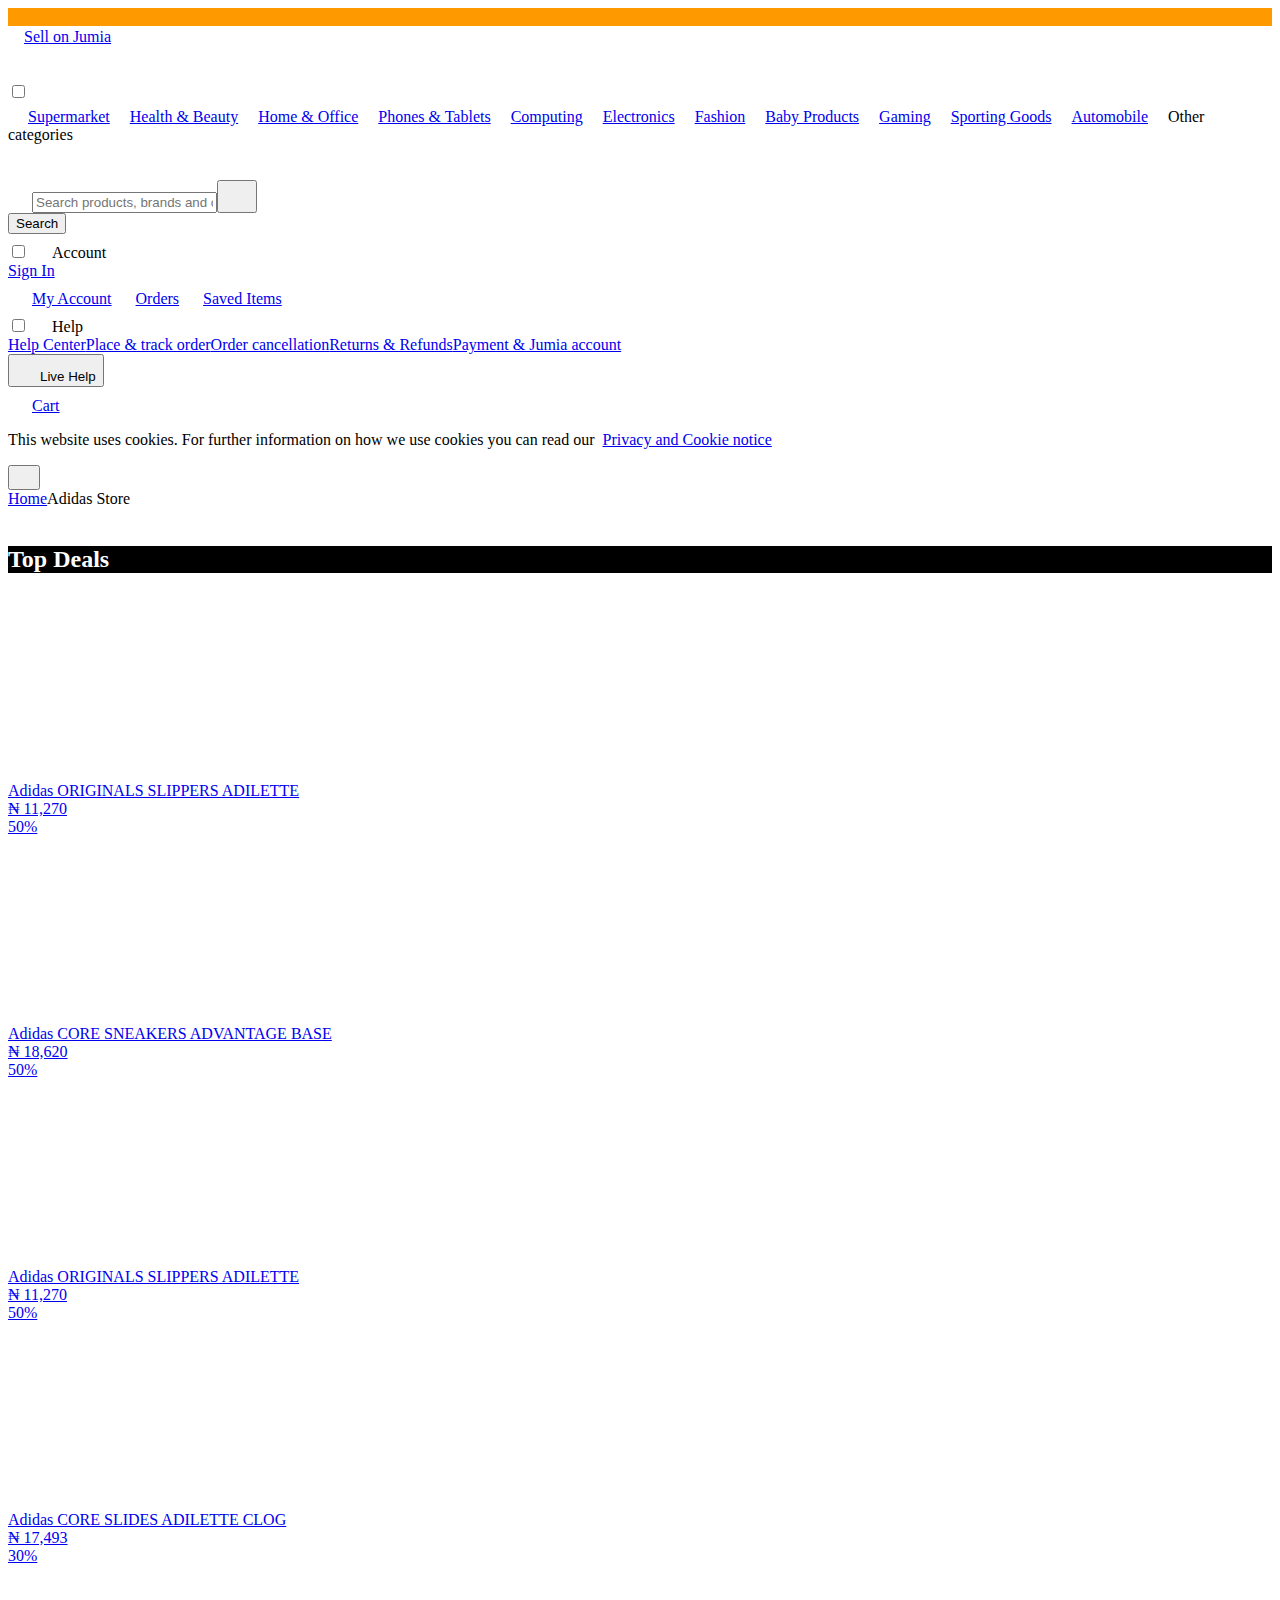
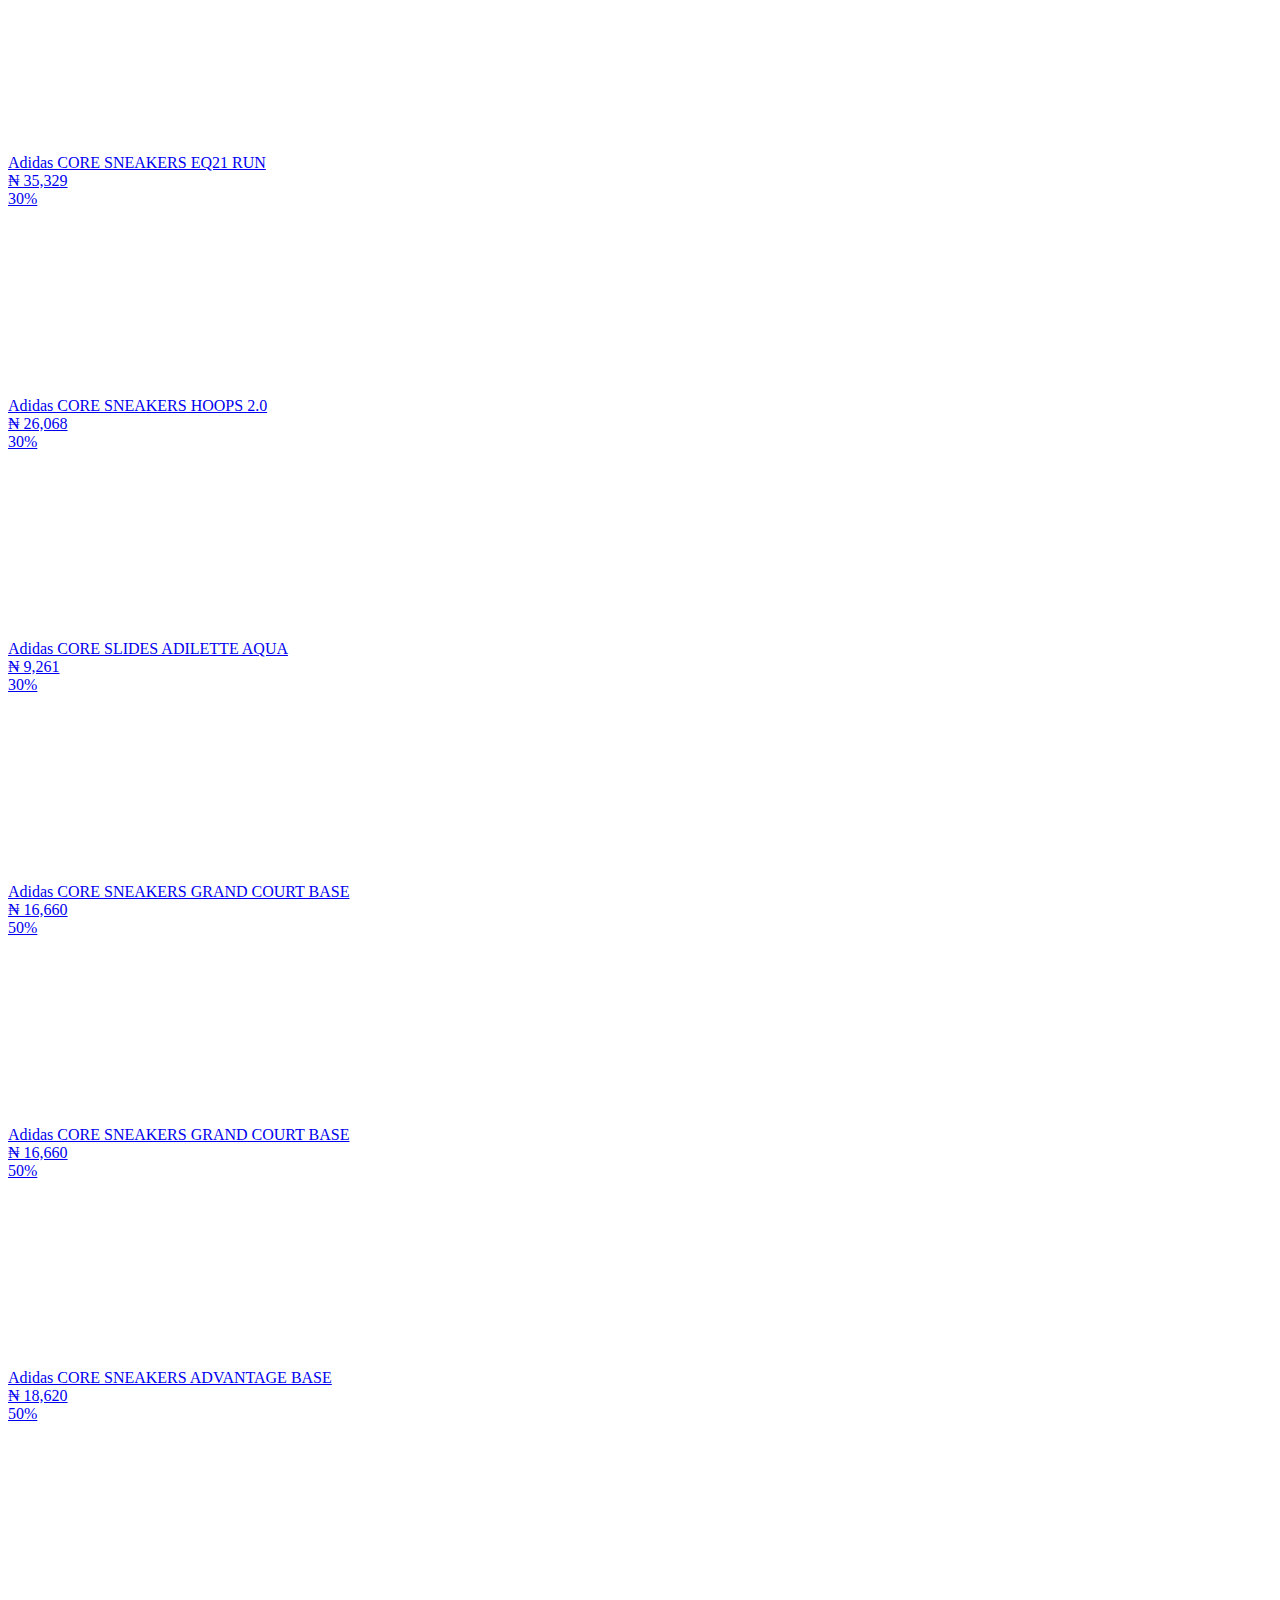
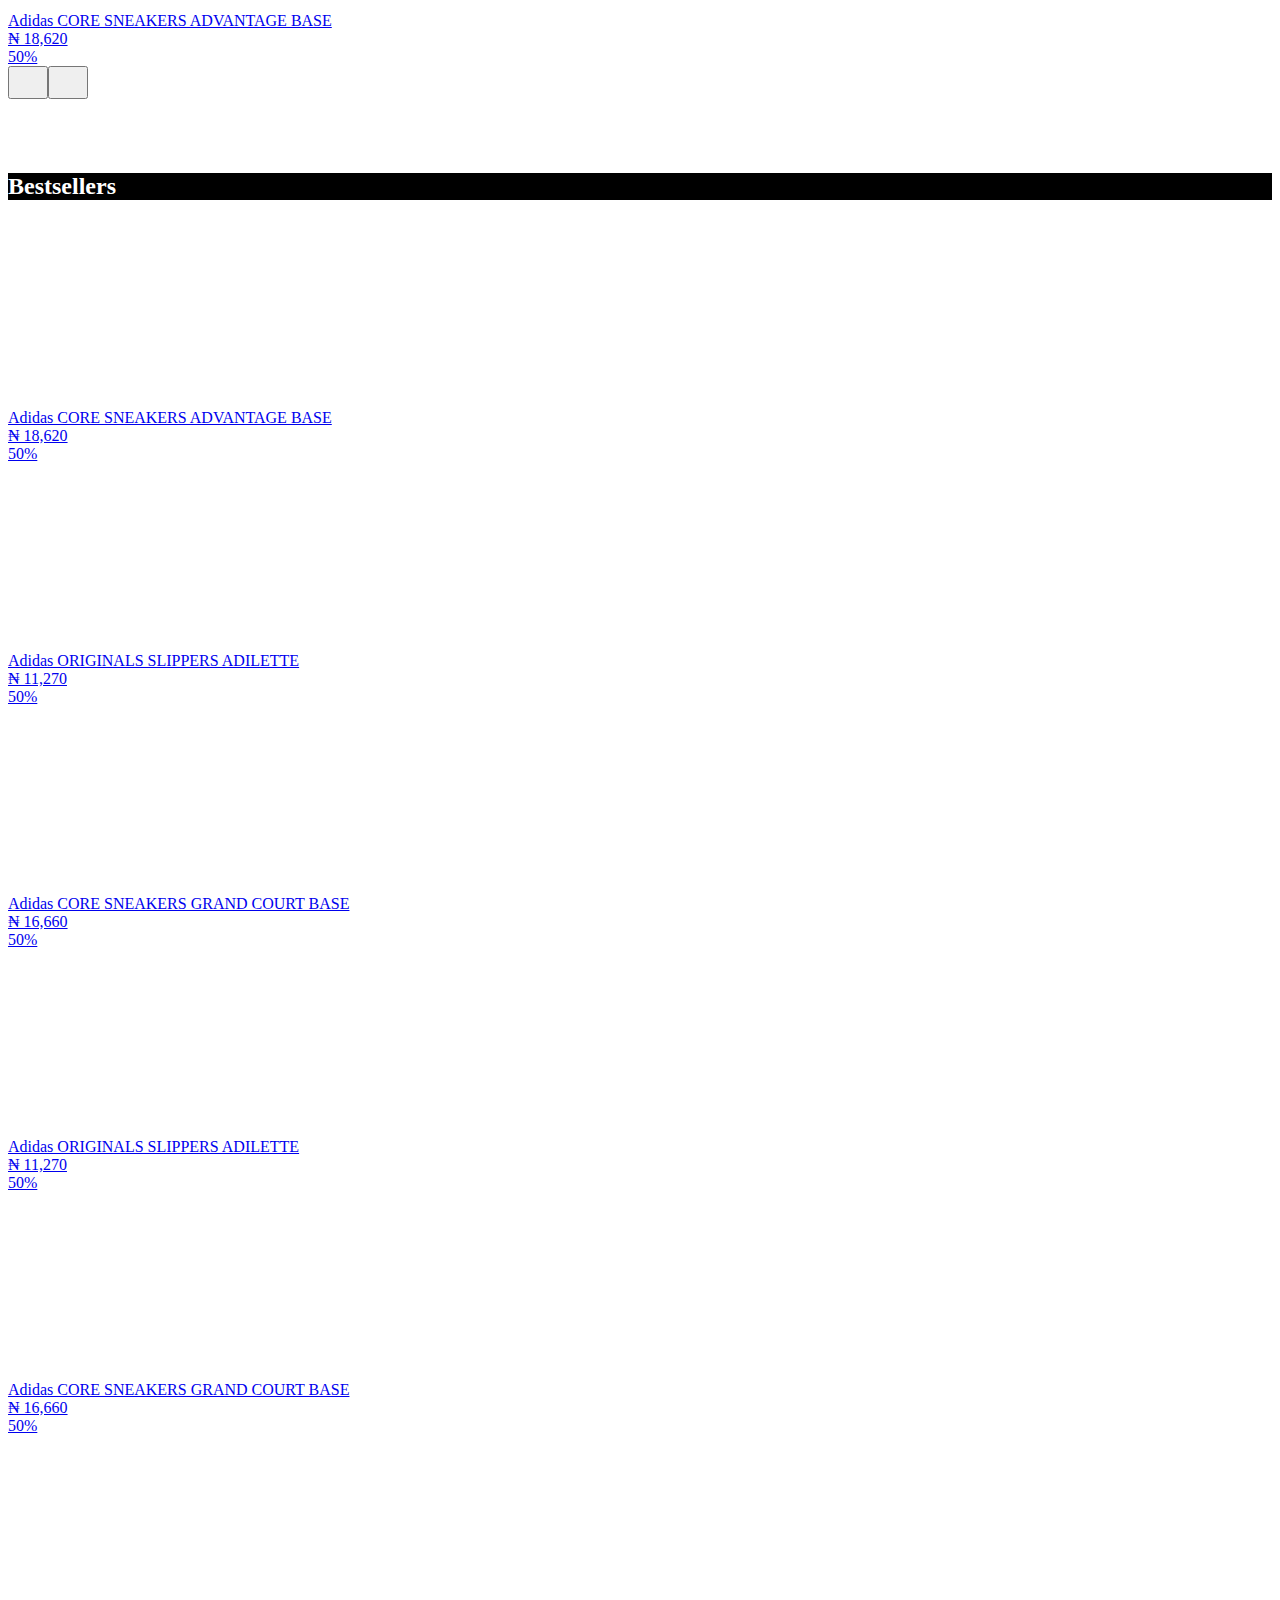
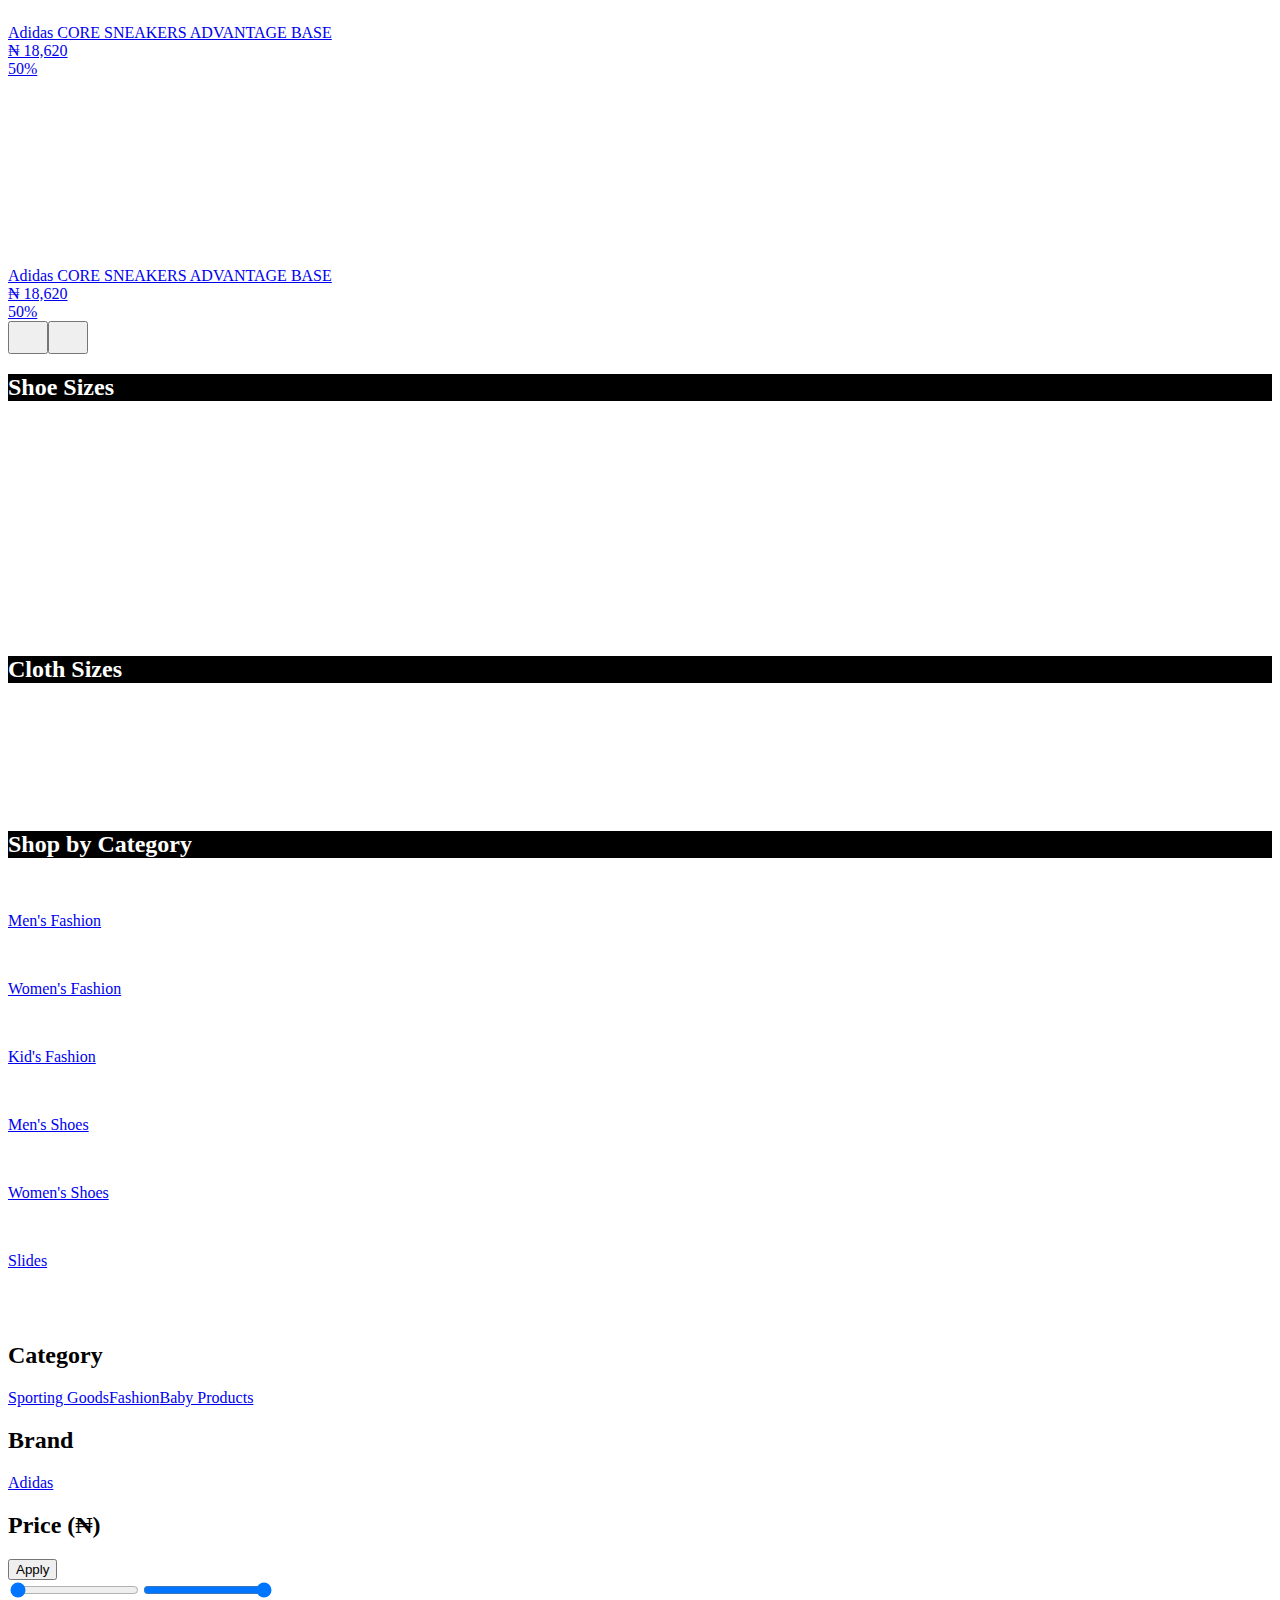
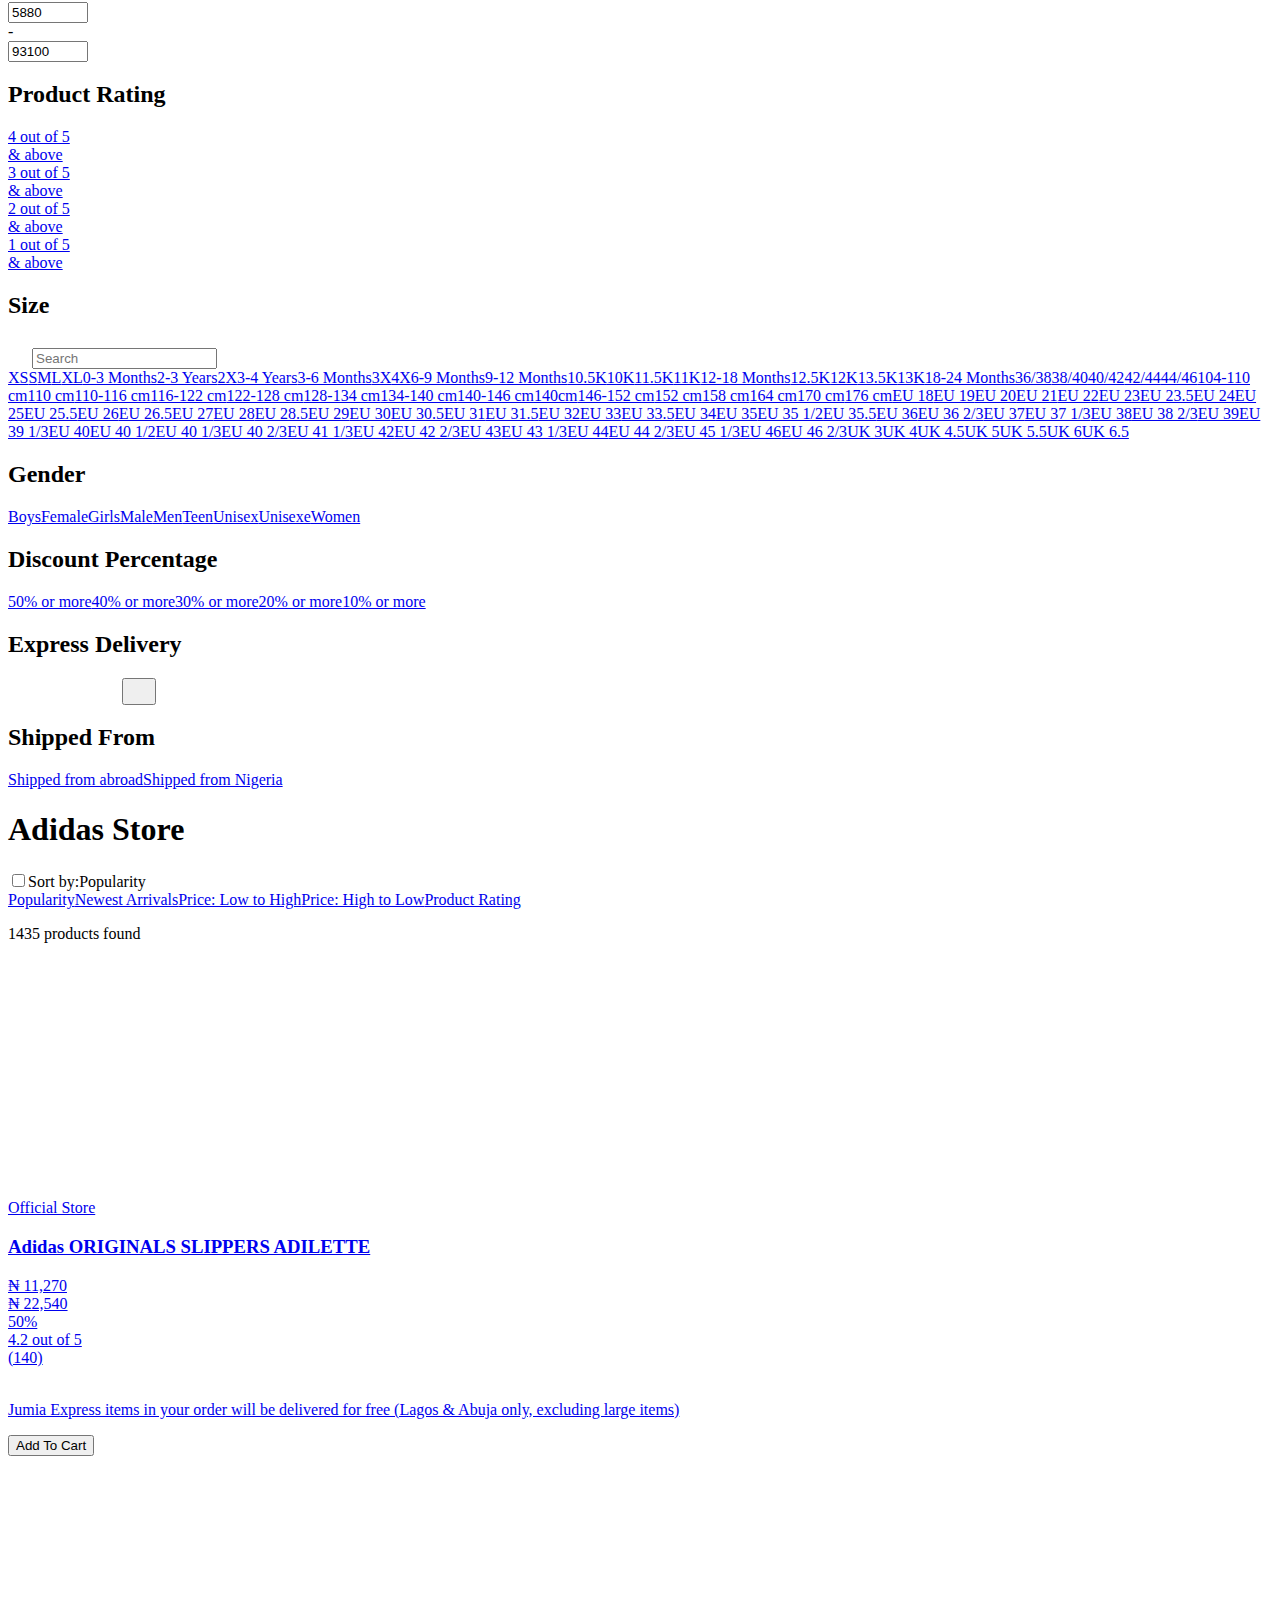
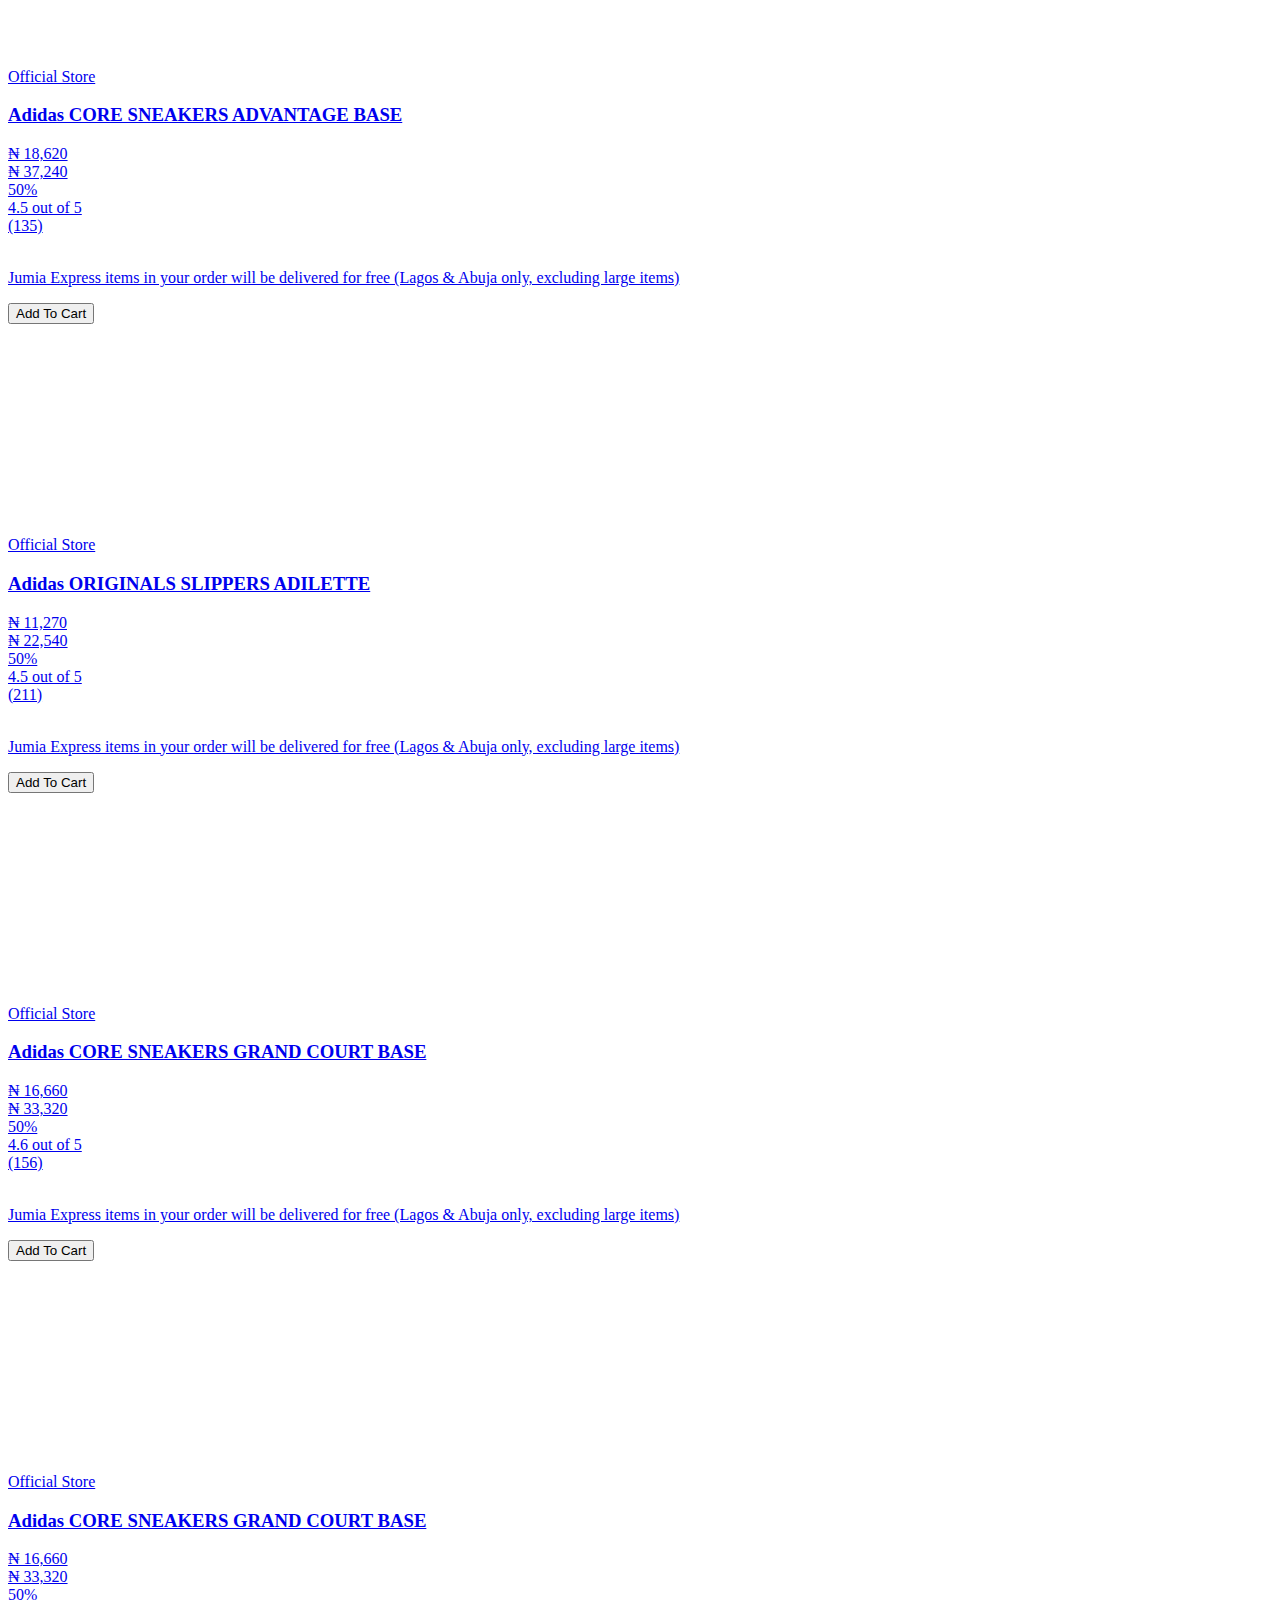
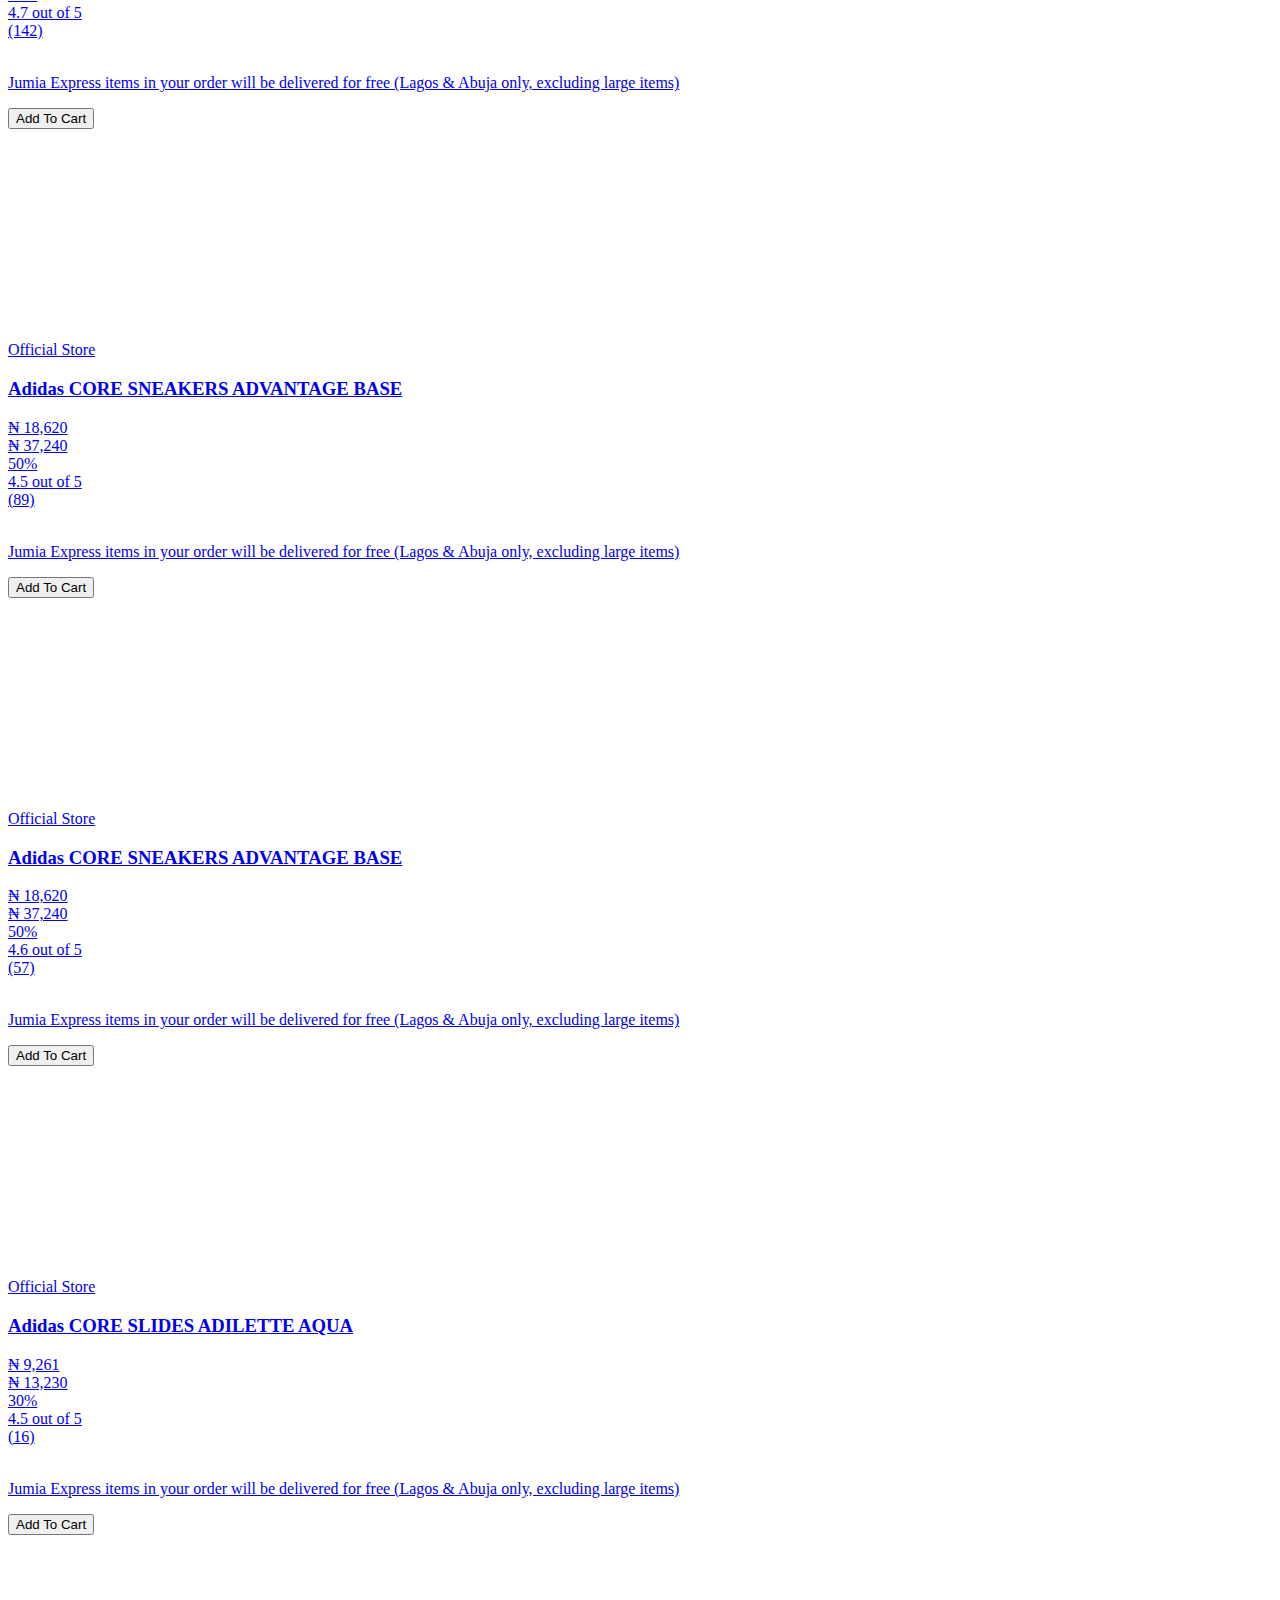
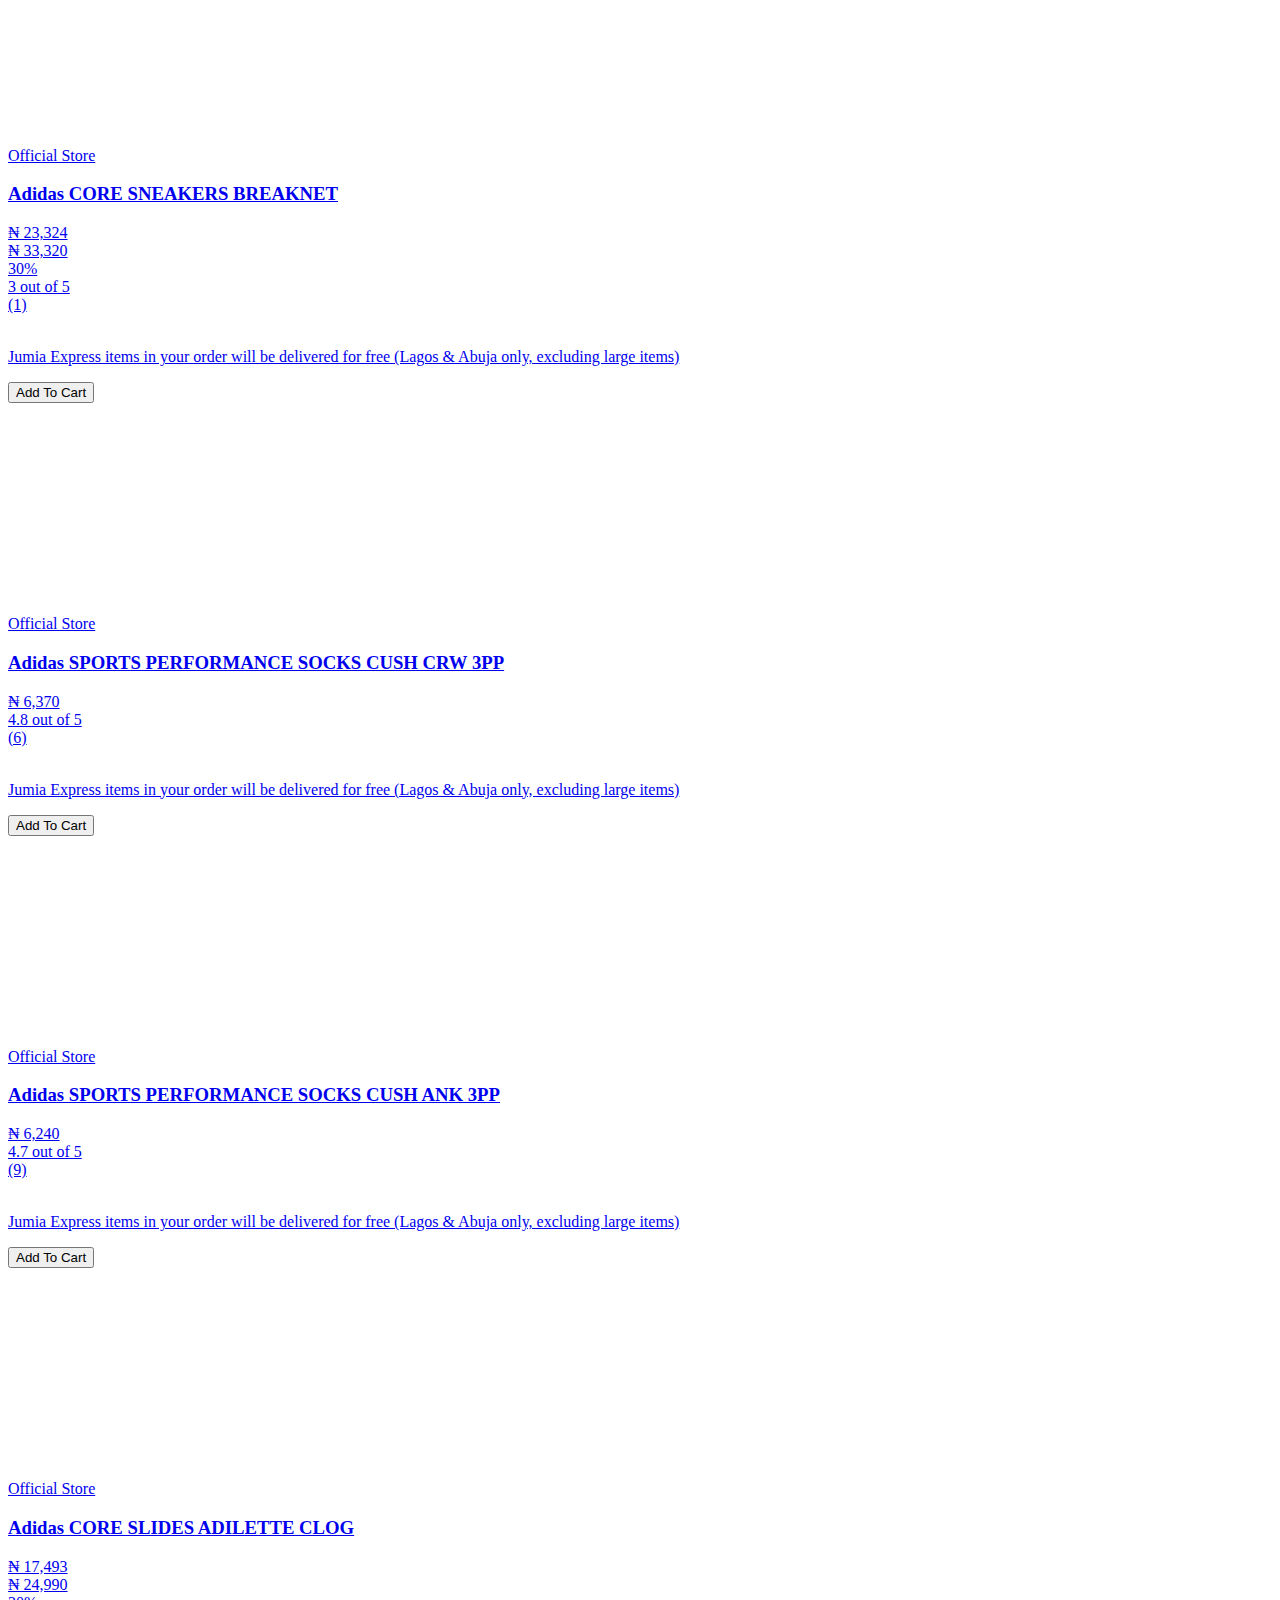
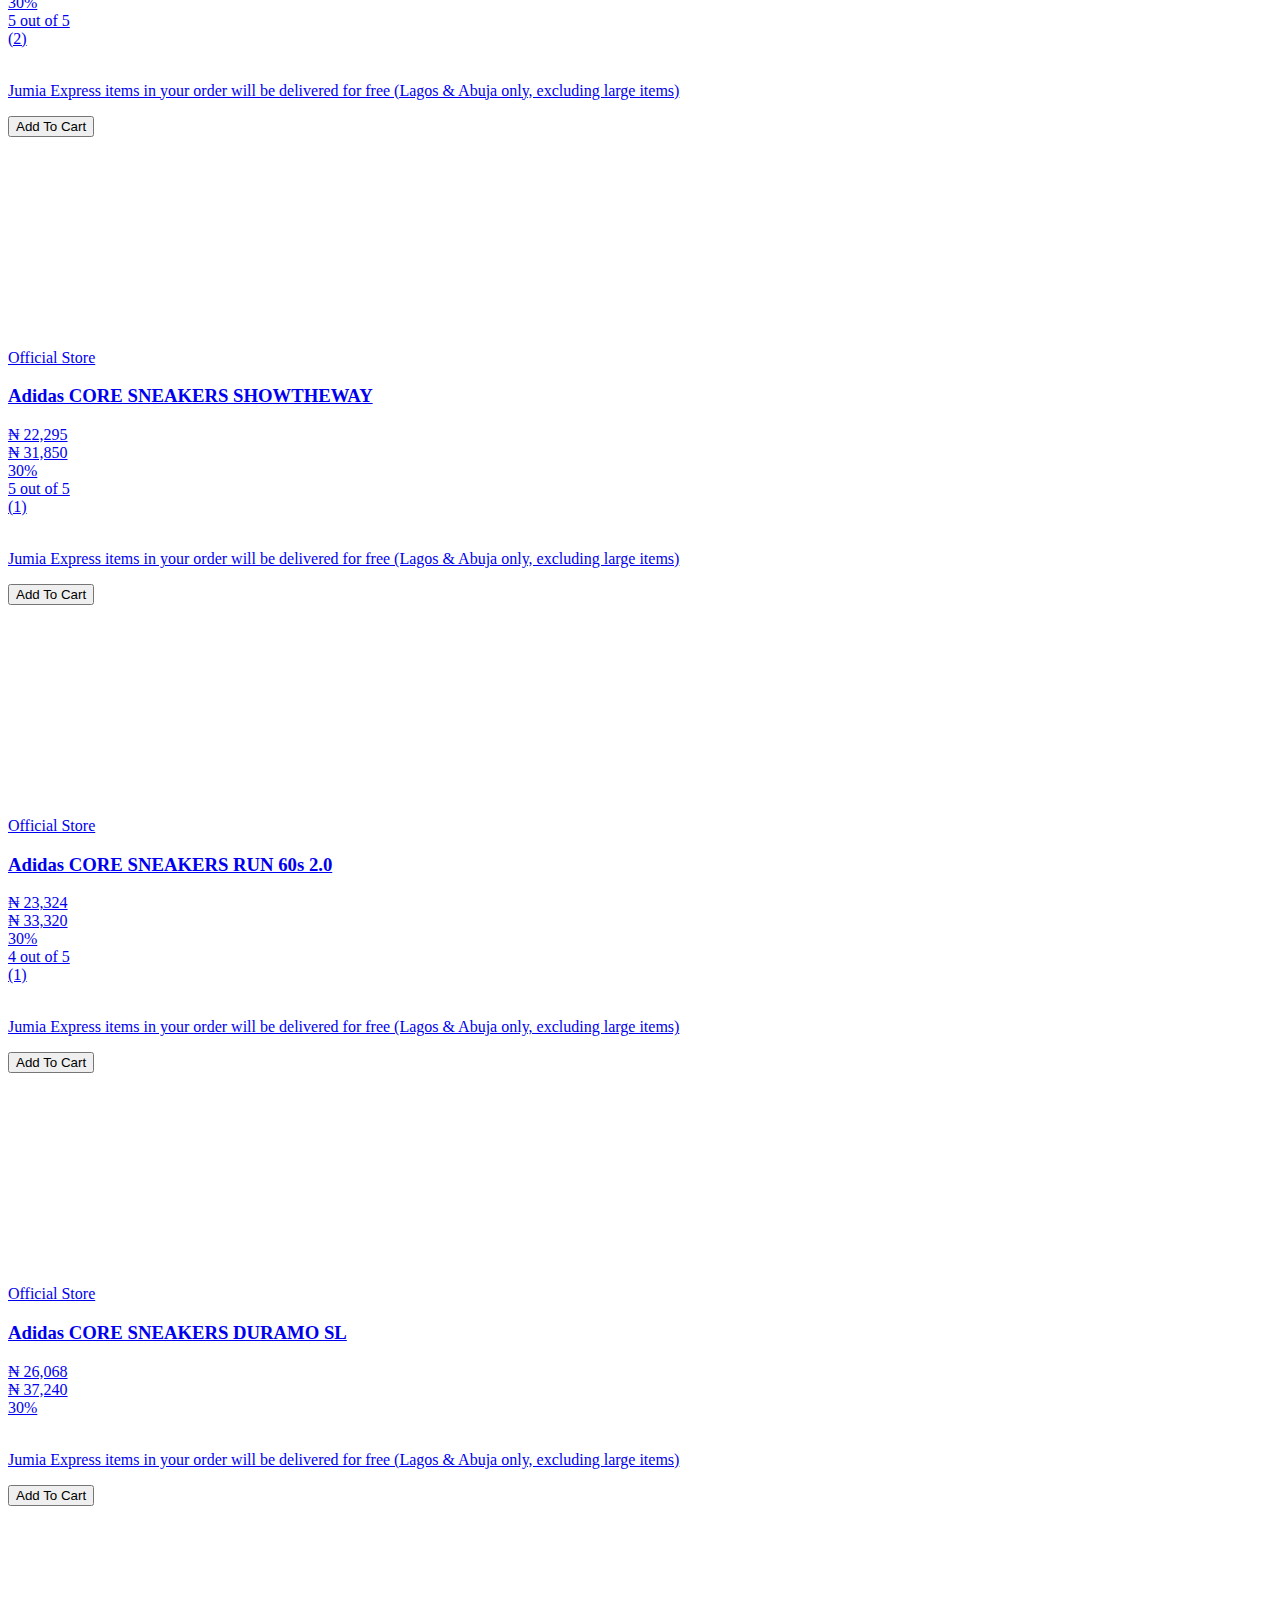
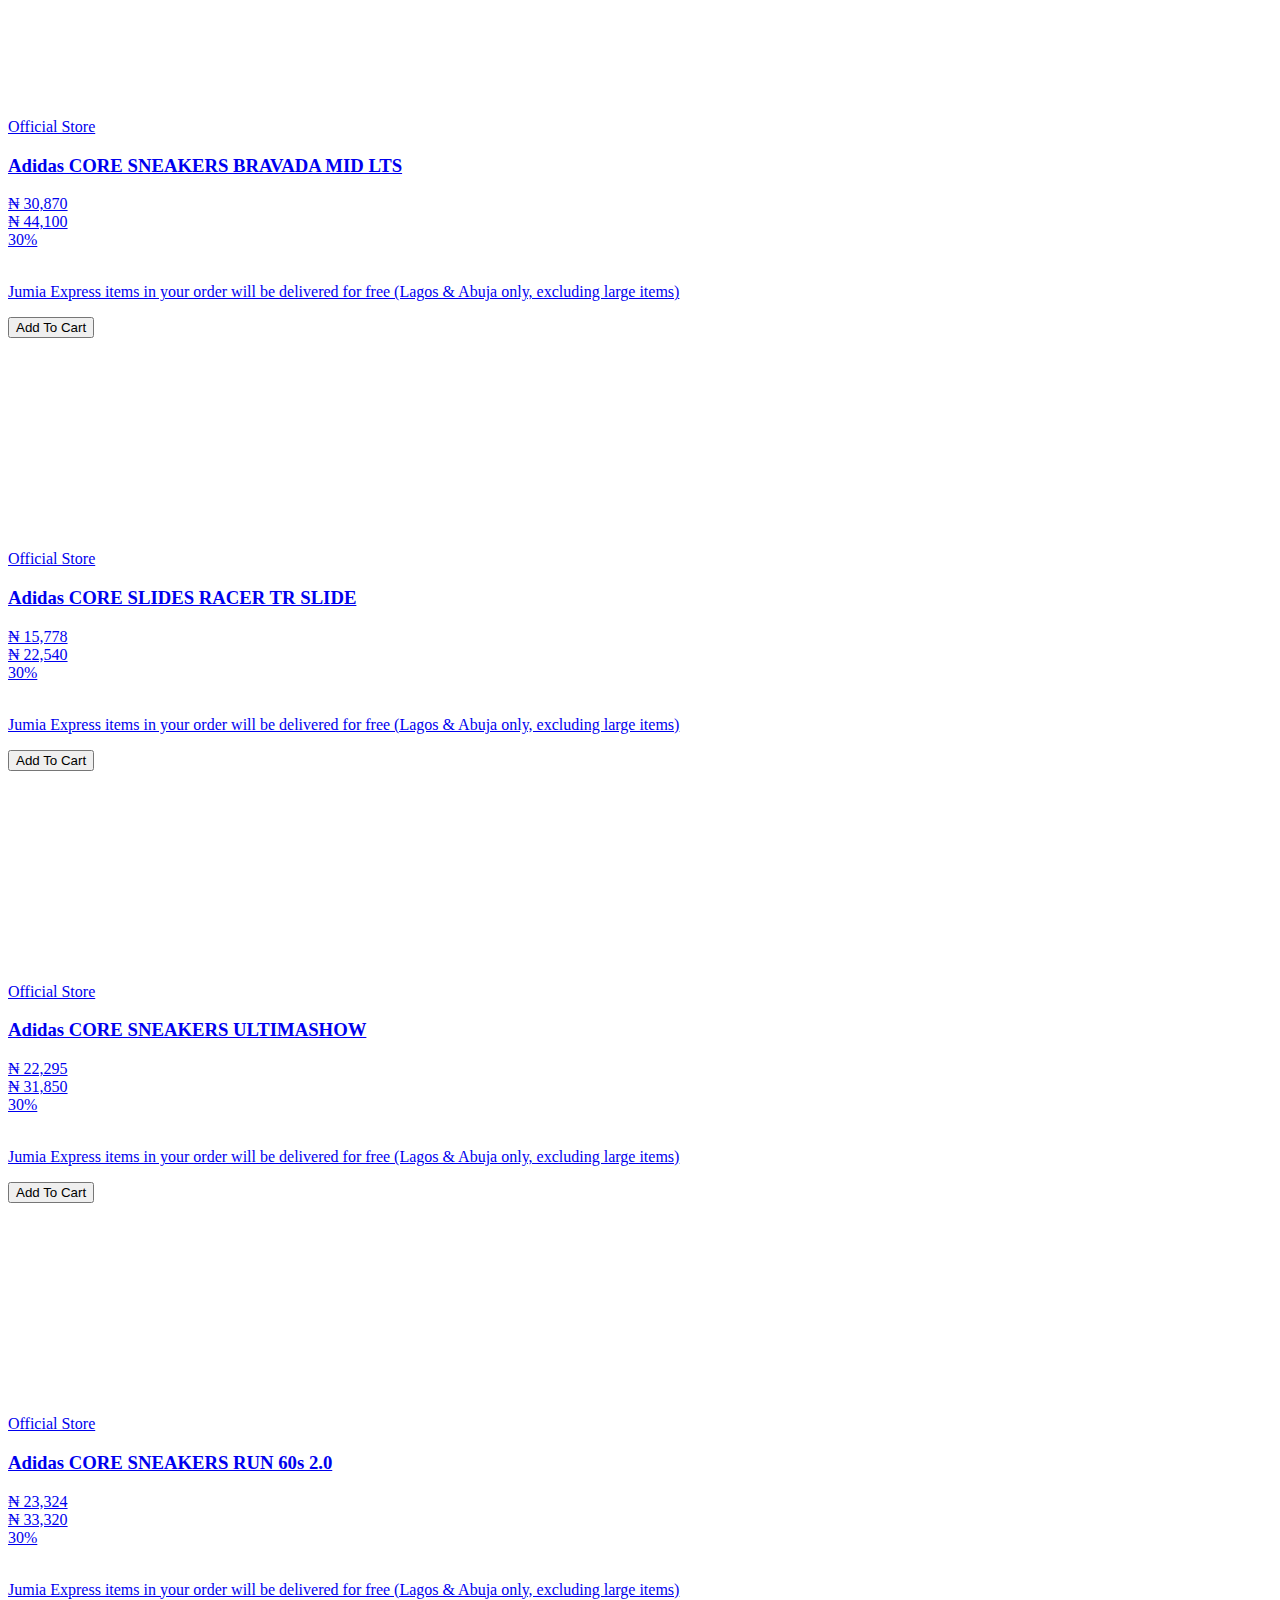
<file: img/j5.html>
<!DOCTYPE html><html lang="en" dir="ltr"><head><meta charset="utf-8" /><title>Adidas Store | Jumia NG</title><meta property="og:type" content="product" /><meta property="og:site_name" content="Jumia Nigeria" /><meta property="og:title" content="Adidas Store | Jumia NG" /><meta property="og:description" content="Shop for Adidas Store online on Jumia Nigeria. Discover a great selection of Adidas Store ✓ Price in Naira ✓ Enjoy cash on delivery - Shop Now!" /><meta property="og:url" content="/mlp-adidas-store/" /><meta property="og:image" content="https://ng.jumia.is/cms/jumialogonew.png" /><meta property="og:locale" content="en_NG" /><meta name="title" content="Adidas Store | Jumia NG" /><meta name="robots" content="index,follow" /><meta name="description" content="Shop for Adidas Store online on Jumia Nigeria. Discover a great selection of Adidas Store ✓ Price in Naira ✓ Enjoy cash on delivery - Shop Now!" /><link rel="alternate" href="android-app://com.jumia.android/JUMIA/NG/mlp-adidas-store?utm_source=google&amp;utm_medium=organic&amp;adjust_tracker=j1hd8h&amp;adjust_campaign=GOOGLE_SEARCH&amp;adjust_adgroup=https%3A%2F%2Fwww.jumia.com.ng%2Fmlp-adidas-store%2F" /><link rel="canonical" href="https://www.jumia.com.ng/mlp-adidas-store/" /><link rel="next" href="https://www.jumia.com.ng/mlp-adidas-store/?page=2" /><meta property="fb:app_id" content="728795990650684" /><meta property="fb:pages" content="291297097615087" /><meta name="google-site-verification" content="4vr0StQ8YkyEzgDxkC_mgx0UMSH2xM3vkOaRpaMEjWM" /><meta name="msvalidate.01" content="66DCE7076C4C56245BAB83C687510491" /><meta name="viewport" content="width=device-width, initial-scale=1.0" /><link rel="stylesheet" href="https://www.jumia.com.ng/assets_he/css/main.a99797ad.css" /><link rel="icon" type="image/ico" href="https://www.jumia.com.ng/assets_he/favicon.dbe4090f.ico" /><link rel="preconnect dns-prefetch" href="//bam.nr-data.net" /><link rel="preconnect dns-prefetch" href="//js-agent.newrelic.com" /><link rel="preconnect dns-prefetch" href="//www.google-analytics.com" /><link rel="preconnect dns-prefetch" href="//www.googletagmanager.com" /><link rel="preconnect dns-prefetch" href="//www.facebook.com" /><link rel="preconnect dns-prefetch" href="//connect.facebook.net" /><link rel="preconnect dns-prefetch" href="//static.criteo.net" /><link rel="preconnect dns-prefetch" href="//sslwidget.criteo.com" /><link rel="preconnect dns-prefetch" href="//dis.eu.criteo.com" /><link rel="preconnect dns-prefetch" href="//creativecdn.com" /><link rel="dns-prefetch" href="https://ng.jumia.is" /></head><body><script type='text/javascript' >window.NREUM||(NREUM={});NREUM.info = {"agent":"","beacon":"bam-cell.nr-data.net","errorBeacon":"bam-cell.nr-data.net","licenseKey":"b76de0635f","applicationID":"202020352","applicationTime":14.256622,"transactionName":"NVxXYhMHChFYVUELDQwWdkMSEgsPFnVUFgMOVlIWHUY0LWpi","queueTime":0,"ttGuid":"90a4c541d93c8db9","agentToken":null}; (window.NREUM||(NREUM={})).init={ajax:{deny_list:["bam-cell.nr-data.net"]}};(window.NREUM||(NREUM={})).loader_config={licenseKey:"b76de0635f",applicationID:"202020352"};window.NREUM||(NREUM={}),__nr_require=function(t,e,n){function r(n){if(!e[n]){var i=e[n]={exports:{}};t[n][0].call(i.exports,function(e){var i=t[n][1][e];return r(i||e)},i,i.exports)}return e[n].exports}if("function"==typeof __nr_require)return __nr_require;for(var i=0;i<n.length;i++)r(n[i]);return r}({1:[function(t,e,n){function r(){}function i(t,e,n,r){return function(){return s.recordSupportability("API/"+e+"/called"),o(t+e,[u.now()].concat(c(arguments)),n?null:this,r),n?void 0:this}}var o=t("handle"),a=t(10),c=t(11),f=t("ee").get("tracer"),u=t("loader"),s=t(4),d=NREUM;"undefined"==typeof window.newrelic&&(newrelic=d);var p=["setPageViewName","setCustomAttribute","setErrorHandler","finished","addToTrace","inlineHit","addRelease"],l="api-",v=l+"ixn-";a(p,function(t,e){d[e]=i(l,e,!0,"api")}),d.addPageAction=i(l,"addPageAction",!0),d.setCurrentRouteName=i(l,"routeName",!0),e.exports=newrelic,d.interaction=function(){return(new r).get()};var m=r.prototype={createTracer:function(t,e){var n={},r=this,i="function"==typeof e;return o(v+"tracer",[u.now(),t,n],r),function(){if(f.emit((i?"":"no-")+"fn-start",[u.now(),r,i],n),i)try{return e.apply(this,arguments)}catch(t){throw f.emit("fn-err",[arguments,this,t],n),t}finally{f.emit("fn-end",[u.now()],n)}}}};a("actionText,setName,setAttribute,save,ignore,onEnd,getContext,end,get".split(","),function(t,e){m[e]=i(v,e)}),newrelic.noticeError=function(t,e){"string"==typeof t&&(t=new Error(t)),s.recordSupportability("API/noticeError/called"),o("err",[t,u.now(),!1,e])}},{}],2:[function(t,e,n){function r(t){if(NREUM.init){for(var e=NREUM.init,n=t.split("."),r=0;r<n.length-1;r++)if(e=e[n[r]],"object"!=typeof e)return;return e=e[n[n.length-1]]}}e.exports={getConfiguration:r}},{}],3:[function(t,e,n){var r=!1;try{var i=Object.defineProperty({},"passive",{get:function(){r=!0}});window.addEventListener("testPassive",null,i),window.removeEventListener("testPassive",null,i)}catch(o){}e.exports=function(t){return r?{passive:!0,capture:!!t}:!!t}},{}],4:[function(t,e,n){function r(t,e){var n=[a,t,{name:t},e];return o("storeMetric",n,null,"api"),n}function i(t,e){var n=[c,t,{name:t},e];return o("storeEventMetrics",n,null,"api"),n}var o=t("handle"),a="sm",c="cm";e.exports={constants:{SUPPORTABILITY_METRIC:a,CUSTOM_METRIC:c},recordSupportability:r,recordCustom:i}},{}],5:[function(t,e,n){function r(){return c.exists&&performance.now?Math.round(performance.now()):(o=Math.max((new Date).getTime(),o))-a}function i(){return o}var o=(new Date).getTime(),a=o,c=t(12);e.exports=r,e.exports.offset=a,e.exports.getLastTimestamp=i},{}],6:[function(t,e,n){function r(t){return!(!t||!t.protocol||"file:"===t.protocol)}e.exports=r},{}],7:[function(t,e,n){function r(t,e){var n=t.getEntries();n.forEach(function(t){"first-paint"===t.name?l("timing",["fp",Math.floor(t.startTime)]):"first-contentful-paint"===t.name&&l("timing",["fcp",Math.floor(t.startTime)])})}function i(t,e){var n=t.getEntries();if(n.length>0){var r=n[n.length-1];if(u&&u<r.startTime)return;var i=[r],o=a({});o&&i.push(o),l("lcp",i)}}function o(t){t.getEntries().forEach(function(t){t.hadRecentInput||l("cls",[t])})}function a(t){var e=navigator.connection||navigator.mozConnection||navigator.webkitConnection;if(e)return e.type&&(t["net-type"]=e.type),e.effectiveType&&(t["net-etype"]=e.effectiveType),e.rtt&&(t["net-rtt"]=e.rtt),e.downlink&&(t["net-dlink"]=e.downlink),t}function c(t){if(t instanceof y&&!w){var e=Math.round(t.timeStamp),n={type:t.type};a(n),e<=v.now()?n.fid=v.now()-e:e>v.offset&&e<=Date.now()?(e-=v.offset,n.fid=v.now()-e):e=v.now(),w=!0,l("timing",["fi",e,n])}}function f(t){"hidden"===t&&(u=v.now(),l("pageHide",[u]))}if(!("init"in NREUM&&"page_view_timing"in NREUM.init&&"enabled"in NREUM.init.page_view_timing&&NREUM.init.page_view_timing.enabled===!1)){var u,s,d,p,l=t("handle"),v=t("loader"),m=t(9),g=t(3),y=NREUM.o.EV;if("PerformanceObserver"in window&&"function"==typeof window.PerformanceObserver){s=new PerformanceObserver(r);try{s.observe({entryTypes:["paint"]})}catch(h){}d=new PerformanceObserver(i);try{d.observe({entryTypes:["largest-contentful-paint"]})}catch(h){}p=new PerformanceObserver(o);try{p.observe({type:"layout-shift",buffered:!0})}catch(h){}}if("addEventListener"in document){var w=!1,b=["click","keydown","mousedown","pointerdown","touchstart"];b.forEach(function(t){document.addEventListener(t,c,g(!1))})}m(f)}},{}],8:[function(t,e,n){function r(t,e){if(!i)return!1;if(t!==i)return!1;if(!e)return!0;if(!o)return!1;for(var n=o.split("."),r=e.split("."),a=0;a<r.length;a++)if(r[a]!==n[a])return!1;return!0}var i=null,o=null,a=/Version\/(\S+)\s+Safari/;if(navigator.userAgent){var c=navigator.userAgent,f=c.match(a);f&&c.indexOf("Chrome")===-1&&c.indexOf("Chromium")===-1&&(i="Safari",o=f[1])}e.exports={agent:i,version:o,match:r}},{}],9:[function(t,e,n){function r(t){function e(){t(c&&document[c]?document[c]:document[o]?"hidden":"visible")}"addEventListener"in document&&a&&document.addEventListener(a,e,i(!1))}var i=t(3);e.exports=r;var o,a,c;"undefined"!=typeof document.hidden?(o="hidden",a="visibilitychange",c="visibilityState"):"undefined"!=typeof document.msHidden?(o="msHidden",a="msvisibilitychange"):"undefined"!=typeof document.webkitHidden&&(o="webkitHidden",a="webkitvisibilitychange",c="webkitVisibilityState")},{}],10:[function(t,e,n){function r(t,e){var n=[],r="",o=0;for(r in t)i.call(t,r)&&(n[o]=e(r,t[r]),o+=1);return n}var i=Object.prototype.hasOwnProperty;e.exports=r},{}],11:[function(t,e,n){function r(t,e,n){e||(e=0),"undefined"==typeof n&&(n=t?t.length:0);for(var r=-1,i=n-e||0,o=Array(i<0?0:i);++r<i;)o[r]=t[e+r];return o}e.exports=r},{}],12:[function(t,e,n){e.exports={exists:"undefined"!=typeof window.performance&&window.performance.timing&&"undefined"!=typeof window.performance.timing.navigationStart}},{}],ee:[function(t,e,n){function r(){}function i(t){function e(t){return t&&t instanceof r?t:t?u(t,f,a):a()}function n(n,r,i,o,a){if(a!==!1&&(a=!0),!l.aborted||o){t&&a&&t(n,r,i);for(var c=e(i),f=m(n),u=f.length,s=0;s<u;s++)f[s].apply(c,r);var p=d[w[n]];return p&&p.push([b,n,r,c]),c}}function o(t,e){h[t]=m(t).concat(e)}function v(t,e){var n=h[t];if(n)for(var r=0;r<n.length;r++)n[r]===e&&n.splice(r,1)}function m(t){return h[t]||[]}function g(t){return p[t]=p[t]||i(n)}function y(t,e){l.aborted||s(t,function(t,n){e=e||"feature",w[n]=e,e in d||(d[e]=[])})}var h={},w={},b={on:o,addEventListener:o,removeEventListener:v,emit:n,get:g,listeners:m,context:e,buffer:y,abort:c,aborted:!1};return b}function o(t){return u(t,f,a)}function a(){return new r}function c(){(d.api||d.feature)&&(l.aborted=!0,d=l.backlog={})}var f="nr@context",u=t("gos"),s=t(10),d={},p={},l=e.exports=i();e.exports.getOrSetContext=o,l.backlog=d},{}],gos:[function(t,e,n){function r(t,e,n){if(i.call(t,e))return t[e];var r=n();if(Object.defineProperty&&Object.keys)try{return Object.defineProperty(t,e,{value:r,writable:!0,enumerable:!1}),r}catch(o){}return t[e]=r,r}var i=Object.prototype.hasOwnProperty;e.exports=r},{}],handle:[function(t,e,n){function r(t,e,n,r){i.buffer([t],r),i.emit(t,e,n)}var i=t("ee").get("handle");e.exports=r,r.ee=i},{}],id:[function(t,e,n){function r(t){var e=typeof t;return!t||"object"!==e&&"function"!==e?-1:t===window?0:a(t,o,function(){return i++})}var i=1,o="nr@id",a=t("gos");e.exports=r},{}],loader:[function(t,e,n){function r(){if(!P++){var t=M.info=NREUM.info,e=g.getElementsByTagName("script")[0];if(setTimeout(u.abort,3e4),!(t&&t.licenseKey&&t.applicationID&&e))return u.abort();f(O,function(e,n){t[e]||(t[e]=n)});var n=a();c("mark",["onload",n+M.offset],null,"api"),c("timing",["load",n]);var r=g.createElement("script");0===t.agent.indexOf("http://")||0===t.agent.indexOf("https://")?r.src=t.agent:r.src=v+"://"+t.agent,e.parentNode.insertBefore(r,e)}}function i(){"complete"===g.readyState&&o()}function o(){c("mark",["domContent",a()+M.offset],null,"api")}var a=t(5),c=t("handle"),f=t(10),u=t("ee"),s=t(8),d=t(6),p=t(2),l=t(3),v=p.getConfiguration("ssl")===!1?"http":"https",m=window,g=m.document,y="addEventListener",h="attachEvent",w=m.XMLHttpRequest,b=w&&w.prototype,E=!d(m.location);NREUM.o={ST:setTimeout,SI:m.setImmediate,CT:clearTimeout,XHR:w,REQ:m.Request,EV:m.Event,PR:m.Promise,MO:m.MutationObserver};var x=""+location,O={beacon:"bam.nr-data.net",errorBeacon:"bam.nr-data.net",agent:"js-agent.newrelic.com/nr-1215.min.js"},T=w&&b&&b[y]&&!/CriOS/.test(navigator.userAgent),M=e.exports={offset:a.getLastTimestamp(),now:a,origin:x,features:{},xhrWrappable:T,userAgent:s,disabled:E};if(!E){t(1),t(7),g[y]?(g[y]("DOMContentLoaded",o,l(!1)),m[y]("load",r,l(!1))):(g[h]("onreadystatechange",i),m[h]("onload",r)),c("mark",["firstbyte",a.getLastTimestamp()],null,"api");var P=0}},{}],"wrap-function":[function(t,e,n){function r(t,e){function n(e,n,r,f,u){function nrWrapper(){var o,a,s,p;try{a=this,o=d(arguments),s="function"==typeof r?r(o,a):r||{}}catch(l){i([l,"",[o,a,f],s],t)}c(n+"start",[o,a,f],s,u);try{return p=e.apply(a,o)}catch(v){throw c(n+"err",[o,a,v],s,u),v}finally{c(n+"end",[o,a,p],s,u)}}return a(e)?e:(n||(n=""),nrWrapper[p]=e,o(e,nrWrapper,t),nrWrapper)}function r(t,e,r,i,o){r||(r="");var c,f,u,s="-"===r.charAt(0);for(u=0;u<e.length;u++)f=e[u],c=t[f],a(c)||(t[f]=n(c,s?f+r:r,i,f,o))}function c(n,r,o,a){if(!v||e){var c=v;v=!0;try{t.emit(n,r,o,e,a)}catch(f){i([f,n,r,o],t)}v=c}}return t||(t=s),n.inPlace=r,n.flag=p,n}function i(t,e){e||(e=s);try{e.emit("internal-error",t)}catch(n){}}function o(t,e,n){if(Object.defineProperty&&Object.keys)try{var r=Object.keys(t);return r.forEach(function(n){Object.defineProperty(e,n,{get:function(){return t[n]},set:function(e){return t[n]=e,e}})}),e}catch(o){i([o],n)}for(var a in t)l.call(t,a)&&(e[a]=t[a]);return e}function a(t){return!(t&&t instanceof Function&&t.apply&&!t[p])}function c(t,e){var n=e(t);return n[p]=t,o(t,n,s),n}function f(t,e,n){var r=t[e];t[e]=c(r,n)}function u(){for(var t=arguments.length,e=new Array(t),n=0;n<t;++n)e[n]=arguments[n];return e}var s=t("ee"),d=t(11),p="nr@original",l=Object.prototype.hasOwnProperty,v=!1;e.exports=r,e.exports.wrapFunction=c,e.exports.wrapInPlace=f,e.exports.argsToArray=u},{}]},{},["loader"]);</script><div id="jm"><div class="banner" data-bnrid="57" data-end="2022-12-31T23:59:00+01:00" style="background:#ff9900;"><div class="row _no-go -phs"><a class="col16 ar _1168-56" href="https://www.jumia.com.ng/mlp-free-delivery/" data-id="catalog_mlpDefault_Desktop Top Strip" data-name="Desktop Top Strip" data-creative="https://ng.jumia.is/cms/0-1-cpr/2022/1-Jan/0-free-delivery/TopStrip_free-delivery_.gif" data-position="banner_top" data-track-onclick="eecPromo" data-track-onview="eecPromo"><img data-lazy data-src="https://ng.jumia.is/cms/0-1-cpr/2022/1-Jan/0-free-delivery/TopStrip_free-delivery_.gif" src="[data-uri]" class="_ni" alt="Desktop Top Strip" /></a></div></div><div class="vb row -i-ctr -j-ctr _head -bg-gy05 -gy5"><div class="col3 -df -j-start"><a href="/marketplace-vendor/" class="_link -df -i-ctr -or5 -m -fs12" target="_blank" rel="noopener"><svg viewBox="0 0 24 24" class="ic -f-or5 -maxs" width="16" height="16"><use xlink:href="https://www.jumia.com.ng/assets_he/images/i-icons.e96268cb.svg#cat-services"></use></svg>Sell on Jumia</a></div><div class="col10 -df -j-ctr -fs0"><a class="vent-link" title="Jumia"><svg viewBox="0 0 71 24" class="ic" width="71" height="24"><use xlink:href="https://www.jumia.com.ng/assets_he/images/i-global.69e64bc1.svg#venture-jumia"></use></svg></a><a class="vent-link" title="JumiaPay" href="https://pay.jumia.com.ng/?utm_source=jumia&amp;utm_medium=mall&amp;utm_campaign=venturebar" rel="nofollow noopener" target="_blank"><svg viewBox="0 0 60 24" class="ic" width="60" height="24"><use xlink:href="https://www.jumia.com.ng/assets_he/images/i-global.69e64bc1.svg#venture-pay"></use></svg></a><a class="vent-link" title="Jumia Food" href="https://food.jumia.com.ng/?utm_source=jumia&amp;utm_medium=mall&amp;utm_campaign=venturebar" rel="nofollow noopener" target="_blank"><svg viewBox="0 0 66 24" class="ic" width="66" height="24"><use xlink:href="https://www.jumia.com.ng/assets_he/images/i-global.69e64bc1.svg#venture-food"></use></svg></a><a class="vent-link" title="Jumia Party" href="https://party.jumia.com.ng/?utm_source=jumia&amp;utm_medium=mall&amp;utm_campaign=venturebar" rel="nofollow noopener" target="_blank"><svg viewBox="0 0 80 24" class="ic" width="80" height="24"><use xlink:href="https://www.jumia.com.ng/assets_he/images/i-global.69e64bc1.svg#venture-jumia-party"></use></svg></a><a class="vent-link" title="Jumia Prime" href="https://www.jumia.com.ng/mlp-jumia-prime" rel="nofollow noopener" target="_blank"><svg viewBox="0 0 77 24" class="ic" width="77" height="24"><use xlink:href="https://www.jumia.com.ng/assets_he/images/i-global.69e64bc1.svg#venture-primo"></use></svg></a><a class="vent-link" title="Jumia Logistic Services" href="https://www.jumia.com.ng/sp-jumia-logistics-services/?utm_source=jumia&amp;utm_medium=mall&amp;utm_campaign=venturebar" rel="nofollow noopener" target="_blank"><svg viewBox="0 0 108 24" class="ic" width="108" height="24"><use xlink:href="https://www.jumia.com.ng/assets_he/images/i-global.69e64bc1.svg#venture-logistics"></use></svg></a></div><div class="col3 -df -j-end -wt -mla -gy5"></div></div><header class="header"><section class="wrapper"><div class="row -i-ctr -fw-nw"><div class="col3 -df -i-ctr"><div class="dpdw _tail _auto-w _hov _pleft -df -i-ctr -prs -mra"><input id="dpdw-flyout" class="tgl" type="checkbox" role="button" aria-controls="dpdw-flyout-box" aria-haspopup="true" aria-label="Navigate Categories" /><label class="trig -df -pan" for="dpdw-flyout"><span class="-fsh0"><svg viewBox="0 0 24 24" class="ic" width="24" height="24"><use xlink:href="https://www.jumia.com.ng/assets_he/images/i-icons.e96268cb.svg#menu"></use></svg></span></label><div class="box" role="menu" aria-labelledby="dpdw-flyout" id="dpdw-flyout-box"><div class="inbox"><div class="flyout" role="menu"><a href="https://www.jumia.com.ng/groceries/" class="itm" role="menuitem"><svg viewBox="0 0 24 24" class="ic -mrxs -fsh0" width="20" height="20"><use xlink:href="https://www.jumia.com.ng/assets_he/images/i-icons.e96268cb.svg#cat-groceries"></use></svg><span class="text">Supermarket</span></a><a href="/health-beauty/" class="itm" role="menuitem"><svg viewBox="0 0 24 24" class="ic -mrxs -fsh0" width="20" height="20"><use xlink:href="https://www.jumia.com.ng/assets_he/images/i-icons.e96268cb.svg#cat-beauty"></use></svg><span class="text">Health &amp; Beauty</span></a><a href="/home-office/" class="itm" role="menuitem"><svg viewBox="0 0 24 24" class="ic -mrxs -fsh0" width="20" height="20"><use xlink:href="https://www.jumia.com.ng/assets_he/images/i-icons.e96268cb.svg#cat-home"></use></svg><span class="text">Home &amp; Office</span></a><a href="/phones-tablets/" class="itm" role="menuitem"><svg viewBox="0 0 24 24" class="ic -mrxs -fsh0" width="20" height="20"><use xlink:href="https://www.jumia.com.ng/assets_he/images/i-icons.e96268cb.svg#cat-mobile"></use></svg><span class="text">Phones &amp; Tablets</span></a><a href="/computing/" class="itm" role="menuitem"><svg viewBox="0 0 24 24" class="ic -mrxs -fsh0" width="20" height="20"><use xlink:href="https://www.jumia.com.ng/assets_he/images/i-icons.e96268cb.svg#cat-computing"></use></svg><span class="text">Computing</span></a><a href="/electronics/" class="itm" role="menuitem"><svg viewBox="0 0 24 24" class="ic -mrxs -fsh0" width="20" height="20"><use xlink:href="https://www.jumia.com.ng/assets_he/images/i-icons.e96268cb.svg#cat-tv"></use></svg><span class="text">Electronics</span></a><a href="/category-fashion-by-jumia/" class="itm" role="menuitem"><svg viewBox="0 0 24 24" class="ic -mrxs -fsh0" width="20" height="20"><use xlink:href="https://www.jumia.com.ng/assets_he/images/i-icons.e96268cb.svg#cat-fashion"></use></svg><span class="text">Fashion</span></a><a href="/baby-products/" class="itm" role="menuitem"><svg viewBox="0 0 24 24" class="ic -mrxs -fsh0" width="20" height="20"><use xlink:href="https://www.jumia.com.ng/assets_he/images/i-icons.e96268cb.svg#cat-baby"></use></svg><span class="text">Baby Products</span></a><a href="/video-games/" class="itm" role="menuitem"><svg viewBox="0 0 24 24" class="ic -mrxs -fsh0" width="20" height="20"><use xlink:href="https://www.jumia.com.ng/assets_he/images/i-icons.e96268cb.svg#cat-games"></use></svg><span class="text">Gaming</span></a><a href="/sporting-goods/" class="itm" role="menuitem"><svg viewBox="0 0 24 24" class="ic -mrxs -fsh0" width="20" height="20"><use xlink:href="https://www.jumia.com.ng/assets_he/images/i-icons.e96268cb.svg#cat-fitness"></use></svg><span class="text">Sporting Goods</span></a><a href="/automobile/" class="itm" role="menuitem"><svg viewBox="0 0 24 24" class="ic -mrxs -fsh0" width="20" height="20"><use xlink:href="https://www.jumia.com.ng/assets_he/images/i-icons.e96268cb.svg#cat-car"></use></svg><span class="text">Automobile</span></a><a class="itm" role="menuitem" tabindex="0"><svg viewBox="0 0 24 24" class="ic -mrxs -fsh0" width="20" height="20"><use xlink:href="https://www.jumia.com.ng/assets_he/images/i-icons.e96268cb.svg#cat-othercategories"></use></svg><span class="text">Other categories</span></a></div></div></div></div><a href="/" class="-df -i-ctr -mra"><svg role="img" aria-label="Jumia Nigeria: Online Shopping for Electronics, Phones &amp; Fashion" viewBox="0 0 139 32" class="ic" width="139" height="32"><use xlink:href="https://www.jumia.com.ng/assets_he/images/i-shop-jumia.c8de1c55.svg#logo"></use></svg></a></div><form id="search" method="get" class="cola -df" action="/catalog/" data-track-onsubmit="search"><div class="find"><svg viewBox="0 0 24 24" class="ic" width="24" height="24"><use xlink:href="https://www.jumia.com.ng/assets_he/images/i-icons.e96268cb.svg#search"></use></svg><input type="text" name="q" id="fi-q" placeholder="Search products, brands and categories" aria-label="Search" value autocomplete="off" required /><button type="button" class="rst" aria-label="Reset"><svg viewBox="0 0 24 24" class="ic" width="24" height="24"><use xlink:href="https://www.jumia.com.ng/assets_he/images/i-icons.e96268cb.svg#close"></use></svg></button><div class="sug"></div></div><button class="btn _prim _md -mls -fsh0">Search</button></form><div class="col -df -j-bet -m -phn -i-ctr"><div class="dpdw _pcent"><input id="dpdw-login" class="tgl" type="checkbox" role="button" aria-controls="dpdw-login-box" aria-haspopup="true" aria-label="Account" /><label class="trig -df -i-ctr -fs16" for="dpdw-login"><span class="-fsh0 -mrs"><svg viewBox="0 0 24 24" class="ic" width="24" height="24"><use xlink:href="https://www.jumia.com.ng/assets_he/images/i-icons.e96268cb.svg#person"></use></svg></span>Account<svg viewBox="0 0 24 24" class="ic -mls -fsh0" width="18" height="18"><use xlink:href="https://www.jumia.com.ng/assets_he/images/i-icons.e96268cb.svg#arrow-down"></use></svg></label><div class="box -r" role="menu" aria-labelledby="dpdw-login" id="dpdw-login-box"><div class="inbox"><div class="-pam -hr-bb"><a href="/customer/account/login/?return=%2Fmlp-adidas-store%2F" class="btn _prim -fw _md">Sign In</a></div><a href="/customer/account/index/" class="-df -i-ctr -pas -hov-bg-gy05 -hov-m"><svg viewBox="0 0 24 24" class="ic -mrm -fsh0" width="24" height="24"><use xlink:href="https://www.jumia.com.ng/assets_he/images/i-icons.e96268cb.svg#person"></use></svg>My Account</a><a href="/customer/order/index/" class="-df -i-ctr -pas -hov-bg-gy05 -hov-m"><svg viewBox="0 0 24 24" class="ic -mrm -fsh0" width="24" height="24"><use xlink:href="https://www.jumia.com.ng/assets_he/images/i-icons.e96268cb.svg#orders"></use></svg>Orders</a><a href="/customer/wishlist/index/" class="-df -i-ctr -pas -hov-bg-gy05 -hov-m"><svg viewBox="0 0 24 24" class="ic -mrm -fsh0" width="24" height="24"><use xlink:href="https://www.jumia.com.ng/assets_he/images/i-icons.e96268cb.svg#favorite-border"></use></svg>Saved Items</a></div></div></div><div class="dpdw _pcent"><input id="dpdw-help" class="tgl" type="checkbox" role="button" aria-controls="dpdw-help-box" aria-haspopup="true" aria-label="Help" /><label class="trig -df -i-ctr -fs16" for="dpdw-help"><span class="-fsh0 -mrs"><svg viewBox="0 0 24 24" class="ic" width="24" height="24"><use xlink:href="https://www.jumia.com.ng/assets_he/images/i-icons.e96268cb.svg#help-outline"></use></svg></span>Help<svg viewBox="0 0 24 24" class="ic -mls -fsh0" width="18" height="18"><use xlink:href="https://www.jumia.com.ng/assets_he/images/i-icons.e96268cb.svg#arrow-down"></use></svg></label><div class="box -r" role="menu" aria-labelledby="dpdw-help" id="dpdw-help-box"><div class="inbox"><a href="https://www.jumia.com.ng/help/" class="-df -i-ctr -phm -pv12 -hov-bg-gy05 -hov-m">Help Center</a><a href="https://www.jumia.com.ng/sp-help-with-my-orders/" class="-df -i-ctr -phm -pv12 -hov-bg-gy05 -hov-m">Place &amp; track order</a><a href="https://www.jumia.com.ng/sp-cancel-order/" class="-df -i-ctr -phm -pv12 -hov-bg-gy05 -hov-m">Order cancellation</a><a href="https://www.jumia.com.ng/returns-refunds/" class="-df -i-ctr -phm -pv12 -hov-bg-gy05 -hov-m">Returns &amp; Refunds</a><a href="https://www.jumia.com.ng/how-to-pay/" class="-df -i-ctr -phm -pv12 -hov-bg-gy05 -hov-m">Payment &amp; Jumia account</a><div class="-tac -hr _hx2 -fs0 -pam"><button class="btn _prim _md _i -fw" data-btn-lc data-eventCategory="LiveChat" data-eventAction="open" data-track-onclick><svg viewBox="0 0 24 24" class="ic" width="24" height="24"><use xlink:href="https://www.jumia.com.ng/assets_he/images/i-icons.e96268cb.svg#chat"></use></svg><span>Live Help</span></button></div></div></div></div><a class="-df -i-ctr -gy8 -hov-or5 -phs -fs16" href="/cart/"><span id="ci" class="-mrs -fs0"><svg viewBox="0 0 24 24" class="ic" width="24" height="24"><use xlink:href="https://www.jumia.com.ng/assets_he/images/i-icons.e96268cb.svg#shopping-cart"></use></svg></span>Cart</a></div></div></section></header><article class="banner _pp" data-ppb-rev="v1.0"><div class="ctt-w"><p class="ctt">This website uses cookies. For further information on how we use cookies you can read our  <a class="_more -fs12" href="/sp-privacy/" target="_blank" rel="noopener">Privacy and Cookie notice</a></p><button class="cls" aria-label="Close"><span class="ic-bg -bg-wt"><svg viewBox="0 0 24 24" class="ic -maxs" width="16" height="16"><use xlink:href="https://www.jumia.com.ng/assets_he/images/i-icons.e96268cb.svg#close"></use></svg></span></button></div></article><main class="has-b2top -pts"><div class="row"><div class="brcbs col16 -pvs"><a class="cbs" href="/">Home</a><a class="cbs">Adidas Store</a></div><div class="col16"><div id="catalog_top" class="-pvs" data-ad></div></div></div><section id="ctlg"><div class="row"><div class="col16 -pvs"><section class="card -oh"><div class="-df -pvs -phxs"><a href="https://www.jumia.com.ng/mlp-adidas-performance-deals/" class="-fw -mhxs" data-id="catalog_mlpDefault_mlp:Adidas_Store_20591_en_NG_DSB_GNB_JM_ADS" data-name="DSB_GNB_JM_ADS" data-creative="https://ng.jumia.is/cms/0-CMS-MIGRATION-2020/adidas/2022/Jan/performance/Single-banner_desktop.png" data-position="bannerfloor_1" data-track-onclick="eecPromo" data-track-onview="eecPromo"><div class="ar _32-7 -hov-e-3"><img data-lazy data-src="https://ng.jumia.is/cms/0-CMS-MIGRATION-2020/adidas/2022/Jan/performance/Single-banner_desktop.png" src="[data-uri]" class="-rad4" alt="ADIDAS" /></div></a></div></section></div><div class="col16 -pvs"><section class="card -oh _fw -rad4"><header class="row _no-g -fw-nw -j-bet -i-ctr -phm -mh-48px" style="color:#FFFFFF;background:#000000;"><div class="cola -df -i-ctr -oh"><h2 class="-m -fs20 -elli">Top Deals</h2></div></header><div class="crs-w _main -phxs"><div class="crs row _no-g -fw-nw _6cl-4cm -pvxs"><div class="itm col"><article class="prd _box _hvr"><a class="core" href="/adidas-originals-slippers-adilette-84262223.html" data-id="AD002FS0J6PXKNAFAMZ" data-name="ORIGINALS SLIPPERS ADILETTE" data-price="24.28" data-brand="Adidas" data-category="Fashion/Men's Fashion/Shoes/Sandals/Slides" data-dimension23="268872" data-dimension26="211" data-dimension27="4.5" data-dimension28="1" data-dimension37="0" data-dimension43="BF21|BF21_UN3|CP_MT56|CP_MT63|CP_MT73|CP_MT75|CP_MT76|CP_MT78|Camp_37|Camp_45|Camp_48|FDY2020|FDYJE|JMALL|Merch_149|Merch_150|Merch_173|Merch_175|Merch_177|Merch_187|Merch_192|TBOOST" data-dimension44="0" data-position="1" data-list="productfloor_1_mlp:Adidas_Store_20591_en_NG" data-track-onclick="eecProduct" data-track-onview="eecProduct"><img data-lazy data-src="https://ng.jumia.is/unsafe/fit-in/300x300/filters:fill(white)/product/32/226248/1.jpg?2822" src="[data-uri]" class="img" width="185" height="185" alt="Adidas ORIGINALS SLIPPERS ADILETTE" /><div class="name">Adidas ORIGINALS SLIPPERS ADILETTE</div><div class="prc" data-oprc="₦ 22,540">₦ 11,270</div><div class="tag _dsct">50%</div></a></article></div><div class="itm col"><article class="prd _box _hvr"><a class="core" href="/adidas-core-sneakers-advantage-base-84258899.html" data-id="AD002FS1NGVY8NAFAMZ" data-name="CORE SNEAKERS ADVANTAGE BASE" data-price="40.11" data-brand="Adidas" data-category="Fashion/Men's Fashion/Shoes/Fashion Sneakers/Sneakers/Low-cut" data-dimension23="268872" data-dimension26="89" data-dimension27="4.5" data-dimension28="1" data-dimension37="0" data-dimension43="BF21|BF21_UN3|CP_MT42|CP_MT45|CP_MT56|CP_MT63|CP_MT64|CP_MT71|CP_MT73|CP_MT75|CP_MT76|CP_MT78|Camp_45|Camp_48|FDY2020|FDYJE|JMALL|Merch_107|Merch_149|Merch_150|Merch_177|Merch_35|TBOOST" data-dimension44="0" data-position="2" data-list="productfloor_1_mlp:Adidas_Store_20591_en_NG" data-track-onclick="eecProduct" data-track-onview="eecProduct"><img data-lazy data-src="https://ng.jumia.is/unsafe/fit-in/300x300/filters:fill(white)/product/99/885248/1.jpg?2822" src="[data-uri]" class="img" width="185" height="185" alt="Adidas CORE SNEAKERS ADVANTAGE BASE" /><div class="name">Adidas CORE SNEAKERS ADVANTAGE BASE</div><div class="prc" data-oprc="₦ 37,240">₦ 18,620</div><div class="tag _dsct">50%</div></a></article></div><div class="itm col"><article class="prd _box _hvr"><a class="core" href="/adidas-originals-slippers-adilette-84262222.html" data-id="AD002FS0D8DVSNAFAMZ" data-name="ORIGINALS SLIPPERS ADILETTE" data-price="24.28" data-brand="Adidas" data-category="Fashion/Men's Fashion/Shoes/Sandals/Slides" data-dimension23="268872" data-dimension26="140" data-dimension27="4.2" data-dimension28="1" data-dimension37="0" data-dimension43="BF21|BF21_UN3|CP_MT56|CP_MT63|CP_MT73|CP_MT75|CP_MT76|CP_MT78|Camp_37|Camp_45|Camp_48|FDY2020|FDYJE|JMALL|Merch_149|Merch_150|Merch_173|Merch_175|Merch_177|Merch_187|Merch_192|TBOOST" data-dimension44="0" data-position="3" data-list="productfloor_1_mlp:Adidas_Store_20591_en_NG" data-track-onclick="eecProduct" data-track-onview="eecProduct"><img data-lazy data-src="https://ng.jumia.is/unsafe/fit-in/300x300/filters:fill(white)/product/22/226248/1.jpg?2822" src="[data-uri]" class="img" width="185" height="185" alt="Adidas ORIGINALS SLIPPERS ADILETTE" /><div class="name">Adidas ORIGINALS SLIPPERS ADILETTE</div><div class="prc" data-oprc="₦ 22,540">₦ 11,270</div><div class="tag _dsct">50%</div></a></article></div><div class="itm col"><article class="prd _box _hvr"><a class="core" href="/adidas-core-slides-adilette-clog-86787476.html" data-id="AD002FS146AY8NAFAMZ" data-name="CORE SLIDES ADILETTE CLOG" data-price="37.68" data-brand="Adidas" data-category="Fashion/Men's Fashion/Shoes/Sandals" data-dimension23="268872" data-dimension26="1" data-dimension27="2" data-dimension28="1" data-dimension37="0" data-dimension43="Camp_45|FDY2020|FDYJE|JMALL|Merch_192|TBOOST" data-dimension44="0" data-position="4" data-list="productfloor_1_mlp:Adidas_Store_20591_en_NG" data-track-onclick="eecProduct" data-track-onview="eecProduct"><img data-lazy data-src="https://ng.jumia.is/unsafe/fit-in/300x300/filters:fill(white)/product/67/478768/1.jpg?0354" src="[data-uri]" class="img" width="185" height="185" alt="Adidas CORE SLIDES ADILETTE CLOG" /><div class="name">Adidas CORE SLIDES ADILETTE CLOG</div><div class="prc" data-oprc="₦ 24,990">₦ 17,493</div><div class="tag _dsct">30%</div></a></article></div><div class="itm col"><article class="prd _box _hvr"><a class="core" href="/adidas-core-sneakers-eq21-run-86787411.html" data-id="AD002FS06U12ONAFAMZ" data-name="CORE SNEAKERS EQ21 RUN" data-price="76.10" data-brand="Adidas" data-category="Fashion/Men's Fashion/Shoes/Fashion Sneakers" data-dimension23="268872" data-dimension26 data-dimension27 data-dimension28="1" data-dimension37="0" data-dimension43="CP_MT42|CP_MT45|Camp_45|FDY2020|FDYJE|JMALL|Merch_105|Merch_107|TBOOST" data-dimension44="0" data-position="5" data-list="productfloor_1_mlp:Adidas_Store_20591_en_NG" data-track-onclick="eecProduct" data-track-onview="eecProduct"><img data-lazy data-src="https://ng.jumia.is/unsafe/fit-in/300x300/filters:fill(white)/product/11/478768/1.jpg?0932" src="[data-uri]" class="img" width="185" height="185" alt="Adidas CORE SNEAKERS EQ21 RUN" /><div class="name">Adidas CORE SNEAKERS EQ21 RUN</div><div class="prc" data-oprc="₦ 50,470">₦ 35,329</div><div class="tag _dsct">30%</div></a></article></div><div class="itm col"><article class="prd _box _hvr"><a class="core" href="/adidas-core-sneakers-hoops-2.0-86874610.html" data-id="AD002FS00ZBI4NAFAMZ" data-name="CORE SNEAKERS HOOPS 2.0" data-price="56.16" data-brand="Adidas" data-category="Fashion/Men's Fashion/Shoes/Fashion Sneakers" data-dimension23="268872" data-dimension26="1" data-dimension27="5" data-dimension28="1" data-dimension37="0" data-dimension43="CP_MT42|CP_MT45|CP_MT78|Camp_45|FDY2020|FDYJE|JMALL|Merch_107|TBOOST" data-dimension44="0" data-position="6" data-list="productfloor_1_mlp:Adidas_Store_20591_en_NG" data-track-onclick="eecProduct" data-track-onview="eecProduct"><img data-lazy data-src="https://ng.jumia.is/unsafe/fit-in/300x300/filters:fill(white)/product/01/647868/1.jpg?0819" src="[data-uri]" class="img" width="185" height="185" alt="Adidas CORE SNEAKERS HOOPS 2.0" /><div class="name">Adidas CORE SNEAKERS HOOPS 2.0</div><div class="prc" data-oprc="₦ 37,240">₦ 26,068</div><div class="tag _dsct">30%</div></a></article></div><div class="itm col"><article class="prd _box _hvr"><a class="core" href="/adidas-core-slides-adilette-aqua-86595933.html" data-id="AD002FS0K7VDCNAFAMZ" data-name="CORE SLIDES ADILETTE AQUA" data-price="19.95" data-brand="Adidas" data-category="Fashion/Men's Fashion/Shoes/Sandals/Slides" data-dimension23="268872" data-dimension26="16" data-dimension27="4.5" data-dimension28="1" data-dimension37="0" data-dimension43="CP_MT56|CP_MT63|CP_MT78|Camp_45|FDY2020|FDYJE|JMALL|Merch_189|Merch_192|TBOOST" data-dimension44="0" data-position="7" data-list="productfloor_1_mlp:Adidas_Store_20591_en_NG" data-track-onclick="eecProduct" data-track-onview="eecProduct"><img data-lazy data-src="https://ng.jumia.is/unsafe/fit-in/300x300/filters:fill(white)/product/33/959568/1.jpg?0354" src="[data-uri]" class="img" width="185" height="185" alt="Adidas CORE SLIDES ADILETTE AQUA" /><div class="name">Adidas CORE SLIDES ADILETTE AQUA</div><div class="prc" data-oprc="₦ 13,230">₦ 9,261</div><div class="tag _dsct">30%</div></a></article></div><div class="itm col"><article class="prd _box _hvr"><a class="core" href="/adidas-core-sneakers-grand-court-base-84258901.html" data-id="AD002FS06JG9SNAFAMZ" data-name="CORE SNEAKERS GRAND COURT BASE" data-price="35.89" data-brand="Adidas" data-category="Fashion/Men's Fashion/Shoes/Fashion Sneakers/Sneakers/Low-cut" data-dimension23="268872" data-dimension26="156" data-dimension27="4.6" data-dimension28="1" data-dimension37="0" data-dimension43="BF21|BF21_UN3|CP_MT42|CP_MT45|CP_MT56|CP_MT63|CP_MT64|CP_MT71|CP_MT73|CP_MT75|CP_MT76|CP_MT78|Camp_45|Camp_48|Camp_56|FDY2020|FDYJE|JMALL|Merch_107|Merch_149|Merch_150|Merch_177|Merch_35|TBOOST" data-dimension44="0" data-position="8" data-list="productfloor_1_mlp:Adidas_Store_20591_en_NG" data-track-onclick="eecProduct" data-track-onview="eecProduct"><img data-lazy data-src="https://ng.jumia.is/unsafe/fit-in/300x300/filters:fill(white)/product/10/985248/1.jpg?2822" src="[data-uri]" class="img" width="185" height="185" alt="Adidas CORE SNEAKERS GRAND COURT BASE" /><div class="name">Adidas CORE SNEAKERS GRAND COURT BASE</div><div class="prc" data-oprc="₦ 33,320">₦ 16,660</div><div class="tag _dsct">50%</div></a></article></div><div class="itm col"><article class="prd _box _hvr"><a class="core" href="/adidas-core-sneakers-grand-court-base-84258900.html" data-id="AD002FS00L480NAFAMZ" data-name="CORE SNEAKERS GRAND COURT BASE" data-price="35.89" data-brand="Adidas" data-category="Fashion/Men's Fashion/Shoes/Fashion Sneakers/Sneakers/Low-cut" data-dimension23="268872" data-dimension26="142" data-dimension27="4.7" data-dimension28="1" data-dimension37="0" data-dimension43="CP_MT42|CP_MT45|CP_MT56|CP_MT63|CP_MT64|CP_MT71|CP_MT73|CP_MT75|CP_MT76|CP_MT78|Camp_45|Camp_48|FDY2020|FDYJE|JMALL|Merch_107|Merch_150|Merch_177|Merch_35|TBOOST" data-dimension44="0" data-position="9" data-list="productfloor_1_mlp:Adidas_Store_20591_en_NG" data-track-onclick="eecProduct" data-track-onview="eecProduct"><img data-lazy data-src="https://ng.jumia.is/unsafe/fit-in/300x300/filters:fill(white)/product/00/985248/1.jpg?2822" src="[data-uri]" class="img" width="185" height="185" alt="Adidas CORE SNEAKERS GRAND COURT BASE" /><div class="name">Adidas CORE SNEAKERS GRAND COURT BASE</div><div class="prc" data-oprc="₦ 33,320">₦ 16,660</div><div class="tag _dsct">50%</div></a></article></div><div class="itm col"><article class="prd _box _hvr"><a class="core" href="/adidas-core-sneakers-advantage-base-84258896.html" data-id="AD002FS15LVSWNAFAMZ" data-name="CORE SNEAKERS ADVANTAGE BASE" data-price="40.11" data-brand="Adidas" data-category="Fashion/Men's Fashion/Shoes/Fashion Sneakers/Sneakers/Low-cut" data-dimension23="268872" data-dimension26="135" data-dimension27="4.5" data-dimension28="1" data-dimension37="0" data-dimension43="BF21|BF21_UN3|CP_MT42|CP_MT45|CP_MT56|CP_MT63|CP_MT64|CP_MT71|CP_MT73|CP_MT75|CP_MT76|CP_MT78|Camp_45|FDY2020|FDYJE|JMALL|Merch_107|Merch_149|Merch_150|Merch_35|TBOOST" data-dimension44="0" data-position="10" data-list="productfloor_1_mlp:Adidas_Store_20591_en_NG" data-track-onclick="eecProduct" data-track-onview="eecProduct"><img data-lazy data-src="https://ng.jumia.is/unsafe/fit-in/300x300/filters:fill(white)/product/69/885248/1.jpg?2822" src="[data-uri]" class="img" width="185" height="185" alt="Adidas CORE SNEAKERS ADVANTAGE BASE" /><div class="name">Adidas CORE SNEAKERS ADVANTAGE BASE</div><div class="prc" data-oprc="₦ 37,240">₦ 18,620</div><div class="tag _dsct">50%</div></a></article></div><div class="itm col"><article class="prd _box _hvr"><a class="core" href="/adidas-core-sneakers-advantage-base-84258895.html" data-id="AD002FS0ZNJR4NAFAMZ" data-name="CORE SNEAKERS ADVANTAGE BASE" data-price="40.11" data-brand="Adidas" data-category="Fashion/Men's Fashion/Shoes/Fashion Sneakers/Sneakers/Low-cut" data-dimension23="268872" data-dimension26="57" data-dimension27="4.6" data-dimension28="1" data-dimension37="0" data-dimension43="BF21|BF21_UN3|CP_MT42|CP_MT45|CP_MT56|CP_MT63|CP_MT64|CP_MT71|CP_MT73|CP_MT75|CP_MT76|CP_MT78|Camp_45|FDY2020|FDYJE|JMALL|Merch_107|Merch_149|Merch_150|Merch_35|TBOOST" data-dimension44="0" data-position="11" data-list="productfloor_1_mlp:Adidas_Store_20591_en_NG" data-track-onclick="eecProduct" data-track-onview="eecProduct"><img data-lazy data-src="https://ng.jumia.is/unsafe/fit-in/300x300/filters:fill(white)/product/59/885248/1.jpg?2823" src="[data-uri]" class="img" width="185" height="185" alt="Adidas CORE SNEAKERS ADVANTAGE BASE" /><div class="name">Adidas CORE SNEAKERS ADVANTAGE BASE</div><div class="prc" data-oprc="₦ 37,240">₦ 18,620</div><div class="tag _dsct">50%</div></a></article></div></div><button type="button" class="c-btn _prev _dis"><svg viewBox="0 0 24 24" class="ic" width="24" height="24"><use xlink:href="https://www.jumia.com.ng/assets_he/images/i-icons.e96268cb.svg#arrow-left"></use></svg></button><button type="button" class="c-btn _next"><svg viewBox="0 0 24 24" class="ic" width="24" height="24"><use xlink:href="https://www.jumia.com.ng/assets_he/images/i-icons.e96268cb.svg#arrow-right"></use></svg></button></div></section></div><div class="col16 -pvs"><section class="card -oh"><div class="-df -pvs -phxs"><a href="https://www.jumia.com.ng/mlp-adidas-men/" class="-fw -mhxs" data-id="catalog_mlpDefault_mlp:Adidas_Store_20591_en_NG_DTB_GNB_JM_ADS_MEN" data-name="DTB_GNB_JM_ADS_MEN" data-creative="https://ng.jumia.is/cms/0-CMS-MIGRATION-2020/adidas/2022/Jan/performance/Triple-banner_1.png" data-position="bannerfloor_2_1" data-track-onclick="eecPromo" data-track-onview="eecPromo"><div class="ar _3-2 -hov-e-2"><img data-lazy data-src="https://ng.jumia.is/cms/0-CMS-MIGRATION-2020/adidas/2022/Jan/performance/Triple-banner_1.png" src="[data-uri]" class="-rad4" alt="ADIDAS MEN" /></div></a><a href="https://www.jumia.com.ng/mlp-adidas-women/" class="-fw -mhxs" data-id="catalog_mlpDefault_mlp:Adidas_Store_20591_en_NG_DTB_GNB_JM_ADS_WOMEN" data-name="DTB_GNB_JM_ADS_WOMEN" data-creative="https://ng.jumia.is/cms/0-CMS-MIGRATION-2020/adidas/2022/Jan/performance/Triple-banner_2.png" data-position="bannerfloor_2_2" data-track-onclick="eecPromo" data-track-onview="eecPromo"><div class="ar _3-2 -hov-e-2"><img data-lazy data-src="https://ng.jumia.is/cms/0-CMS-MIGRATION-2020/adidas/2022/Jan/performance/Triple-banner_2.png" src="[data-uri]" class="-rad4" alt="ADIDAS WOMEN" /></div></a><a href="https://www.jumia.com.ng/mlp-adidas-kids/" class="-fw -mhxs" data-id="catalog_mlpDefault_mlp:Adidas_Store_20591_en_NG_DTB_GNB_JM_ADS_KIDS" data-name="DTB_GNB_JM_ADS_KIDS" data-creative="https://ng.jumia.is/cms/0-CMS-MIGRATION-2020/adidas/2022/Jan/performance/Triple-banner_3.png" data-position="bannerfloor_2_3" data-track-onclick="eecPromo" data-track-onview="eecPromo"><div class="ar _3-2 -hov-e-2"><img data-lazy data-src="https://ng.jumia.is/cms/0-CMS-MIGRATION-2020/adidas/2022/Jan/performance/Triple-banner_3.png" src="[data-uri]" class="-rad4" alt="KIDS" /></div></a></div></section></div><div class="col16 -pvs"><section class="card -oh _fw -rad4"><header class="row _no-g -fw-nw -j-bet -i-ctr -phm -mh-48px" style="color:#FFFFFF;background:#000000;"><div class="cola -df -i-ctr -oh"><h2 class="-m -fs20 -elli">Bestsellers</h2></div></header><div class="crs-w _main -phxs"><div class="crs row _no-g -fw-nw _6cl-4cm -pvxs"><div class="itm col"><article class="prd _box _hvr"><a class="core" href="/adidas-core-sneakers-advantage-base-84258896.html" data-id="AD002FS15LVSWNAFAMZ" data-name="CORE SNEAKERS ADVANTAGE BASE" data-price="40.11" data-brand="Adidas" data-category="Fashion/Men's Fashion/Shoes/Fashion Sneakers/Sneakers/Low-cut" data-dimension23="268872" data-dimension26="135" data-dimension27="4.5" data-dimension28="1" data-dimension37="0" data-dimension43="BF21|BF21_UN3|CP_MT42|CP_MT45|CP_MT56|CP_MT63|CP_MT64|CP_MT71|CP_MT73|CP_MT75|CP_MT76|CP_MT78|Camp_45|FDY2020|FDYJE|JMALL|Merch_107|Merch_149|Merch_150|Merch_35|TBOOST" data-dimension44="0" data-position="1" data-list="productfloor_2_mlp:Adidas_Store_20591_en_NG" data-track-onclick="eecProduct" data-track-onview="eecProduct"><img data-lazy data-src="https://ng.jumia.is/unsafe/fit-in/300x300/filters:fill(white)/product/69/885248/1.jpg?2822" src="[data-uri]" class="img" width="185" height="185" alt="Adidas CORE SNEAKERS ADVANTAGE BASE" /><div class="name">Adidas CORE SNEAKERS ADVANTAGE BASE</div><div class="prc" data-oprc="₦ 37,240">₦ 18,620</div><div class="tag _dsct">50%</div></a></article></div><div class="itm col"><article class="prd _box _hvr"><a class="core" href="/adidas-originals-slippers-adilette-84262223.html" data-id="AD002FS0J6PXKNAFAMZ" data-name="ORIGINALS SLIPPERS ADILETTE" data-price="24.28" data-brand="Adidas" data-category="Fashion/Men's Fashion/Shoes/Sandals/Slides" data-dimension23="268872" data-dimension26="211" data-dimension27="4.5" data-dimension28="1" data-dimension37="0" data-dimension43="BF21|BF21_UN3|CP_MT56|CP_MT63|CP_MT73|CP_MT75|CP_MT76|CP_MT78|Camp_37|Camp_45|Camp_48|FDY2020|FDYJE|JMALL|Merch_149|Merch_150|Merch_173|Merch_175|Merch_177|Merch_187|Merch_192|TBOOST" data-dimension44="0" data-position="2" data-list="productfloor_2_mlp:Adidas_Store_20591_en_NG" data-track-onclick="eecProduct" data-track-onview="eecProduct"><img data-lazy data-src="https://ng.jumia.is/unsafe/fit-in/300x300/filters:fill(white)/product/32/226248/1.jpg?2822" src="[data-uri]" class="img" width="185" height="185" alt="Adidas ORIGINALS SLIPPERS ADILETTE" /><div class="name">Adidas ORIGINALS SLIPPERS ADILETTE</div><div class="prc" data-oprc="₦ 22,540">₦ 11,270</div><div class="tag _dsct">50%</div></a></article></div><div class="itm col"><article class="prd _box _hvr"><a class="core" href="/adidas-core-sneakers-grand-court-base-84258901.html" data-id="AD002FS06JG9SNAFAMZ" data-name="CORE SNEAKERS GRAND COURT BASE" data-price="35.89" data-brand="Adidas" data-category="Fashion/Men's Fashion/Shoes/Fashion Sneakers/Sneakers/Low-cut" data-dimension23="268872" data-dimension26="156" data-dimension27="4.6" data-dimension28="1" data-dimension37="0" data-dimension43="BF21|BF21_UN3|CP_MT42|CP_MT45|CP_MT56|CP_MT63|CP_MT64|CP_MT71|CP_MT73|CP_MT75|CP_MT76|CP_MT78|Camp_45|Camp_48|Camp_56|FDY2020|FDYJE|JMALL|Merch_107|Merch_149|Merch_150|Merch_177|Merch_35|TBOOST" data-dimension44="0" data-position="3" data-list="productfloor_2_mlp:Adidas_Store_20591_en_NG" data-track-onclick="eecProduct" data-track-onview="eecProduct"><img data-lazy data-src="https://ng.jumia.is/unsafe/fit-in/300x300/filters:fill(white)/product/10/985248/1.jpg?2822" src="[data-uri]" class="img" width="185" height="185" alt="Adidas CORE SNEAKERS GRAND COURT BASE" /><div class="name">Adidas CORE SNEAKERS GRAND COURT BASE</div><div class="prc" data-oprc="₦ 33,320">₦ 16,660</div><div class="tag _dsct">50%</div></a></article></div><div class="itm col"><article class="prd _box _hvr"><a class="core" href="/adidas-originals-slippers-adilette-84262222.html" data-id="AD002FS0D8DVSNAFAMZ" data-name="ORIGINALS SLIPPERS ADILETTE" data-price="24.28" data-brand="Adidas" data-category="Fashion/Men's Fashion/Shoes/Sandals/Slides" data-dimension23="268872" data-dimension26="140" data-dimension27="4.2" data-dimension28="1" data-dimension37="0" data-dimension43="BF21|BF21_UN3|CP_MT56|CP_MT63|CP_MT73|CP_MT75|CP_MT76|CP_MT78|Camp_37|Camp_45|Camp_48|FDY2020|FDYJE|JMALL|Merch_149|Merch_150|Merch_173|Merch_175|Merch_177|Merch_187|Merch_192|TBOOST" data-dimension44="0" data-position="4" data-list="productfloor_2_mlp:Adidas_Store_20591_en_NG" data-track-onclick="eecProduct" data-track-onview="eecProduct"><img data-lazy data-src="https://ng.jumia.is/unsafe/fit-in/300x300/filters:fill(white)/product/22/226248/1.jpg?2822" src="[data-uri]" class="img" width="185" height="185" alt="Adidas ORIGINALS SLIPPERS ADILETTE" /><div class="name">Adidas ORIGINALS SLIPPERS ADILETTE</div><div class="prc" data-oprc="₦ 22,540">₦ 11,270</div><div class="tag _dsct">50%</div></a></article></div><div class="itm col"><article class="prd _box _hvr"><a class="core" href="/adidas-core-sneakers-grand-court-base-84258900.html" data-id="AD002FS00L480NAFAMZ" data-name="CORE SNEAKERS GRAND COURT BASE" data-price="35.89" data-brand="Adidas" data-category="Fashion/Men's Fashion/Shoes/Fashion Sneakers/Sneakers/Low-cut" data-dimension23="268872" data-dimension26="142" data-dimension27="4.7" data-dimension28="1" data-dimension37="0" data-dimension43="CP_MT42|CP_MT45|CP_MT56|CP_MT63|CP_MT64|CP_MT71|CP_MT73|CP_MT75|CP_MT76|CP_MT78|Camp_45|Camp_48|FDY2020|FDYJE|JMALL|Merch_107|Merch_150|Merch_177|Merch_35|TBOOST" data-dimension44="0" data-position="5" data-list="productfloor_2_mlp:Adidas_Store_20591_en_NG" data-track-onclick="eecProduct" data-track-onview="eecProduct"><img data-lazy data-src="https://ng.jumia.is/unsafe/fit-in/300x300/filters:fill(white)/product/00/985248/1.jpg?2822" src="[data-uri]" class="img" width="185" height="185" alt="Adidas CORE SNEAKERS GRAND COURT BASE" /><div class="name">Adidas CORE SNEAKERS GRAND COURT BASE</div><div class="prc" data-oprc="₦ 33,320">₦ 16,660</div><div class="tag _dsct">50%</div></a></article></div><div class="itm col"><article class="prd _box _hvr"><a class="core" href="/adidas-core-sneakers-advantage-base-84258899.html" data-id="AD002FS1NGVY8NAFAMZ" data-name="CORE SNEAKERS ADVANTAGE BASE" data-price="40.11" data-brand="Adidas" data-category="Fashion/Men's Fashion/Shoes/Fashion Sneakers/Sneakers/Low-cut" data-dimension23="268872" data-dimension26="89" data-dimension27="4.5" data-dimension28="1" data-dimension37="0" data-dimension43="BF21|BF21_UN3|CP_MT42|CP_MT45|CP_MT56|CP_MT63|CP_MT64|CP_MT71|CP_MT73|CP_MT75|CP_MT76|CP_MT78|Camp_45|Camp_48|FDY2020|FDYJE|JMALL|Merch_107|Merch_149|Merch_150|Merch_177|Merch_35|TBOOST" data-dimension44="0" data-position="6" data-list="productfloor_2_mlp:Adidas_Store_20591_en_NG" data-track-onclick="eecProduct" data-track-onview="eecProduct"><img data-lazy data-src="https://ng.jumia.is/unsafe/fit-in/300x300/filters:fill(white)/product/99/885248/1.jpg?2822" src="[data-uri]" class="img" width="185" height="185" alt="Adidas CORE SNEAKERS ADVANTAGE BASE" /><div class="name">Adidas CORE SNEAKERS ADVANTAGE BASE</div><div class="prc" data-oprc="₦ 37,240">₦ 18,620</div><div class="tag _dsct">50%</div></a></article></div><div class="itm col"><article class="prd _box _hvr"><a class="core" href="/adidas-core-sneakers-advantage-base-84258895.html" data-id="AD002FS0ZNJR4NAFAMZ" data-name="CORE SNEAKERS ADVANTAGE BASE" data-price="40.11" data-brand="Adidas" data-category="Fashion/Men's Fashion/Shoes/Fashion Sneakers/Sneakers/Low-cut" data-dimension23="268872" data-dimension26="57" data-dimension27="4.6" data-dimension28="1" data-dimension37="0" data-dimension43="BF21|BF21_UN3|CP_MT42|CP_MT45|CP_MT56|CP_MT63|CP_MT64|CP_MT71|CP_MT73|CP_MT75|CP_MT76|CP_MT78|Camp_45|FDY2020|FDYJE|JMALL|Merch_107|Merch_149|Merch_150|Merch_35|TBOOST" data-dimension44="0" data-position="7" data-list="productfloor_2_mlp:Adidas_Store_20591_en_NG" data-track-onclick="eecProduct" data-track-onview="eecProduct"><img data-lazy data-src="https://ng.jumia.is/unsafe/fit-in/300x300/filters:fill(white)/product/59/885248/1.jpg?2823" src="[data-uri]" class="img" width="185" height="185" alt="Adidas CORE SNEAKERS ADVANTAGE BASE" /><div class="name">Adidas CORE SNEAKERS ADVANTAGE BASE</div><div class="prc" data-oprc="₦ 37,240">₦ 18,620</div><div class="tag _dsct">50%</div></a></article></div></div><button type="button" class="c-btn _prev _dis"><svg viewBox="0 0 24 24" class="ic" width="24" height="24"><use xlink:href="https://www.jumia.com.ng/assets_he/images/i-icons.e96268cb.svg#arrow-left"></use></svg></button><button type="button" class="c-btn _next"><svg viewBox="0 0 24 24" class="ic" width="24" height="24"><use xlink:href="https://www.jumia.com.ng/assets_he/images/i-icons.e96268cb.svg#arrow-right"></use></svg></button></div></section></div><div class="col16 -pvs"><section class="card -oh"><h2 class="ttl -m -fs20 -df -i-ctr -phm -mh-48px" style="background-color:#000000;color:#FFFFFF">Shoe Sizes</h2><div class="row _no-g -tac -pvxs -phs _6c-shs"><a href="https://www.jumia.com.ng/mlp-adidas-sizes/?size=EU+36--EU+36+2%2F3" class="col -mvxs -hov-e-2 -mhxs -rad4" data-id="catalog_mlpDefault_mlp:Adidas_Store_20591_en_NG_FL_GNB_ADS_EU36" data-name="FL_GNB_ADS_EU36" data-creative="https://ng.jumia.is/cms/0-CMS-MIGRATION-2020/adidas/2022/Jan/men-sizes/eu36_300x300.png" data-position="freelink_1_1" data-track-onclick="eecPromo" data-track-onview="eecPromo"><div class="ar _1-1"><img data-lazy data-src="https://ng.jumia.is/cms/0-CMS-MIGRATION-2020/adidas/2022/Jan/men-sizes/eu36_300x300.png" src="[data-uri]" class="-rad4" alt="EU 36" /></div></a><a href="https://www.jumia.com.ng/mlp-adidas-sizes/?size=EU+37--EU+37+1%2F3" class="col -mvxs -hov-e-2 -mhxs -rad4" data-id="catalog_mlpDefault_mlp:Adidas_Store_20591_en_NG_FL_GNB_ADS_EU37" data-name="FL_GNB_ADS_EU37" data-creative="https://ng.jumia.is/cms/0-CMS-MIGRATION-2020/adidas/2022/Jan/men-sizes/eu37_300x300.png" data-position="freelink_1_2" data-track-onclick="eecPromo" data-track-onview="eecPromo"><div class="ar _1-1"><img data-lazy data-src="https://ng.jumia.is/cms/0-CMS-MIGRATION-2020/adidas/2022/Jan/men-sizes/eu37_300x300.png" src="[data-uri]" class="-rad4" alt="EU 37" /></div></a><a href="https://www.jumia.com.ng/mlp-adidas-sizes/?size=EU+38--EU+38+2%2F3" class="col -mvxs -hov-e-2 -mhxs -rad4" data-id="catalog_mlpDefault_mlp:Adidas_Store_20591_en_NG_FL_GNB_ADS_EU38" data-name="FL_GNB_ADS_EU38" data-creative="https://ng.jumia.is/cms/0-CMS-MIGRATION-2020/adidas/2022/Jan/men-sizes/eu38_300x300.png" data-position="freelink_1_3" data-track-onclick="eecPromo" data-track-onview="eecPromo"><div class="ar _1-1"><img data-lazy data-src="https://ng.jumia.is/cms/0-CMS-MIGRATION-2020/adidas/2022/Jan/men-sizes/eu38_300x300.png" src="[data-uri]" class="-rad4" alt="EU 38" /></div></a><a href="https://www.jumia.com.ng/mlp-adidas-sizes/?size=EU+39--EU+39+1%2F3" class="col -mvxs -hov-e-2 -mhxs -rad4" data-id="catalog_mlpDefault_mlp:Adidas_Store_20591_en_NG_FL_GNB_ADS_EU 39" data-name="FL_GNB_ADS_EU 39" data-creative="https://ng.jumia.is/cms/0-CMS-MIGRATION-2020/adidas/2022/Jan/men-sizes/eu39_300x300.png" data-position="freelink_1_4" data-track-onclick="eecPromo" data-track-onview="eecPromo"><div class="ar _1-1"><img data-lazy data-src="https://ng.jumia.is/cms/0-CMS-MIGRATION-2020/adidas/2022/Jan/men-sizes/eu39_300x300.png" src="[data-uri]" class="-rad4" alt="EU 39" /></div></a><a href="https://www.jumia.com.ng/mlp-adidas-sizes/?size=EU+40--EU+40+1%2F2--EU+40+2%2F3" class="col -mvxs -hov-e-2 -mhxs -rad4" data-id="catalog_mlpDefault_mlp:Adidas_Store_20591_en_NG_FL_GNB_ADS_EU40" data-name="FL_GNB_ADS_EU40" data-creative="https://ng.jumia.is/cms/0-CMS-MIGRATION-2020/adidas/2022/Jan/men-sizes/eu40_300x300.png" data-position="freelink_1_5" data-track-onclick="eecPromo" data-track-onview="eecPromo"><div class="ar _1-1"><img data-lazy data-src="https://ng.jumia.is/cms/0-CMS-MIGRATION-2020/adidas/2022/Jan/men-sizes/eu40_300x300.png" src="[data-uri]" class="-rad4" alt="EU 40" /></div></a><a href="https://www.jumia.com.ng/mlp-adidas-sizes/?size=EU+41+1%2F3" class="col -mvxs -hov-e-2 -mhxs -rad4" data-id="catalog_mlpDefault_mlp:Adidas_Store_20591_en_NG_FL_GNB_ADS_EU41" data-name="FL_GNB_ADS_EU41" data-creative="https://ng.jumia.is/cms/0-CMS-MIGRATION-2020/adidas/2022/Jan/men-sizes/eu41_300x300.png" data-position="freelink_1_6" data-track-onclick="eecPromo" data-track-onview="eecPromo"><div class="ar _1-1"><img data-lazy data-src="https://ng.jumia.is/cms/0-CMS-MIGRATION-2020/adidas/2022/Jan/men-sizes/eu41_300x300.png" src="[data-uri]" class="-rad4" alt="EU 40" /></div></a><a href="https://www.jumia.com.ng/mlp-adidas-sizes/?size=EU+42--EU+42+2%2F3" class="col -mvxs -hov-e-2 -mhxs -rad4" data-id="catalog_mlpDefault_mlp:Adidas_Store_20591_en_NG_FL_GNB_ADS_EU42" data-name="FL_GNB_ADS_EU42" data-creative="https://ng.jumia.is/cms/0-CMS-MIGRATION-2020/adidas/2022/Jan/men-sizes/eu42_300x300.png" data-position="freelink_1_7" data-track-onclick="eecPromo" data-track-onview="eecPromo"><div class="ar _1-1"><img data-lazy data-src="https://ng.jumia.is/cms/0-CMS-MIGRATION-2020/adidas/2022/Jan/men-sizes/eu42_300x300.png" src="[data-uri]" class="-rad4" alt="‎EU 42" /></div></a><a href="https://www.jumia.com.ng/mlp-adidas-sizes/?size=EU+43--EU+43+1%2F3" class="col -mvxs -hov-e-2 -mhxs -rad4" data-id="catalog_mlpDefault_mlp:Adidas_Store_20591_en_NG_FL_GNB_ADS_EU43" data-name="FL_GNB_ADS_EU43" data-creative="https://ng.jumia.is/cms/0-CMS-MIGRATION-2020/adidas/2022/Jan/men-sizes/eu43_300x300.png" data-position="freelink_1_8" data-track-onclick="eecPromo" data-track-onview="eecPromo"><div class="ar _1-1"><img data-lazy data-src="https://ng.jumia.is/cms/0-CMS-MIGRATION-2020/adidas/2022/Jan/men-sizes/eu43_300x300.png" src="[data-uri]" class="-rad4" alt="EU 43" /></div></a><a href="https://www.jumia.com.ng/mlp-adidas-sizes/?size=EU+44--EU+44+1%2F2--EU+44+2%2F3" class="col -mvxs -hov-e-2 -mhxs -rad4" data-id="catalog_mlpDefault_mlp:Adidas_Store_20591_en_NG_FL_GNB_ADS_EU44" data-name="FL_GNB_ADS_EU44" data-creative="https://ng.jumia.is/cms/0-CMS-MIGRATION-2020/adidas/2022/Jan/men-sizes/eu44_300x300.png" data-position="freelink_1_9" data-track-onclick="eecPromo" data-track-onview="eecPromo"><div class="ar _1-1"><img data-lazy data-src="https://ng.jumia.is/cms/0-CMS-MIGRATION-2020/adidas/2022/Jan/men-sizes/eu44_300x300.png" src="[data-uri]" class="-rad4" alt="EU 44" /></div></a><a href="https://www.jumia.com.ng/mlp-adidas-sizes/?size=EU+46--EU+46+2%2F3--EU+47--EU+47+1%2F3" class="col -mvxs -hov-e-2 -mhxs -rad4" data-id="catalog_mlpDefault_mlp:Adidas_Store_20591_en_NG_FL_GNB_ADS_EU45+" data-name="FL_GNB_ADS_EU45+" data-creative="https://ng.jumia.is/cms/0-CMS-MIGRATION-2020/adidas/2022/Jan/men-sizes/eu45plus_300x300.png" data-position="freelink_1_10" data-track-onclick="eecPromo" data-track-onview="eecPromo"><div class="ar _1-1"><img data-lazy data-src="https://ng.jumia.is/cms/0-CMS-MIGRATION-2020/adidas/2022/Jan/men-sizes/eu45plus_300x300.png" src="[data-uri]" class="-rad4" alt="EU45+" /></div></a><a href="https://www.jumia.com.ng/mlp-adidas-store/#" class="col -mvxs -hov-e-2 -mhxs -rad4" data-id="catalog_mlpDefault_mlp:Adidas_Store_20591_en_NG_FL_GNB_ADS" data-name="FL_GNB_ADS" data-creative="https://ng.jumia.is/cms/0-categories-tng/blank_300x300.jpg" data-position="freelink_1_11" data-track-onclick="eecPromo" data-track-onview="eecPromo"><div class="ar _1-1"><img data-lazy data-src="https://ng.jumia.is/cms/0-categories-tng/blank_300x300.jpg" src="[data-uri]" class="-rad4" alt="‎" /></div></a><a href="https://www.jumia.com.ng/mlp-adidas-store/#" class="col -mvxs -hov-e-2 -mhxs -rad4" data-id="catalog_mlpDefault_mlp:Adidas_Store_20591_en_NG_FL_GNB_ADS" data-name="FL_GNB_ADS" data-creative="https://ng.jumia.is/cms/0-categories-tng/blank_300x300.jpg" data-position="freelink_1_12" data-track-onclick="eecPromo" data-track-onview="eecPromo"><div class="ar _1-1"><img data-lazy data-src="https://ng.jumia.is/cms/0-categories-tng/blank_300x300.jpg" src="[data-uri]" class="-rad4" alt="‎" /></div></a></div></section></div><div class="col16 -pvs"><section class="card -oh"><h2 class="ttl -m -fs20 -df -i-ctr -phm -mh-48px" style="background-color:#000000;color:#FFFFFF">Cloth Sizes</h2><div class="row _no-g -tac -pvxs -phs _6c-shs"><a href="https://www.jumia.com.ng/mlp-adidas-sizes/?size=XS" class="col -mvxs -hov-e-2 -mhxs -rad4" data-id="catalog_mlpDefault_mlp:Adidas_Store_20591_en_NG_FL_GNB_ADS_CLOTHES_XS" data-name="FL_GNB_ADS_CLOTHES_XS" data-creative="https://ng.jumia.is/cms/0-CMS-MIGRATION-2020/adidas/2022/Jan/women-sizes/xs_300x300.png" data-position="freelink_2_1" data-track-onclick="eecPromo" data-track-onview="eecPromo"><div class="ar _1-1"><img data-lazy data-src="https://ng.jumia.is/cms/0-CMS-MIGRATION-2020/adidas/2022/Jan/women-sizes/xs_300x300.png" src="[data-uri]" class="-rad4" alt="XS" /></div></a><a href="https://www.jumia.com.ng/mlp-adidas-sizes/?size=S" class="col -mvxs -hov-e-2 -mhxs -rad4" data-id="catalog_mlpDefault_mlp:Adidas_Store_20591_en_NG_FL_GNB_ADS_CLOTHES_S" data-name="FL_GNB_ADS_CLOTHES_S" data-creative="https://ng.jumia.is/cms/0-CMS-MIGRATION-2020/adidas/2022/Jan/women-sizes/s_300x300.png" data-position="freelink_2_2" data-track-onclick="eecPromo" data-track-onview="eecPromo"><div class="ar _1-1"><img data-lazy data-src="https://ng.jumia.is/cms/0-CMS-MIGRATION-2020/adidas/2022/Jan/women-sizes/s_300x300.png" src="[data-uri]" class="-rad4" alt="S" /></div></a><a href="https://www.jumia.com.ng/mlp-adidas-sizes/?size=M" class="col -mvxs -hov-e-2 -mhxs -rad4" data-id="catalog_mlpDefault_mlp:Adidas_Store_20591_en_NG_FL_GNB_ADS_CLOTHES_M" data-name="FL_GNB_ADS_CLOTHES_M" data-creative="https://ng.jumia.is/cms/0-CMS-MIGRATION-2020/adidas/2022/Jan/women-sizes/m_300x300.png" data-position="freelink_2_3" data-track-onclick="eecPromo" data-track-onview="eecPromo"><div class="ar _1-1"><img data-lazy data-src="https://ng.jumia.is/cms/0-CMS-MIGRATION-2020/adidas/2022/Jan/women-sizes/m_300x300.png" src="[data-uri]" class="-rad4" alt="M" /></div></a><a href="https://www.jumia.com.ng/mlp-adidas-sizes/?size=L" class="col -mvxs -hov-e-2 -mhxs -rad4" data-id="catalog_mlpDefault_mlp:Adidas_Store_20591_en_NG_FL_GNB_ADS_CLOTHES_L" data-name="FL_GNB_ADS_CLOTHES_L" data-creative="https://ng.jumia.is/cms/0-CMS-MIGRATION-2020/adidas/2022/Jan/women-sizes/L_300x300.png" data-position="freelink_2_4" data-track-onclick="eecPromo" data-track-onview="eecPromo"><div class="ar _1-1"><img data-lazy data-src="https://ng.jumia.is/cms/0-CMS-MIGRATION-2020/adidas/2022/Jan/women-sizes/L_300x300.png" src="[data-uri]" class="-rad4" alt="L" /></div></a><a href="https://www.jumia.com.ng/mlp-adidas-sizes/?size=XL" class="col -mvxs -hov-e-2 -mhxs -rad4" data-id="catalog_mlpDefault_mlp:Adidas_Store_20591_en_NG_FL_GNB_ADS_CLOTHES_XL+" data-name="FL_GNB_ADS_CLOTHES_XL+" data-creative="https://ng.jumia.is/cms/0-CMS-MIGRATION-2020/adidas/2022/Jan/women-sizes/xlplus_300x300.png" data-position="freelink_2_5" data-track-onclick="eecPromo" data-track-onview="eecPromo"><div class="ar _1-1"><img data-lazy data-src="https://ng.jumia.is/cms/0-CMS-MIGRATION-2020/adidas/2022/Jan/women-sizes/xlplus_300x300.png" src="[data-uri]" class="-rad4" alt="XL+" /></div></a><a href="https://www.jumia.com.ng/mlp-adidas-store/#" class="col -mvxs -hov-e-2 -mhxs -rad4" data-id="catalog_mlpDefault_mlp:Adidas_Store_20591_en_NG_FL_GNB_ADS" data-name="FL_GNB_ADS" data-creative="https://ng.jumia.is/cms/0-categories-tng/blank_300x300.jpg" data-position="freelink_2_6" data-track-onclick="eecPromo" data-track-onview="eecPromo"><div class="ar _1-1"><img data-lazy data-src="https://ng.jumia.is/cms/0-categories-tng/blank_300x300.jpg" src="[data-uri]" class="-rad4" alt="‎" /></div></a></div></section></div><div class="col16 -pvs"><section class="card -oh"><h2 class="ttl -m -fs20 -df -i-ctr -phm -mh-48px" style="background-color:#000000;color:#FFFFFF">Shop by Category</h2><div class="row _no-g -tac -pvxs -phs _6c"><a href="https://www.jumia.com.ng/mlp-adidas-performance-deals/mens-fashion/" class="col -mvxs -hov-e-2" data-id="catalog_mlpDefault_mlp:Adidas_Store_20591_en_NG_FL_GNB_JM_ADS_MENS_FASHIO" data-name="FL_GNB_JM_ADS_MENS_FASHIO" data-creative="https://ng.jumia.is/cms/0-CMS-MIGRATION-2020/adidas/adidas-performance-icons/pf-mens-clothes_260x144.png" data-position="freelink_3_1" data-track-onclick="eecPromo" data-track-onview="eecPromo"><div class="ar _9-5"><img data-lazy data-src="https://ng.jumia.is/cms/0-CMS-MIGRATION-2020/adidas/adidas-performance-icons/pf-mens-clothes_260x144.png" src="[data-uri]" alt="Men's Fashion" /></div><p class="-mas -elli2">Men's Fashion</p></a><a href="https://www.jumia.com.ng/mlp-adidas-performance-deals/womens-fashion/" class="col -mvxs -hov-e-2" data-id="catalog_mlpDefault_mlp:Adidas_Store_20591_en_NG_FL_GNB_JM_ADS_WOMENS_FASH" data-name="FL_GNB_JM_ADS_WOMENS_FASH" data-creative="https://ng.jumia.is/cms/0-CMS-MIGRATION-2020/adidas/adidas-performance-icons/pf-womens-clothes_260x144.png" data-position="freelink_3_2" data-track-onclick="eecPromo" data-track-onview="eecPromo"><div class="ar _9-5"><img data-lazy data-src="https://ng.jumia.is/cms/0-CMS-MIGRATION-2020/adidas/adidas-performance-icons/pf-womens-clothes_260x144.png" src="[data-uri]" alt="Women's Fashion" /></div><p class="-mas -elli2">Women's Fashion</p></a><a href="https://www.jumia.com.ng/mlp-adidas-performance-deals/kids-fashion/" class="col -mvxs -hov-e-2" data-id="catalog_mlpDefault_mlp:Adidas_Store_20591_en_NG_FL_GNB_JM_ADS_KIDS_FASHIO" data-name="FL_GNB_JM_ADS_KIDS_FASHIO" data-creative="https://ng.jumia.is/cms/0-CMS-MIGRATION-2020/adidas/adidas-performance-icons/pf-kids-fashion_260x144.png" data-position="freelink_3_3" data-track-onclick="eecPromo" data-track-onview="eecPromo"><div class="ar _9-5"><img data-lazy data-src="https://ng.jumia.is/cms/0-CMS-MIGRATION-2020/adidas/adidas-performance-icons/pf-kids-fashion_260x144.png" src="[data-uri]" alt="Kid's Fashion" /></div><p class="-mas -elli2">Kid's Fashion</p></a><a href="https://www.jumia.com.ng/mlp-adidas-performance-deals/mens-shoes/" class="col -mvxs -hov-e-2" data-id="catalog_mlpDefault_mlp:Adidas_Store_20591_en_NG_FL_GNB_JM_ADS_MENS_SHOES" data-name="FL_GNB_JM_ADS_MENS_SHOES" data-creative="https://ng.jumia.is/cms/0-CMS-MIGRATION-2020/adidas/adidas-performance-icons/pf-mens-shoes_260x144.png" data-position="freelink_3_4" data-track-onclick="eecPromo" data-track-onview="eecPromo"><div class="ar _9-5"><img data-lazy data-src="https://ng.jumia.is/cms/0-CMS-MIGRATION-2020/adidas/adidas-performance-icons/pf-mens-shoes_260x144.png" src="[data-uri]" alt="Men's Shoes" /></div><p class="-mas -elli2">Men's Shoes</p></a><a href="https://www.jumia.com.ng/mlp-adidas-performance-deals/womens-shoes/" class="col -mvxs -hov-e-2" data-id="catalog_mlpDefault_mlp:Adidas_Store_20591_en_NG_FL_GNB_JM_ADS_WOMENS_SHOE" data-name="FL_GNB_JM_ADS_WOMENS_SHOE" data-creative="https://ng.jumia.is/cms/0-CMS-MIGRATION-2020/adidas/adidas-performance-icons/pf-womens-shoes_260x144.png" data-position="freelink_3_5" data-track-onclick="eecPromo" data-track-onview="eecPromo"><div class="ar _9-5"><img data-lazy data-src="https://ng.jumia.is/cms/0-CMS-MIGRATION-2020/adidas/adidas-performance-icons/pf-womens-shoes_260x144.png" src="[data-uri]" alt="Women's Shoes" /></div><p class="-mas -elli2">Women's Shoes</p></a><a href="https://www.jumia.com.ng/mlp-adidas-performance-deals/?tag=Merch_192" class="col -mvxs -hov-e-2" data-id="catalog_mlpDefault_mlp:Adidas_Store_20591_en_NG_FL_GNB_JM_ADS_SLIDES" data-name="FL_GNB_JM_ADS_SLIDES" data-creative="https://ng.jumia.is/cms/0-CMS-MIGRATION-2020/adidas/adidas-performance-icons/pf-slides_260x144.png" data-position="freelink_3_6" data-track-onclick="eecPromo" data-track-onview="eecPromo"><div class="ar _9-5"><img data-lazy data-src="https://ng.jumia.is/cms/0-CMS-MIGRATION-2020/adidas/adidas-performance-icons/pf-slides_260x144.png" src="[data-uri]" alt="Slides" /></div><p class="-mas -elli2">Slides</p></a></div></section></div><div class="col16 -pvs"><section class="card -oh"><div class="-df -pvs -phxs"><a href="https://www.jumia.com.ng/mlp-adidas-originals/" class="-fw -mhxs" data-id="catalog_mlpDefault_mlp:Adidas_Store_20591_en_NG_DSB_GNB_JM_ADS_ORIGINALS" data-name="DSB_GNB_JM_ADS_ORIGINALS" data-creative="https://ng.jumia.is/cms/0-CMS-MIGRATION-2020/adidas/2022/Jan/adidas-or-home_1152x252.png" data-position="bannerfloor_3" data-track-onclick="eecPromo" data-track-onview="eecPromo"><div class="ar _32-7 -hov-e-3"><img data-lazy data-src="https://ng.jumia.is/cms/0-CMS-MIGRATION-2020/adidas/2022/Jan/adidas-or-home_1152x252.png" src="[data-uri]" class="-rad4" alt="ADIDAS ORIGINAL" /></div></a></div></section></div><div class="col16 -pvs"><section class="card -oh"><div class="-df -pvs -phxs"><a href="https://www.jumia.com.ng/mlp-adidas-express/" class="-fw -mhxs" data-id="catalog_mlpDefault_mlp:Adidas_Store_20591_en_NG_DSB_GNB_JM_ADS_EXPRESS" data-name="DSB_GNB_JM_ADS_EXPRESS" data-creative="https://ng.jumia.is/cms/0-CMS-MIGRATION-2020/adidas/2022/Jan/performance/express_1152x252.jpg" data-position="bannerfloor_4" data-track-onclick="eecPromo" data-track-onview="eecPromo"><div class="ar _32-7 -hov-e-3"><img data-lazy data-src="https://ng.jumia.is/cms/0-CMS-MIGRATION-2020/adidas/2022/Jan/performance/express_1152x252.jpg" src="[data-uri]" class="-rad4" alt="ADIDAS EXPRESS" /></div></a></div></section></div></div></section><div class="aim row -pbm"><div id="catalog-listing" class="hook"></div><div class="col4 -me-start -pvs"><div class="card -fh"><article><h2 class="-m -upp -fs14 -pvs -phm">Category</h2><a class="-db -pvs -phxl -hov-bg-gy05" href="/mlp-adidas-store/sporting-goods/">Sporting Goods</a><a class="-db -pvs -phxl -hov-bg-gy05" href="/mlp-adidas-store/category-fashion-by-jumia/">Fashion</a><a class="-db -pvs -phxl -hov-bg-gy05" href="/mlp-adidas-store/baby-products/">Baby Products</a></article><article class="-phs -bt"><header class="-phs -ptxs"><h2 class="-m -upp -fs14 -pvxs">Brand</h2></header><div class="-phs -pvxs -df -d-co"><a class="fk-cb -me-start -fsh0" href="/mlp-adidas-store/adidas/#catalog-listing">Adidas</a></div></article><section class="-phm -pbs -bt" data-filter-price data-url="/mlp-adidas-store/" data-hash="catalog-listing" data-separator="-" data-id="price"><header class="-df -i-ctr -j-bet"><h2 class="-m -upp -fs14 -pvs">Price (₦)</h2><button class="btn _def -fsh0" data-apply>Apply</button></header><div class="pfs-w -mbm"><div class="paint" style="left:0%;width:100%"></div><input name="x" class="ps" type="range" value="5880" min="5880" max="93100" /><input name="y" class="ps" type="range" value="93100" min="5880" max="93100" /></div><div class="pfi-w"><div class="pi-w"><input type="number" name="min" class="pi" value="5880" placeholder="Min" max="93100" min="5880" /></div><span class="-phs -fs16">-</span><div class="pi-w"><input type="number" name="max" class="pi" value="93100" placeholder="Max" min="5880" max="93100" /></div></div></section><article class="-phm -bt"><header class="-df -i-ctr -j-bet"><h2 class="-m -upp -fs14 -pvs">Product Rating</h2></header><div class="-pbxs -df -d-co"><a class="fk-rad -me-start" href="/mlp-adidas-store/?rating=4-5#catalog-listing" aria-label="4 stars and above"><div class="stars _s -mrxs">4 out of 5<div class="in" style="width:80%"></div></div>&amp; above</a><a class="fk-rad -me-start" href="/mlp-adidas-store/?rating=3-5#catalog-listing" aria-label="3 stars and above"><div class="stars _s -mrxs">3 out of 5<div class="in" style="width:60%"></div></div>&amp; above</a><a class="fk-rad -me-start" href="/mlp-adidas-store/?rating=2-5#catalog-listing" aria-label="2 stars and above"><div class="stars _s -mrxs">2 out of 5<div class="in" style="width:40%"></div></div>&amp; above</a><a class="fk-rad -me-start" href="/mlp-adidas-store/?rating=1-5#catalog-listing" aria-label="1 star and above"><div class="stars _s -mrxs">1 out of 5<div class="in" style="width:20%"></div></div>&amp; above</a></div></article><article class="-phs -bt" data-filterable="4"><header class="-phs -ptxs"><h2 class="-m -upp -fs14 -pvxs">Size</h2><div class="-df -i-ctr -rad99 -phs -ba-gy3 -h-32 -mvxs -oh"><svg viewBox="0 0 24 24" class="ic -fsh0 -mrs" width="24" height="24"><use xlink:href="https://www.jumia.com.ng/assets_he/images/i-icons.e96268cb.svg#search"></use></svg><input class="-oh -ban -out0 -fs14 -fh -fw -elli" placeholder="Search" type="search" /></div></header><div class="-phs -pvxs -df -d-co -h-168 -oya -sc"><a class="fk-cb -me-start -fsh0" href="/mlp-adidas-store/?size=XS#catalog-listing" data-value="xs">XS</a><a class="fk-cb -me-start -fsh0" href="/mlp-adidas-store/?size=S#catalog-listing" data-value="s">S</a><a class="fk-cb -me-start -fsh0" href="/mlp-adidas-store/?size=M#catalog-listing" data-value="m">M</a><a class="fk-cb -me-start -fsh0" href="/mlp-adidas-store/?size=L#catalog-listing" data-value="l">L</a><a class="fk-cb -me-start -fsh0" href="/mlp-adidas-store/?size=XL#catalog-listing" data-value="xl">XL</a><a class="fk-cb -me-start -fsh0" href="/mlp-adidas-store/?size=0-3+Months#catalog-listing" data-value="0-3 months">0-3 Months</a><a class="fk-cb -me-start -fsh0" href="/mlp-adidas-store/?size=2-3+Years#catalog-listing" data-value="2-3 years">2-3 Years</a><a class="fk-cb -me-start -fsh0" href="/mlp-adidas-store/?size=2X#catalog-listing" data-value="2x">2X</a><a class="fk-cb -me-start -fsh0" href="/mlp-adidas-store/?size=3-4+Years#catalog-listing" data-value="3-4 years">3-4 Years</a><a class="fk-cb -me-start -fsh0" href="/mlp-adidas-store/?size=3-6+Months#catalog-listing" data-value="3-6 months">3-6 Months</a><a class="fk-cb -me-start -fsh0" href="/mlp-adidas-store/?size=3X#catalog-listing" data-value="3x">3X</a><a class="fk-cb -me-start -fsh0" href="/mlp-adidas-store/?size=4X#catalog-listing" data-value="4x">4X</a><a class="fk-cb -me-start -fsh0" href="/mlp-adidas-store/?size=6-9+Months#catalog-listing" data-value="6-9 months">6-9 Months</a><a class="fk-cb -me-start -fsh0" href="/mlp-adidas-store/?size=9-12+Months#catalog-listing" data-value="9-12 months">9-12 Months</a><a class="fk-cb -me-start -fsh0" href="/mlp-adidas-store/?size=10.5K#catalog-listing" data-value="10.5k">10.5K</a><a class="fk-cb -me-start -fsh0" href="/mlp-adidas-store/?size=10K#catalog-listing" data-value="10k">10K</a><a class="fk-cb -me-start -fsh0" href="/mlp-adidas-store/?size=11.5K#catalog-listing" data-value="11.5k">11.5K</a><a class="fk-cb -me-start -fsh0" href="/mlp-adidas-store/?size=11K#catalog-listing" data-value="11k">11K</a><a class="fk-cb -me-start -fsh0" href="/mlp-adidas-store/?size=12-18+Months#catalog-listing" data-value="12-18 months">12-18 Months</a><a class="fk-cb -me-start -fsh0" href="/mlp-adidas-store/?size=12.5K#catalog-listing" data-value="12.5k">12.5K</a><a class="fk-cb -me-start -fsh0" href="/mlp-adidas-store/?size=12K#catalog-listing" data-value="12k">12K</a><a class="fk-cb -me-start -fsh0" href="/mlp-adidas-store/?size=13.5K#catalog-listing" data-value="13.5k">13.5K</a><a class="fk-cb -me-start -fsh0" href="/mlp-adidas-store/?size=13K#catalog-listing" data-value="13k">13K</a><a class="fk-cb -me-start -fsh0" href="/mlp-adidas-store/?size=18-24+Months#catalog-listing" data-value="18-24 months">18-24 Months</a><a class="fk-cb -me-start -fsh0" href="/mlp-adidas-store/?size=36%2F38#catalog-listing" data-value="36/38">36/38</a><a class="fk-cb -me-start -fsh0" href="/mlp-adidas-store/?size=38%2F40#catalog-listing" data-value="38/40">38/40</a><a class="fk-cb -me-start -fsh0" href="/mlp-adidas-store/?size=40%2F42#catalog-listing" data-value="40/42">40/42</a><a class="fk-cb -me-start -fsh0" href="/mlp-adidas-store/?size=42%2F44#catalog-listing" data-value="42/44">42/44</a><a class="fk-cb -me-start -fsh0" href="/mlp-adidas-store/?size=44%2F46#catalog-listing" data-value="44/46">44/46</a><a class="fk-cb -me-start -fsh0" href="/mlp-adidas-store/?size=104-110+cm#catalog-listing" data-value="104-110 cm">104-110 cm</a><a class="fk-cb -me-start -fsh0" href="/mlp-adidas-store/?size=110+cm#catalog-listing" data-value="110 cm">110 cm</a><a class="fk-cb -me-start -fsh0" href="/mlp-adidas-store/?size=110-116+cm#catalog-listing" data-value="110-116 cm">110-116 cm</a><a class="fk-cb -me-start -fsh0" href="/mlp-adidas-store/?size=116-122+cm#catalog-listing" data-value="116-122 cm">116-122 cm</a><a class="fk-cb -me-start -fsh0" href="/mlp-adidas-store/?size=122-128+cm#catalog-listing" data-value="122-128 cm">122-128 cm</a><a class="fk-cb -me-start -fsh0" href="/mlp-adidas-store/?size=128-134+cm#catalog-listing" data-value="128-134 cm">128-134 cm</a><a class="fk-cb -me-start -fsh0" href="/mlp-adidas-store/?size=134-140+cm#catalog-listing" data-value="134-140 cm">134-140 cm</a><a class="fk-cb -me-start -fsh0" href="/mlp-adidas-store/?size=140-146+cm#catalog-listing" data-value="140-146 cm">140-146 cm</a><a class="fk-cb -me-start -fsh0" href="/mlp-adidas-store/?size=140cm#catalog-listing" data-value="140cm">140cm</a><a class="fk-cb -me-start -fsh0" href="/mlp-adidas-store/?size=146-152+cm#catalog-listing" data-value="146-152 cm">146-152 cm</a><a class="fk-cb -me-start -fsh0" href="/mlp-adidas-store/?size=152+cm#catalog-listing" data-value="152 cm">152 cm</a><a class="fk-cb -me-start -fsh0" href="/mlp-adidas-store/?size=158+cm#catalog-listing" data-value="158 cm">158 cm</a><a class="fk-cb -me-start -fsh0" href="/mlp-adidas-store/?size=164+cm#catalog-listing" data-value="164 cm">164 cm</a><a class="fk-cb -me-start -fsh0" href="/mlp-adidas-store/?size=170+cm#catalog-listing" data-value="170 cm">170 cm</a><a class="fk-cb -me-start -fsh0" href="/mlp-adidas-store/?size=176+cm#catalog-listing" data-value="176 cm">176 cm</a><a class="fk-cb -me-start -fsh0" href="/mlp-adidas-store/?size=EU+18#catalog-listing" data-value="eu 18">EU 18</a><a class="fk-cb -me-start -fsh0" href="/mlp-adidas-store/?size=EU+19#catalog-listing" data-value="eu 19">EU 19</a><a class="fk-cb -me-start -fsh0" href="/mlp-adidas-store/?size=EU+20#catalog-listing" data-value="eu 20">EU 20</a><a class="fk-cb -me-start -fsh0" href="/mlp-adidas-store/?size=EU+21#catalog-listing" data-value="eu 21">EU 21</a><a class="fk-cb -me-start -fsh0" href="/mlp-adidas-store/?size=EU+22#catalog-listing" data-value="eu 22">EU 22</a><a class="fk-cb -me-start -fsh0" href="/mlp-adidas-store/?size=EU+23#catalog-listing" data-value="eu 23">EU 23</a><a class="fk-cb -me-start -fsh0" href="/mlp-adidas-store/?size=EU+23.5#catalog-listing" data-value="eu 23.5">EU 23.5</a><a class="fk-cb -me-start -fsh0" href="/mlp-adidas-store/?size=EU+24#catalog-listing" data-value="eu 24">EU 24</a><a class="fk-cb -me-start -fsh0" href="/mlp-adidas-store/?size=EU+25#catalog-listing" data-value="eu 25">EU 25</a><a class="fk-cb -me-start -fsh0" href="/mlp-adidas-store/?size=EU+25.5#catalog-listing" data-value="eu 25.5">EU 25.5</a><a class="fk-cb -me-start -fsh0" href="/mlp-adidas-store/?size=EU+26#catalog-listing" data-value="eu 26">EU 26</a><a class="fk-cb -me-start -fsh0" href="/mlp-adidas-store/?size=EU+26.5#catalog-listing" data-value="eu 26.5">EU 26.5</a><a class="fk-cb -me-start -fsh0" href="/mlp-adidas-store/?size=EU+27#catalog-listing" data-value="eu 27">EU 27</a><a class="fk-cb -me-start -fsh0" href="/mlp-adidas-store/?size=EU+28#catalog-listing" data-value="eu 28">EU 28</a><a class="fk-cb -me-start -fsh0" href="/mlp-adidas-store/?size=EU+28.5#catalog-listing" data-value="eu 28.5">EU 28.5</a><a class="fk-cb -me-start -fsh0" href="/mlp-adidas-store/?size=EU+29#catalog-listing" data-value="eu 29">EU 29</a><a class="fk-cb -me-start -fsh0" href="/mlp-adidas-store/?size=EU+30#catalog-listing" data-value="eu 30">EU 30</a><a class="fk-cb -me-start -fsh0" href="/mlp-adidas-store/?size=EU+30.5#catalog-listing" data-value="eu 30.5">EU 30.5</a><a class="fk-cb -me-start -fsh0" href="/mlp-adidas-store/?size=EU+31#catalog-listing" data-value="eu 31">EU 31</a><a class="fk-cb -me-start -fsh0" href="/mlp-adidas-store/?size=EU+31.5#catalog-listing" data-value="eu 31.5">EU 31.5</a><a class="fk-cb -me-start -fsh0" href="/mlp-adidas-store/?size=EU+32#catalog-listing" data-value="eu 32">EU 32</a><a class="fk-cb -me-start -fsh0" href="/mlp-adidas-store/?size=EU+33#catalog-listing" data-value="eu 33">EU 33</a><a class="fk-cb -me-start -fsh0" href="/mlp-adidas-store/?size=EU+33.5#catalog-listing" data-value="eu 33.5">EU 33.5</a><a class="fk-cb -me-start -fsh0" href="/mlp-adidas-store/?size=EU+34#catalog-listing" data-value="eu 34">EU 34</a><a class="fk-cb -me-start -fsh0" href="/mlp-adidas-store/?size=EU+35#catalog-listing" data-value="eu 35">EU 35</a><a class="fk-cb -me-start -fsh0" href="/mlp-adidas-store/?size=EU+35+1%2F2#catalog-listing" data-value="eu 35 1/2">EU 35 1/2</a><a class="fk-cb -me-start -fsh0" href="/mlp-adidas-store/?size=EU+35.5#catalog-listing" data-value="eu 35.5">EU 35.5</a><a class="fk-cb -me-start -fsh0" href="/mlp-adidas-store/?size=EU+36#catalog-listing" data-value="eu 36">EU 36</a><a class="fk-cb -me-start -fsh0" href="/mlp-adidas-store/?size=EU+36+2%2F3#catalog-listing" data-value="eu 36 2/3">EU 36 2/3</a><a class="fk-cb -me-start -fsh0" href="/mlp-adidas-store/?size=EU+37#catalog-listing" data-value="eu 37">EU 37</a><a class="fk-cb -me-start -fsh0" href="/mlp-adidas-store/?size=EU+37+1%2F3#catalog-listing" data-value="eu 37 1/3">EU 37 1/3</a><a class="fk-cb -me-start -fsh0" href="/mlp-adidas-store/?size=EU+38#catalog-listing" data-value="eu 38">EU 38</a><a class="fk-cb -me-start -fsh0" href="/mlp-adidas-store/?size=EU+38+2%2F3#catalog-listing" data-value="eu 38 2/3">EU 38 2/3</a><a class="fk-cb -me-start -fsh0" href="/mlp-adidas-store/?size=EU+39#catalog-listing" data-value="eu 39">EU 39</a><a class="fk-cb -me-start -fsh0" href="/mlp-adidas-store/?size=EU+39+1%2F3#catalog-listing" data-value="eu 39 1/3">EU 39 1/3</a><a class="fk-cb -me-start -fsh0" href="/mlp-adidas-store/?size=EU+40#catalog-listing" data-value="eu 40">EU 40</a><a class="fk-cb -me-start -fsh0" href="/mlp-adidas-store/?size=EU+40+1%2F2#catalog-listing" data-value="eu 40 1/2">EU 40 1/2</a><a class="fk-cb -me-start -fsh0" href="/mlp-adidas-store/?size=EU+40+1%2F3#catalog-listing" data-value="eu 40 1/3">EU 40 1/3</a><a class="fk-cb -me-start -fsh0" href="/mlp-adidas-store/?size=EU+40+2%2F3#catalog-listing" data-value="eu 40 2/3">EU 40 2/3</a><a class="fk-cb -me-start -fsh0" href="/mlp-adidas-store/?size=EU+41+1%2F3#catalog-listing" data-value="eu 41 1/3">EU 41 1/3</a><a class="fk-cb -me-start -fsh0" href="/mlp-adidas-store/?size=EU+42#catalog-listing" data-value="eu 42">EU 42</a><a class="fk-cb -me-start -fsh0" href="/mlp-adidas-store/?size=EU+42+2%2F3#catalog-listing" data-value="eu 42 2/3">EU 42 2/3</a><a class="fk-cb -me-start -fsh0" href="/mlp-adidas-store/?size=EU+43#catalog-listing" data-value="eu 43">EU 43</a><a class="fk-cb -me-start -fsh0" href="/mlp-adidas-store/?size=EU+43+1%2F3#catalog-listing" data-value="eu 43 1/3">EU 43 1/3</a><a class="fk-cb -me-start -fsh0" href="/mlp-adidas-store/?size=EU+44#catalog-listing" data-value="eu 44">EU 44</a><a class="fk-cb -me-start -fsh0" href="/mlp-adidas-store/?size=EU+44+2%2F3#catalog-listing" data-value="eu 44 2/3">EU 44 2/3</a><a class="fk-cb -me-start -fsh0" href="/mlp-adidas-store/?size=EU+45+1%2F3#catalog-listing" data-value="eu 45 1/3">EU 45 1/3</a><a class="fk-cb -me-start -fsh0" href="/mlp-adidas-store/?size=EU+46#catalog-listing" data-value="eu 46">EU 46</a><a class="fk-cb -me-start -fsh0" href="/mlp-adidas-store/?size=EU+46+2%2F3#catalog-listing" data-value="eu 46 2/3">EU 46 2/3</a><a class="fk-cb -me-start -fsh0" href="/mlp-adidas-store/?size=UK+3#catalog-listing" data-value="uk 3">UK 3</a><a class="fk-cb -me-start -fsh0" href="/mlp-adidas-store/?size=UK+4#catalog-listing" data-value="uk 4">UK 4</a><a class="fk-cb -me-start -fsh0" href="/mlp-adidas-store/?size=UK+4.5#catalog-listing" data-value="uk 4.5">UK 4.5</a><a class="fk-cb -me-start -fsh0" href="/mlp-adidas-store/?size=UK+5#catalog-listing" data-value="uk 5">UK 5</a><a class="fk-cb -me-start -fsh0" href="/mlp-adidas-store/?size=UK+5.5#catalog-listing" data-value="uk 5.5">UK 5.5</a><a class="fk-cb -me-start -fsh0" href="/mlp-adidas-store/?size=UK+6#catalog-listing" data-value="uk 6">UK 6</a><a class="fk-cb -me-start -fsh0" href="/mlp-adidas-store/?size=UK+6.5#catalog-listing" data-value="uk 6.5">UK 6.5</a></div></article><article class="-phs -bt"><header class="-phs -ptxs"><h2 class="-m -upp -fs14 -pvxs">Gender</h2></header><div class="-phs -pvxs -df -d-co -h-168 -oya -sc"><a class="fk-cb -me-start -fsh0" href="/mlp-adidas-store/?gender=Boys#catalog-listing">Boys</a><a class="fk-cb -me-start -fsh0" href="/mlp-adidas-store/?gender=Female#catalog-listing">Female</a><a class="fk-cb -me-start -fsh0" href="/mlp-adidas-store/?gender=Girls#catalog-listing">Girls</a><a class="fk-cb -me-start -fsh0" href="/mlp-adidas-store/?gender=Male#catalog-listing">Male</a><a class="fk-cb -me-start -fsh0" href="/mlp-adidas-store/?gender=Men#catalog-listing">Men</a><a class="fk-cb -me-start -fsh0" href="/mlp-adidas-store/?gender=Teen#catalog-listing">Teen</a><a class="fk-cb -me-start -fsh0" href="/mlp-adidas-store/?gender=Unisex#catalog-listing">Unisex</a><a class="fk-cb -me-start -fsh0" href="/mlp-adidas-store/?gender=Unisexe#catalog-listing">Unisexe</a><a class="fk-cb -me-start -fsh0" href="/mlp-adidas-store/?gender=Women#catalog-listing">Women</a></div></article><article class="-phm -bt"><header class="-df -i-ctr -j-bet"><h2 class="-m -upp -fs14 -pvs">Discount Percentage</h2></header><div class="-pbxs -df -d-co"><a class="fk-rad -me-start" href="/mlp-adidas-store/?price_discount=50-100#catalog-listing">50% or more</a><a class="fk-rad -me-start" href="/mlp-adidas-store/?price_discount=40-100#catalog-listing">40% or more</a><a class="fk-rad -me-start" href="/mlp-adidas-store/?price_discount=30-100#catalog-listing">30% or more</a><a class="fk-rad -me-start" href="/mlp-adidas-store/?price_discount=20-100#catalog-listing">20% or more</a><a class="fk-rad -me-start" href="/mlp-adidas-store/?price_discount=10-100#catalog-listing">10% or more</a></div></article><article class="-phs -bt"><header class="-phs -ptxs"><h2 class="-m -upp -fs14 -pvxs">Express Delivery</h2></header><div class="-phs -pvxs -df -d-co"><div class="-df"><a class="fk-cb -me-start -fsh0" href="/mlp-adidas-store/?shop_premium_services=shop_express#catalog-listing"><svg alt="Jumia Express" viewBox="0 0 114 12" class="ic -h-24" width="114" height="12"><use xlink:href="https://www.jumia.com.ng/assets_he/images/i-shop-jumia.c8de1c55.svg#express"></use></svg></a><button class="-cp -hov-or5 -mla -fs0 -out0" aria-label="Details" data-pop-trig="def" data-pop-dyn-id="8" data-pop-open="filters"><svg viewBox="0 0 24 24" class="ic -f-gy5" width="18" height="18"><use xlink:href="https://www.jumia.com.ng/assets_he/images/i-icons.e96268cb.svg#info"></use></svg></button></div></div></article><article class="-phs -bt"><header class="-phs -ptxs"><h2 class="-m -upp -fs14 -pvxs">Shipped From</h2></header><div class="-phs -pvxs -df -d-co"><a class="fk-cb -me-start -fsh0" href="/mlp-adidas-store/?shipped_from=jumia_global#catalog-listing"><span class="tag _glb _md">Shipped from abroad</span></a><a class="fk-cb -me-start -fsh0" href="/mlp-adidas-store/?shipped_from=country_local#catalog-listing">Shipped from Nigeria</a></div></article></div></div><div class="-pvs col12"><section class="card -fh"><header><div class="-mh-48px -df -i-ctr -phs -bb"><h1 class="-fs20 -m -elli -phs">Adidas Store</h1><div class="-mla"><div class="dpdw _pcent"><input id="dpdw-sort" class="tgl" type="checkbox" role="button" aria-controls="dpdw-sort-box" aria-haspopup="true" aria-label="Popularity" /><label class="trig -df -i-ctr -fs16" for="dpdw-sort"><span class="pfx">Sort by:</span>Popularity<svg viewBox="0 0 24 24" class="ic -mls -fsh0" width="18" height="18"><use xlink:href="https://www.jumia.com.ng/assets_he/images/i-icons.e96268cb.svg#arrow-down"></use></svg></label><div class="box -zi5 -r" role="menu" aria-labelledby="dpdw-sort" id="dpdw-sort-box"><div class="inbox"><a class="-mh-40px -fs14 -df -i-ctr -fw -phm -hov-bg-gy05 -hov-m -m" href="/mlp-adidas-store/#catalog-listing">Popularity</a><a class="-mh-40px -fs14 -df -i-ctr -fw -phm -hov-bg-gy05 -hov-m" href="/mlp-adidas-store/?sort=newest#catalog-listing">Newest Arrivals</a><a class="-mh-40px -fs14 -df -i-ctr -fw -phm -hov-bg-gy05 -hov-m" href="/mlp-adidas-store/?sort=lowest-price#catalog-listing">Price: Low to High</a><a class="-mh-40px -fs14 -df -i-ctr -fw -phm -hov-bg-gy05 -hov-m" href="/mlp-adidas-store/?sort=highest-price#catalog-listing">Price: High to Low</a><a class="-mh-40px -fs14 -df -i-ctr -fw -phm -hov-bg-gy05 -hov-m" href="/mlp-adidas-store/?sort=rating#catalog-listing">Product Rating</a></div></div></div></div></div><div class="-phs -mh-48px -df -j-bet -i-ctr -bb"><p class="-gy5 -phs">1435 products found</p><div class="-fs0"><a class="-pas -hov-or5" href="/mlp-adidas-store/?viewType=list#catalog-listing"><svg aria-label="List View" viewBox="0 0 24 24" class="ic -f-gy5" width="24" height="24"><use xlink:href="https://www.jumia.com.ng/assets_he/images/i-icons.e96268cb.svg#list-view"></use></svg></a><a class="-pas -hov-or5" href="/mlp-adidas-store/?viewType=grid#catalog-listing"><svg aria-label="Grid View" viewBox="0 0 24 24" class="ic -f-or5" width="24" height="24"><use xlink:href="https://www.jumia.com.ng/assets_he/images/i-icons.e96268cb.svg#grid-view"></use></svg></a></div></div></header><div class="-paxs row _no-g _4cl-3cm-shs" data-catalog><article class="prd _fb col c-prd"><a class="core" href="/adidas-originals-slippers-adilette-84262222.html" data-id="AD002FS0D8DVSNAFAMZ" data-name="ORIGINALS SLIPPERS ADILETTE" data-price="24.28" data-brand="Adidas" data-category="Fashion/Men's Fashion/Shoes/Sandals/Slides" data-dimension23="268872" data-dimension26="140" data-dimension27="4.2" data-dimension28="1" data-dimension37="0" data-dimension43="BF21|BF21_UN3|CP_MT56|CP_MT63|CP_MT73|CP_MT75|CP_MT76|CP_MT78|Camp_37|Camp_45|Camp_48|FDY2020|FDYJE|JMALL|Merch_149|Merch_150|Merch_173|Merch_175|Merch_177|Merch_187|Merch_192|TBOOST" data-dimension44="0" data-list data-position="1" data-track-onclick="eecProduct" data-track-onview="eecProduct"><div class="img-c"><img data-lazy data-src="https://ng.jumia.is/unsafe/fit-in/300x300/filters:fill(white)/product/22/226248/1.jpg?2822" src="[data-uri]" class="img" width="208" height="208" alt /><img data-lazy data-src="https://ng.jumia.is/badges/fdy2020/1/138x18.png?6504" src="[data-uri]" class="_ni camp" alt="FDY2020" /></div><div class="info"><div class="tag _mall _sm">Official Store</div><h3 class="name">Adidas ORIGINALS SLIPPERS ADILETTE</h3><div class="prc">₦ 11,270</div><div class="s-prc-w"><div class="old">₦ 22,540</div><div class="tag _dsct _sm">50%</div></div><div class="rev"><div class="stars _s">4.2 out of 5<div class="in" style="width:84%"></div></div>(140)</div><svg aria-label="Express Shipping" viewBox="0 0 114 12" class="ic xprss" width="94" height="10"><use xlink:href="https://www.jumia.com.ng/assets_he/images/i-shop-jumia.c8de1c55.svg#express"></use></svg><p class="shipp">Jumia Express items in your order will be delivered for free (Lagos &amp; Abuja only, excluding large items)</p></div></a><footer class="ft"><div class="-df -i-ctr -pr -j-bet" data-add-cart data-sku="AD002FS0D8DVSNAFAMZ" data-simplesku="AD002FS0D8DVSNAFAMZ-115098737" data-xhr><button type="button" class="add btn _prim -pea _md" data-trigpopup>Add To Cart</button></div></footer></article><article class="prd _fb col c-prd"><a class="core" href="/adidas-core-sneakers-advantage-base-84258896.html" data-id="AD002FS15LVSWNAFAMZ" data-name="CORE SNEAKERS ADVANTAGE BASE" data-price="40.11" data-brand="Adidas" data-category="Fashion/Men's Fashion/Shoes/Fashion Sneakers/Sneakers/Low-cut" data-dimension23="268872" data-dimension26="135" data-dimension27="4.5" data-dimension28="1" data-dimension37="0" data-dimension43="BF21|BF21_UN3|CP_MT42|CP_MT45|CP_MT56|CP_MT63|CP_MT64|CP_MT71|CP_MT73|CP_MT75|CP_MT76|CP_MT78|Camp_45|FDY2020|FDYJE|JMALL|Merch_107|Merch_149|Merch_150|Merch_35|TBOOST" data-dimension44="0" data-list data-position="2" data-track-onclick="eecProduct" data-track-onview="eecProduct"><div class="img-c"><img data-lazy data-src="https://ng.jumia.is/unsafe/fit-in/300x300/filters:fill(white)/product/69/885248/1.jpg?2822" src="[data-uri]" class="img" width="208" height="208" alt /><img data-lazy data-src="https://ng.jumia.is/badges/fdy2020/1/138x18.png?6504" src="[data-uri]" class="_ni camp" alt="FDY2020" /></div><div class="info"><div class="tag _mall _sm">Official Store</div><h3 class="name">Adidas CORE SNEAKERS ADVANTAGE BASE</h3><div class="prc">₦ 18,620</div><div class="s-prc-w"><div class="old">₦ 37,240</div><div class="tag _dsct _sm">50%</div></div><div class="rev"><div class="stars _s">4.5 out of 5<div class="in" style="width:90%"></div></div>(135)</div><svg aria-label="Express Shipping" viewBox="0 0 114 12" class="ic xprss" width="94" height="10"><use xlink:href="https://www.jumia.com.ng/assets_he/images/i-shop-jumia.c8de1c55.svg#express"></use></svg><p class="shipp">Jumia Express items in your order will be delivered for free (Lagos &amp; Abuja only, excluding large items)</p></div></a><footer class="ft"><div class="-df -i-ctr -pr -j-bet" data-add-cart data-sku="AD002FS15LVSWNAFAMZ" data-simplesku="AD002FS15LVSWNAFAMZ-115095226" data-xhr><button type="button" class="add btn _prim -pea _md" data-trigpopup>Add To Cart</button></div></footer></article><article class="prd _fb col c-prd"><a class="core" href="/adidas-originals-slippers-adilette-84262223.html" data-id="AD002FS0J6PXKNAFAMZ" data-name="ORIGINALS SLIPPERS ADILETTE" data-price="24.28" data-brand="Adidas" data-category="Fashion/Men's Fashion/Shoes/Sandals/Slides" data-dimension23="268872" data-dimension26="211" data-dimension27="4.5" data-dimension28="1" data-dimension37="0" data-dimension43="BF21|BF21_UN3|CP_MT56|CP_MT63|CP_MT73|CP_MT75|CP_MT76|CP_MT78|Camp_37|Camp_45|Camp_48|FDY2020|FDYJE|JMALL|Merch_149|Merch_150|Merch_173|Merch_175|Merch_177|Merch_187|Merch_192|TBOOST" data-dimension44="0" data-list data-position="3" data-track-onclick="eecProduct" data-track-onview="eecProduct"><div class="img-c"><img data-lazy data-src="https://ng.jumia.is/unsafe/fit-in/300x300/filters:fill(white)/product/32/226248/1.jpg?2822" src="[data-uri]" class="img" width="208" height="208" alt /><img data-lazy data-src="https://ng.jumia.is/badges/fdy2020/1/138x18.png?6504" src="[data-uri]" class="_ni camp" alt="FDY2020" /></div><div class="info"><div class="tag _mall _sm">Official Store</div><h3 class="name">Adidas ORIGINALS SLIPPERS ADILETTE</h3><div class="prc">₦ 11,270</div><div class="s-prc-w"><div class="old">₦ 22,540</div><div class="tag _dsct _sm">50%</div></div><div class="rev"><div class="stars _s">4.5 out of 5<div class="in" style="width:90%"></div></div>(211)</div><svg aria-label="Express Shipping" viewBox="0 0 114 12" class="ic xprss" width="94" height="10"><use xlink:href="https://www.jumia.com.ng/assets_he/images/i-shop-jumia.c8de1c55.svg#express"></use></svg><p class="shipp">Jumia Express items in your order will be delivered for free (Lagos &amp; Abuja only, excluding large items)</p></div></a><footer class="ft"><div class="-df -i-ctr -pr -j-bet" data-add-cart data-sku="AD002FS0J6PXKNAFAMZ" data-simplesku="AD002FS0J6PXKNAFAMZ-115098755" data-xhr><button type="button" class="add btn _prim -pea _md" data-trigpopup>Add To Cart</button></div></footer></article><article class="prd _fb col c-prd"><a class="core" href="/adidas-core-sneakers-grand-court-base-84258901.html" data-id="AD002FS06JG9SNAFAMZ" data-name="CORE SNEAKERS GRAND COURT BASE" data-price="35.89" data-brand="Adidas" data-category="Fashion/Men's Fashion/Shoes/Fashion Sneakers/Sneakers/Low-cut" data-dimension23="268872" data-dimension26="156" data-dimension27="4.6" data-dimension28="1" data-dimension37="0" data-dimension43="BF21|BF21_UN3|CP_MT42|CP_MT45|CP_MT56|CP_MT63|CP_MT64|CP_MT71|CP_MT73|CP_MT75|CP_MT76|CP_MT78|Camp_45|Camp_48|Camp_56|FDY2020|FDYJE|JMALL|Merch_107|Merch_149|Merch_150|Merch_177|Merch_35|TBOOST" data-dimension44="0" data-list data-position="4" data-track-onclick="eecProduct" data-track-onview="eecProduct"><div class="img-c"><img data-lazy data-src="https://ng.jumia.is/unsafe/fit-in/300x300/filters:fill(white)/product/10/985248/1.jpg?2822" src="[data-uri]" class="img" width="208" height="208" alt /><img data-lazy data-src="https://ng.jumia.is/badges/fdy2020/1/138x18.png?6504" src="[data-uri]" class="_ni camp" alt="FDY2020" /></div><div class="info"><div class="tag _mall _sm">Official Store</div><h3 class="name">Adidas CORE SNEAKERS GRAND COURT BASE</h3><div class="prc">₦ 16,660</div><div class="s-prc-w"><div class="old">₦ 33,320</div><div class="tag _dsct _sm">50%</div></div><div class="rev"><div class="stars _s">4.6 out of 5<div class="in" style="width:91.99999999999999%"></div></div>(156)</div><svg aria-label="Express Shipping" viewBox="0 0 114 12" class="ic xprss" width="94" height="10"><use xlink:href="https://www.jumia.com.ng/assets_he/images/i-shop-jumia.c8de1c55.svg#express"></use></svg><p class="shipp">Jumia Express items in your order will be delivered for free (Lagos &amp; Abuja only, excluding large items)</p></div></a><footer class="ft"><div class="-df -i-ctr -pr -j-bet" data-add-cart data-sku="AD002FS06JG9SNAFAMZ" data-simplesku="AD002FS06JG9SNAFAMZ-115095266" data-xhr><button type="button" class="add btn _prim -pea _md" data-trigpopup>Add To Cart</button></div></footer></article><article class="prd _fb col c-prd"><a class="core" href="/adidas-core-sneakers-grand-court-base-84258900.html" data-id="AD002FS00L480NAFAMZ" data-name="CORE SNEAKERS GRAND COURT BASE" data-price="35.89" data-brand="Adidas" data-category="Fashion/Men's Fashion/Shoes/Fashion Sneakers/Sneakers/Low-cut" data-dimension23="268872" data-dimension26="142" data-dimension27="4.7" data-dimension28="1" data-dimension37="0" data-dimension43="CP_MT42|CP_MT45|CP_MT56|CP_MT63|CP_MT64|CP_MT71|CP_MT73|CP_MT75|CP_MT76|CP_MT78|Camp_45|Camp_48|FDY2020|FDYJE|JMALL|Merch_107|Merch_150|Merch_177|Merch_35|TBOOST" data-dimension44="0" data-list data-position="5" data-track-onclick="eecProduct" data-track-onview="eecProduct"><div class="img-c"><img data-lazy data-src="https://ng.jumia.is/unsafe/fit-in/300x300/filters:fill(white)/product/00/985248/1.jpg?2822" src="[data-uri]" class="img" width="208" height="208" alt /><img data-lazy data-src="https://ng.jumia.is/badges/fdy2020/1/138x18.png?6504" src="[data-uri]" class="_ni camp" alt="FDY2020" /></div><div class="info"><div class="tag _mall _sm">Official Store</div><h3 class="name">Adidas CORE SNEAKERS GRAND COURT BASE</h3><div class="prc">₦ 16,660</div><div class="s-prc-w"><div class="old">₦ 33,320</div><div class="tag _dsct _sm">50%</div></div><div class="rev"><div class="stars _s">4.7 out of 5<div class="in" style="width:94%"></div></div>(142)</div><svg aria-label="Express Shipping" viewBox="0 0 114 12" class="ic xprss" width="94" height="10"><use xlink:href="https://www.jumia.com.ng/assets_he/images/i-shop-jumia.c8de1c55.svg#express"></use></svg><p class="shipp">Jumia Express items in your order will be delivered for free (Lagos &amp; Abuja only, excluding large items)</p></div></a><footer class="ft"><div class="-df -i-ctr -pr -j-bet" data-add-cart data-sku="AD002FS00L480NAFAMZ" data-simplesku="AD002FS00L480NAFAMZ-115095259" data-xhr><button type="button" class="add btn _prim -pea _md" data-trigpopup>Add To Cart</button></div></footer></article><article class="prd _fb col c-prd"><a class="core" href="/adidas-core-sneakers-advantage-base-84258899.html" data-id="AD002FS1NGVY8NAFAMZ" data-name="CORE SNEAKERS ADVANTAGE BASE" data-price="40.11" data-brand="Adidas" data-category="Fashion/Men's Fashion/Shoes/Fashion Sneakers/Sneakers/Low-cut" data-dimension23="268872" data-dimension26="89" data-dimension27="4.5" data-dimension28="1" data-dimension37="0" data-dimension43="BF21|BF21_UN3|CP_MT42|CP_MT45|CP_MT56|CP_MT63|CP_MT64|CP_MT71|CP_MT73|CP_MT75|CP_MT76|CP_MT78|Camp_45|Camp_48|FDY2020|FDYJE|JMALL|Merch_107|Merch_149|Merch_150|Merch_177|Merch_35|TBOOST" data-dimension44="0" data-list data-position="6" data-track-onclick="eecProduct" data-track-onview="eecProduct"><div class="img-c"><img data-lazy data-src="https://ng.jumia.is/unsafe/fit-in/300x300/filters:fill(white)/product/99/885248/1.jpg?2822" src="[data-uri]" class="img" width="208" height="208" alt /><img data-lazy data-src="https://ng.jumia.is/badges/fdy2020/1/138x18.png?6504" src="[data-uri]" class="_ni camp" alt="FDY2020" /></div><div class="info"><div class="tag _mall _sm">Official Store</div><h3 class="name">Adidas CORE SNEAKERS ADVANTAGE BASE</h3><div class="prc">₦ 18,620</div><div class="s-prc-w"><div class="old">₦ 37,240</div><div class="tag _dsct _sm">50%</div></div><div class="rev"><div class="stars _s">4.5 out of 5<div class="in" style="width:90%"></div></div>(89)</div><svg aria-label="Express Shipping" viewBox="0 0 114 12" class="ic xprss" width="94" height="10"><use xlink:href="https://www.jumia.com.ng/assets_he/images/i-shop-jumia.c8de1c55.svg#express"></use></svg><p class="shipp">Jumia Express items in your order will be delivered for free (Lagos &amp; Abuja only, excluding large items)</p></div></a><footer class="ft"><div class="-df -i-ctr -pr -j-bet" data-add-cart data-sku="AD002FS1NGVY8NAFAMZ" data-simplesku="AD002FS1NGVY8NAFAMZ-115095252" data-xhr><button type="button" class="add btn _prim -pea _md" data-trigpopup>Add To Cart</button></div></footer></article><article class="prd _fb col c-prd"><a class="core" href="/adidas-core-sneakers-advantage-base-84258895.html" data-id="AD002FS0ZNJR4NAFAMZ" data-name="CORE SNEAKERS ADVANTAGE BASE" data-price="40.11" data-brand="Adidas" data-category="Fashion/Men's Fashion/Shoes/Fashion Sneakers/Sneakers/Low-cut" data-dimension23="268872" data-dimension26="57" data-dimension27="4.6" data-dimension28="1" data-dimension37="0" data-dimension43="BF21|BF21_UN3|CP_MT42|CP_MT45|CP_MT56|CP_MT63|CP_MT64|CP_MT71|CP_MT73|CP_MT75|CP_MT76|CP_MT78|Camp_45|FDY2020|FDYJE|JMALL|Merch_107|Merch_149|Merch_150|Merch_35|TBOOST" data-dimension44="0" data-list data-position="7" data-track-onclick="eecProduct" data-track-onview="eecProduct"><div class="img-c"><img data-lazy data-src="https://ng.jumia.is/unsafe/fit-in/300x300/filters:fill(white)/product/59/885248/1.jpg?2823" src="[data-uri]" class="img" width="208" height="208" alt /><img data-lazy data-src="https://ng.jumia.is/badges/fdy2020/1/138x18.png?6504" src="[data-uri]" class="_ni camp" alt="FDY2020" /></div><div class="info"><div class="tag _mall _sm">Official Store</div><h3 class="name">Adidas CORE SNEAKERS ADVANTAGE BASE</h3><div class="prc">₦ 18,620</div><div class="s-prc-w"><div class="old">₦ 37,240</div><div class="tag _dsct _sm">50%</div></div><div class="rev"><div class="stars _s">4.6 out of 5<div class="in" style="width:91.99999999999999%"></div></div>(57)</div><svg aria-label="Express Shipping" viewBox="0 0 114 12" class="ic xprss" width="94" height="10"><use xlink:href="https://www.jumia.com.ng/assets_he/images/i-shop-jumia.c8de1c55.svg#express"></use></svg><p class="shipp">Jumia Express items in your order will be delivered for free (Lagos &amp; Abuja only, excluding large items)</p></div></a><footer class="ft"><div class="-df -i-ctr -pr -j-bet" data-add-cart data-sku="AD002FS0ZNJR4NAFAMZ" data-simplesku="AD002FS0ZNJR4NAFAMZ-115095219" data-xhr><button type="button" class="add btn _prim -pea _md" data-trigpopup>Add To Cart</button></div></footer></article><article class="prd _fb col c-prd"><a class="core" href="/adidas-core-slides-adilette-aqua-86595933.html" data-id="AD002FS0K7VDCNAFAMZ" data-name="CORE SLIDES ADILETTE AQUA" data-price="19.95" data-brand="Adidas" data-category="Fashion/Men's Fashion/Shoes/Sandals/Slides" data-dimension23="268872" data-dimension26="16" data-dimension27="4.5" data-dimension28="1" data-dimension37="0" data-dimension43="CP_MT56|CP_MT63|CP_MT78|Camp_45|FDY2020|FDYJE|JMALL|Merch_189|Merch_192|TBOOST" data-dimension44="0" data-list data-position="8" data-track-onclick="eecProduct" data-track-onview="eecProduct"><div class="img-c"><img data-lazy data-src="https://ng.jumia.is/unsafe/fit-in/300x300/filters:fill(white)/product/33/959568/1.jpg?0354" src="[data-uri]" class="img" width="208" height="208" alt /><img data-lazy data-src="https://ng.jumia.is/badges/fdy2020/1/138x18.png?6504" src="[data-uri]" class="_ni camp" alt="FDY2020" /></div><div class="info"><div class="tag _mall _sm">Official Store</div><h3 class="name">Adidas CORE SLIDES ADILETTE AQUA</h3><div class="prc">₦ 9,261</div><div class="s-prc-w"><div class="old">₦ 13,230</div><div class="tag _dsct _sm">30%</div></div><div class="rev"><div class="stars _s">4.5 out of 5<div class="in" style="width:90%"></div></div>(16)</div><svg aria-label="Express Shipping" viewBox="0 0 114 12" class="ic xprss" width="94" height="10"><use xlink:href="https://www.jumia.com.ng/assets_he/images/i-shop-jumia.c8de1c55.svg#express"></use></svg><p class="shipp">Jumia Express items in your order will be delivered for free (Lagos &amp; Abuja only, excluding large items)</p></div></a><footer class="ft"><div class="-df -i-ctr -pr -j-bet" data-add-cart data-sku="AD002FS0K7VDCNAFAMZ" data-simplesku="AD002FS0K7VDCNAFAMZ-117776114" data-xhr><button type="button" class="add btn _prim -pea _md" data-trigpopup>Add To Cart</button></div></footer></article><article class="prd _fb col c-prd"><a class="core" href="/adidas-core-sneakers-breaknet-86787318.html" data-id="AD002FS1CG89CNAFAMZ" data-name="CORE SNEAKERS BREAKNET" data-price="50.24" data-brand="Adidas" data-category="Fashion/Men's Fashion/Shoes/Fashion Sneakers" data-dimension23="268872" data-dimension26="1" data-dimension27="3" data-dimension28="1" data-dimension37="0" data-dimension43="CP_MT42|CP_MT45|CP_MT78|Camp_45|FDY2020|FDYJE|JMALL|Merch_107|TBOOST" data-dimension44="0" data-list data-position="9" data-track-onclick="eecProduct" data-track-onview="eecProduct"><div class="img-c"><img data-lazy data-src="https://ng.jumia.is/unsafe/fit-in/300x300/filters:fill(white)/product/81/378768/1.jpg?5269" src="[data-uri]" class="img" width="208" height="208" alt /><img data-lazy data-src="https://ng.jumia.is/badges/fdy2020/1/138x18.png?6504" src="[data-uri]" class="_ni camp" alt="FDY2020" /></div><div class="info"><div class="tag _mall _sm">Official Store</div><h3 class="name">Adidas CORE SNEAKERS BREAKNET</h3><div class="prc">₦ 23,324</div><div class="s-prc-w"><div class="old">₦ 33,320</div><div class="tag _dsct _sm">30%</div></div><div class="rev"><div class="stars _s">3 out of 5<div class="in" style="width:60%"></div></div>(1)</div><svg aria-label="Express Shipping" viewBox="0 0 114 12" class="ic xprss" width="94" height="10"><use xlink:href="https://www.jumia.com.ng/assets_he/images/i-shop-jumia.c8de1c55.svg#express"></use></svg><p class="shipp">Jumia Express items in your order will be delivered for free (Lagos &amp; Abuja only, excluding large items)</p></div></a><footer class="ft"><div class="-df -i-ctr -pr -j-bet" data-add-cart data-sku="AD002FS1CG89CNAFAMZ" data-simplesku="AD002FS1CG89CNAFAMZ-118008324" data-xhr><button type="button" class="add btn _prim -pea _md" data-trigpopup>Add To Cart</button></div></footer></article><article class="prd _fb col c-prd"><a class="core" href="/adidas-sports-performance-socks-cush-crw-3pp-86595938.html" data-id="AD002FC1DZJM8NAFAMZ" data-name="SPORTS PERFORMANCE SOCKS CUSH CRW 3PP" data-price="13.72" data-brand="Adidas" data-category="Fashion/Men's Fashion/Accessories/Socks" data-dimension23="268872" data-dimension26="6" data-dimension27="4.8" data-dimension28="1" data-dimension37="0" data-dimension43="CP_MT56|CP_MT63|Camp_38|Camp_39|Camp_45|FDY2020|FDYJE|JMALL|Merch_185|TBOOST" data-dimension44="0" data-list data-position="10" data-track-onclick="eecProduct" data-track-onview="eecProduct"><div class="img-c"><img data-lazy data-src="https://ng.jumia.is/unsafe/fit-in/300x300/filters:fill(white)/product/83/959568/1.jpg?3245" src="[data-uri]" class="img" width="208" height="208" alt /><img data-lazy data-src="https://ng.jumia.is/badges/fdy2020/1/138x18.png?6504" src="[data-uri]" class="_ni camp" alt="FDY2020" /></div><div class="info"><div class="tag _mall _sm">Official Store</div><h3 class="name">Adidas SPORTS PERFORMANCE SOCKS CUSH CRW 3PP</h3><div class="prc">₦ 6,370</div><div class="rev"><div class="stars _s">4.8 out of 5<div class="in" style="width:96%"></div></div>(6)</div><svg aria-label="Express Shipping" viewBox="0 0 114 12" class="ic xprss" width="94" height="10"><use xlink:href="https://www.jumia.com.ng/assets_he/images/i-shop-jumia.c8de1c55.svg#express"></use></svg><p class="shipp">Jumia Express items in your order will be delivered for free (Lagos &amp; Abuja only, excluding large items)</p></div></a><footer class="ft"><div class="-df -i-ctr -pr -j-bet" data-add-cart data-sku="AD002FC1DZJM8NAFAMZ" data-simplesku="AD002FC1DZJM8NAFAMZ-117776139" data-xhr><button type="button" class="add btn _prim -pea _md" data-trigpopup>Add To Cart</button></div></footer></article><article class="prd _fb col c-prd"><a class="core" href="/adidas-sports-performance-socks-cush-ank-3pp-73825361.html" data-id="AD002FC09QHXHNAFAMZ" data-name="SPORTS PERFORMANCE SOCKS CUSH ANK 3PP" data-price="13.44" data-brand="Adidas" data-category="Fashion/Men's Fashion/Accessories/Socks" data-dimension23="268872" data-dimension26="9" data-dimension27="4.7" data-dimension28="1" data-dimension37="0" data-dimension43="2DYDL|BFEST21_UN2|CP_MT20|CP_MT23|CP_MT56|CP_MT63|CP_UN124|CP_UN143|CP_UN153|Camp_38|Camp_39|Camp_45|DOW_399|DOW_400|DOW_5|FDY2020|FDYJE|JA21|JMALL|Merch_185|Merch_189|Merch_190|TBOOST" data-dimension44="0" data-list data-position="11" data-track-onclick="eecProduct" data-track-onview="eecProduct"><div class="img-c"><img data-lazy data-src="https://ng.jumia.is/unsafe/fit-in/300x300/filters:fill(white)/product/16/352837/1.jpg?2571" src="[data-uri]" class="img" width="208" height="208" alt /><img data-lazy data-src="https://ng.jumia.is/badges/fdy2020/1/138x18.png?6504" src="[data-uri]" class="_ni camp" alt="FDY2020" /></div><div class="info"><div class="tag _mall _sm">Official Store</div><h3 class="name">Adidas SPORTS PERFORMANCE SOCKS CUSH ANK 3PP</h3><div class="prc">₦ 6,240</div><div class="rev"><div class="stars _s">4.7 out of 5<div class="in" style="width:94%"></div></div>(9)</div><svg aria-label="Express Shipping" viewBox="0 0 114 12" class="ic xprss" width="94" height="10"><use xlink:href="https://www.jumia.com.ng/assets_he/images/i-shop-jumia.c8de1c55.svg#express"></use></svg><p class="shipp">Jumia Express items in your order will be delivered for free (Lagos &amp; Abuja only, excluding large items)</p></div></a><footer class="ft"><div class="-df -i-ctr -pr -j-bet" data-add-cart data-sku="AD002FC09QHXHNAFAMZ" data-simplesku="AD002FC09QHXHNAFAMZ-102460860" data-xhr><button type="button" class="add btn _prim -pea _md" data-trigpopup>Add To Cart</button></div></footer></article><article class="prd _fb col c-prd"><a class="core" href="/adidas-core-slides-adilette-clog-86787372.html" data-id="AD002FS0GATLCNAFAMZ" data-name="CORE SLIDES ADILETTE CLOG" data-price="37.68" data-brand="Adidas" data-category="Fashion/Men's Fashion/Shoes/Sandals" data-dimension23="268872" data-dimension26="2" data-dimension27="5" data-dimension28="1" data-dimension37="0" data-dimension43="CP_MT78|Camp_45|FDY2020|FDYJE|JMALL|Merch_192|TBOOST" data-dimension44="0" data-list data-position="12" data-track-onclick="eecProduct" data-track-onview="eecProduct"><div class="img-c"><img data-lazy data-src="https://ng.jumia.is/unsafe/fit-in/300x300/filters:fill(white)/product/27/378768/1.jpg?5264" src="[data-uri]" class="img" width="208" height="208" alt /><img data-lazy data-src="https://ng.jumia.is/badges/fdy2020/1/138x18.png?6504" src="[data-uri]" class="_ni camp" alt="FDY2020" /></div><div class="info"><div class="tag _mall _sm">Official Store</div><h3 class="name">Adidas CORE SLIDES ADILETTE CLOG</h3><div class="prc">₦ 17,493</div><div class="s-prc-w"><div class="old">₦ 24,990</div><div class="tag _dsct _sm">30%</div></div><div class="rev"><div class="stars _s">5 out of 5<div class="in" style="width:100%"></div></div>(2)</div><svg aria-label="Express Shipping" viewBox="0 0 114 12" class="ic xprss" width="94" height="10"><use xlink:href="https://www.jumia.com.ng/assets_he/images/i-shop-jumia.c8de1c55.svg#express"></use></svg><p class="shipp">Jumia Express items in your order will be delivered for free (Lagos &amp; Abuja only, excluding large items)</p></div></a><footer class="ft"><div class="-df -i-ctr -pr -j-bet" data-add-cart data-sku="AD002FS0GATLCNAFAMZ" data-simplesku="AD002FS0GATLCNAFAMZ-118008698" data-xhr><button type="button" class="add btn _prim -pea _md" data-trigpopup>Add To Cart</button></div></footer></article><article class="prd _fb col c-prd"><a class="core" href="/adidas-core-sneakers-showtheway-86787296.html" data-id="AD002FS158VU8NAFAMZ" data-name="CORE SNEAKERS SHOWTHEWAY" data-price="48.03" data-brand="Adidas" data-category="Fashion/Men's Fashion/Shoes/Fashion Sneakers" data-dimension23="268872" data-dimension26="1" data-dimension27="5" data-dimension28="1" data-dimension37="0" data-dimension43="CP_MT42|CP_MT45|CP_MT78|Camp_45|FDY2020|FDYJE|JMALL|Merch_107|TBOOST" data-dimension44="0" data-list data-position="13" data-track-onclick="eecProduct" data-track-onview="eecProduct"><div class="img-c"><img data-lazy data-src="https://ng.jumia.is/unsafe/fit-in/300x300/filters:fill(white)/product/69/278768/1.jpg?5269" src="[data-uri]" class="img" width="208" height="208" alt /><img data-lazy data-src="https://ng.jumia.is/badges/fdy2020/1/138x18.png?6504" src="[data-uri]" class="_ni camp" alt="FDY2020" /></div><div class="info"><div class="tag _mall _sm">Official Store</div><h3 class="name">Adidas CORE SNEAKERS SHOWTHEWAY</h3><div class="prc">₦ 22,295</div><div class="s-prc-w"><div class="old">₦ 31,850</div><div class="tag _dsct _sm">30%</div></div><div class="rev"><div class="stars _s">5 out of 5<div class="in" style="width:100%"></div></div>(1)</div><svg aria-label="Express Shipping" viewBox="0 0 114 12" class="ic xprss" width="94" height="10"><use xlink:href="https://www.jumia.com.ng/assets_he/images/i-shop-jumia.c8de1c55.svg#express"></use></svg><p class="shipp">Jumia Express items in your order will be delivered for free (Lagos &amp; Abuja only, excluding large items)</p></div></a><footer class="ft"><div class="-df -i-ctr -pr -j-bet" data-add-cart data-sku="AD002FS158VU8NAFAMZ" data-simplesku="AD002FS158VU8NAFAMZ-118008213" data-xhr><button type="button" class="add btn _prim -pea _md" data-trigpopup>Add To Cart</button></div></footer></article><article class="prd _fb col c-prd"><a class="core" href="/adidas-core-sneakers-run-60s-2.0-86874324.html" data-id="AD002FS0P7NTONAFAMZ" data-name="CORE SNEAKERS RUN 60s 2.0" data-price="50.24" data-brand="Adidas" data-category="Fashion/Men's Fashion/Shoes/Fashion Sneakers" data-dimension23="268872" data-dimension26="1" data-dimension27="4" data-dimension28="1" data-dimension37="0" data-dimension43="CP_MT42|CP_MT45|CP_MT78|Camp_45|FDY2020|FDYJE|JMALL|Merch_105|Merch_107|TBOOST" data-dimension44="0" data-list data-position="14" data-track-onclick="eecProduct" data-track-onview="eecProduct"><div class="img-c"><img data-lazy data-src="https://ng.jumia.is/unsafe/fit-in/300x300/filters:fill(white)/product/42/347868/1.jpg?3021" src="[data-uri]" class="img" width="208" height="208" alt /><img data-lazy data-src="https://ng.jumia.is/badges/fdy2020/1/138x18.png?6504" src="[data-uri]" class="_ni camp" alt="FDY2020" /></div><div class="info"><div class="tag _mall _sm">Official Store</div><h3 class="name">Adidas CORE SNEAKERS RUN 60s 2.0</h3><div class="prc">₦ 23,324</div><div class="s-prc-w"><div class="old">₦ 33,320</div><div class="tag _dsct _sm">30%</div></div><div class="rev"><div class="stars _s">4 out of 5<div class="in" style="width:80%"></div></div>(1)</div><svg aria-label="Express Shipping" viewBox="0 0 114 12" class="ic xprss" width="94" height="10"><use xlink:href="https://www.jumia.com.ng/assets_he/images/i-shop-jumia.c8de1c55.svg#express"></use></svg><p class="shipp">Jumia Express items in your order will be delivered for free (Lagos &amp; Abuja only, excluding large items)</p></div></a><footer class="ft"><div class="-df -i-ctr -pr -j-bet" data-add-cart data-sku="AD002FS0P7NTONAFAMZ" data-simplesku="AD002FS0P7NTONAFAMZ-118125804" data-xhr><button type="button" class="add btn _prim -pea _md" data-trigpopup>Add To Cart</button></div></footer></article><article class="prd _fb col c-prd"><a class="core" href="/adidas-core-sneakers-duramo-sl-86787328.html" data-id="AD002FS1D1NV4NAFAMZ" data-name="CORE SNEAKERS DURAMO SL" data-price="56.16" data-brand="Adidas" data-category="Fashion/Men's Fashion/Shoes/Fashion Sneakers" data-dimension23="268872" data-dimension26 data-dimension27 data-dimension28="1" data-dimension37="0" data-dimension43="CP_MT42|CP_MT45|CP_MT78|Camp_45|FDY2020|FDYJE|JMALL|Merch_107|TBOOST" data-dimension44="0" data-list data-position="15" data-track-onclick="eecProduct" data-track-onview="eecProduct"><div class="img-c"><img data-lazy data-src="https://ng.jumia.is/unsafe/fit-in/300x300/filters:fill(white)/product/82/378768/1.jpg?5268" src="[data-uri]" class="img" width="208" height="208" alt /><img data-lazy data-src="https://ng.jumia.is/badges/fdy2020/1/138x18.png?6504" src="[data-uri]" class="_ni camp" alt="FDY2020" /></div><div class="info"><div class="tag _mall _sm">Official Store</div><h3 class="name">Adidas CORE SNEAKERS DURAMO SL</h3><div class="prc">₦ 26,068</div><div class="s-prc-w"><div class="old">₦ 37,240</div><div class="tag _dsct _sm">30%</div></div><svg aria-label="Express Shipping" viewBox="0 0 114 12" class="ic xprss" width="94" height="10"><use xlink:href="https://www.jumia.com.ng/assets_he/images/i-shop-jumia.c8de1c55.svg#express"></use></svg><p class="shipp">Jumia Express items in your order will be delivered for free (Lagos &amp; Abuja only, excluding large items)</p></div></a><footer class="ft"><div class="-df -i-ctr -pr -j-bet" data-add-cart data-sku="AD002FS1D1NV4NAFAMZ" data-simplesku="AD002FS1D1NV4NAFAMZ-118008379" data-xhr><button type="button" class="add btn _prim -pea _md" data-trigpopup>Add To Cart</button></div></footer></article><article class="prd _fb col c-prd"><a class="core" href="/adidas-core-sneakers-bravada-mid-lts-86787417.html" data-id="AD002FS16K1DCNAFAMZ" data-name="CORE SNEAKERS BRAVADA MID LTS" data-price="66.50" data-brand="Adidas" data-category="Fashion/Men's Fashion/Shoes/Fashion Sneakers" data-dimension23="268872" data-dimension26 data-dimension27 data-dimension28="1" data-dimension37="0" data-dimension43="CP_MT42|CP_MT45|CP_MT78|Camp_45|FDY2020|FDYJE|JMALL|Merch_107|TBOOST" data-dimension44="0" data-list data-position="16" data-track-onclick="eecProduct" data-track-onview="eecProduct"><div class="img-c"><img data-lazy data-src="https://ng.jumia.is/unsafe/fit-in/300x300/filters:fill(white)/product/71/478768/1.jpg?5328" src="[data-uri]" class="img" width="208" height="208" alt /><img data-lazy data-src="https://ng.jumia.is/badges/fdy2020/1/138x18.png?6504" src="[data-uri]" class="_ni camp" alt="FDY2020" /></div><div class="info"><div class="tag _mall _sm">Official Store</div><h3 class="name">Adidas CORE SNEAKERS BRAVADA MID LTS</h3><div class="prc">₦ 30,870</div><div class="s-prc-w"><div class="old">₦ 44,100</div><div class="tag _dsct _sm">30%</div></div><svg aria-label="Express Shipping" viewBox="0 0 114 12" class="ic xprss" width="94" height="10"><use xlink:href="https://www.jumia.com.ng/assets_he/images/i-shop-jumia.c8de1c55.svg#express"></use></svg><p class="shipp">Jumia Express items in your order will be delivered for free (Lagos &amp; Abuja only, excluding large items)</p></div></a><footer class="ft"><div class="-df -i-ctr -pr -j-bet" data-add-cart data-sku="AD002FS16K1DCNAFAMZ" data-simplesku="AD002FS16K1DCNAFAMZ-118009085" data-xhr><button type="button" class="add btn _prim -pea _md" data-trigpopup>Add To Cart</button></div></footer></article><article class="prd _fb col c-prd"><a class="core" href="/adidas-core-slides-racer-tr-slide-86787329.html" data-id="AD002FS1IZZWWNAFAMZ" data-name="CORE SLIDES RACER TR SLIDE" data-price="33.99" data-brand="Adidas" data-category="Fashion/Men's Fashion/Shoes/Sandals" data-dimension23="268872" data-dimension26 data-dimension27 data-dimension28="1" data-dimension37="0" data-dimension43="Camp_45|FDY2020|FDYJE|JMALL|Merch_192|TBOOST" data-dimension44="0" data-list data-position="17" data-track-onclick="eecProduct" data-track-onview="eecProduct"><div class="img-c"><img data-lazy data-src="https://ng.jumia.is/unsafe/fit-in/300x300/filters:fill(white)/product/92/378768/1.jpg?5268" src="[data-uri]" class="img" width="208" height="208" alt /><img data-lazy data-src="https://ng.jumia.is/badges/fdy2020/1/138x18.png?6504" src="[data-uri]" class="_ni camp" alt="FDY2020" /></div><div class="info"><div class="tag _mall _sm">Official Store</div><h3 class="name">Adidas CORE SLIDES RACER TR SLIDE</h3><div class="prc">₦ 15,778</div><div class="s-prc-w"><div class="old">₦ 22,540</div><div class="tag _dsct _sm">30%</div></div><svg aria-label="Express Shipping" viewBox="0 0 114 12" class="ic xprss" width="94" height="10"><use xlink:href="https://www.jumia.com.ng/assets_he/images/i-shop-jumia.c8de1c55.svg#express"></use></svg><p class="shipp">Jumia Express items in your order will be delivered for free (Lagos &amp; Abuja only, excluding large items)</p></div></a><footer class="ft"><div class="-df -i-ctr -pr -j-bet" data-add-cart data-sku="AD002FS1IZZWWNAFAMZ" data-simplesku="AD002FS1IZZWWNAFAMZ-118008386" data-xhr><button type="button" class="add btn _prim -pea _md" data-trigpopup>Add To Cart</button></div></footer></article><article class="prd _fb col c-prd"><a class="core" href="/adidas-core-sneakers-ultimashow-86787294.html" data-id="AD002FS0TC7QONAFAMZ" data-name="CORE SNEAKERS ULTIMASHOW" data-price="48.03" data-brand="Adidas" data-category="Fashion/Men's Fashion/Shoes/Fashion Sneakers" data-dimension23="268872" data-dimension26 data-dimension27 data-dimension28="1" data-dimension37="0" data-dimension43="CP_MT42|CP_MT45|CP_MT78|Camp_45|FDY2020|FDYJE|JMALL|Merch_107|TBOOST" data-dimension44="0" data-list data-position="18" data-track-onclick="eecProduct" data-track-onview="eecProduct"><div class="img-c"><img data-lazy data-src="https://ng.jumia.is/unsafe/fit-in/300x300/filters:fill(white)/product/49/278768/1.jpg?5270" src="[data-uri]" class="img" width="208" height="208" alt /><img data-lazy data-src="https://ng.jumia.is/badges/fdy2020/1/138x18.png?6504" src="[data-uri]" class="_ni camp" alt="FDY2020" /></div><div class="info"><div class="tag _mall _sm">Official Store</div><h3 class="name">Adidas CORE SNEAKERS ULTIMASHOW</h3><div class="prc">₦ 22,295</div><div class="s-prc-w"><div class="old">₦ 31,850</div><div class="tag _dsct _sm">30%</div></div><svg aria-label="Express Shipping" viewBox="0 0 114 12" class="ic xprss" width="94" height="10"><use xlink:href="https://www.jumia.com.ng/assets_he/images/i-shop-jumia.c8de1c55.svg#express"></use></svg><p class="shipp">Jumia Express items in your order will be delivered for free (Lagos &amp; Abuja only, excluding large items)</p></div></a><footer class="ft"><div class="-df -i-ctr -pr -j-bet" data-add-cart data-sku="AD002FS0TC7QONAFAMZ" data-simplesku="AD002FS0TC7QONAFAMZ-118008198" data-xhr><button type="button" class="add btn _prim -pea _md" data-trigpopup>Add To Cart</button></div></footer></article><article class="prd _fb col c-prd"><a class="core" href="/adidas-core-sneakers-run-60s-2.0-86787313.html" data-id="AD002FS0IOK0GNAFAMZ" data-name="CORE SNEAKERS RUN 60s 2.0" data-price="50.24" data-brand="Adidas" data-category="Fashion/Men's Fashion/Shoes/Fashion Sneakers" data-dimension23="268872" data-dimension26 data-dimension27 data-dimension28="1" data-dimension37="0" data-dimension43="CP_MT42|CP_MT45|CP_MT78|Camp_45|FDY2020|FDYJE|JMALL|Merch_105|Merch_107|TBOOST" data-dimension44="0" data-list data-position="19" data-track-onclick="eecProduct" data-track-onview="eecProduct"><div class="img-c"><img data-lazy data-src="https://ng.jumia.is/unsafe/fit-in/300x300/filters:fill(white)/product/31/378768/1.jpg?5268" src="[data-uri]" class="img" width="208" height="208" alt /><img data-lazy data-src="https://ng.jumia.is/badges/fdy2020/1/138x18.png?6504" src="[data-uri]" class="_ni camp" alt="FDY2020" /></div><div class="info"><div class="tag _mall _sm">Official Store</div><h3 class="name">Adidas CORE SNEAKERS RUN 60s 2.0</h3><div class="prc">₦ 23,324</div><div class="s-prc-w"><div class="old">₦ 33,320</div><div class="tag _dsct _sm">30%</div></div><svg aria-label="Express Shipping" viewBox="0 0 114 12" class="ic xprss" width="94" height="10"><use xlink:href="https://www.jumia.com.ng/assets_he/images/i-shop-jumia.c8de1c55.svg#express"></use></svg><p class="shipp">Jumia Express items in your order will be delivered for free (Lagos &amp; Abuja only, excluding large items)</p></div></a><footer class="ft"><div class="-df -i-ctr -pr -j-bet" data-add-cart data-sku="AD002FS0IOK0GNAFAMZ" data-simplesku="AD002FS0IOK0GNAFAMZ-118008294" data-xhr><button type="button" class="add btn _prim -pea _md" data-trigpopup>Add To Cart</button></div></footer></article><article class="prd _fb col c-prd"><a class="core" href="/adidas-originals-sneakers-stan-smith-vulc-86787469.html" data-id="AD002FS1LFVHSNAFAMZ" data-name="ORIGINALS SNEAKERS STAN SMITH VULC" data-price="85.24" data-brand="Adidas" data-category="Fashion/Men's Fashion/Shoes/Fashion Sneakers" data-dimension23="268872" data-dimension26 data-dimension27 data-dimension28="1" data-dimension37="0" data-dimension43="CP_MT42|CP_MT45|CP_MT78|Camp_36|Camp_45|FDY2020|FDYJE|JMALL|Merch_107|Merch_187|TBOOST" data-dimension44="0" data-list data-position="20" data-track-onclick="eecProduct" data-track-onview="eecProduct"><div class="img-c"><img data-lazy data-src="https://ng.jumia.is/unsafe/fit-in/300x300/filters:fill(white)/product/96/478768/1.jpg?5323" src="[data-uri]" class="img" width="208" height="208" alt /><img data-lazy data-src="https://ng.jumia.is/badges/fdy2020/1/138x18.png?6504" src="[data-uri]" class="_ni camp" alt="FDY2020" /></div><div class="info"><div class="tag _mall _sm">Official Store</div><h3 class="name">Adidas ORIGINALS SNEAKERS STAN SMITH VULC</h3><div class="prc">₦ 39,568</div><div class="s-prc-w"><div class="old">₦ 46,550</div><div class="tag _dsct _sm">15%</div></div><svg aria-label="Express Shipping" viewBox="0 0 114 12" class="ic xprss" width="94" height="10"><use xlink:href="https://www.jumia.com.ng/assets_he/images/i-shop-jumia.c8de1c55.svg#express"></use></svg><p class="shipp">Jumia Express items in your order will be delivered for free (Lagos &amp; Abuja only, excluding large items)</p></div></a><footer class="ft"><div class="-df -i-ctr -pr -j-bet" data-add-cart data-sku="AD002FS1LFVHSNAFAMZ" data-simplesku="AD002FS1LFVHSNAFAMZ-118009493" data-xhr><button type="button" class="add btn _prim -pea _md" data-trigpopup>Add To Cart</button></div></footer></article><article class="prd _fb col c-prd"><a class="core" href="/adidas-core-sneakers-runfalcon-2.0-86787327.html" data-id="AD002FS173BTCNAFAMZ" data-name="CORE SNEAKERS RUNFALCON 2.0" data-price="50.24" data-brand="Adidas" data-category="Fashion/Men's Fashion/Shoes/Fashion Sneakers" data-dimension23="268872" data-dimension26="2" data-dimension27="4" data-dimension28="1" data-dimension37="0" data-dimension43="CP_MT42|CP_MT45|CP_MT78|Camp_45|FDY2020|FDYJE|JMALL|Merch_105|Merch_107|TBOOST" data-dimension44="0" data-list data-position="21" data-track-onclick="eecProduct" data-track-onview="eecProduct"><div class="img-c"><img data-lazy data-src="https://ng.jumia.is/unsafe/fit-in/300x300/filters:fill(white)/product/72/378768/1.jpg?5267" src="[data-uri]" class="img" width="208" height="208" alt /><img data-lazy data-src="https://ng.jumia.is/badges/fdy2020/1/138x18.png?6504" src="[data-uri]" class="_ni camp" alt="FDY2020" /></div><div class="info"><div class="tag _mall _sm">Official Store</div><h3 class="name">Adidas CORE SNEAKERS RUNFALCON 2.0</h3><div class="prc">₦ 23,324</div><div class="s-prc-w"><div class="old">₦ 33,320</div><div class="tag _dsct _sm">30%</div></div><div class="rev"><div class="stars _s">4 out of 5<div class="in" style="width:80%"></div></div>(2)</div><svg aria-label="Express Shipping" viewBox="0 0 114 12" class="ic xprss" width="94" height="10"><use xlink:href="https://www.jumia.com.ng/assets_he/images/i-shop-jumia.c8de1c55.svg#express"></use></svg><p class="shipp">Jumia Express items in your order will be delivered for free (Lagos &amp; Abuja only, excluding large items)</p></div></a><footer class="ft"><div class="-df -i-ctr -pr -j-bet" data-add-cart data-sku="AD002FS173BTCNAFAMZ" data-simplesku="AD002FS173BTCNAFAMZ-118008372" data-xhr><button type="button" class="add btn _prim -pea _md" data-trigpopup>Add To Cart</button></div></footer></article><article class="prd _fb col c-prd"><a class="core" href="/adidas-core-sneakers-daily-3.0-86787419.html" data-id="AD002FS1IGPGWNAFAMZ" data-name="CORE SNEAKERS DAILY 3.0" data-price="56.16" data-brand="Adidas" data-category="Fashion/Men's Fashion/Shoes/Fashion Sneakers" data-dimension23="268872" data-dimension26 data-dimension27 data-dimension28="1" data-dimension37="0" data-dimension43="CP_MT42|CP_MT45|CP_MT78|Camp_45|FDY2020|FDYJE|JMALL|Merch_107|TBOOST" data-dimension44="0" data-list data-position="22" data-track-onclick="eecProduct" data-track-onview="eecProduct"><div class="img-c"><img data-lazy data-src="https://ng.jumia.is/unsafe/fit-in/300x300/filters:fill(white)/product/91/478768/1.jpg?5328" src="[data-uri]" class="img" width="208" height="208" alt /><img data-lazy data-src="https://ng.jumia.is/badges/fdy2020/1/138x18.png?6504" src="[data-uri]" class="_ni camp" alt="FDY2020" /></div><div class="info"><div class="tag _mall _sm">Official Store</div><h3 class="name">Adidas CORE SNEAKERS DAILY 3.0</h3><div class="prc">₦ 26,068</div><div class="s-prc-w"><div class="old">₦ 37,240</div><div class="tag _dsct _sm">30%</div></div><svg aria-label="Express Shipping" viewBox="0 0 114 12" class="ic xprss" width="94" height="10"><use xlink:href="https://www.jumia.com.ng/assets_he/images/i-shop-jumia.c8de1c55.svg#express"></use></svg><p class="shipp">Jumia Express items in your order will be delivered for free (Lagos &amp; Abuja only, excluding large items)</p></div></a><footer class="ft"><div class="-df -i-ctr -pr -j-bet" data-add-cart data-sku="AD002FS1IGPGWNAFAMZ" data-simplesku="AD002FS1IGPGWNAFAMZ-118009099" data-xhr><button type="button" class="add btn _prim -pea _md" data-trigpopup>Add To Cart</button></div></footer></article><article class="prd _fb col c-prd"><a class="core" href="/adidas-core-sneakers-retrovulc-86787446.html" data-id="AD002FS12E04WNAFAMZ" data-name="CORE SNEAKERS RETROVULC" data-price="56.16" data-brand="Adidas" data-category="Fashion/Men's Fashion/Shoes/Fashion Sneakers" data-dimension23="268872" data-dimension26 data-dimension27 data-dimension28="1" data-dimension37="0" data-dimension43="CP_MT42|CP_MT45|CP_MT78|Camp_45|FDY2020|FDYJE|JMALL|Merch_107|TBOOST" data-dimension44="0" data-list data-position="23" data-track-onclick="eecProduct" data-track-onview="eecProduct"><div class="img-c"><img data-lazy data-src="https://ng.jumia.is/unsafe/fit-in/300x300/filters:fill(white)/product/64/478768/1.jpg?5326" src="[data-uri]" class="img" width="208" height="208" alt /><img data-lazy data-src="https://ng.jumia.is/badges/fdy2020/1/138x18.png?6504" src="[data-uri]" class="_ni camp" alt="FDY2020" /></div><div class="info"><div class="tag _mall _sm">Official Store</div><h3 class="name">Adidas CORE SNEAKERS RETROVULC</h3><div class="prc">₦ 26,068</div><div class="s-prc-w"><div class="old">₦ 37,240</div><div class="tag _dsct _sm">30%</div></div><svg aria-label="Express Shipping" viewBox="0 0 114 12" class="ic xprss" width="94" height="10"><use xlink:href="https://www.jumia.com.ng/assets_he/images/i-shop-jumia.c8de1c55.svg#express"></use></svg><p class="shipp">Jumia Express items in your order will be delivered for free (Lagos &amp; Abuja only, excluding large items)</p></div></a><footer class="ft"><div class="-df -i-ctr -pr -j-bet" data-add-cart data-sku="AD002FS12E04WNAFAMZ" data-simplesku="AD002FS12E04WNAFAMZ-118009291" data-xhr><button type="button" class="add btn _prim -pea _md" data-trigpopup>Add To Cart</button></div></footer></article><article class="prd _fb col c-prd"><a class="core" href="/adidas-originals-t-shirt-essential-tee-86787561.html" data-id="AD002MW09VC9CNAFAMZ" data-name="ORIGINALS T-SHIRT ESSENTIAL TEE" data-price="23.64" data-brand="Adidas" data-category="Fashion/Men's Fashion/Clothing/Active/Active Shirts &amp; Tees" data-dimension23="268872" data-dimension26 data-dimension27 data-dimension28="1" data-dimension37="0" data-dimension43="Camp_38|Camp_45|DOW_68|FDY2020|FDYJE|JMALL|Merch_187|TBOOST" data-dimension44="0" data-list data-position="24" data-track-onclick="eecProduct" data-track-onview="eecProduct"><div class="img-c"><img data-lazy data-src="https://ng.jumia.is/unsafe/fit-in/300x300/filters:fill(white)/product/16/578768/1.jpg?5435" src="[data-uri]" class="img" width="208" height="208" alt /><img data-lazy data-src="https://ng.jumia.is/badges/fdy2020/1/138x18.png?6504" src="[data-uri]" class="_ni camp" alt="FDY2020" /></div><div class="info"><div class="tag _mall _sm">Official Store</div><h3 class="name">Adidas ORIGINALS T-SHIRT ESSENTIAL TEE</h3><div class="prc">₦ 10,976</div><div class="s-prc-w"><div class="old">₦ 15,680</div><div class="tag _dsct _sm">30%</div></div><svg aria-label="Express Shipping" viewBox="0 0 114 12" class="ic xprss" width="94" height="10"><use xlink:href="https://www.jumia.com.ng/assets_he/images/i-shop-jumia.c8de1c55.svg#express"></use></svg><p class="shipp">Jumia Express items in your order will be delivered for free (Lagos &amp; Abuja only, excluding large items)</p></div></a><footer class="ft"><div class="-df -i-ctr -pr -j-bet" data-add-cart data-sku="AD002MW09VC9CNAFAMZ" data-simplesku="AD002MW09VC9CNAFAMZ-118009925" data-xhr><button type="button" class="add btn _prim -pea _md" data-trigpopup>Add To Cart</button></div></footer></article><article class="prd _fb col c-prd"><a class="core" href="/adidas-core-slides-adilette-boost-86787332.html" data-id="AD002FS0DX368NAFAMZ" data-name="CORE SLIDES ADILETTE BOOST" data-price="56.16" data-brand="Adidas" data-category="Fashion/Men's Fashion/Shoes/Sandals" data-dimension23="268872" data-dimension26="1" data-dimension27="5" data-dimension28="1" data-dimension37="0" data-dimension43="Camp_45|FDY2020|FDYJE|JMALL|Merch_192|TBOOST" data-dimension44="0" data-list data-position="25" data-track-onclick="eecProduct" data-track-onview="eecProduct"><div class="img-c"><img data-lazy data-src="https://ng.jumia.is/unsafe/fit-in/300x300/filters:fill(white)/product/23/378768/1.jpg?5267" src="[data-uri]" class="img" width="208" height="208" alt /><img data-lazy data-src="https://ng.jumia.is/badges/fdy2020/1/138x18.png?6504" src="[data-uri]" class="_ni camp" alt="FDY2020" /></div><div class="info"><div class="tag _mall _sm">Official Store</div><h3 class="name">Adidas CORE SLIDES ADILETTE BOOST</h3><div class="prc">₦ 26,068</div><div class="s-prc-w"><div class="old">₦ 37,240</div><div class="tag _dsct _sm">30%</div></div><div class="rev"><div class="stars _s">5 out of 5<div class="in" style="width:100%"></div></div>(1)</div><svg aria-label="Express Shipping" viewBox="0 0 114 12" class="ic xprss" width="94" height="10"><use xlink:href="https://www.jumia.com.ng/assets_he/images/i-shop-jumia.c8de1c55.svg#express"></use></svg><p class="shipp">Jumia Express items in your order will be delivered for free (Lagos &amp; Abuja only, excluding large items)</p></div></a><footer class="ft"><div class="-df -i-ctr -pr -j-bet" data-add-cart data-sku="AD002FS0DX368NAFAMZ" data-simplesku="AD002FS0DX368NAFAMZ-118008405" data-xhr><button type="button" class="add btn _prim -pea _md" data-trigpopup>Add To Cart</button></div></footer></article><article class="prd _fb col c-prd"><a class="core" href="/adidas-core-slides-racer-tr-slide-86787348.html" data-id="AD002FS1E8J2ONAFAMZ" data-name="CORE SLIDES RACER TR SLIDE" data-price="33.99" data-brand="Adidas" data-category="Fashion/Men's Fashion/Shoes/Sandals" data-dimension23="268872" data-dimension26 data-dimension27 data-dimension28="1" data-dimension37="0" data-dimension43="CP_MT78|Camp_45|FDY2020|FDYJE|JMALL|Merch_192|TBOOST" data-dimension44="0" data-list data-position="26" data-track-onclick="eecProduct" data-track-onview="eecProduct"><div class="img-c"><img data-lazy data-src="https://ng.jumia.is/unsafe/fit-in/300x300/filters:fill(white)/product/84/378768/1.jpg?5265" src="[data-uri]" class="img" width="208" height="208" alt /><img data-lazy data-src="https://ng.jumia.is/badges/fdy2020/1/138x18.png?6504" src="[data-uri]" class="_ni camp" alt="FDY2020" /></div><div class="info"><div class="tag _mall _sm">Official Store</div><h3 class="name">Adidas CORE SLIDES RACER TR SLIDE</h3><div class="prc">₦ 15,778</div><div class="s-prc-w"><div class="old">₦ 22,540</div><div class="tag _dsct _sm">30%</div></div><svg aria-label="Express Shipping" viewBox="0 0 114 12" class="ic xprss" width="94" height="10"><use xlink:href="https://www.jumia.com.ng/assets_he/images/i-shop-jumia.c8de1c55.svg#express"></use></svg><p class="shipp">Jumia Express items in your order will be delivered for free (Lagos &amp; Abuja only, excluding large items)</p></div></a><footer class="ft"><div class="-df -i-ctr -pr -j-bet" data-add-cart data-sku="AD002FS1E8J2ONAFAMZ" data-simplesku="AD002FS1E8J2ONAFAMZ-118008527" data-xhr><button type="button" class="add btn _prim -pea _md" data-trigpopup>Add To Cart</button></div></footer></article><article class="prd _fb col c-prd"><a class="core" href="/adidas-sports-performance-shorts-tiro-sho-bl-86787497.html" data-id="AD002MW1BBI7KNAFAMZ" data-name="SPORTS PERFORMANCE SHORTS TIRO SHO BL" data-price="37.68" data-brand="Adidas" data-category="Fashion/Men's Fashion/Clothing/Shorts" data-dimension23="268872" data-dimension26 data-dimension27 data-dimension28="1" data-dimension37="0" data-dimension43="CP_MT78|Camp_38|Camp_39|Camp_45|FDY2020|FDYJE|JMALL|Merch_185|TBOOST" data-dimension44="0" data-list data-position="27" data-track-onclick="eecProduct" data-track-onview="eecProduct"><div class="img-c"><img data-lazy data-src="https://ng.jumia.is/unsafe/fit-in/300x300/filters:fill(white)/product/79/478768/1.jpg?0347" src="[data-uri]" class="img" width="208" height="208" alt /><img data-lazy data-src="https://ng.jumia.is/badges/fdy2020/1/138x18.png?6504" src="[data-uri]" class="_ni camp" alt="FDY2020" /></div><div class="info"><div class="tag _mall _sm">Official Store</div><h3 class="name">Adidas SPORTS PERFORMANCE SHORTS TIRO SHO BL</h3><div class="prc">₦ 17,493</div><div class="s-prc-w"><div class="old">₦ 24,990</div><div class="tag _dsct _sm">30%</div></div><svg aria-label="Express Shipping" viewBox="0 0 114 12" class="ic xprss" width="94" height="10"><use xlink:href="https://www.jumia.com.ng/assets_he/images/i-shop-jumia.c8de1c55.svg#express"></use></svg><p class="shipp">Jumia Express items in your order will be delivered for free (Lagos &amp; Abuja only, excluding large items)</p></div></a><footer class="ft"><div class="-df -i-ctr -pr -j-bet" data-add-cart data-sku="AD002MW1BBI7KNAFAMZ" data-simplesku="AD002MW1BBI7KNAFAMZ-118009641" data-xhr><button type="button" class="add btn _prim -pea _md" data-trigpopup>Add To Cart</button></div></footer></article><article class="prd _fb col c-prd"><a class="core" href="/adidas-core-t-shirt-w-soft-flrl-g-t-86787609.html" data-id="AD002MW1HZK6ONAFAMZ" data-name="CORE T-SHIRT W SOFT FLRL G T" data-price="23.64" data-brand="Adidas" data-category="Fashion/Women's Fashion/Clothing/Tops &amp; Tees" data-dimension23="268872" data-dimension26 data-dimension27 data-dimension28="1" data-dimension37="0" data-dimension43="Camp_38|Camp_45|FDY2020|FDYJE|JMALL|TBOOST" data-dimension44="0" data-list data-position="28" data-track-onclick="eecProduct" data-track-onview="eecProduct"><div class="img-c"><img data-lazy data-src="https://ng.jumia.is/unsafe/fit-in/300x300/filters:fill(white)/product/90/678768/1.jpg?5433" src="[data-uri]" class="img" width="208" height="208" alt /><img data-lazy data-src="https://ng.jumia.is/badges/fdy2020/1/138x18.png?6504" src="[data-uri]" class="_ni camp" alt="FDY2020" /></div><div class="info"><div class="tag _mall _sm">Official Store</div><h3 class="name">Adidas CORE T-SHIRT W SOFT FLRL G T</h3><div class="prc">₦ 10,976</div><div class="s-prc-w"><div class="old">₦ 15,680</div><div class="tag _dsct _sm">30%</div></div><svg aria-label="Express Shipping" viewBox="0 0 114 12" class="ic xprss" width="94" height="10"><use xlink:href="https://www.jumia.com.ng/assets_he/images/i-shop-jumia.c8de1c55.svg#express"></use></svg><p class="shipp">Jumia Express items in your order will be delivered for free (Lagos &amp; Abuja only, excluding large items)</p></div></a><footer class="ft"><div class="-df -i-ctr -pr -j-bet" data-add-cart data-sku="AD002MW1HZK6ONAFAMZ" data-simplesku="AD002MW1HZK6ONAFAMZ-118010175" data-xhr><button type="button" class="add btn _prim -pea _md" data-trigpopup>Add To Cart</button></div></footer></article><article class="prd _fb col c-prd"><a class="core" href="/adidas-core-sneakers-lite-racer-rebold-86787360.html" data-id="AD002FS03SPW0NAFAMZ" data-name="CORE SNEAKERS LITE RACER REBOLD" data-price="59.85" data-brand="Adidas" data-category="Fashion/Men's Fashion/Shoes/Fashion Sneakers" data-dimension23="268872" data-dimension26="3" data-dimension27="5" data-dimension28="1" data-dimension37="0" data-dimension43="CP_MT42|CP_MT45|Camp_45|FDY2020|FDYJE|JMALL|Merch_107|TBOOST" data-dimension44="0" data-list data-position="29" data-track-onclick="eecProduct" data-track-onview="eecProduct"><div class="img-c"><img data-lazy data-src="https://ng.jumia.is/unsafe/fit-in/300x300/filters:fill(white)/product/06/378768/1.jpg?5264" src="[data-uri]" class="img" width="208" height="208" alt /><img data-lazy data-src="https://ng.jumia.is/badges/fdy2020/1/138x18.png?6504" src="[data-uri]" class="_ni camp" alt="FDY2020" /></div><div class="info"><div class="tag _mall _sm">Official Store</div><h3 class="name">Adidas CORE SNEAKERS LITE RACER REBOLD</h3><div class="prc">₦ 27,783</div><div class="s-prc-w"><div class="old">₦ 39,690</div><div class="tag _dsct _sm">30%</div></div><div class="rev"><div class="stars _s">5 out of 5<div class="in" style="width:100%"></div></div>(3)</div><svg aria-label="Express Shipping" viewBox="0 0 114 12" class="ic xprss" width="94" height="10"><use xlink:href="https://www.jumia.com.ng/assets_he/images/i-shop-jumia.c8de1c55.svg#express"></use></svg><p class="shipp">Jumia Express items in your order will be delivered for free (Lagos &amp; Abuja only, excluding large items)</p></div></a><footer class="ft"><div class="-df -i-ctr -pr -j-bet" data-add-cart data-sku="AD002FS03SPW0NAFAMZ" data-simplesku="AD002FS03SPW0NAFAMZ-118008595" data-xhr><button type="button" class="add btn _prim -pea _md" data-trigpopup>Add To Cart</button></div></footer></article><article class="prd _fb col c-prd"><a class="core" href="/adidas-sports-performance-face-masks-face-covers-3-pack-l-86787587.html" data-id="AD002ST1AS7RKNAFAMZ" data-name="SPORTS PERFORMANCE FACE MASKS FACE COVERS 3-PACK L" data-price="14.78" data-brand="Adidas" data-category="Health &amp; Beauty/Health Care/First Aid/Masks" data-dimension23="268872" data-dimension26 data-dimension27 data-dimension28="1" data-dimension37="0" data-dimension43="Camp_45|FDY2020|FDYJE|JMALL|Merch_185|TBOOST" data-dimension44="0" data-list data-position="30" data-track-onclick="eecProduct" data-track-onview="eecProduct"><div class="img-c"><img data-lazy data-src="https://ng.jumia.is/unsafe/fit-in/300x300/filters:fill(white)/product/78/578768/1.jpg?5435" src="[data-uri]" class="img" width="208" height="208" alt /><img data-lazy data-src="https://ng.jumia.is/badges/fdy2020/1/138x18.png?6504" src="[data-uri]" class="_ni camp" alt="FDY2020" /></div><div class="info"><div class="tag _mall _sm">Official Store</div><h3 class="name">Adidas SPORTS PERFORMANCE FACE MASKS FACE COVERS 3-PACK L</h3><div class="prc">₦ 6,860</div><div class="s-prc-w"><div class="old">₦ 9,800</div><div class="tag _dsct _sm">30%</div></div><svg aria-label="Express Shipping" viewBox="0 0 114 12" class="ic xprss" width="94" height="10"><use xlink:href="https://www.jumia.com.ng/assets_he/images/i-shop-jumia.c8de1c55.svg#express"></use></svg><p class="shipp">Jumia Express items in your order will be delivered for free (Lagos &amp; Abuja only, excluding large items)</p></div></a><footer class="ft"><div class="-df -i-ctr -pr -j-bet" data-add-cart data-sku="AD002ST1AS7RKNAFAMZ" data-simplesku="AD002ST1AS7RKNAFAMZ-118010100" data-xhr><button type="button" class="add btn _prim -pea _md" data-trigpopup>Add To Cart</button></div></footer></article><article class="prd _fb col c-prd"><a class="core" href="/adidas-core-slippers-kids-adilette-aqua-k-77214896.html" data-id="AD002FS15KXVHNAFAMZ" data-name="CORE SLIPPERS KIDS ADILETTE AQUA K" data-price="17.73" data-brand="Adidas" data-category="Fashion/Men's Fashion/Shoes/Sandals/Slides" data-dimension23="268872" data-dimension26="1" data-dimension27="5" data-dimension28="1" data-dimension37="0" data-dimension43="BF21|BF21_UN3|BFEST21|BFEST21_UN4|COL_273|CP_MT20|CP_MT23|CP_MT73|CP_MT75|CP_MT76|CP_MT78|CP_UN124|CP_UN177|DOW_13|DOW_19|DOW_396|DOW_399|DOW_400|DOW_5|FDYJE|JA21|JMALL|Merch_188|TBOOST" data-dimension44="0" data-list data-position="31" data-track-onclick="eecProduct" data-track-onview="eecProduct"><div class="img-c"><img data-lazy data-src="https://ng.jumia.is/unsafe/fit-in/300x300/filters:fill(white)/product/69/841277/1.jpg?8504" src="[data-uri]" class="img" width="208" height="208" alt /><img data-lazy data-src="https://ng.jumia.is/badges/fdyje/6/138x18.png?7261" src="[data-uri]" class="_ni camp" alt="FDYJE" /></div><div class="info"><div class="tag _mall _sm">Official Store</div><h3 class="name">Adidas CORE SLIPPERS KIDS ADILETTE AQUA K</h3><div class="prc">₦ 8,232</div><div class="s-prc-w"><div class="old">₦ 11,760</div><div class="tag _dsct _sm">30%</div></div><div class="rev"><div class="stars _s">5 out of 5<div class="in" style="width:100%"></div></div>(1)</div><svg aria-label="Express Shipping" viewBox="0 0 114 12" class="ic xprss" width="94" height="10"><use xlink:href="https://www.jumia.com.ng/assets_he/images/i-shop-jumia.c8de1c55.svg#express"></use></svg><p class="shipp">Jumia Express items in your order will be delivered for free (Lagos &amp; Abuja only, excluding large items)</p></div></a><footer class="ft"><div class="-df -i-ctr -pr -j-bet" data-add-cart data-sku="AD002FS15KXVHNAFAMZ" data-simplesku="AD002FS15KXVHNAFAMZ-106280534" data-xhr><button type="button" class="add btn _prim -pea _md" data-trigpopup>Add To Cart</button></div></footer></article><article class="prd _fb col c-prd"><a class="core" href="/adidas-core-sneakers-vl-court-2.0-86787569.html" data-id="AD002FS1LI0NKNAFAMZ" data-name="CORE SNEAKERS VL COURT 2.0" data-price="59.85" data-brand="Adidas" data-category="Fashion/Men's Fashion/Shoes/Fashion Sneakers" data-dimension23="268872" data-dimension26="1" data-dimension27="5" data-dimension28="1" data-dimension37="0" data-dimension43="CP_MT42|CP_MT45|CP_MT78|Camp_45|FDY2020|FDYJE|JMALL|Merch_107|TBOOST" data-dimension44="0" data-list data-position="32" data-track-onclick="eecProduct" data-track-onview="eecProduct"><div class="img-c"><img data-lazy data-src="https://ng.jumia.is/unsafe/fit-in/300x300/filters:fill(white)/product/96/578768/1.jpg?5435" src="[data-uri]" class="img" width="208" height="208" alt /><img data-lazy data-src="https://ng.jumia.is/badges/fdy2020/1/138x18.png?6504" src="[data-uri]" class="_ni camp" alt="FDY2020" /></div><div class="info"><div class="tag _mall _sm">Official Store</div><h3 class="name">Adidas CORE SNEAKERS VL COURT 2.0</h3><div class="prc">₦ 27,783</div><div class="s-prc-w"><div class="old">₦ 39,690</div><div class="tag _dsct _sm">30%</div></div><div class="rev"><div class="stars _s">5 out of 5<div class="in" style="width:100%"></div></div>(1)</div><svg aria-label="Express Shipping" viewBox="0 0 114 12" class="ic xprss" width="94" height="10"><use xlink:href="https://www.jumia.com.ng/assets_he/images/i-shop-jumia.c8de1c55.svg#express"></use></svg><p class="shipp">Jumia Express items in your order will be delivered for free (Lagos &amp; Abuja only, excluding large items)</p></div></a><footer class="ft"><div class="-df -i-ctr -pr -j-bet" data-add-cart data-sku="AD002FS1LI0NKNAFAMZ" data-simplesku="AD002FS1LI0NKNAFAMZ-118009964" data-xhr><button type="button" class="add btn _prim -pea _md" data-trigpopup>Add To Cart</button></div></footer></article><article class="prd _fb col c-prd"><a class="core" href="/adidas-core-slides-adilette-comfort-86787578.html" data-id="AD002FS1G547KNAFAMZ" data-name="CORE SLIDES ADILETTE COMFORT" data-price="37.68" data-brand="Adidas" data-category="Fashion/Men's Fashion/Shoes/Sandals" data-dimension23="268872" data-dimension26="1" data-dimension27="5" data-dimension28="1" data-dimension37="0" data-dimension43="Camp_45|FDY2020|FDYJE|JMALL|Merch_192|TBOOST" data-dimension44="0" data-list data-position="33" data-track-onclick="eecProduct" data-track-onview="eecProduct"><div class="img-c"><img data-lazy data-src="https://ng.jumia.is/unsafe/fit-in/300x300/filters:fill(white)/product/87/578768/1.jpg?5435" src="[data-uri]" class="img" width="208" height="208" alt /><img data-lazy data-src="https://ng.jumia.is/badges/fdy2020/1/138x18.png?6504" src="[data-uri]" class="_ni camp" alt="FDY2020" /></div><div class="info"><div class="tag _mall _sm">Official Store</div><h3 class="name">Adidas CORE SLIDES ADILETTE COMFORT</h3><div class="prc">₦ 17,493</div><div class="s-prc-w"><div class="old">₦ 24,990</div><div class="tag _dsct _sm">30%</div></div><div class="rev"><div class="stars _s">5 out of 5<div class="in" style="width:100%"></div></div>(1)</div><svg aria-label="Express Shipping" viewBox="0 0 114 12" class="ic xprss" width="94" height="10"><use xlink:href="https://www.jumia.com.ng/assets_he/images/i-shop-jumia.c8de1c55.svg#express"></use></svg><p class="shipp">Jumia Express items in your order will be delivered for free (Lagos &amp; Abuja only, excluding large items)</p></div></a><footer class="ft"><div class="-df -i-ctr -pr -j-bet" data-add-cart data-sku="AD002FS1G547KNAFAMZ" data-simplesku="AD002FS1G547KNAFAMZ-118010030" data-xhr><button type="button" class="add btn _prim -pea _md" data-trigpopup>Add To Cart</button></div></footer></article><article class="prd _fb col c-prd"><a class="core" href="/adidas-core-sneakers-fluidflow-2.0-86787321.html" data-id="AD002FS07DBIONAFAMZ" data-name="CORE SNEAKERS FLUIDFLOW 2.0" data-price="76.10" data-brand="Adidas" data-category="Fashion/Men's Fashion/Shoes/Fashion Sneakers" data-dimension23="268872" data-dimension26="2" data-dimension27="4.5" data-dimension28="1" data-dimension37="0" data-dimension43="CP_MT42|CP_MT45|CP_MT78|Camp_45|FDY2020|FDYJE|JMALL|Merch_107|TBOOST" data-dimension44="0" data-list data-position="34" data-track-onclick="eecProduct" data-track-onview="eecProduct"><div class="img-c"><img data-lazy data-src="https://ng.jumia.is/unsafe/fit-in/300x300/filters:fill(white)/product/12/378768/1.jpg?5269" src="[data-uri]" class="img" width="208" height="208" alt /><img data-lazy data-src="https://ng.jumia.is/badges/fdy2020/1/138x18.png?6504" src="[data-uri]" class="_ni camp" alt="FDY2020" /></div><div class="info"><div class="tag _mall _sm">Official Store</div><h3 class="name">Adidas CORE SNEAKERS FLUIDFLOW 2.0</h3><div class="prc">₦ 35,329</div><div class="s-prc-w"><div class="old">₦ 50,470</div><div class="tag _dsct _sm">30%</div></div><div class="rev"><div class="stars _s">4.5 out of 5<div class="in" style="width:90%"></div></div>(2)</div><svg aria-label="Express Shipping" viewBox="0 0 114 12" class="ic xprss" width="94" height="10"><use xlink:href="https://www.jumia.com.ng/assets_he/images/i-shop-jumia.c8de1c55.svg#express"></use></svg><p class="shipp">Jumia Express items in your order will be delivered for free (Lagos &amp; Abuja only, excluding large items)</p></div></a><footer class="ft"><div class="-df -i-ctr -pr -j-bet" data-add-cart data-sku="AD002FS07DBIONAFAMZ" data-simplesku="AD002FS07DBIONAFAMZ-118008340" data-xhr><button type="button" class="add btn _prim -pea _md" data-trigpopup>Add To Cart</button></div></footer></article><article class="prd _fb col c-prd"><a class="core" href="/adidas-core-sneakers-showtheway-86787298.html" data-id="AD002FS1H5JXSNAFAMZ" data-name="CORE SNEAKERS SHOWTHEWAY" data-price="48.03" data-brand="Adidas" data-category="Fashion/Men's Fashion/Shoes/Fashion Sneakers" data-dimension23="268872" data-dimension26 data-dimension27 data-dimension28="1" data-dimension37="0" data-dimension43="CP_MT42|CP_MT45|CP_MT78|Camp_45|FDY2020|FDYJE|JMALL|Merch_107|TBOOST" data-dimension44="0" data-list data-position="35" data-track-onclick="eecProduct" data-track-onview="eecProduct"><div class="img-c"><img data-lazy data-src="https://ng.jumia.is/unsafe/fit-in/300x300/filters:fill(white)/product/89/278768/1.jpg?5270" src="[data-uri]" class="img" width="208" height="208" alt /><img data-lazy data-src="https://ng.jumia.is/badges/fdy2020/1/138x18.png?6504" src="[data-uri]" class="_ni camp" alt="FDY2020" /></div><div class="info"><div class="tag _mall _sm">Official Store</div><h3 class="name">Adidas CORE SNEAKERS SHOWTHEWAY</h3><div class="prc">₦ 22,295</div><div class="s-prc-w"><div class="old">₦ 31,850</div><div class="tag _dsct _sm">30%</div></div><svg aria-label="Express Shipping" viewBox="0 0 114 12" class="ic xprss" width="94" height="10"><use xlink:href="https://www.jumia.com.ng/assets_he/images/i-shop-jumia.c8de1c55.svg#express"></use></svg><p class="shipp">Jumia Express items in your order will be delivered for free (Lagos &amp; Abuja only, excluding large items)</p></div></a><footer class="ft"><div class="-df -i-ctr -pr -j-bet" data-add-cart data-sku="AD002FS1H5JXSNAFAMZ" data-simplesku="AD002FS1H5JXSNAFAMZ-118008227" data-xhr><button type="button" class="add btn _prim -pea _md" data-trigpopup>Add To Cart</button></div></footer></article><article class="prd _fb col c-prd"><a class="core" href="/adidas-core-sneakers-kids-tensaur-run-c-86787376.html" data-id="AD002FS1445SGNAFAMZ" data-name="CORE SNEAKERS KIDS TENSAUR RUN C" data-price="33.99" data-brand="Adidas" data-category="Fashion/Kid's Fashion/Boys/Shoes/Sneakers" data-dimension23="268872" data-dimension26 data-dimension27 data-dimension28="1" data-dimension37="0" data-dimension43="CP_MT42|CP_MT45|CP_MT68|Camp_45|FDY2020|FDYJE|JMALL|Merch_105|Merch_107|Merch_188|Merch_197|TBOOST" data-dimension44="0" data-list data-position="36" data-track-onclick="eecProduct" data-track-onview="eecProduct"><div class="img-c"><img data-lazy data-src="https://ng.jumia.is/unsafe/fit-in/300x300/filters:fill(white)/product/67/378768/1.jpg?5263" src="[data-uri]" class="img" width="208" height="208" alt /><img data-lazy data-src="https://ng.jumia.is/badges/fdy2020/1/138x18.png?6504" src="[data-uri]" class="_ni camp" alt="FDY2020" /></div><div class="info"><div class="tag _mall _sm">Official Store</div><h3 class="name">Adidas CORE SNEAKERS KIDS TENSAUR RUN C</h3><div class="prc">₦ 15,778</div><div class="s-prc-w"><div class="old">₦ 22,540</div><div class="tag _dsct _sm">30%</div></div><svg aria-label="Express Shipping" viewBox="0 0 114 12" class="ic xprss" width="94" height="10"><use xlink:href="https://www.jumia.com.ng/assets_he/images/i-shop-jumia.c8de1c55.svg#express"></use></svg><p class="shipp">Jumia Express items in your order will be delivered for free (Lagos &amp; Abuja only, excluding large items)</p></div></a><footer class="ft"><div class="-df -i-ctr -pr -j-bet" data-add-cart data-sku="AD002FS1445SGNAFAMZ" data-simplesku="AD002FS1445SGNAFAMZ-118008738" data-xhr><button type="button" class="add btn _prim -pea _md" data-trigpopup>Add To Cart</button></div></footer></article><article class="prd _fb col c-prd"><a class="core" href="/adidas-core-sneakers-vs-set-86787506.html" data-id="AD002FS102EVKNAFAMZ" data-name="CORE SNEAKERS VS SET" data-price="48.03" data-brand="Adidas" data-category="Fashion/Men's Fashion/Shoes/Fashion Sneakers" data-dimension23="268872" data-dimension26 data-dimension27 data-dimension28="1" data-dimension37="0" data-dimension43="CP_MT42|CP_MT45|CP_MT78|Camp_45|FDY2020|FDYJE|JMALL|Merch_107|TBOOST" data-dimension44="0" data-list data-position="37" data-track-onclick="eecProduct" data-track-onview="eecProduct"><div class="img-c"><img data-lazy data-src="https://ng.jumia.is/unsafe/fit-in/300x300/filters:fill(white)/product/60/578768/1.jpg?5381" src="[data-uri]" class="img" width="208" height="208" alt /><img data-lazy data-src="https://ng.jumia.is/badges/fdy2020/1/138x18.png?6504" src="[data-uri]" class="_ni camp" alt="FDY2020" /></div><div class="info"><div class="tag _mall _sm">Official Store</div><h3 class="name">Adidas CORE SNEAKERS VS SET</h3><div class="prc">₦ 22,295</div><div class="s-prc-w"><div class="old">₦ 31,850</div><div class="tag _dsct _sm">30%</div></div><svg aria-label="Express Shipping" viewBox="0 0 114 12" class="ic xprss" width="94" height="10"><use xlink:href="https://www.jumia.com.ng/assets_he/images/i-shop-jumia.c8de1c55.svg#express"></use></svg><p class="shipp">Jumia Express items in your order will be delivered for free (Lagos &amp; Abuja only, excluding large items)</p></div></a><footer class="ft"><div class="-df -i-ctr -pr -j-bet" data-add-cart data-sku="AD002FS102EVKNAFAMZ" data-simplesku="AD002FS102EVKNAFAMZ-118009663" data-xhr><button type="button" class="add btn _prim -pea _md" data-trigpopup>Add To Cart</button></div></footer></article><article class="prd _fb col c-prd"><a class="core" href="/adidas-core-slides-duramo-sl-slide-86787307.html" data-id="AD002FS15WGLSNAFAMZ" data-name="CORE SLIDES DURAMO SL SLIDE" data-price="48.03" data-brand="Adidas" data-category="Fashion/Men's Fashion/Shoes/Sandals" data-dimension23="268872" data-dimension26 data-dimension27 data-dimension28="1" data-dimension37="0" data-dimension43="Camp_45|FDY2020|FDYJE|JMALL|Merch_192|TBOOST" data-dimension44="0" data-list data-position="38" data-track-onclick="eecProduct" data-track-onview="eecProduct"><div class="img-c"><img data-lazy data-src="https://ng.jumia.is/unsafe/fit-in/300x300/filters:fill(white)/product/70/378768/1.jpg?5268" src="[data-uri]" class="img" width="208" height="208" alt /><img data-lazy data-src="https://ng.jumia.is/badges/fdy2020/1/138x18.png?6504" src="[data-uri]" class="_ni camp" alt="FDY2020" /></div><div class="info"><div class="tag _mall _sm">Official Store</div><h3 class="name">Adidas CORE SLIDES DURAMO SL SLIDE</h3><div class="prc">₦ 22,295</div><div class="s-prc-w"><div class="old">₦ 31,850</div><div class="tag _dsct _sm">30%</div></div><svg aria-label="Express Shipping" viewBox="0 0 114 12" class="ic xprss" width="94" height="10"><use xlink:href="https://www.jumia.com.ng/assets_he/images/i-shop-jumia.c8de1c55.svg#express"></use></svg><p class="shipp">Jumia Express items in your order will be delivered for free (Lagos &amp; Abuja only, excluding large items)</p></div></a><footer class="ft"><div class="-df -i-ctr -pr -j-bet" data-add-cart data-sku="AD002FS15WGLSNAFAMZ" data-simplesku="AD002FS15WGLSNAFAMZ-118008278" data-xhr><button type="button" class="add btn _prim -pea _md" data-trigpopup>Add To Cart</button></div></footer></article><article class="prd _fb col c-prd"><a class="core" href="/adidas-core-sneakers-duramo-sl-86787438.html" data-id="AD002FS1DP8MONAFAMZ" data-name="CORE SNEAKERS DURAMO SL" data-price="56.16" data-brand="Adidas" data-category="Fashion/Women's Fashion/Shoes/Fashion Sneakers" data-dimension23="268872" data-dimension26 data-dimension27 data-dimension28="1" data-dimension37="0" data-dimension43="CP_MT42|CP_MT45|CP_MT77|Camp_45|FDY2020|FDYJE|JMALL|Merch_107|TBOOST" data-dimension44="0" data-list data-position="39" data-track-onclick="eecProduct" data-track-onview="eecProduct"><div class="img-c"><img data-lazy data-src="https://ng.jumia.is/unsafe/fit-in/300x300/filters:fill(white)/product/83/478768/1.jpg?5325" src="[data-uri]" class="img" width="208" height="208" alt /><img data-lazy data-src="https://ng.jumia.is/badges/fdy2020/1/138x18.png?6504" src="[data-uri]" class="_ni camp" alt="FDY2020" /></div><div class="info"><div class="tag _mall _sm">Official Store</div><h3 class="name">Adidas CORE SNEAKERS DURAMO SL</h3><div class="prc">₦ 26,068</div><div class="s-prc-w"><div class="old">₦ 37,240</div><div class="tag _dsct _sm">30%</div></div><svg aria-label="Express Shipping" viewBox="0 0 114 12" class="ic xprss" width="94" height="10"><use xlink:href="https://www.jumia.com.ng/assets_he/images/i-shop-jumia.c8de1c55.svg#express"></use></svg><p class="shipp">Jumia Express items in your order will be delivered for free (Lagos &amp; Abuja only, excluding large items)</p></div></a><footer class="ft"><div class="-df -i-ctr -pr -j-bet" data-add-cart data-sku="AD002FS1DP8MONAFAMZ" data-simplesku="AD002FS1DP8MONAFAMZ-118009240" data-xhr><button type="button" class="add btn _prim -pea _md" data-trigpopup>Add To Cart</button></div></footer></article><article class="prd _fb col c-prd"><a class="core" href="/adidas-core-crop-w-3s-cro-tp-86787523.html" data-id="AD002MW0JE9XSNAFAMZ" data-name="CORE CROP W 3S CRO TP" data-price="28.08" data-brand="Adidas" data-category="Fashion/Women's Fashion/Clothing/Tops &amp; Tees" data-dimension23="268872" data-dimension26 data-dimension27 data-dimension28="1" data-dimension37="0" data-dimension43="Camp_38|Camp_45|FDY2020|FDYJE|JMALL|TBOOST" data-dimension44="0" data-list data-position="40" data-track-onclick="eecProduct" data-track-onview="eecProduct"><div class="img-c"><img data-lazy data-src="https://ng.jumia.is/unsafe/fit-in/300x300/filters:fill(white)/product/32/578768/1.jpg?5379" src="[data-uri]" class="img" width="208" height="208" alt /><img data-lazy data-src="https://ng.jumia.is/badges/fdy2020/1/138x18.png?6504" src="[data-uri]" class="_ni camp" alt="FDY2020" /></div><div class="info"><div class="tag _mall _sm">Official Store</div><h3 class="name">Adidas CORE CROP W 3S CRO TP</h3><div class="prc">₦ 13,034</div><div class="s-prc-w"><div class="old">₦ 18,620</div><div class="tag _dsct _sm">30%</div></div><svg aria-label="Express Shipping" viewBox="0 0 114 12" class="ic xprss" width="94" height="10"><use xlink:href="https://www.jumia.com.ng/assets_he/images/i-shop-jumia.c8de1c55.svg#express"></use></svg><p class="shipp">Jumia Express items in your order will be delivered for free (Lagos &amp; Abuja only, excluding large items)</p></div></a><footer class="ft"><div class="-df -i-ctr -pr -j-bet" data-add-cart data-sku="AD002MW0JE9XSNAFAMZ" data-simplesku="AD002MW0JE9XSNAFAMZ-118009767" data-xhr><button type="button" class="add btn _prim -pea _md" data-trigpopup>Add To Cart</button></div></footer></article></div><div class="pg-w -ptm -pbxl"><a class="pg"><svg viewBox="0 0 24 24" class="ic" width="24" height="24"><use xlink:href="https://www.jumia.com.ng/assets_he/images/i-icons.e96268cb.svg#first-page"></use></svg></a><a class="pg"><svg viewBox="0 0 24 24" class="ic" width="24" height="24"><use xlink:href="https://www.jumia.com.ng/assets_he/images/i-icons.e96268cb.svg#arrow-left"></use></svg></a><a aria-label="Page 1" class="pg _act">1</a><a aria-label="Page 2" class="pg" href="/mlp-adidas-store/?page=2#catalog-listing">2</a><a aria-label="Page 3" class="pg" href="/mlp-adidas-store/?page=3#catalog-listing">3</a><a href="/mlp-adidas-store/?page=2#catalog-listing" class="pg" aria-label="Next Page"><svg viewBox="0 0 24 24" class="ic" width="24" height="24"><use xlink:href="https://www.jumia.com.ng/assets_he/images/i-icons.e96268cb.svg#arrow-right"></use></svg></a><a href="/mlp-adidas-store/?page=36#catalog-listing" class="pg" aria-label="Last Page"><svg viewBox="0 0 24 24" class="ic" width="24" height="24"><use xlink:href="https://www.jumia.com.ng/assets_he/images/i-icons.e96268cb.svg#last-page"></use></svg></a></div></section></div><div class="col16"><div id="catalog_bottom" class="-pvs" data-ad></div></div><div class="reco _hid col16 -pvs" data-reco-onView="lastViewed" data-list="lastViewed" pageType="catalog"><div class="reco-w card"><header class="-df -fw -pas -i-ctr -mh-48px"><h2 class="-phs -fs20 -m -f1 -elli">Recently Viewed<span class="-r" data-plc-subtitle></span></h2><a class="-df -i-ctr -fsh0 -upp -m -lh-1 -pvxs -mla -or5" data-plc-href>See All<svg viewBox="0 0 24 24" class="ic -f-or5" width="24" height="24"><use xlink:href="https://www.jumia.com.ng/assets_he/images/i-icons.e96268cb.svg#arrow-right"></use></svg></a></header><div data-plc></div></div></div></div><div class="b2top"><a class="cta btn _fab _sec" href="#top" aria-hidden="true"><svg viewBox="0 0 24 24" class="ic -f-bk" width="24" height="24"><use xlink:href="https://www.jumia.com.ng/assets_he/images/i-icons.e96268cb.svg#arrow-down"></use></svg></a></div><script type="application/ld+json">{"@context":"https://schema.org","@type":"CollectionPage","breadcrumb":{"@type":"BreadcrumbList","itemListElement":[{"@type":"ListItem","position":1,"item":{"@id":"https://www.jumia.com.ng/","name":"Home"}}]}}</script></main><footer class="-pbm -fs12 -bg-gy75 -gy3"><div class="-bg-gy8 -mbm"><div class="row -pvl"><div class="col4"><svg viewBox="0 0 138 32" class="ic" width="140" height="32"><use xlink:href="https://www.jumia.com.ng/assets_he/images/i-shop-jumia.c8de1c55.svg#logo-inv"></use></svg></div><div class="col7 -df -d-co -j-bet"><div><div class="f-t -pbs">New to Jumia?</div>Subscribe to our newsletter to get updates on our latest offers!</div><form method="post" id="nl-ft-f" action="/newsletter/subscription/default/" class="nl-form _ftr -ptm"><div class="-df -i-start"><div class="nl-fi-w -mrs -fg1"><label class="nl-lbl -vh-sr" for="fi-nl-ft-email">E-mail</label><input id="fi-nl-ft-email" class="nl-fi" type="email" name="email" placeholder="Enter E-mail Address" value required /><svg viewBox="0 0 24 24" class="ic -f-gy3" width="18" height="18"><use xlink:href="https://www.jumia.com.ng/assets_he/images/i-icons.e96268cb.svg#email"></use></svg></div><div class="-df"><button name="gender" value="male" class="nl-btn brd-btn _sqr -phm">Male</button><button name="gender" value="female" class="nl-btn brd-btn _sqr -phm">Female</button></div></div><input name="csrfToken" value="e6a857ae002101d4bafb1bef530ebb9d" type="hidden" /></form></div><div class="col4 -mla"><div class="-df"><svg viewBox="0 0 40 40" class="ic -fsh0" width="40" height="40"><use xlink:href="https://www.jumia.com.ng/assets_he/images/i-shop-jumia.c8de1c55.svg#app"></use></svg><div class="-plm"><div class="f-t -pbs">DOWNLOAD JUMIA FREE APP</div>Get access to exclusive offers!</div></div><div class="-df -ptm"><a href="https://itunes.apple.com/app/id925015459?mt=8" title="Get it on the App Store" class="brd-btn _sqr ic-link -paxs -dif -mrs" target="_blank" rel="nofollow noopener"><svg viewBox="0 0 88 24" class="ic" width="88" height="22"><use xlink:href="https://www.jumia.com.ng/assets_he/images/i-global.69e64bc1.svg#appstore"></use></svg></a><a href="https://play.google.com/store/apps/details?id=com.jumia.android&amp;referrer=adjust_reftag%3DcdTxOjM" title="Get it on Google Play" class="brd-btn _sqr ic-link -paxs -dif" target="_blank" rel="nofollow noopener"><svg viewBox="0 0 93 23" class="ic" width="93" height="22"><use xlink:href="https://www.jumia.com.ng/assets_he/images/i-global.69e64bc1.svg#googleplay"></use></svg></a></div></div></div></div><div class="row -pbl"><div class="col4 -df -d-co -pvs"><span class="f-t -pbm">LET US HELP YOU</span><ul class="-lsn"><li><a class="_link -pbxs" href="https://www.jumia.com.ng/help/">Help Center</a></li><li><a class="_link -pbxs" href="https://www.jumia.com.ng/how-to/">How to shop on Jumia?</a></li><li><a class="_link -pbxs" href="https://www.jumia.com.ng/delivery-timelines/">Delivery options and timelines</a></li><li><a class="_link -pbxs" href="https://www.jumia.com.ng/returns-refunds/">How to return a product on Jumia?</a></li><li><a class="_link -pbxs" href="https://www.jumia.com.ng/jumia-corporate/">Corporate and bulk purchases</a></li><li><a class="_link -pbxs" href="https://jumia.secure.force.com/CounterfeitCaseForm/">Report a Product</a></li><li><a class="_link -pbxs" href="https://www.jumia.com.ng/sp-jumia-logistics-services/">Ship your package anywhere in Nigeria</a></li></ul></div><div class="col4 -df -d-co -pvs"><span class="f-t -pbm">ABOUT JUMIA</span><ul class="-lsn"><li><a class="_link -pbxs" href="https://www.jumia.com.ng/about_us/">About us</a></li><li><a class="_link -pbxs" href="https://www.jumia.com.ng/careers/">Jumia careers</a></li><li><a class="_link -pbxs" href="https://www.jumia.com.ng/mlp-jumia-express/">Jumia Express</a></li><li><a class="_link -pbxs" href="https://www.jumia.com.ng/terms-of-use/">Terms and Conditions</a></li><li><a class="_link -pbxs" href="https://www.jumia.com.ng/privacy/">Privacy and Cookie Notice</a></li><li><a class="_link -pbxs" href="https://www.jumia.com.ng/mlp-jumia-prime/">Jumia Prime</a></li><li><a class="_link -pbxs" href="https://www.jumia.com.ng/mlp-jumia-global/">Jumia Global</a></li></ul></div><div class="col4 -df -d-co -pvs"><span class="f-t -pbm">MAKE MONEY WITH JUMIA</span><ul class="-lsn"><li><a class="_link -pbxs" href="https://www.jumia.com.ng/marketplace-vendor/">Sell on Jumia</a></li><li><a class="_link -pbxs" href="https://www.jumia.com.ng/jforce/">Become a Sales Consultant</a></li><li><a class="_link -pbxs" href="https://productionservices.jumia.com.ng/">Become a Jumia Vendor Service Provider</a></li><li><a class="_link -pbxs" href="https://jumia_form.formstack.com/forms/3pl_interest_registration_en">Become a Logistics Service Partner</a></li><li><a class="_link -pbxs" href="https://docs.google.com/forms/d/e/1FAIpQLSdPidhsz4DAiTzT8UGtvGHXwdJ13_Yqq4iYp8ClhyvZ3qHcCA/viewform?gxids=7628">Join the Jumia DA Academy</a></li><li><a class="_link -pbxs" href="https://kol.jumia.com/login">Join the Jumia KOL Program</a></li></ul></div><div class="col4 row -c-start -pvs"><span class="f-t col16 -pbm">JUMIA INTERNATIONAL</span><ul class="col5 -df -d-co -lsn"><li><a class="_link -pbxs" href="https://www.jumia.dz/">Algeria</a></li><li><a class="_link -pbxs" href="https://www.jumia.com.eg/">Egypt</a></li><li><a class="_link -pbxs" href="https://www.jumia.com.gh/">Ghana</a></li><li><a class="_link -pbxs" href="https://www.jumia.ci/">Ivory Coast</a></li><li><a class="_link -pbxs" href="https://www.jumia.co.ke/">Kenya</a></li><li><a class="_link -pbxs" href="https://www.jumia.ma/">Morocco</a></li></ul><ul class="col5 -df -d-co -lsn"><li><a class="_link -pbxs" href="https://www.jumia.sn/">Senegal</a></li><li><a class="_link -pbxs" href="https://www.jumia.com.tn/">Tunisia</a></li><li><a class="_link -pbxs" href="https://www.jumia.ug/">Uganda</a></li><li><a class="_link -pbxs" href="https://www.jumia.co.za/">South Africa</a></li><li><a class="_link -pbxs" href="https://www.zando.co.za/">Zando</a></li></ul></div></div><div class="row -pbl"><div class="col4 row"><div class="f-t col16 -pbm">JOIN US ON</div><div class="col16 -phn -fs0"><a href="https://www.facebook.com/jumia.com.ng/" title="Facebook Jumia Nigeria" class="ic-link -pas" target="_blank" rel="noopener"><svg viewBox="0 0 24 24" class="ic" width="26" height="26"><use xlink:href="https://www.jumia.com.ng/assets_he/images/i-icons.e96268cb.svg#soc-facebook"></use></svg></a><a href="https://twitter.com/jumianigeria" title="Twitter Jumia Nigeria" class="ic-link -pas" target="_blank" rel="noopener"><svg viewBox="0 0 24 24" class="ic" width="26" height="26"><use xlink:href="https://www.jumia.com.ng/assets_he/images/i-icons.e96268cb.svg#soc-twitter"></use></svg></a><a href="https://www.youtube.com/c/JumiaNigeriaNG" title="YouTube Jumia Nigeria" class="ic-link -pas" target="_blank" rel="noopener"><svg viewBox="0 0 24 24" class="ic" width="26" height="26"><use xlink:href="https://www.jumia.com.ng/assets_he/images/i-icons.e96268cb.svg#soc-youtube"></use></svg></a><a href="https://blog.jumia.com.ng/" title="Blog Jumia Nigeria" class="ic-link -pas" target="_blank" rel="noopener"><svg viewBox="0 0 24 24" class="ic" width="26" height="26"><use xlink:href="https://www.jumia.com.ng/assets_he/images/i-icons.e96268cb.svg#soc-jumia"></use></svg></a><a href="https://www.instagram.com/jumianigeria/" title="Instagram Jumia Nigeria" class="ic-link -pas" target="_blank" rel="noopener"><svg viewBox="0 0 24 24" class="ic" width="26" height="26"><use xlink:href="https://www.jumia.com.ng/assets_he/images/i-icons.e96268cb.svg#soc-instagram"></use></svg></a><a href="https://twitter.com/JumiaNGHelp" title="Live Help on Twitter Jumia Nigeria" class="ic-link -pas" target="_blank" rel="noopener"><svg viewBox="0 0 24 24" class="ic" width="26" height="26"><use xlink:href="https://www.jumia.com.ng/assets_he/images/i-icons.e96268cb.svg#soc-twitter"></use></svg></a></div></div><div class="col12 row"><div class="f-t col16 -pbm">PAYMENT METHODS &amp; DELIVERY PARTNERS</div><div class="col16 -phn -df -fw-w"><a href="https://www.jumia.com.ng/cash-on-delivery/" title="Payment on delivery" class="ic-link -pas"><svg viewBox="0 0 24 24" class="ic" width="24" height="24"><use xlink:href="https://www.jumia.com.ng/assets_he/images/i-global.69e64bc1.svg#pay-cashondelivery"></use></svg></a><a href="https://www.jumia.com.ng/sp-jumiapay-overview/" title="Jumia Pay" class="ic-link -pas"><svg viewBox="0 0 85 24" class="ic" width="85" height="24"><use xlink:href="https://www.jumia.com.ng/assets_he/images/i-global.69e64bc1.svg#pay-jumiapay"></use></svg></a><a href="https://www.jumia.com.ng/credit-cards/" title="Mastercard" class="ic-link -pas"><svg viewBox="0 0 36 24" class="ic" width="36" height="24"><use xlink:href="https://www.jumia.com.ng/assets_he/images/i-global.69e64bc1.svg#pay-mastercard"></use></svg></a><a href="https://www.jumia.com.ng/credit-cards/" title="Visa" class="ic-link -pas"><svg viewBox="0 0 31 24" class="ic" width="31" height="24"><use xlink:href="https://www.jumia.com.ng/assets_he/images/i-global.69e64bc1.svg#pay-visa"></use></svg></a><a href="https://www.jumia.com.ng/credit-cards/" title="Verve" class="ic-link -pas"><svg viewBox="0 0 42 24" class="ic" width="42" height="24"><use xlink:href="https://www.jumia.com.ng/assets_he/images/i-global.69e64bc1.svg#pay-verve"></use></svg></a><a href="https://www.jumia.com.ng/mcash-payment/" title="mCash" class="ic-link -pas"><svg viewBox="0 0 30 24" class="ic" width="30" height="24"><use xlink:href="https://www.jumia.com.ng/assets_he/images/i-global.69e64bc1.svg#pay-mcash"></use></svg></a><a href="https://www.jumia.com.ng/credit-cards/" title="Interswitch" class="ic-link -pas"><svg viewBox="0 0 86 24" class="ic" width="86" height="24"><use xlink:href="https://www.jumia.com.ng/assets_he/images/i-global.69e64bc1.svg#pay-interswitch"></use></svg></a><a title="DHL" class="ic-link -pas"><svg viewBox="0 0 63 24" class="ic" width="63" height="24"><use xlink:href="https://www.jumia.com.ng/assets_he/images/i-global.69e64bc1.svg#pay-dhl"></use></svg></a><a title="MAX" class="ic-link -pas"><svg viewBox="0 0 50 24" class="ic" width="50" height="24"><use xlink:href="https://www.jumia.com.ng/assets_he/images/i-global.69e64bc1.svg#pay-max"></use></svg></a></div></div></div><div class="vb row -i-ctr -j-ctr _foot _gy7 -hr -gy3 -mtl"><div class="col3 -df -j-start"></div><div class="col10 -df -j-ctr -fs0"><a class="vent-link" title="JumiaPay" href="https://pay.jumia.com.ng/?utm_source=jumia&amp;utm_medium=mall&amp;utm_campaign=venturebar" rel="nofollow noopener" target="_blank"><svg viewBox="0 0 60 24" class="ic" width="60" height="24"><use xlink:href="https://www.jumia.com.ng/assets_he/images/i-global.69e64bc1.svg#venture-pay"></use></svg></a><a class="vent-link" title="Jumia Food" href="https://food.jumia.com.ng/?utm_source=jumia&amp;utm_medium=mall&amp;utm_campaign=venturebar" rel="nofollow noopener" target="_blank"><svg viewBox="0 0 66 24" class="ic" width="66" height="24"><use xlink:href="https://www.jumia.com.ng/assets_he/images/i-global.69e64bc1.svg#venture-food"></use></svg></a><a class="vent-link" title="Jumia Party" href="https://party.jumia.com.ng/?utm_source=jumia&amp;utm_medium=mall&amp;utm_campaign=venturebar" rel="nofollow noopener" target="_blank"><svg viewBox="0 0 80 24" class="ic" width="80" height="24"><use xlink:href="https://www.jumia.com.ng/assets_he/images/i-global.69e64bc1.svg#venture-jumia-party"></use></svg></a><a class="vent-link" title="Jumia Prime" href="https://www.jumia.com.ng/mlp-jumia-prime" rel="nofollow noopener" target="_blank"><svg viewBox="0 0 77 24" class="ic" width="77" height="24"><use xlink:href="https://www.jumia.com.ng/assets_he/images/i-global.69e64bc1.svg#venture-primo"></use></svg></a><a class="vent-link" title="Jumia Logistic Services" href="https://www.jumia.com.ng/sp-jumia-logistics-services/?utm_source=jumia&amp;utm_medium=mall&amp;utm_campaign=venturebar" rel="nofollow noopener" target="_blank"><svg viewBox="0 0 108 24" class="ic" width="108" height="24"><use xlink:href="https://www.jumia.com.ng/assets_he/images/i-global.69e64bc1.svg#venture-logistics"></use></svg></a></div><div class="col3 -df -j-end -wt -mla"></div></div></footer><div class="banner-pop" data-bnrid="63" data-end="2022-12-31T23:59:00+01:00"><a class="-fw -fh" href="https://www.jumia.com.ng/sp-customers-survey1/" data-set-cookie="https://www.jumia.com.ng/sp-customers-survey1/" data-id="catalog_mlpDefault_Pop Up" data-name="Pop Up" data-creative="https://ng.jumia.is/cms/Homepage/2020/pu/CustomerSurvey.jpg" data-position="banner_normal" data-track-onclick="eecPromo" data-track-onview="eecPromo"><img data-lazy data-src="https://ng.jumia.is/cms/Homepage/2020/pu/CustomerSurvey.jpg" src="[data-uri]" class="-fw -fh" alt="Pop Up" /></a><button class="cls" aria-label="Close banner"><span class="ic-bg -bg-wt"><svg viewBox="0 0 24 24" class="ic -maxs" width="16" height="16"><use xlink:href="https://www.jumia.com.ng/assets_he/images/i-icons.e96268cb.svg#close"></use></svg></span></button></div><div id="pop"></div></div><script>var dataLayer=[{"countryCode":"NG","language":"en","platform":"desktop","url":"/mlp-adidas-store/","pageType":"catalog","pageSubtype":"mlpDefault","pageKey":"catalog_mlpDefault","pageTitle":"Adidas Store | Jumia NG","abTests":"MLP:B#CLP:A#SearchPerso:Y#Cart:E","joinedPageType":"catalog_mlpDefault"}];(function(w,d,s,l,i,f){function go(){w[l]=w[l]||[];w[l].push({"gtm.start":new Date().getTime(),event:"gtm.js"});f=d.getElementsByTagName(s)[0],j=d.createElement(s),dl=l!="dataLayer"?"&l="+l:"";j.async=true;j.src="//www.googletagmanager.com/gtm.js?id="+i+dl;j.addEventListener('load',function(){dataLayer.push({event:'pageView'});(function(){setTimeout((function(){window.dataLayer.push({event:"pageViewLvl2"}),setTimeout((function(){window.dataLayer.push({event:"pageViewLvl3"})}),500)}),500)})()});f.parentNode.insertBefore(j,f);}w.addEventListener("load",go,false);})(window,document,'script','dataLayer','GTM-KS6DC65');</script><script>window.__STORE__={"view":"Catalog","activeLanguage":"en","countryCode":"NG","languages":{"en":{"text":"English","default":true}},"svgFallback":false,"tracking":{"gtm":{"key":"GTM-KS6DC65","url":"/mlp-adidas-store/","pageType":"catalog","pageSubtype":"mlpDefault","pageKey":"catalog_mlpDefault"}},"csrfToken":"e6a857ae002101d4bafb1bef530ebb9d","user":{"id":""},"sprites":{"icons":"https://www.jumia.com.ng/assets_he/images/i-icons.e96268cb.svg","global":"https://www.jumia.com.ng/assets_he/images/i-global.69e64bc1.svg","shop":"https://www.jumia.com.ng/assets_he/images/i-jumia.svg"},"liveChat":{"loadingText":"Live Chat is loading...","botImg":"https://www.jumia.com.ng/assets_he/images/bot.5beef7d8.svg"},"htmlErrors":{"valueMissing":"Required field","typeMismatch":"Invalid Information","patternMismatch":"Invalid Information"},"addToCart":{"common":{"buyNowQtySelection":{"showQtySelector":true,"cartQtyIncreaseCTA":"increase cart quantity","cartQtyDecreaseCTA":"decrease cart quantity"}},"default":{"buyNowCTA":"Add To Cart","buyNowQtySelection":{"showQtySelector":true,"cartQtyIncreaseCTA":"increase cart quantity","cartQtyDecreaseCTA":"decrease cart quantity"}}},"popups":{"addToCart":{"data":{"buyNowCTA":"Add To Cart","buyNowQtySelection":{"showQtySelector":true,"cartQtyIncreaseCTA":"increase cart quantity","cartQtyDecreaseCTA":"decrease cart quantity"},"unavailableText":"Currently unavailable","viewUrl":"/cart/","continueCTA":"Continue Shopping","viewCTA":"View Cart and Checkout","popupTitle":"Please select a variation","closeCTA":"close popup"},"template":"AddToCart"},"filters":{"dynData":{"8":{"title":"Jumia Express","markup":"<div class=\"markup\"><p>With Jumia Express, enjoy:</p>\n<ul>\n\t<li>Free delivery on Jumia Express orders above N4,999 in Lagos &amp; Abuja.</li>\n\t<li>Next day delivery in Lagos if you order before 2PM. </li>\t\n</ul>\n<p>The free delivery offer is not valid for large sized items and in certain areas. Click <a href=\"https://www.jumia.com.ng/sp-jumia-express\">here</a> for more details.</p>\n</div>"}}}},"products":[{"sku":"AD002FS0D8DVSNAFAMZ","name":"ORIGINALS SLIPPERS ADILETTE","displayName":"Adidas ORIGINALS SLIPPERS ADILETTE","brand":"Adidas","sellerId":268872,"isShopExpress":true,"categories":"Fashion/Men's Fashion/Shoes/Sandals/Slides","prices":{"rawPrice":"11270.00","price":"₦ 11,270","priceEuro":"24.28","taxEuro":"1.69","oldPrice":"₦ 22,540","oldPriceEuro":"48.56","discount":"50%"},"tags":"BF21|BF21_UN3|CP_MT56|CP_MT63|CP_MT73|CP_MT75|CP_MT76|CP_MT78|Camp_37|Camp_45|Camp_48|FDY2020|FDYJE|JMALL|Merch_149|Merch_150|Merch_173|Merch_175|Merch_177|Merch_187|Merch_192|TBOOST","rating":{"average":4.2,"totalRatings":140},"image":"https://ng.jumia.is/unsafe/fit-in/300x300/filters:fill(white)/product/22/226248/1.jpg?2822","url":"/adidas-originals-slippers-adilette-84262222.html","badges":{"main":{"name":"Official Store","identifier":"JMALL","url":"/all-products/?tag=JMALL"},"campaign":{"name":"FDY2020","identifier":"FDY2020","image":"https://ng.jumia.is/badges/fdy2020/1/138x18.png?6504","url":"/all-products/?tag=FDY2020"}},"isBuyable":true,"shopExpress":{"title":"Express Shipping","text":"Jumia Express items in your order will be delivered for free (Lagos & Abuja only, excluding large items)"},"simples":[{"sku":"AD002FS0D8DVSNAFAMZ-115098737","loginUrl":"/customer/account/login/?tkWl=AD002FS0D8DVSNAFAMZ-115098737&return=%2Fmlp-adidas-store%2F","isBuyable":false,"name":"EU 35 1/2","prices":{"rawPrice":"11270.00","price":"₦ 11,270","priceEuro":"24.28","taxEuro":"1.69","oldPrice":"₦ 22,540","oldPriceEuro":"48.56","discount":"50%"}},{"sku":"AD002FS0D8DVSNAFAMZ-115098738","loginUrl":"/customer/account/login/?tkWl=AD002FS0D8DVSNAFAMZ-115098738&return=%2Fmlp-adidas-store%2F","isBuyable":false,"name":"EU 37","prices":{"rawPrice":"11270.00","price":"₦ 11,270","priceEuro":"24.28","taxEuro":"1.69","oldPrice":"₦ 22,540","oldPriceEuro":"48.56","discount":"50%"}},{"sku":"AD002FS0D8DVSNAFAMZ-115098739","loginUrl":"/customer/account/login/?tkWl=AD002FS0D8DVSNAFAMZ-115098739&return=%2Fmlp-adidas-store%2F","isBuyable":false,"name":"EU 38","prices":{"rawPrice":"11270.00","price":"₦ 11,270","priceEuro":"24.28","taxEuro":"1.69","oldPrice":"₦ 22,540","oldPriceEuro":"48.56","discount":"50%"}},{"sku":"AD002FS0D8DVSNAFAMZ-115098740","loginUrl":"/customer/account/login/?tkWl=AD002FS0D8DVSNAFAMZ-115098740&return=%2Fmlp-adidas-store%2F","isBuyable":false,"name":"EU 39","prices":{"rawPrice":"11270.00","price":"₦ 11,270","priceEuro":"24.28","taxEuro":"1.69","oldPrice":"₦ 22,540","oldPriceEuro":"48.56","discount":"50%"}},{"sku":"AD002FS0D8DVSNAFAMZ-115098741","loginUrl":"/customer/account/login/?tkWl=AD002FS0D8DVSNAFAMZ-115098741&return=%2Fmlp-adidas-store%2F","isBuyable":true,"name":"EU 40 1/2","prices":{"rawPrice":"11270.00","price":"₦ 11,270","priceEuro":"24.28","taxEuro":"1.69","oldPrice":"₦ 22,540","oldPriceEuro":"48.56","discount":"50%"}},{"sku":"AD002FS0D8DVSNAFAMZ-115098742","loginUrl":"/customer/account/login/?tkWl=AD002FS0D8DVSNAFAMZ-115098742&return=%2Fmlp-adidas-store%2F","isBuyable":true,"name":"EU 42","prices":{"rawPrice":"11270.00","price":"₦ 11,270","priceEuro":"24.28","taxEuro":"1.69","oldPrice":"₦ 22,540","oldPriceEuro":"48.56","discount":"50%"}},{"sku":"AD002FS0D8DVSNAFAMZ-115098743","loginUrl":"/customer/account/login/?tkWl=AD002FS0D8DVSNAFAMZ-115098743&return=%2Fmlp-adidas-store%2F","isBuyable":true,"name":"EU 43","prices":{"rawPrice":"11270.00","price":"₦ 11,270","priceEuro":"24.28","taxEuro":"1.69","oldPrice":"₦ 22,540","oldPriceEuro":"48.56","discount":"50%"}},{"sku":"AD002FS0D8DVSNAFAMZ-115098744","loginUrl":"/customer/account/login/?tkWl=AD002FS0D8DVSNAFAMZ-115098744&return=%2Fmlp-adidas-store%2F","isBuyable":false,"name":"EU 44 1/2","prices":{"rawPrice":"11270.00","price":"₦ 11,270","priceEuro":"24.28","taxEuro":"1.69","oldPrice":"₦ 22,540","oldPriceEuro":"48.56","discount":"50%"}},{"sku":"AD002FS0D8DVSNAFAMZ-115098745","loginUrl":"/customer/account/login/?tkWl=AD002FS0D8DVSNAFAMZ-115098745&return=%2Fmlp-adidas-store%2F","isBuyable":false,"name":"EU 46","prices":{"rawPrice":"11270.00","price":"₦ 11,270","priceEuro":"24.28","taxEuro":"1.69","oldPrice":"₦ 22,540","oldPriceEuro":"48.56","discount":"50%"}}],"variationSelection":true},{"sku":"AD002FS15LVSWNAFAMZ","name":"CORE SNEAKERS ADVANTAGE BASE","displayName":"Adidas CORE SNEAKERS ADVANTAGE BASE","brand":"Adidas","sellerId":268872,"isShopExpress":true,"categories":"Fashion/Men's Fashion/Shoes/Fashion Sneakers/Sneakers/Low-cut","prices":{"rawPrice":"18620.00","price":"₦ 18,620","priceEuro":"40.11","taxEuro":"2.80","oldPrice":"₦ 37,240","oldPriceEuro":"80.22","discount":"50%"},"tags":"BF21|BF21_UN3|CP_MT42|CP_MT45|CP_MT56|CP_MT63|CP_MT64|CP_MT71|CP_MT73|CP_MT75|CP_MT76|CP_MT78|Camp_45|FDY2020|FDYJE|JMALL|Merch_107|Merch_149|Merch_150|Merch_35|TBOOST","rating":{"average":4.5,"totalRatings":135},"image":"https://ng.jumia.is/unsafe/fit-in/300x300/filters:fill(white)/product/69/885248/1.jpg?2822","url":"/adidas-core-sneakers-advantage-base-84258896.html","badges":{"main":{"name":"Official Store","identifier":"JMALL","url":"/all-products/?tag=JMALL"},"campaign":{"name":"FDY2020","identifier":"FDY2020","image":"https://ng.jumia.is/badges/fdy2020/1/138x18.png?6504","url":"/all-products/?tag=FDY2020"}},"isBuyable":true,"shopExpress":{"title":"Express Shipping","text":"Jumia Express items in your order will be delivered for free (Lagos & Abuja only, excluding large items)"},"simples":[{"sku":"AD002FS15LVSWNAFAMZ-115095226","loginUrl":"/customer/account/login/?tkWl=AD002FS15LVSWNAFAMZ-115095226&return=%2Fmlp-adidas-store%2F","isBuyable":false,"name":"EU 40 2/3","prices":{"rawPrice":"18620.00","price":"₦ 18,620","priceEuro":"40.11","taxEuro":"2.80","oldPrice":"₦ 37,240","oldPriceEuro":"80.22","discount":"50%"}},{"sku":"AD002FS15LVSWNAFAMZ-115095227","loginUrl":"/customer/account/login/?tkWl=AD002FS15LVSWNAFAMZ-115095227&return=%2Fmlp-adidas-store%2F","isBuyable":true,"name":"EU 41 1/3","prices":{"rawPrice":"18620.00","price":"₦ 18,620","priceEuro":"40.11","taxEuro":"2.80","oldPrice":"₦ 37,240","oldPriceEuro":"80.22","discount":"50%"}},{"sku":"AD002FS15LVSWNAFAMZ-115095229","loginUrl":"/customer/account/login/?tkWl=AD002FS15LVSWNAFAMZ-115095229&return=%2Fmlp-adidas-store%2F","isBuyable":true,"name":"EU 42 2/3","prices":{"rawPrice":"18620.00","price":"₦ 18,620","priceEuro":"40.11","taxEuro":"2.80","oldPrice":"₦ 37,240","oldPriceEuro":"80.22","discount":"50%"}},{"sku":"AD002FS15LVSWNAFAMZ-115095230","loginUrl":"/customer/account/login/?tkWl=AD002FS15LVSWNAFAMZ-115095230&return=%2Fmlp-adidas-store%2F","isBuyable":false,"name":"EU 43 1/3","prices":{"rawPrice":"18620.00","price":"₦ 18,620","priceEuro":"40.11","taxEuro":"2.80","oldPrice":"₦ 37,240","oldPriceEuro":"80.22","discount":"50%"}},{"sku":"AD002FS15LVSWNAFAMZ-115095231","loginUrl":"/customer/account/login/?tkWl=AD002FS15LVSWNAFAMZ-115095231&return=%2Fmlp-adidas-store%2F","isBuyable":false,"name":"EU 44","prices":{"rawPrice":"18620.00","price":"₦ 18,620","priceEuro":"40.11","taxEuro":"2.80","oldPrice":"₦ 37,240","oldPriceEuro":"80.22","discount":"50%"}},{"sku":"AD002FS15LVSWNAFAMZ-115095232","loginUrl":"/customer/account/login/?tkWl=AD002FS15LVSWNAFAMZ-115095232&return=%2Fmlp-adidas-store%2F","isBuyable":false,"name":"EU 44 2/3","prices":{"rawPrice":"18620.00","price":"₦ 18,620","priceEuro":"40.11","taxEuro":"2.80","oldPrice":"₦ 37,240","oldPriceEuro":"80.22","discount":"50%"}},{"sku":"AD002FS15LVSWNAFAMZ-134515011","loginUrl":"/customer/account/login/?tkWl=AD002FS15LVSWNAFAMZ-134515011&return=%2Fmlp-adidas-store%2F","isBuyable":false,"name":"EU 45 1/3","prices":{"rawPrice":"18620.00","price":"₦ 18,620","priceEuro":"40.11","taxEuro":"2.80","oldPrice":"₦ 37,240","oldPriceEuro":"80.22","discount":"50%"}},{"sku":"AD002FS15LVSWNAFAMZ-115095228","loginUrl":"/customer/account/login/?tkWl=AD002FS15LVSWNAFAMZ-115095228&return=%2Fmlp-adidas-store%2F","isBuyable":true,"name":"EU 42","prices":{"rawPrice":"18620.00","price":"₦ 18,620","priceEuro":"40.11","taxEuro":"2.80","oldPrice":"₦ 37,240","oldPriceEuro":"80.22","discount":"50%"}}],"variationSelection":true},{"sku":"AD002FS0J6PXKNAFAMZ","name":"ORIGINALS SLIPPERS ADILETTE","displayName":"Adidas ORIGINALS SLIPPERS ADILETTE","brand":"Adidas","sellerId":268872,"isShopExpress":true,"categories":"Fashion/Men's Fashion/Shoes/Sandals/Slides","prices":{"rawPrice":"11270.00","price":"₦ 11,270","priceEuro":"24.28","taxEuro":"1.69","oldPrice":"₦ 22,540","oldPriceEuro":"48.56","discount":"50%"},"tags":"BF21|BF21_UN3|CP_MT56|CP_MT63|CP_MT73|CP_MT75|CP_MT76|CP_MT78|Camp_37|Camp_45|Camp_48|FDY2020|FDYJE|JMALL|Merch_149|Merch_150|Merch_173|Merch_175|Merch_177|Merch_187|Merch_192|TBOOST","rating":{"average":4.5,"totalRatings":211},"image":"https://ng.jumia.is/unsafe/fit-in/300x300/filters:fill(white)/product/32/226248/1.jpg?2822","url":"/adidas-originals-slippers-adilette-84262223.html","badges":{"main":{"name":"Official Store","identifier":"JMALL","url":"/all-products/?tag=JMALL"},"campaign":{"name":"FDY2020","identifier":"FDY2020","image":"https://ng.jumia.is/badges/fdy2020/1/138x18.png?6504","url":"/all-products/?tag=FDY2020"}},"isBuyable":true,"shopExpress":{"title":"Express Shipping","text":"Jumia Express items in your order will be delivered for free (Lagos & Abuja only, excluding large items)"},"simples":[{"sku":"AD002FS0J6PXKNAFAMZ-115098755","loginUrl":"/customer/account/login/?tkWl=AD002FS0J6PXKNAFAMZ-115098755&return=%2Fmlp-adidas-store%2F","isBuyable":false,"name":"EU 47","prices":{"rawPrice":"11270.00","price":"₦ 11,270","priceEuro":"24.28","taxEuro":"1.69","oldPrice":"₦ 22,540","oldPriceEuro":"48.56","discount":"50%"}},{"sku":"AD002FS0J6PXKNAFAMZ-115098746","loginUrl":"/customer/account/login/?tkWl=AD002FS0J6PXKNAFAMZ-115098746&return=%2Fmlp-adidas-store%2F","isBuyable":true,"name":"EU 35 1/2","prices":{"rawPrice":"11270.00","price":"₦ 11,270","priceEuro":"24.28","taxEuro":"1.69","oldPrice":"₦ 22,540","oldPriceEuro":"48.56","discount":"50%"}},{"sku":"AD002FS0J6PXKNAFAMZ-115098747","loginUrl":"/customer/account/login/?tkWl=AD002FS0J6PXKNAFAMZ-115098747&return=%2Fmlp-adidas-store%2F","isBuyable":true,"name":"EU 37","prices":{"rawPrice":"11270.00","price":"₦ 11,270","priceEuro":"24.28","taxEuro":"1.69","oldPrice":"₦ 22,540","oldPriceEuro":"48.56","discount":"50%"}},{"sku":"AD002FS0J6PXKNAFAMZ-115098748","loginUrl":"/customer/account/login/?tkWl=AD002FS0J6PXKNAFAMZ-115098748&return=%2Fmlp-adidas-store%2F","isBuyable":true,"name":"EU 38","prices":{"rawPrice":"11270.00","price":"₦ 11,270","priceEuro":"24.28","taxEuro":"1.69","oldPrice":"₦ 22,540","oldPriceEuro":"48.56","discount":"50%"}},{"sku":"AD002FS0J6PXKNAFAMZ-115098749","loginUrl":"/customer/account/login/?tkWl=AD002FS0J6PXKNAFAMZ-115098749&return=%2Fmlp-adidas-store%2F","isBuyable":false,"name":"EU 39","prices":{"rawPrice":"11270.00","price":"₦ 11,270","priceEuro":"24.28","taxEuro":"1.69","oldPrice":"₦ 22,540","oldPriceEuro":"48.56","discount":"50%"}},{"sku":"AD002FS0J6PXKNAFAMZ-115098750","loginUrl":"/customer/account/login/?tkWl=AD002FS0J6PXKNAFAMZ-115098750&return=%2Fmlp-adidas-store%2F","isBuyable":true,"name":"EU 40 1/2","prices":{"rawPrice":"11270.00","price":"₦ 11,270","priceEuro":"24.28","taxEuro":"1.69","oldPrice":"₦ 22,540","oldPriceEuro":"48.56","discount":"50%"}},{"sku":"AD002FS0J6PXKNAFAMZ-115098751","loginUrl":"/customer/account/login/?tkWl=AD002FS0J6PXKNAFAMZ-115098751&return=%2Fmlp-adidas-store%2F","isBuyable":true,"name":"EU 42","prices":{"rawPrice":"11270.00","price":"₦ 11,270","priceEuro":"24.28","taxEuro":"1.69","oldPrice":"₦ 22,540","oldPriceEuro":"48.56","discount":"50%"}},{"sku":"AD002FS0J6PXKNAFAMZ-115098752","loginUrl":"/customer/account/login/?tkWl=AD002FS0J6PXKNAFAMZ-115098752&return=%2Fmlp-adidas-store%2F","isBuyable":true,"name":"EU 43","prices":{"rawPrice":"11270.00","price":"₦ 11,270","priceEuro":"24.28","taxEuro":"1.69","oldPrice":"₦ 22,540","oldPriceEuro":"48.56","discount":"50%"}},{"sku":"AD002FS0J6PXKNAFAMZ-115098753","loginUrl":"/customer/account/login/?tkWl=AD002FS0J6PXKNAFAMZ-115098753&return=%2Fmlp-adidas-store%2F","isBuyable":false,"name":"EU 44 1/2","prices":{"rawPrice":"11270.00","price":"₦ 11,270","priceEuro":"24.28","taxEuro":"1.69","oldPrice":"₦ 22,540","oldPriceEuro":"48.56","discount":"50%"}},{"sku":"AD002FS0J6PXKNAFAMZ-115098754","loginUrl":"/customer/account/login/?tkWl=AD002FS0J6PXKNAFAMZ-115098754&return=%2Fmlp-adidas-store%2F","isBuyable":false,"name":"EU 46","prices":{"rawPrice":"11270.00","price":"₦ 11,270","priceEuro":"24.28","taxEuro":"1.69","oldPrice":"₦ 22,540","oldPriceEuro":"48.56","discount":"50%"}}],"variationSelection":true},{"sku":"AD002FS06JG9SNAFAMZ","name":"CORE SNEAKERS GRAND COURT BASE","displayName":"Adidas CORE SNEAKERS GRAND COURT BASE","brand":"Adidas","sellerId":268872,"isShopExpress":true,"categories":"Fashion/Men's Fashion/Shoes/Fashion Sneakers/Sneakers/Low-cut","prices":{"rawPrice":"16660.00","price":"₦ 16,660","priceEuro":"35.89","taxEuro":"2.50","oldPrice":"₦ 33,320","oldPriceEuro":"71.78","discount":"50%"},"tags":"BF21|BF21_UN3|CP_MT42|CP_MT45|CP_MT56|CP_MT63|CP_MT64|CP_MT71|CP_MT73|CP_MT75|CP_MT76|CP_MT78|Camp_45|Camp_48|Camp_56|FDY2020|FDYJE|JMALL|Merch_107|Merch_149|Merch_150|Merch_177|Merch_35|TBOOST","rating":{"average":4.6,"totalRatings":156},"image":"https://ng.jumia.is/unsafe/fit-in/300x300/filters:fill(white)/product/10/985248/1.jpg?2822","url":"/adidas-core-sneakers-grand-court-base-84258901.html","badges":{"main":{"name":"Official Store","identifier":"JMALL","url":"/all-products/?tag=JMALL"},"campaign":{"name":"FDY2020","identifier":"FDY2020","image":"https://ng.jumia.is/badges/fdy2020/1/138x18.png?6504","url":"/all-products/?tag=FDY2020"}},"isBuyable":true,"shopExpress":{"title":"Express Shipping","text":"Jumia Express items in your order will be delivered for free (Lagos & Abuja only, excluding large items)"},"simples":[{"sku":"AD002FS06JG9SNAFAMZ-115095266","loginUrl":"/customer/account/login/?tkWl=AD002FS06JG9SNAFAMZ-115095266&return=%2Fmlp-adidas-store%2F","isBuyable":false,"name":"EU 40 2/3","prices":{"rawPrice":"16660.00","price":"₦ 16,660","priceEuro":"35.89","taxEuro":"2.50","oldPrice":"₦ 33,320","oldPriceEuro":"71.78","discount":"50%"}},{"sku":"AD002FS06JG9SNAFAMZ-115095267","loginUrl":"/customer/account/login/?tkWl=AD002FS06JG9SNAFAMZ-115095267&return=%2Fmlp-adidas-store%2F","isBuyable":false,"name":"EU 41 1/3","prices":{"rawPrice":"16660.00","price":"₦ 16,660","priceEuro":"35.89","taxEuro":"2.50","oldPrice":"₦ 33,320","oldPriceEuro":"71.78","discount":"50%"}},{"sku":"AD002FS06JG9SNAFAMZ-115095269","loginUrl":"/customer/account/login/?tkWl=AD002FS06JG9SNAFAMZ-115095269&return=%2Fmlp-adidas-store%2F","isBuyable":true,"name":"EU 42 2/3","prices":{"rawPrice":"16660.00","price":"₦ 16,660","priceEuro":"35.89","taxEuro":"2.50","oldPrice":"₦ 33,320","oldPriceEuro":"71.78","discount":"50%"}},{"sku":"AD002FS06JG9SNAFAMZ-115095270","loginUrl":"/customer/account/login/?tkWl=AD002FS06JG9SNAFAMZ-115095270&return=%2Fmlp-adidas-store%2F","isBuyable":true,"name":"EU 43 1/3","prices":{"rawPrice":"16660.00","price":"₦ 16,660","priceEuro":"35.89","taxEuro":"2.50","oldPrice":"₦ 33,320","oldPriceEuro":"71.78","discount":"50%"}},{"sku":"AD002FS06JG9SNAFAMZ-115095271","loginUrl":"/customer/account/login/?tkWl=AD002FS06JG9SNAFAMZ-115095271&return=%2Fmlp-adidas-store%2F","isBuyable":false,"name":"EU 44","prices":{"rawPrice":"16660.00","price":"₦ 16,660","priceEuro":"35.89","taxEuro":"2.50","oldPrice":"₦ 33,320","oldPriceEuro":"71.78","discount":"50%"}},{"sku":"AD002FS06JG9SNAFAMZ-115095272","loginUrl":"/customer/account/login/?tkWl=AD002FS06JG9SNAFAMZ-115095272&return=%2Fmlp-adidas-store%2F","isBuyable":false,"name":"EU 44 2/3","prices":{"rawPrice":"16660.00","price":"₦ 16,660","priceEuro":"35.89","taxEuro":"2.50","oldPrice":"₦ 33,320","oldPriceEuro":"71.78","discount":"50%"}},{"sku":"AD002FS06JG9SNAFAMZ-134515012","loginUrl":"/customer/account/login/?tkWl=AD002FS06JG9SNAFAMZ-134515012&return=%2Fmlp-adidas-store%2F","isBuyable":false,"name":"EU 45 1/3","prices":{"rawPrice":"16660.00","price":"₦ 16,660","priceEuro":"35.89","taxEuro":"2.50","oldPrice":"₦ 33,320","oldPriceEuro":"71.78","discount":"50%"}},{"sku":"AD002FS06JG9SNAFAMZ-134515013","loginUrl":"/customer/account/login/?tkWl=AD002FS06JG9SNAFAMZ-134515013&return=%2Fmlp-adidas-store%2F","isBuyable":false,"name":"EU 46 2/3","prices":{"rawPrice":"16660.00","price":"₦ 16,660","priceEuro":"35.89","taxEuro":"2.50","oldPrice":"₦ 33,320","oldPriceEuro":"71.78","discount":"50%"}},{"sku":"AD002FS06JG9SNAFAMZ-134515014","loginUrl":"/customer/account/login/?tkWl=AD002FS06JG9SNAFAMZ-134515014&return=%2Fmlp-adidas-store%2F","isBuyable":false,"name":"EU 48","prices":{"rawPrice":"16660.00","price":"₦ 16,660","priceEuro":"35.89","taxEuro":"2.50","oldPrice":"₦ 33,320","oldPriceEuro":"71.78","discount":"50%"}},{"sku":"AD002FS06JG9SNAFAMZ-134515015","loginUrl":"/customer/account/login/?tkWl=AD002FS06JG9SNAFAMZ-134515015&return=%2Fmlp-adidas-store%2F","isBuyable":false,"name":"EU 49 1/3","prices":{"rawPrice":"16660.00","price":"₦ 16,660","priceEuro":"35.89","taxEuro":"2.50","oldPrice":"₦ 33,320","oldPriceEuro":"71.78","discount":"50%"}},{"sku":"AD002FS06JG9SNAFAMZ-115095268","loginUrl":"/customer/account/login/?tkWl=AD002FS06JG9SNAFAMZ-115095268&return=%2Fmlp-adidas-store%2F","isBuyable":false,"name":"EU 42","prices":{"rawPrice":"16660.00","price":"₦ 16,660","priceEuro":"35.89","taxEuro":"2.50","oldPrice":"₦ 33,320","oldPriceEuro":"71.78","discount":"50%"}}],"variationSelection":true},{"sku":"AD002FS00L480NAFAMZ","name":"CORE SNEAKERS GRAND COURT BASE","displayName":"Adidas CORE SNEAKERS GRAND COURT BASE","brand":"Adidas","sellerId":268872,"isShopExpress":true,"categories":"Fashion/Men's Fashion/Shoes/Fashion Sneakers/Sneakers/Low-cut","prices":{"rawPrice":"16660.00","price":"₦ 16,660","priceEuro":"35.89","taxEuro":"2.50","oldPrice":"₦ 33,320","oldPriceEuro":"71.78","discount":"50%"},"tags":"CP_MT42|CP_MT45|CP_MT56|CP_MT63|CP_MT64|CP_MT71|CP_MT73|CP_MT75|CP_MT76|CP_MT78|Camp_45|Camp_48|FDY2020|FDYJE|JMALL|Merch_107|Merch_150|Merch_177|Merch_35|TBOOST","rating":{"average":4.7,"totalRatings":142},"image":"https://ng.jumia.is/unsafe/fit-in/300x300/filters:fill(white)/product/00/985248/1.jpg?2822","url":"/adidas-core-sneakers-grand-court-base-84258900.html","badges":{"main":{"name":"Official Store","identifier":"JMALL","url":"/all-products/?tag=JMALL"},"campaign":{"name":"FDY2020","identifier":"FDY2020","image":"https://ng.jumia.is/badges/fdy2020/1/138x18.png?6504","url":"/all-products/?tag=FDY2020"}},"isBuyable":true,"shopExpress":{"title":"Express Shipping","text":"Jumia Express items in your order will be delivered for free (Lagos & Abuja only, excluding large items)"},"simples":[{"sku":"AD002FS00L480NAFAMZ-115095259","loginUrl":"/customer/account/login/?tkWl=AD002FS00L480NAFAMZ-115095259&return=%2Fmlp-adidas-store%2F","isBuyable":false,"name":"EU 40 2/3","prices":{"rawPrice":"16660.00","price":"₦ 16,660","priceEuro":"35.89","taxEuro":"2.50","oldPrice":"₦ 33,320","oldPriceEuro":"71.78","discount":"50%"}},{"sku":"AD002FS00L480NAFAMZ-115095260","loginUrl":"/customer/account/login/?tkWl=AD002FS00L480NAFAMZ-115095260&return=%2Fmlp-adidas-store%2F","isBuyable":false,"name":"EU 41 1/3","prices":{"rawPrice":"16660.00","price":"₦ 16,660","priceEuro":"35.89","taxEuro":"2.50","oldPrice":"₦ 33,320","oldPriceEuro":"71.78","discount":"50%"}},{"sku":"AD002FS00L480NAFAMZ-115095262","loginUrl":"/customer/account/login/?tkWl=AD002FS00L480NAFAMZ-115095262&return=%2Fmlp-adidas-store%2F","isBuyable":true,"name":"EU 42 2/3","prices":{"rawPrice":"16660.00","price":"₦ 16,660","priceEuro":"35.89","taxEuro":"2.50","oldPrice":"₦ 33,320","oldPriceEuro":"71.78","discount":"50%"}},{"sku":"AD002FS00L480NAFAMZ-115095263","loginUrl":"/customer/account/login/?tkWl=AD002FS00L480NAFAMZ-115095263&return=%2Fmlp-adidas-store%2F","isBuyable":false,"name":"EU 43 1/3","prices":{"rawPrice":"16660.00","price":"₦ 16,660","priceEuro":"35.89","taxEuro":"2.50","oldPrice":"₦ 33,320","oldPriceEuro":"71.78","discount":"50%"}},{"sku":"AD002FS00L480NAFAMZ-115095264","loginUrl":"/customer/account/login/?tkWl=AD002FS00L480NAFAMZ-115095264&return=%2Fmlp-adidas-store%2F","isBuyable":false,"name":"EU 44","prices":{"rawPrice":"16660.00","price":"₦ 16,660","priceEuro":"35.89","taxEuro":"2.50","oldPrice":"₦ 33,320","oldPriceEuro":"71.78","discount":"50%"}},{"sku":"AD002FS00L480NAFAMZ-115095265","loginUrl":"/customer/account/login/?tkWl=AD002FS00L480NAFAMZ-115095265&return=%2Fmlp-adidas-store%2F","isBuyable":false,"name":"EU 44 2/3","prices":{"rawPrice":"16660.00","price":"₦ 16,660","priceEuro":"35.89","taxEuro":"2.50","oldPrice":"₦ 33,320","oldPriceEuro":"71.78","discount":"50%"}},{"sku":"AD002FS00L480NAFAMZ-133161616","loginUrl":"/customer/account/login/?tkWl=AD002FS00L480NAFAMZ-133161616&return=%2Fmlp-adidas-store%2F","isBuyable":false,"name":"EU 45 1/3","prices":{"rawPrice":"16660.00","price":"₦ 16,660","priceEuro":"35.89","taxEuro":"2.50","oldPrice":"₦ 33,320","oldPriceEuro":"71.78","discount":"50%"}},{"sku":"AD002FS00L480NAFAMZ-133161617","loginUrl":"/customer/account/login/?tkWl=AD002FS00L480NAFAMZ-133161617&return=%2Fmlp-adidas-store%2F","isBuyable":false,"name":"EU 46 2/3","prices":{"rawPrice":"16660.00","price":"₦ 16,660","priceEuro":"35.89","taxEuro":"2.50","oldPrice":"₦ 33,320","oldPriceEuro":"71.78","discount":"50%"}},{"sku":"AD002FS00L480NAFAMZ-133161618","loginUrl":"/customer/account/login/?tkWl=AD002FS00L480NAFAMZ-133161618&return=%2Fmlp-adidas-store%2F","isBuyable":false,"name":"EU 48","prices":{"rawPrice":"16660.00","price":"₦ 16,660","priceEuro":"35.89","taxEuro":"2.50","oldPrice":"₦ 33,320","oldPriceEuro":"71.78","discount":"50%"}},{"sku":"AD002FS00L480NAFAMZ-133161619","loginUrl":"/customer/account/login/?tkWl=AD002FS00L480NAFAMZ-133161619&return=%2Fmlp-adidas-store%2F","isBuyable":false,"name":"EU 49 1/3","prices":{"rawPrice":"16660.00","price":"₦ 16,660","priceEuro":"35.89","taxEuro":"2.50","oldPrice":"₦ 33,320","oldPriceEuro":"71.78","discount":"50%"}},{"sku":"AD002FS00L480NAFAMZ-115095261","loginUrl":"/customer/account/login/?tkWl=AD002FS00L480NAFAMZ-115095261&return=%2Fmlp-adidas-store%2F","isBuyable":true,"name":"EU 42","prices":{"rawPrice":"16660.00","price":"₦ 16,660","priceEuro":"35.89","taxEuro":"2.50","oldPrice":"₦ 33,320","oldPriceEuro":"71.78","discount":"50%"}}],"variationSelection":true},{"sku":"AD002FS1NGVY8NAFAMZ","name":"CORE SNEAKERS ADVANTAGE BASE","displayName":"Adidas CORE SNEAKERS ADVANTAGE BASE","brand":"Adidas","sellerId":268872,"isShopExpress":true,"categories":"Fashion/Men's Fashion/Shoes/Fashion Sneakers/Sneakers/Low-cut","prices":{"rawPrice":"18620.00","price":"₦ 18,620","priceEuro":"40.11","taxEuro":"2.80","oldPrice":"₦ 37,240","oldPriceEuro":"80.22","discount":"50%"},"tags":"BF21|BF21_UN3|CP_MT42|CP_MT45|CP_MT56|CP_MT63|CP_MT64|CP_MT71|CP_MT73|CP_MT75|CP_MT76|CP_MT78|Camp_45|Camp_48|FDY2020|FDYJE|JMALL|Merch_107|Merch_149|Merch_150|Merch_177|Merch_35|TBOOST","rating":{"average":4.5,"totalRatings":89},"image":"https://ng.jumia.is/unsafe/fit-in/300x300/filters:fill(white)/product/99/885248/1.jpg?2822","url":"/adidas-core-sneakers-advantage-base-84258899.html","badges":{"main":{"name":"Official Store","identifier":"JMALL","url":"/all-products/?tag=JMALL"},"campaign":{"name":"FDY2020","identifier":"FDY2020","image":"https://ng.jumia.is/badges/fdy2020/1/138x18.png?6504","url":"/all-products/?tag=FDY2020"}},"isBuyable":true,"shopExpress":{"title":"Express Shipping","text":"Jumia Express items in your order will be delivered for free (Lagos & Abuja only, excluding large items)"},"simples":[{"sku":"AD002FS1NGVY8NAFAMZ-115095252","loginUrl":"/customer/account/login/?tkWl=AD002FS1NGVY8NAFAMZ-115095252&return=%2Fmlp-adidas-store%2F","isBuyable":true,"name":"EU 40 2/3","prices":{"rawPrice":"18620.00","price":"₦ 18,620","priceEuro":"40.11","taxEuro":"2.80","oldPrice":"₦ 37,240","oldPriceEuro":"80.22","discount":"50%"}},{"sku":"AD002FS1NGVY8NAFAMZ-115095253","loginUrl":"/customer/account/login/?tkWl=AD002FS1NGVY8NAFAMZ-115095253&return=%2Fmlp-adidas-store%2F","isBuyable":true,"name":"EU 41 1/3","prices":{"rawPrice":"18620.00","price":"₦ 18,620","priceEuro":"40.11","taxEuro":"2.80","oldPrice":"₦ 37,240","oldPriceEuro":"80.22","discount":"50%"}},{"sku":"AD002FS1NGVY8NAFAMZ-115095255","loginUrl":"/customer/account/login/?tkWl=AD002FS1NGVY8NAFAMZ-115095255&return=%2Fmlp-adidas-store%2F","isBuyable":true,"name":"EU 42 2/3","prices":{"rawPrice":"18620.00","price":"₦ 18,620","priceEuro":"40.11","taxEuro":"2.80","oldPrice":"₦ 37,240","oldPriceEuro":"80.22","discount":"50%"}},{"sku":"AD002FS1NGVY8NAFAMZ-115095256","loginUrl":"/customer/account/login/?tkWl=AD002FS1NGVY8NAFAMZ-115095256&return=%2Fmlp-adidas-store%2F","isBuyable":true,"name":"EU 43 1/3","prices":{"rawPrice":"18620.00","price":"₦ 18,620","priceEuro":"40.11","taxEuro":"2.80","oldPrice":"₦ 37,240","oldPriceEuro":"80.22","discount":"50%"}},{"sku":"AD002FS1NGVY8NAFAMZ-115095257","loginUrl":"/customer/account/login/?tkWl=AD002FS1NGVY8NAFAMZ-115095257&return=%2Fmlp-adidas-store%2F","isBuyable":true,"name":"EU 44","prices":{"rawPrice":"18620.00","price":"₦ 18,620","priceEuro":"40.11","taxEuro":"2.80","oldPrice":"₦ 37,240","oldPriceEuro":"80.22","discount":"50%"}},{"sku":"AD002FS1NGVY8NAFAMZ-115095258","loginUrl":"/customer/account/login/?tkWl=AD002FS1NGVY8NAFAMZ-115095258&return=%2Fmlp-adidas-store%2F","isBuyable":false,"name":"EU 44 2/3","prices":{"rawPrice":"18620.00","price":"₦ 18,620","priceEuro":"40.11","taxEuro":"2.80","oldPrice":"₦ 37,240","oldPriceEuro":"80.22","discount":"50%"}},{"sku":"AD002FS1NGVY8NAFAMZ-133161614","loginUrl":"/customer/account/login/?tkWl=AD002FS1NGVY8NAFAMZ-133161614&return=%2Fmlp-adidas-store%2F","isBuyable":false,"name":"EU 45 1/3","prices":{"rawPrice":"18620.00","price":"₦ 18,620","priceEuro":"40.11","taxEuro":"2.80","oldPrice":"₦ 37,240","oldPriceEuro":"80.22","discount":"50%"}},{"sku":"AD002FS1NGVY8NAFAMZ-133161615","loginUrl":"/customer/account/login/?tkWl=AD002FS1NGVY8NAFAMZ-133161615&return=%2Fmlp-adidas-store%2F","isBuyable":false,"name":"EU 46 2/3","prices":{"rawPrice":"18620.00","price":"₦ 18,620","priceEuro":"40.11","taxEuro":"2.80","oldPrice":"₦ 37,240","oldPriceEuro":"80.22","discount":"50%"}},{"sku":"AD002FS1NGVY8NAFAMZ-115095254","loginUrl":"/customer/account/login/?tkWl=AD002FS1NGVY8NAFAMZ-115095254&return=%2Fmlp-adidas-store%2F","isBuyable":true,"name":"EU 42","prices":{"rawPrice":"18620.00","price":"₦ 18,620","priceEuro":"40.11","taxEuro":"2.80","oldPrice":"₦ 37,240","oldPriceEuro":"80.22","discount":"50%"}}],"variationSelection":true},{"sku":"AD002FS0ZNJR4NAFAMZ","name":"CORE SNEAKERS ADVANTAGE BASE","displayName":"Adidas CORE SNEAKERS ADVANTAGE BASE","brand":"Adidas","sellerId":268872,"isShopExpress":true,"categories":"Fashion/Men's Fashion/Shoes/Fashion Sneakers/Sneakers/Low-cut","prices":{"rawPrice":"18620.00","price":"₦ 18,620","priceEuro":"40.11","taxEuro":"2.80","oldPrice":"₦ 37,240","oldPriceEuro":"80.22","discount":"50%"},"tags":"BF21|BF21_UN3|CP_MT42|CP_MT45|CP_MT56|CP_MT63|CP_MT64|CP_MT71|CP_MT73|CP_MT75|CP_MT76|CP_MT78|Camp_45|FDY2020|FDYJE|JMALL|Merch_107|Merch_149|Merch_150|Merch_35|TBOOST","rating":{"average":4.6,"totalRatings":57},"image":"https://ng.jumia.is/unsafe/fit-in/300x300/filters:fill(white)/product/59/885248/1.jpg?2823","url":"/adidas-core-sneakers-advantage-base-84258895.html","badges":{"main":{"name":"Official Store","identifier":"JMALL","url":"/all-products/?tag=JMALL"},"campaign":{"name":"FDY2020","identifier":"FDY2020","image":"https://ng.jumia.is/badges/fdy2020/1/138x18.png?6504","url":"/all-products/?tag=FDY2020"}},"isBuyable":true,"shopExpress":{"title":"Express Shipping","text":"Jumia Express items in your order will be delivered for free (Lagos & Abuja only, excluding large items)"},"simples":[{"sku":"AD002FS0ZNJR4NAFAMZ-115095219","loginUrl":"/customer/account/login/?tkWl=AD002FS0ZNJR4NAFAMZ-115095219&return=%2Fmlp-adidas-store%2F","isBuyable":false,"name":"EU 40 2/3","prices":{"rawPrice":"18620.00","price":"₦ 18,620","priceEuro":"40.11","taxEuro":"2.80","oldPrice":"₦ 37,240","oldPriceEuro":"80.22","discount":"50%"}},{"sku":"AD002FS0ZNJR4NAFAMZ-115095220","loginUrl":"/customer/account/login/?tkWl=AD002FS0ZNJR4NAFAMZ-115095220&return=%2Fmlp-adidas-store%2F","isBuyable":true,"name":"EU 41 1/3","prices":{"rawPrice":"18620.00","price":"₦ 18,620","priceEuro":"40.11","taxEuro":"2.80","oldPrice":"₦ 37,240","oldPriceEuro":"80.22","discount":"50%"}},{"sku":"AD002FS0ZNJR4NAFAMZ-115095222","loginUrl":"/customer/account/login/?tkWl=AD002FS0ZNJR4NAFAMZ-115095222&return=%2Fmlp-adidas-store%2F","isBuyable":true,"name":"EU 42 2/3","prices":{"rawPrice":"18620.00","price":"₦ 18,620","priceEuro":"40.11","taxEuro":"2.80","oldPrice":"₦ 37,240","oldPriceEuro":"80.22","discount":"50%"}},{"sku":"AD002FS0ZNJR4NAFAMZ-115095223","loginUrl":"/customer/account/login/?tkWl=AD002FS0ZNJR4NAFAMZ-115095223&return=%2Fmlp-adidas-store%2F","isBuyable":true,"name":"EU 43 1/3","prices":{"rawPrice":"18620.00","price":"₦ 18,620","priceEuro":"40.11","taxEuro":"2.80","oldPrice":"₦ 37,240","oldPriceEuro":"80.22","discount":"50%"}},{"sku":"AD002FS0ZNJR4NAFAMZ-115095224","loginUrl":"/customer/account/login/?tkWl=AD002FS0ZNJR4NAFAMZ-115095224&return=%2Fmlp-adidas-store%2F","isBuyable":false,"name":"EU 44","prices":{"rawPrice":"18620.00","price":"₦ 18,620","priceEuro":"40.11","taxEuro":"2.80","oldPrice":"₦ 37,240","oldPriceEuro":"80.22","discount":"50%"}},{"sku":"AD002FS0ZNJR4NAFAMZ-115095225","loginUrl":"/customer/account/login/?tkWl=AD002FS0ZNJR4NAFAMZ-115095225&return=%2Fmlp-adidas-store%2F","isBuyable":false,"name":"EU 44 2/3","prices":{"rawPrice":"18620.00","price":"₦ 18,620","priceEuro":"40.11","taxEuro":"2.80","oldPrice":"₦ 37,240","oldPriceEuro":"80.22","discount":"50%"}},{"sku":"AD002FS0ZNJR4NAFAMZ-133161612","loginUrl":"/customer/account/login/?tkWl=AD002FS0ZNJR4NAFAMZ-133161612&return=%2Fmlp-adidas-store%2F","isBuyable":false,"name":"EU 45 1/3","prices":{"rawPrice":"18620.00","price":"₦ 18,620","priceEuro":"40.11","taxEuro":"2.80","oldPrice":"₦ 37,240","oldPriceEuro":"80.22","discount":"50%"}},{"sku":"AD002FS0ZNJR4NAFAMZ-133161613","loginUrl":"/customer/account/login/?tkWl=AD002FS0ZNJR4NAFAMZ-133161613&return=%2Fmlp-adidas-store%2F","isBuyable":false,"name":"EU 46 2/3","prices":{"rawPrice":"18620.00","price":"₦ 18,620","priceEuro":"40.11","taxEuro":"2.80","oldPrice":"₦ 37,240","oldPriceEuro":"80.22","discount":"50%"}},{"sku":"AD002FS0ZNJR4NAFAMZ-115095221","loginUrl":"/customer/account/login/?tkWl=AD002FS0ZNJR4NAFAMZ-115095221&return=%2Fmlp-adidas-store%2F","isBuyable":true,"name":"EU 42","prices":{"rawPrice":"18620.00","price":"₦ 18,620","priceEuro":"40.11","taxEuro":"2.80","oldPrice":"₦ 37,240","oldPriceEuro":"80.22","discount":"50%"}}],"variationSelection":true},{"sku":"AD002FS0K7VDCNAFAMZ","name":"CORE SLIDES ADILETTE AQUA","displayName":"Adidas CORE SLIDES ADILETTE AQUA","brand":"Adidas","sellerId":268872,"isShopExpress":true,"categories":"Fashion/Men's Fashion/Shoes/Sandals/Slides","prices":{"rawPrice":"9261.00","price":"₦ 9,261","priceEuro":"19.95","taxEuro":"1.39","oldPrice":"₦ 13,230","oldPriceEuro":"28.50","discount":"30%"},"tags":"CP_MT56|CP_MT63|CP_MT78|Camp_45|FDY2020|FDYJE|JMALL|Merch_189|Merch_192|TBOOST","rating":{"average":4.5,"totalRatings":16},"image":"https://ng.jumia.is/unsafe/fit-in/300x300/filters:fill(white)/product/33/959568/1.jpg?0354","url":"/adidas-core-slides-adilette-aqua-86595933.html","badges":{"main":{"name":"Official Store","identifier":"JMALL","url":"/all-products/?tag=JMALL"},"campaign":{"name":"FDY2020","identifier":"FDY2020","image":"https://ng.jumia.is/badges/fdy2020/1/138x18.png?6504","url":"/all-products/?tag=FDY2020"}},"isBuyable":true,"shopExpress":{"title":"Express Shipping","text":"Jumia Express items in your order will be delivered for free (Lagos & Abuja only, excluding large items)"},"simples":[{"sku":"AD002FS0K7VDCNAFAMZ-117776114","loginUrl":"/customer/account/login/?tkWl=AD002FS0K7VDCNAFAMZ-117776114&return=%2Fmlp-adidas-store%2F","isBuyable":false,"name":"EU 39 1/3","prices":{"rawPrice":"9261.00","price":"₦ 9,261","priceEuro":"19.95","taxEuro":"1.39","oldPrice":"₦ 13,230","oldPriceEuro":"28.50","discount":"30%"}},{"sku":"AD002FS0K7VDCNAFAMZ-117776118","loginUrl":"/customer/account/login/?tkWl=AD002FS0K7VDCNAFAMZ-117776118&return=%2Fmlp-adidas-store%2F","isBuyable":false,"name":"EU 44 2/3","prices":{"rawPrice":"9261.00","price":"₦ 9,261","priceEuro":"19.95","taxEuro":"1.39","oldPrice":"₦ 13,230","oldPriceEuro":"28.50","discount":"30%"}},{"sku":"AD002FS0K7VDCNAFAMZ-117776115","loginUrl":"/customer/account/login/?tkWl=AD002FS0K7VDCNAFAMZ-117776115&return=%2Fmlp-adidas-store%2F","isBuyable":false,"name":"EU 39","prices":{"rawPrice":"9261.00","price":"₦ 9,261","priceEuro":"19.95","taxEuro":"1.39","oldPrice":"₦ 13,230","oldPriceEuro":"28.50","discount":"30%"}},{"sku":"AD002FS0K7VDCNAFAMZ-117776116","loginUrl":"/customer/account/login/?tkWl=AD002FS0K7VDCNAFAMZ-117776116&return=%2Fmlp-adidas-store%2F","isBuyable":true,"name":"EU 40 1/2","prices":{"rawPrice":"9261.00","price":"₦ 9,261","priceEuro":"19.95","taxEuro":"1.39","oldPrice":"₦ 13,230","oldPriceEuro":"28.50","discount":"30%"}},{"sku":"AD002FS0K7VDCNAFAMZ-117776117","loginUrl":"/customer/account/login/?tkWl=AD002FS0K7VDCNAFAMZ-117776117&return=%2Fmlp-adidas-store%2F","isBuyable":true,"name":"EU 42","prices":{"rawPrice":"9261.00","price":"₦ 9,261","priceEuro":"19.95","taxEuro":"1.39","oldPrice":"₦ 13,230","oldPriceEuro":"28.50","discount":"30%"}},{"sku":"AD002FS0K7VDCNAFAMZ-117776119","loginUrl":"/customer/account/login/?tkWl=AD002FS0K7VDCNAFAMZ-117776119&return=%2Fmlp-adidas-store%2F","isBuyable":false,"name":"EU 44 1/2","prices":{"rawPrice":"9261.00","price":"₦ 9,261","priceEuro":"19.95","taxEuro":"1.39","oldPrice":"₦ 13,230","oldPriceEuro":"28.50","discount":"30%"}}],"variationSelection":true},{"sku":"AD002FS1CG89CNAFAMZ","name":"CORE SNEAKERS BREAKNET","displayName":"Adidas CORE SNEAKERS BREAKNET","brand":"Adidas","sellerId":268872,"isShopExpress":true,"categories":"Fashion/Men's Fashion/Shoes/Fashion Sneakers","prices":{"rawPrice":"23324.00","price":"₦ 23,324","priceEuro":"50.24","taxEuro":"3.51","oldPrice":"₦ 33,320","oldPriceEuro":"71.78","discount":"30%"},"tags":"CP_MT42|CP_MT45|CP_MT78|Camp_45|FDY2020|FDYJE|JMALL|Merch_107|TBOOST","rating":{"average":3,"totalRatings":1},"image":"https://ng.jumia.is/unsafe/fit-in/300x300/filters:fill(white)/product/81/378768/1.jpg?5269","url":"/adidas-core-sneakers-breaknet-86787318.html","badges":{"main":{"name":"Official Store","identifier":"JMALL","url":"/all-products/?tag=JMALL"},"campaign":{"name":"FDY2020","identifier":"FDY2020","image":"https://ng.jumia.is/badges/fdy2020/1/138x18.png?6504","url":"/all-products/?tag=FDY2020"}},"isBuyable":true,"shopExpress":{"title":"Express Shipping","text":"Jumia Express items in your order will be delivered for free (Lagos & Abuja only, excluding large items)"},"simples":[{"sku":"AD002FS1CG89CNAFAMZ-118008324","loginUrl":"/customer/account/login/?tkWl=AD002FS1CG89CNAFAMZ-118008324&return=%2Fmlp-adidas-store%2F","isBuyable":true,"name":"EU 40","prices":{"rawPrice":"23324.00","price":"₦ 23,324","priceEuro":"50.24","taxEuro":"3.51","oldPrice":"₦ 33,320","oldPriceEuro":"71.78","discount":"30%"}},{"sku":"AD002FS1CG89CNAFAMZ-118008325","loginUrl":"/customer/account/login/?tkWl=AD002FS1CG89CNAFAMZ-118008325&return=%2Fmlp-adidas-store%2F","isBuyable":true,"name":"EU 40 2/3","prices":{"rawPrice":"23324.00","price":"₦ 23,324","priceEuro":"50.24","taxEuro":"3.51","oldPrice":"₦ 33,320","oldPriceEuro":"71.78","discount":"30%"}},{"sku":"AD002FS1CG89CNAFAMZ-118008326","loginUrl":"/customer/account/login/?tkWl=AD002FS1CG89CNAFAMZ-118008326&return=%2Fmlp-adidas-store%2F","isBuyable":true,"name":"EU 41 1/3","prices":{"rawPrice":"23324.00","price":"₦ 23,324","priceEuro":"50.24","taxEuro":"3.51","oldPrice":"₦ 33,320","oldPriceEuro":"71.78","discount":"30%"}},{"sku":"AD002FS1CG89CNAFAMZ-118008328","loginUrl":"/customer/account/login/?tkWl=AD002FS1CG89CNAFAMZ-118008328&return=%2Fmlp-adidas-store%2F","isBuyable":true,"name":"EU 42 2/3","prices":{"rawPrice":"23324.00","price":"₦ 23,324","priceEuro":"50.24","taxEuro":"3.51","oldPrice":"₦ 33,320","oldPriceEuro":"71.78","discount":"30%"}},{"sku":"AD002FS1CG89CNAFAMZ-118008329","loginUrl":"/customer/account/login/?tkWl=AD002FS1CG89CNAFAMZ-118008329&return=%2Fmlp-adidas-store%2F","isBuyable":false,"name":"EU 43 1/3","prices":{"rawPrice":"23324.00","price":"₦ 23,324","priceEuro":"50.24","taxEuro":"3.51","oldPrice":"₦ 33,320","oldPriceEuro":"71.78","discount":"30%"}},{"sku":"AD002FS1CG89CNAFAMZ-118008330","loginUrl":"/customer/account/login/?tkWl=AD002FS1CG89CNAFAMZ-118008330&return=%2Fmlp-adidas-store%2F","isBuyable":false,"name":"EU 44","prices":{"rawPrice":"23324.00","price":"₦ 23,324","priceEuro":"50.24","taxEuro":"3.51","oldPrice":"₦ 33,320","oldPriceEuro":"71.78","discount":"30%"}},{"sku":"AD002FS1CG89CNAFAMZ-118008331","loginUrl":"/customer/account/login/?tkWl=AD002FS1CG89CNAFAMZ-118008331&return=%2Fmlp-adidas-store%2F","isBuyable":false,"name":"EU 44 2/3","prices":{"rawPrice":"23324.00","price":"₦ 23,324","priceEuro":"50.24","taxEuro":"3.51","oldPrice":"₦ 33,320","oldPriceEuro":"71.78","discount":"30%"}},{"sku":"AD002FS1CG89CNAFAMZ-118008327","loginUrl":"/customer/account/login/?tkWl=AD002FS1CG89CNAFAMZ-118008327&return=%2Fmlp-adidas-store%2F","isBuyable":true,"name":"EU 42","prices":{"rawPrice":"23324.00","price":"₦ 23,324","priceEuro":"50.24","taxEuro":"3.51","oldPrice":"₦ 33,320","oldPriceEuro":"71.78","discount":"30%"}}],"variationSelection":true},{"sku":"AD002FC1DZJM8NAFAMZ","name":"SPORTS PERFORMANCE SOCKS CUSH CRW 3PP","displayName":"Adidas SPORTS PERFORMANCE SOCKS CUSH CRW 3PP","brand":"Adidas","sellerId":268872,"isShopExpress":true,"categories":"Fashion/Men's Fashion/Accessories/Socks","prices":{"rawPrice":"6370.00","price":"₦ 6,370","priceEuro":"13.72","taxEuro":"0.96"},"tags":"CP_MT56|CP_MT63|Camp_38|Camp_39|Camp_45|FDY2020|FDYJE|JMALL|Merch_185|TBOOST","rating":{"average":4.8,"totalRatings":6},"image":"https://ng.jumia.is/unsafe/fit-in/300x300/filters:fill(white)/product/83/959568/1.jpg?3245","url":"/adidas-sports-performance-socks-cush-crw-3pp-86595938.html","badges":{"main":{"name":"Official Store","identifier":"JMALL","url":"/all-products/?tag=JMALL"},"campaign":{"name":"FDY2020","identifier":"FDY2020","image":"https://ng.jumia.is/badges/fdy2020/1/138x18.png?6504","url":"/all-products/?tag=FDY2020"}},"isBuyable":true,"shopExpress":{"title":"Express Shipping","text":"Jumia Express items in your order will be delivered for free (Lagos & Abuja only, excluding large items)"},"simples":[{"sku":"AD002FC1DZJM8NAFAMZ-117776139","loginUrl":"/customer/account/login/?tkWl=AD002FC1DZJM8NAFAMZ-117776139&return=%2Fmlp-adidas-store%2F","isBuyable":true,"name":"L","prices":{"rawPrice":"6370.00","price":"₦ 6,370","priceEuro":"13.72","taxEuro":"0.96"}},{"sku":"AD002FC1DZJM8NAFAMZ-117776138","loginUrl":"/customer/account/login/?tkWl=AD002FC1DZJM8NAFAMZ-117776138&return=%2Fmlp-adidas-store%2F","isBuyable":true,"name":"M","prices":{"rawPrice":"6370.00","price":"₦ 6,370","priceEuro":"13.72","taxEuro":"0.96"}}],"variationSelection":true},{"sku":"AD002FC09QHXHNAFAMZ","name":"SPORTS PERFORMANCE SOCKS CUSH ANK 3PP","displayName":"Adidas SPORTS PERFORMANCE SOCKS CUSH ANK 3PP","brand":"Adidas","sellerId":268872,"isShopExpress":true,"categories":"Fashion/Men's Fashion/Accessories/Socks","prices":{"rawPrice":"6240.00","price":"₦ 6,240","priceEuro":"13.44","taxEuro":"0.94"},"tags":"2DYDL|BFEST21_UN2|CP_MT20|CP_MT23|CP_MT56|CP_MT63|CP_UN124|CP_UN143|CP_UN153|Camp_38|Camp_39|Camp_45|DOW_399|DOW_400|DOW_5|FDY2020|FDYJE|JA21|JMALL|Merch_185|Merch_189|Merch_190|TBOOST","rating":{"average":4.7,"totalRatings":9},"image":"https://ng.jumia.is/unsafe/fit-in/300x300/filters:fill(white)/product/16/352837/1.jpg?2571","url":"/adidas-sports-performance-socks-cush-ank-3pp-73825361.html","badges":{"main":{"name":"Official Store","identifier":"JMALL","url":"/all-products/?tag=JMALL"},"campaign":{"name":"FDY2020","identifier":"FDY2020","image":"https://ng.jumia.is/badges/fdy2020/1/138x18.png?6504","url":"/all-products/?tag=FDY2020"}},"isBuyable":true,"shopExpress":{"title":"Express Shipping","text":"Jumia Express items in your order will be delivered for free (Lagos & Abuja only, excluding large items)"},"simples":[{"sku":"AD002FC09QHXHNAFAMZ-102460860","loginUrl":"/customer/account/login/?tkWl=AD002FC09QHXHNAFAMZ-102460860&return=%2Fmlp-adidas-store%2F","isBuyable":true,"name":"UK L","prices":{"rawPrice":"6240.00","price":"₦ 6,240","priceEuro":"13.44","taxEuro":"0.94"}},{"sku":"AD002FC09QHXHNAFAMZ-102460859","loginUrl":"/customer/account/login/?tkWl=AD002FC09QHXHNAFAMZ-102460859&return=%2Fmlp-adidas-store%2F","isBuyable":true,"name":"UK M","prices":{"rawPrice":"6240.00","price":"₦ 6,240","priceEuro":"13.44","taxEuro":"0.94"}},{"sku":"AD002FC09QHXHNAFAMZ-102460858","loginUrl":"/customer/account/login/?tkWl=AD002FC09QHXHNAFAMZ-102460858&return=%2Fmlp-adidas-store%2F","isBuyable":false,"name":"UK S","prices":{"rawPrice":"6240.00","price":"₦ 6,240","priceEuro":"13.44","taxEuro":"0.94"}}],"variationSelection":true},{"sku":"AD002FS0GATLCNAFAMZ","name":"CORE SLIDES ADILETTE CLOG","displayName":"Adidas CORE SLIDES ADILETTE CLOG","brand":"Adidas","sellerId":268872,"isShopExpress":true,"categories":"Fashion/Men's Fashion/Shoes/Sandals","prices":{"rawPrice":"17493.00","price":"₦ 17,493","priceEuro":"37.68","taxEuro":"2.63","oldPrice":"₦ 24,990","oldPriceEuro":"53.83","discount":"30%"},"tags":"CP_MT78|Camp_45|FDY2020|FDYJE|JMALL|Merch_192|TBOOST","rating":{"average":5,"totalRatings":2},"image":"https://ng.jumia.is/unsafe/fit-in/300x300/filters:fill(white)/product/27/378768/1.jpg?5264","url":"/adidas-core-slides-adilette-clog-86787372.html","badges":{"main":{"name":"Official Store","identifier":"JMALL","url":"/all-products/?tag=JMALL"},"campaign":{"name":"FDY2020","identifier":"FDY2020","image":"https://ng.jumia.is/badges/fdy2020/1/138x18.png?6504","url":"/all-products/?tag=FDY2020"}},"isBuyable":true,"shopExpress":{"title":"Express Shipping","text":"Jumia Express items in your order will be delivered for free (Lagos & Abuja only, excluding large items)"},"simples":[{"sku":"AD002FS0GATLCNAFAMZ-118008698","loginUrl":"/customer/account/login/?tkWl=AD002FS0GATLCNAFAMZ-118008698&return=%2Fmlp-adidas-store%2F","isBuyable":true,"name":"EU 40 2/3","prices":{"rawPrice":"17493.00","price":"₦ 17,493","priceEuro":"37.68","taxEuro":"2.63","oldPrice":"₦ 24,990","oldPriceEuro":"53.83","discount":"30%"}},{"sku":"AD002FS0GATLCNAFAMZ-118008700","loginUrl":"/customer/account/login/?tkWl=AD002FS0GATLCNAFAMZ-118008700&return=%2Fmlp-adidas-store%2F","isBuyable":false,"name":"EU 43 1/3","prices":{"rawPrice":"17493.00","price":"₦ 17,493","priceEuro":"37.68","taxEuro":"2.63","oldPrice":"₦ 24,990","oldPriceEuro":"53.83","discount":"30%"}},{"sku":"AD002FS0GATLCNAFAMZ-118008701","loginUrl":"/customer/account/login/?tkWl=AD002FS0GATLCNAFAMZ-118008701&return=%2Fmlp-adidas-store%2F","isBuyable":false,"name":"EU 44 2/3","prices":{"rawPrice":"17493.00","price":"₦ 17,493","priceEuro":"37.68","taxEuro":"2.63","oldPrice":"₦ 24,990","oldPriceEuro":"53.83","discount":"30%"}},{"sku":"AD002FS0GATLCNAFAMZ-118008699","loginUrl":"/customer/account/login/?tkWl=AD002FS0GATLCNAFAMZ-118008699&return=%2Fmlp-adidas-store%2F","isBuyable":true,"name":"EU 42","prices":{"rawPrice":"17493.00","price":"₦ 17,493","priceEuro":"37.68","taxEuro":"2.63","oldPrice":"₦ 24,990","oldPriceEuro":"53.83","discount":"30%"}}],"variationSelection":true},{"sku":"AD002FS158VU8NAFAMZ","name":"CORE SNEAKERS SHOWTHEWAY","displayName":"Adidas CORE SNEAKERS SHOWTHEWAY","brand":"Adidas","sellerId":268872,"isShopExpress":true,"categories":"Fashion/Men's Fashion/Shoes/Fashion Sneakers","prices":{"rawPrice":"22295.00","price":"₦ 22,295","priceEuro":"48.03","taxEuro":"3.35","oldPrice":"₦ 31,850","oldPriceEuro":"68.61","discount":"30%"},"tags":"CP_MT42|CP_MT45|CP_MT78|Camp_45|FDY2020|FDYJE|JMALL|Merch_107|TBOOST","rating":{"average":5,"totalRatings":1},"image":"https://ng.jumia.is/unsafe/fit-in/300x300/filters:fill(white)/product/69/278768/1.jpg?5269","url":"/adidas-core-sneakers-showtheway-86787296.html","badges":{"main":{"name":"Official Store","identifier":"JMALL","url":"/all-products/?tag=JMALL"},"campaign":{"name":"FDY2020","identifier":"FDY2020","image":"https://ng.jumia.is/badges/fdy2020/1/138x18.png?6504","url":"/all-products/?tag=FDY2020"}},"isBuyable":true,"shopExpress":{"title":"Express Shipping","text":"Jumia Express items in your order will be delivered for free (Lagos & Abuja only, excluding large items)"},"simples":[{"sku":"AD002FS158VU8NAFAMZ-118008213","loginUrl":"/customer/account/login/?tkWl=AD002FS158VU8NAFAMZ-118008213&return=%2Fmlp-adidas-store%2F","isBuyable":true,"name":"EU 40 2/3","prices":{"rawPrice":"22295.00","price":"₦ 22,295","priceEuro":"48.03","taxEuro":"3.35","oldPrice":"₦ 31,850","oldPriceEuro":"68.61","discount":"30%"}},{"sku":"AD002FS158VU8NAFAMZ-118008214","loginUrl":"/customer/account/login/?tkWl=AD002FS158VU8NAFAMZ-118008214&return=%2Fmlp-adidas-store%2F","isBuyable":false,"name":"EU 41 1/3","prices":{"rawPrice":"22295.00","price":"₦ 22,295","priceEuro":"48.03","taxEuro":"3.35","oldPrice":"₦ 31,850","oldPriceEuro":"68.61","discount":"30%"}},{"sku":"AD002FS158VU8NAFAMZ-118008216","loginUrl":"/customer/account/login/?tkWl=AD002FS158VU8NAFAMZ-118008216&return=%2Fmlp-adidas-store%2F","isBuyable":true,"name":"EU 42 2/3","prices":{"rawPrice":"22295.00","price":"₦ 22,295","priceEuro":"48.03","taxEuro":"3.35","oldPrice":"₦ 31,850","oldPriceEuro":"68.61","discount":"30%"}},{"sku":"AD002FS158VU8NAFAMZ-118008217","loginUrl":"/customer/account/login/?tkWl=AD002FS158VU8NAFAMZ-118008217&return=%2Fmlp-adidas-store%2F","isBuyable":false,"name":"EU 43 1/3","prices":{"rawPrice":"22295.00","price":"₦ 22,295","priceEuro":"48.03","taxEuro":"3.35","oldPrice":"₦ 31,850","oldPriceEuro":"68.61","discount":"30%"}},{"sku":"AD002FS158VU8NAFAMZ-118008218","loginUrl":"/customer/account/login/?tkWl=AD002FS158VU8NAFAMZ-118008218&return=%2Fmlp-adidas-store%2F","isBuyable":false,"name":"EU 44","prices":{"rawPrice":"22295.00","price":"₦ 22,295","priceEuro":"48.03","taxEuro":"3.35","oldPrice":"₦ 31,850","oldPriceEuro":"68.61","discount":"30%"}},{"sku":"AD002FS158VU8NAFAMZ-118008219","loginUrl":"/customer/account/login/?tkWl=AD002FS158VU8NAFAMZ-118008219&return=%2Fmlp-adidas-store%2F","isBuyable":false,"name":"EU 44 2/3","prices":{"rawPrice":"22295.00","price":"₦ 22,295","priceEuro":"48.03","taxEuro":"3.35","oldPrice":"₦ 31,850","oldPriceEuro":"68.61","discount":"30%"}},{"sku":"AD002FS158VU8NAFAMZ-118008215","loginUrl":"/customer/account/login/?tkWl=AD002FS158VU8NAFAMZ-118008215&return=%2Fmlp-adidas-store%2F","isBuyable":true,"name":"EU 42","prices":{"rawPrice":"22295.00","price":"₦ 22,295","priceEuro":"48.03","taxEuro":"3.35","oldPrice":"₦ 31,850","oldPriceEuro":"68.61","discount":"30%"}}],"variationSelection":true},{"sku":"AD002FS0P7NTONAFAMZ","name":"CORE SNEAKERS RUN 60s 2.0","displayName":"Adidas CORE SNEAKERS RUN 60s 2.0","brand":"Adidas","sellerId":268872,"isShopExpress":true,"categories":"Fashion/Men's Fashion/Shoes/Fashion Sneakers","prices":{"rawPrice":"23324.00","price":"₦ 23,324","priceEuro":"50.24","taxEuro":"3.51","oldPrice":"₦ 33,320","oldPriceEuro":"71.78","discount":"30%"},"tags":"CP_MT42|CP_MT45|CP_MT78|Camp_45|FDY2020|FDYJE|JMALL|Merch_105|Merch_107|TBOOST","rating":{"average":4,"totalRatings":1},"image":"https://ng.jumia.is/unsafe/fit-in/300x300/filters:fill(white)/product/42/347868/1.jpg?3021","url":"/adidas-core-sneakers-run-60s-2.0-86874324.html","badges":{"main":{"name":"Official Store","identifier":"JMALL","url":"/all-products/?tag=JMALL"},"campaign":{"name":"FDY2020","identifier":"FDY2020","image":"https://ng.jumia.is/badges/fdy2020/1/138x18.png?6504","url":"/all-products/?tag=FDY2020"}},"isBuyable":true,"shopExpress":{"title":"Express Shipping","text":"Jumia Express items in your order will be delivered for free (Lagos & Abuja only, excluding large items)"},"simples":[{"sku":"AD002FS0P7NTONAFAMZ-118125804","loginUrl":"/customer/account/login/?tkWl=AD002FS0P7NTONAFAMZ-118125804&return=%2Fmlp-adidas-store%2F","isBuyable":true,"name":"EU 40 2/3","prices":{"rawPrice":"23324.00","price":"₦ 23,324","priceEuro":"50.24","taxEuro":"3.51","oldPrice":"₦ 33,320","oldPriceEuro":"71.78","discount":"30%"}},{"sku":"AD002FS0P7NTONAFAMZ-118125805","loginUrl":"/customer/account/login/?tkWl=AD002FS0P7NTONAFAMZ-118125805&return=%2Fmlp-adidas-store%2F","isBuyable":false,"name":"EU 41 1/3","prices":{"rawPrice":"23324.00","price":"₦ 23,324","priceEuro":"50.24","taxEuro":"3.51","oldPrice":"₦ 33,320","oldPriceEuro":"71.78","discount":"30%"}},{"sku":"AD002FS0P7NTONAFAMZ-118125807","loginUrl":"/customer/account/login/?tkWl=AD002FS0P7NTONAFAMZ-118125807&return=%2Fmlp-adidas-store%2F","isBuyable":true,"name":"EU 42 2/3","prices":{"rawPrice":"23324.00","price":"₦ 23,324","priceEuro":"50.24","taxEuro":"3.51","oldPrice":"₦ 33,320","oldPriceEuro":"71.78","discount":"30%"}},{"sku":"AD002FS0P7NTONAFAMZ-118125808","loginUrl":"/customer/account/login/?tkWl=AD002FS0P7NTONAFAMZ-118125808&return=%2Fmlp-adidas-store%2F","isBuyable":false,"name":"EU 43 1/3","prices":{"rawPrice":"23324.00","price":"₦ 23,324","priceEuro":"50.24","taxEuro":"3.51","oldPrice":"₦ 33,320","oldPriceEuro":"71.78","discount":"30%"}},{"sku":"AD002FS0P7NTONAFAMZ-118125809","loginUrl":"/customer/account/login/?tkWl=AD002FS0P7NTONAFAMZ-118125809&return=%2Fmlp-adidas-store%2F","isBuyable":false,"name":"EU 44","prices":{"rawPrice":"23324.00","price":"₦ 23,324","priceEuro":"50.24","taxEuro":"3.51","oldPrice":"₦ 33,320","oldPriceEuro":"71.78","discount":"30%"}},{"sku":"AD002FS0P7NTONAFAMZ-118125810","loginUrl":"/customer/account/login/?tkWl=AD002FS0P7NTONAFAMZ-118125810&return=%2Fmlp-adidas-store%2F","isBuyable":false,"name":"EU 44 2/3","prices":{"rawPrice":"23324.00","price":"₦ 23,324","priceEuro":"50.24","taxEuro":"3.51","oldPrice":"₦ 33,320","oldPriceEuro":"71.78","discount":"30%"}},{"sku":"AD002FS0P7NTONAFAMZ-118125806","loginUrl":"/customer/account/login/?tkWl=AD002FS0P7NTONAFAMZ-118125806&return=%2Fmlp-adidas-store%2F","isBuyable":true,"name":"EU 42","prices":{"rawPrice":"23324.00","price":"₦ 23,324","priceEuro":"50.24","taxEuro":"3.51","oldPrice":"₦ 33,320","oldPriceEuro":"71.78","discount":"30%"}}],"variationSelection":true},{"sku":"AD002FS1D1NV4NAFAMZ","name":"CORE SNEAKERS DURAMO SL","displayName":"Adidas CORE SNEAKERS DURAMO SL","brand":"Adidas","sellerId":268872,"isShopExpress":true,"categories":"Fashion/Men's Fashion/Shoes/Fashion Sneakers","prices":{"rawPrice":"26068.00","price":"₦ 26,068","priceEuro":"56.16","taxEuro":"3.92","oldPrice":"₦ 37,240","oldPriceEuro":"80.22","discount":"30%"},"tags":"CP_MT42|CP_MT45|CP_MT78|Camp_45|FDY2020|FDYJE|JMALL|Merch_107|TBOOST","rating":{"average":0,"totalRatings":0},"image":"https://ng.jumia.is/unsafe/fit-in/300x300/filters:fill(white)/product/82/378768/1.jpg?5268","url":"/adidas-core-sneakers-duramo-sl-86787328.html","badges":{"main":{"name":"Official Store","identifier":"JMALL","url":"/all-products/?tag=JMALL"},"campaign":{"name":"FDY2020","identifier":"FDY2020","image":"https://ng.jumia.is/badges/fdy2020/1/138x18.png?6504","url":"/all-products/?tag=FDY2020"}},"isBuyable":true,"shopExpress":{"title":"Express Shipping","text":"Jumia Express items in your order will be delivered for free (Lagos & Abuja only, excluding large items)"},"simples":[{"sku":"AD002FS1D1NV4NAFAMZ-118008379","loginUrl":"/customer/account/login/?tkWl=AD002FS1D1NV4NAFAMZ-118008379&return=%2Fmlp-adidas-store%2F","isBuyable":true,"name":"EU 40 2/3","prices":{"rawPrice":"26068.00","price":"₦ 26,068","priceEuro":"56.16","taxEuro":"3.92","oldPrice":"₦ 37,240","oldPriceEuro":"80.22","discount":"30%"}},{"sku":"AD002FS1D1NV4NAFAMZ-118008380","loginUrl":"/customer/account/login/?tkWl=AD002FS1D1NV4NAFAMZ-118008380&return=%2Fmlp-adidas-store%2F","isBuyable":false,"name":"EU 41 1/3","prices":{"rawPrice":"26068.00","price":"₦ 26,068","priceEuro":"56.16","taxEuro":"3.92","oldPrice":"₦ 37,240","oldPriceEuro":"80.22","discount":"30%"}},{"sku":"AD002FS1D1NV4NAFAMZ-118008382","loginUrl":"/customer/account/login/?tkWl=AD002FS1D1NV4NAFAMZ-118008382&return=%2Fmlp-adidas-store%2F","isBuyable":true,"name":"EU 42 2/3","prices":{"rawPrice":"26068.00","price":"₦ 26,068","priceEuro":"56.16","taxEuro":"3.92","oldPrice":"₦ 37,240","oldPriceEuro":"80.22","discount":"30%"}},{"sku":"AD002FS1D1NV4NAFAMZ-118008383","loginUrl":"/customer/account/login/?tkWl=AD002FS1D1NV4NAFAMZ-118008383&return=%2Fmlp-adidas-store%2F","isBuyable":true,"name":"EU 43 1/3","prices":{"rawPrice":"26068.00","price":"₦ 26,068","priceEuro":"56.16","taxEuro":"3.92","oldPrice":"₦ 37,240","oldPriceEuro":"80.22","discount":"30%"}},{"sku":"AD002FS1D1NV4NAFAMZ-118008384","loginUrl":"/customer/account/login/?tkWl=AD002FS1D1NV4NAFAMZ-118008384&return=%2Fmlp-adidas-store%2F","isBuyable":false,"name":"EU 44","prices":{"rawPrice":"26068.00","price":"₦ 26,068","priceEuro":"56.16","taxEuro":"3.92","oldPrice":"₦ 37,240","oldPriceEuro":"80.22","discount":"30%"}},{"sku":"AD002FS1D1NV4NAFAMZ-118008385","loginUrl":"/customer/account/login/?tkWl=AD002FS1D1NV4NAFAMZ-118008385&return=%2Fmlp-adidas-store%2F","isBuyable":false,"name":"EU 44 2/3","prices":{"rawPrice":"26068.00","price":"₦ 26,068","priceEuro":"56.16","taxEuro":"3.92","oldPrice":"₦ 37,240","oldPriceEuro":"80.22","discount":"30%"}},{"sku":"AD002FS1D1NV4NAFAMZ-118008381","loginUrl":"/customer/account/login/?tkWl=AD002FS1D1NV4NAFAMZ-118008381&return=%2Fmlp-adidas-store%2F","isBuyable":true,"name":"EU 42","prices":{"rawPrice":"26068.00","price":"₦ 26,068","priceEuro":"56.16","taxEuro":"3.92","oldPrice":"₦ 37,240","oldPriceEuro":"80.22","discount":"30%"}}],"variationSelection":true},{"sku":"AD002FS16K1DCNAFAMZ","name":"CORE SNEAKERS BRAVADA MID LTS","displayName":"Adidas CORE SNEAKERS BRAVADA MID LTS","brand":"Adidas","sellerId":268872,"isShopExpress":true,"categories":"Fashion/Men's Fashion/Shoes/Fashion Sneakers","prices":{"rawPrice":"30870.00","price":"₦ 30,870","priceEuro":"66.50","taxEuro":"4.64","oldPrice":"₦ 44,100","oldPriceEuro":"95.00","discount":"30%"},"tags":"CP_MT42|CP_MT45|CP_MT78|Camp_45|FDY2020|FDYJE|JMALL|Merch_107|TBOOST","rating":{"average":0,"totalRatings":0},"image":"https://ng.jumia.is/unsafe/fit-in/300x300/filters:fill(white)/product/71/478768/1.jpg?5328","url":"/adidas-core-sneakers-bravada-mid-lts-86787417.html","badges":{"main":{"name":"Official Store","identifier":"JMALL","url":"/all-products/?tag=JMALL"},"campaign":{"name":"FDY2020","identifier":"FDY2020","image":"https://ng.jumia.is/badges/fdy2020/1/138x18.png?6504","url":"/all-products/?tag=FDY2020"}},"isBuyable":true,"shopExpress":{"title":"Express Shipping","text":"Jumia Express items in your order will be delivered for free (Lagos & Abuja only, excluding large items)"},"simples":[{"sku":"AD002FS16K1DCNAFAMZ-118009085","loginUrl":"/customer/account/login/?tkWl=AD002FS16K1DCNAFAMZ-118009085&return=%2Fmlp-adidas-store%2F","isBuyable":false,"name":"EU 40 2/3","prices":{"rawPrice":"30870.00","price":"₦ 30,870","priceEuro":"66.50","taxEuro":"4.64","oldPrice":"₦ 44,100","oldPriceEuro":"95.00","discount":"30%"}},{"sku":"AD002FS16K1DCNAFAMZ-118009086","loginUrl":"/customer/account/login/?tkWl=AD002FS16K1DCNAFAMZ-118009086&return=%2Fmlp-adidas-store%2F","isBuyable":false,"name":"EU 41 1/3","prices":{"rawPrice":"30870.00","price":"₦ 30,870","priceEuro":"66.50","taxEuro":"4.64","oldPrice":"₦ 44,100","oldPriceEuro":"95.00","discount":"30%"}},{"sku":"AD002FS16K1DCNAFAMZ-118009088","loginUrl":"/customer/account/login/?tkWl=AD002FS16K1DCNAFAMZ-118009088&return=%2Fmlp-adidas-store%2F","isBuyable":true,"name":"EU 42 2/3","prices":{"rawPrice":"30870.00","price":"₦ 30,870","priceEuro":"66.50","taxEuro":"4.64","oldPrice":"₦ 44,100","oldPriceEuro":"95.00","discount":"30%"}},{"sku":"AD002FS16K1DCNAFAMZ-118009089","loginUrl":"/customer/account/login/?tkWl=AD002FS16K1DCNAFAMZ-118009089&return=%2Fmlp-adidas-store%2F","isBuyable":true,"name":"EU 43 1/3","prices":{"rawPrice":"30870.00","price":"₦ 30,870","priceEuro":"66.50","taxEuro":"4.64","oldPrice":"₦ 44,100","oldPriceEuro":"95.00","discount":"30%"}},{"sku":"AD002FS16K1DCNAFAMZ-118009090","loginUrl":"/customer/account/login/?tkWl=AD002FS16K1DCNAFAMZ-118009090&return=%2Fmlp-adidas-store%2F","isBuyable":false,"name":"EU 44","prices":{"rawPrice":"30870.00","price":"₦ 30,870","priceEuro":"66.50","taxEuro":"4.64","oldPrice":"₦ 44,100","oldPriceEuro":"95.00","discount":"30%"}},{"sku":"AD002FS16K1DCNAFAMZ-118009091","loginUrl":"/customer/account/login/?tkWl=AD002FS16K1DCNAFAMZ-118009091&return=%2Fmlp-adidas-store%2F","isBuyable":true,"name":"EU 44 2/3","prices":{"rawPrice":"30870.00","price":"₦ 30,870","priceEuro":"66.50","taxEuro":"4.64","oldPrice":"₦ 44,100","oldPriceEuro":"95.00","discount":"30%"}},{"sku":"AD002FS16K1DCNAFAMZ-118009087","loginUrl":"/customer/account/login/?tkWl=AD002FS16K1DCNAFAMZ-118009087&return=%2Fmlp-adidas-store%2F","isBuyable":false,"name":"EU 42","prices":{"rawPrice":"30870.00","price":"₦ 30,870","priceEuro":"66.50","taxEuro":"4.64","oldPrice":"₦ 44,100","oldPriceEuro":"95.00","discount":"30%"}}],"variationSelection":true},{"sku":"AD002FS1IZZWWNAFAMZ","name":"CORE SLIDES RACER TR SLIDE","displayName":"Adidas CORE SLIDES RACER TR SLIDE","brand":"Adidas","sellerId":268872,"isShopExpress":true,"categories":"Fashion/Men's Fashion/Shoes/Sandals","prices":{"rawPrice":"15778.00","price":"₦ 15,778","priceEuro":"33.99","taxEuro":"2.37","oldPrice":"₦ 22,540","oldPriceEuro":"48.56","discount":"30%"},"tags":"Camp_45|FDY2020|FDYJE|JMALL|Merch_192|TBOOST","rating":{"average":0,"totalRatings":0},"image":"https://ng.jumia.is/unsafe/fit-in/300x300/filters:fill(white)/product/92/378768/1.jpg?5268","url":"/adidas-core-slides-racer-tr-slide-86787329.html","badges":{"main":{"name":"Official Store","identifier":"JMALL","url":"/all-products/?tag=JMALL"},"campaign":{"name":"FDY2020","identifier":"FDY2020","image":"https://ng.jumia.is/badges/fdy2020/1/138x18.png?6504","url":"/all-products/?tag=FDY2020"}},"isBuyable":true,"shopExpress":{"title":"Express Shipping","text":"Jumia Express items in your order will be delivered for free (Lagos & Abuja only, excluding large items)"},"simples":[{"sku":"AD002FS1IZZWWNAFAMZ-118008386","loginUrl":"/customer/account/login/?tkWl=AD002FS1IZZWWNAFAMZ-118008386&return=%2Fmlp-adidas-store%2F","isBuyable":false,"name":"EU 40 2/3","prices":{"rawPrice":"15778.00","price":"₦ 15,778","priceEuro":"33.99","taxEuro":"2.37","oldPrice":"₦ 22,540","oldPriceEuro":"48.56","discount":"30%"}},{"sku":"AD002FS1IZZWWNAFAMZ-118008388","loginUrl":"/customer/account/login/?tkWl=AD002FS1IZZWWNAFAMZ-118008388&return=%2Fmlp-adidas-store%2F","isBuyable":false,"name":"EU 43 1/3","prices":{"rawPrice":"15778.00","price":"₦ 15,778","priceEuro":"33.99","taxEuro":"2.37","oldPrice":"₦ 22,540","oldPriceEuro":"48.56","discount":"30%"}},{"sku":"AD002FS1IZZWWNAFAMZ-118008389","loginUrl":"/customer/account/login/?tkWl=AD002FS1IZZWWNAFAMZ-118008389&return=%2Fmlp-adidas-store%2F","isBuyable":false,"name":"EU 44 2/3","prices":{"rawPrice":"15778.00","price":"₦ 15,778","priceEuro":"33.99","taxEuro":"2.37","oldPrice":"₦ 22,540","oldPriceEuro":"48.56","discount":"30%"}},{"sku":"AD002FS1IZZWWNAFAMZ-118008387","loginUrl":"/customer/account/login/?tkWl=AD002FS1IZZWWNAFAMZ-118008387&return=%2Fmlp-adidas-store%2F","isBuyable":true,"name":"EU 42","prices":{"rawPrice":"15778.00","price":"₦ 15,778","priceEuro":"33.99","taxEuro":"2.37","oldPrice":"₦ 22,540","oldPriceEuro":"48.56","discount":"30%"}}],"variationSelection":true},{"sku":"AD002FS0TC7QONAFAMZ","name":"CORE SNEAKERS ULTIMASHOW","displayName":"Adidas CORE SNEAKERS ULTIMASHOW","brand":"Adidas","sellerId":268872,"isShopExpress":true,"categories":"Fashion/Men's Fashion/Shoes/Fashion Sneakers","prices":{"rawPrice":"22295.00","price":"₦ 22,295","priceEuro":"48.03","taxEuro":"3.35","oldPrice":"₦ 31,850","oldPriceEuro":"68.61","discount":"30%"},"tags":"CP_MT42|CP_MT45|CP_MT78|Camp_45|FDY2020|FDYJE|JMALL|Merch_107|TBOOST","rating":{"average":0,"totalRatings":0},"image":"https://ng.jumia.is/unsafe/fit-in/300x300/filters:fill(white)/product/49/278768/1.jpg?5270","url":"/adidas-core-sneakers-ultimashow-86787294.html","badges":{"main":{"name":"Official Store","identifier":"JMALL","url":"/all-products/?tag=JMALL"},"campaign":{"name":"FDY2020","identifier":"FDY2020","image":"https://ng.jumia.is/badges/fdy2020/1/138x18.png?6504","url":"/all-products/?tag=FDY2020"}},"isBuyable":true,"shopExpress":{"title":"Express Shipping","text":"Jumia Express items in your order will be delivered for free (Lagos & Abuja only, excluding large items)"},"simples":[{"sku":"AD002FS0TC7QONAFAMZ-118008198","loginUrl":"/customer/account/login/?tkWl=AD002FS0TC7QONAFAMZ-118008198&return=%2Fmlp-adidas-store%2F","isBuyable":true,"name":"EU 40","prices":{"rawPrice":"22295.00","price":"₦ 22,295","priceEuro":"48.03","taxEuro":"3.35","oldPrice":"₦ 31,850","oldPriceEuro":"68.61","discount":"30%"}},{"sku":"AD002FS0TC7QONAFAMZ-118008199","loginUrl":"/customer/account/login/?tkWl=AD002FS0TC7QONAFAMZ-118008199&return=%2Fmlp-adidas-store%2F","isBuyable":true,"name":"EU 40 2/3","prices":{"rawPrice":"22295.00","price":"₦ 22,295","priceEuro":"48.03","taxEuro":"3.35","oldPrice":"₦ 31,850","oldPriceEuro":"68.61","discount":"30%"}},{"sku":"AD002FS0TC7QONAFAMZ-118008200","loginUrl":"/customer/account/login/?tkWl=AD002FS0TC7QONAFAMZ-118008200&return=%2Fmlp-adidas-store%2F","isBuyable":false,"name":"EU 41 1/3","prices":{"rawPrice":"22295.00","price":"₦ 22,295","priceEuro":"48.03","taxEuro":"3.35","oldPrice":"₦ 31,850","oldPriceEuro":"68.61","discount":"30%"}},{"sku":"AD002FS0TC7QONAFAMZ-118008202","loginUrl":"/customer/account/login/?tkWl=AD002FS0TC7QONAFAMZ-118008202&return=%2Fmlp-adidas-store%2F","isBuyable":true,"name":"EU 42 2/3","prices":{"rawPrice":"22295.00","price":"₦ 22,295","priceEuro":"48.03","taxEuro":"3.35","oldPrice":"₦ 31,850","oldPriceEuro":"68.61","discount":"30%"}},{"sku":"AD002FS0TC7QONAFAMZ-118008203","loginUrl":"/customer/account/login/?tkWl=AD002FS0TC7QONAFAMZ-118008203&return=%2Fmlp-adidas-store%2F","isBuyable":true,"name":"EU 43 1/3","prices":{"rawPrice":"22295.00","price":"₦ 22,295","priceEuro":"48.03","taxEuro":"3.35","oldPrice":"₦ 31,850","oldPriceEuro":"68.61","discount":"30%"}},{"sku":"AD002FS0TC7QONAFAMZ-118008204","loginUrl":"/customer/account/login/?tkWl=AD002FS0TC7QONAFAMZ-118008204&return=%2Fmlp-adidas-store%2F","isBuyable":false,"name":"EU 44","prices":{"rawPrice":"22295.00","price":"₦ 22,295","priceEuro":"48.03","taxEuro":"3.35","oldPrice":"₦ 31,850","oldPriceEuro":"68.61","discount":"30%"}},{"sku":"AD002FS0TC7QONAFAMZ-118008205","loginUrl":"/customer/account/login/?tkWl=AD002FS0TC7QONAFAMZ-118008205&return=%2Fmlp-adidas-store%2F","isBuyable":false,"name":"EU 44 2/3","prices":{"rawPrice":"22295.00","price":"₦ 22,295","priceEuro":"48.03","taxEuro":"3.35","oldPrice":"₦ 31,850","oldPriceEuro":"68.61","discount":"30%"}},{"sku":"AD002FS0TC7QONAFAMZ-118008201","loginUrl":"/customer/account/login/?tkWl=AD002FS0TC7QONAFAMZ-118008201&return=%2Fmlp-adidas-store%2F","isBuyable":true,"name":"EU 42","prices":{"rawPrice":"22295.00","price":"₦ 22,295","priceEuro":"48.03","taxEuro":"3.35","oldPrice":"₦ 31,850","oldPriceEuro":"68.61","discount":"30%"}}],"variationSelection":true},{"sku":"AD002FS0IOK0GNAFAMZ","name":"CORE SNEAKERS RUN 60s 2.0","displayName":"Adidas CORE SNEAKERS RUN 60s 2.0","brand":"Adidas","sellerId":268872,"isShopExpress":true,"categories":"Fashion/Men's Fashion/Shoes/Fashion Sneakers","prices":{"rawPrice":"23324.00","price":"₦ 23,324","priceEuro":"50.24","taxEuro":"3.51","oldPrice":"₦ 33,320","oldPriceEuro":"71.78","discount":"30%"},"tags":"CP_MT42|CP_MT45|CP_MT78|Camp_45|FDY2020|FDYJE|JMALL|Merch_105|Merch_107|TBOOST","rating":{"average":0,"totalRatings":0},"image":"https://ng.jumia.is/unsafe/fit-in/300x300/filters:fill(white)/product/31/378768/1.jpg?5268","url":"/adidas-core-sneakers-run-60s-2.0-86787313.html","badges":{"main":{"name":"Official Store","identifier":"JMALL","url":"/all-products/?tag=JMALL"},"campaign":{"name":"FDY2020","identifier":"FDY2020","image":"https://ng.jumia.is/badges/fdy2020/1/138x18.png?6504","url":"/all-products/?tag=FDY2020"}},"isBuyable":true,"shopExpress":{"title":"Express Shipping","text":"Jumia Express items in your order will be delivered for free (Lagos & Abuja only, excluding large items)"},"simples":[{"sku":"AD002FS0IOK0GNAFAMZ-118008294","loginUrl":"/customer/account/login/?tkWl=AD002FS0IOK0GNAFAMZ-118008294&return=%2Fmlp-adidas-store%2F","isBuyable":true,"name":"EU 40","prices":{"rawPrice":"23324.00","price":"₦ 23,324","priceEuro":"50.24","taxEuro":"3.51","oldPrice":"₦ 33,320","oldPriceEuro":"71.78","discount":"30%"}},{"sku":"AD002FS0IOK0GNAFAMZ-118008295","loginUrl":"/customer/account/login/?tkWl=AD002FS0IOK0GNAFAMZ-118008295&return=%2Fmlp-adidas-store%2F","isBuyable":true,"name":"EU 40 2/3","prices":{"rawPrice":"23324.00","price":"₦ 23,324","priceEuro":"50.24","taxEuro":"3.51","oldPrice":"₦ 33,320","oldPriceEuro":"71.78","discount":"30%"}},{"sku":"AD002FS0IOK0GNAFAMZ-118008296","loginUrl":"/customer/account/login/?tkWl=AD002FS0IOK0GNAFAMZ-118008296&return=%2Fmlp-adidas-store%2F","isBuyable":true,"name":"EU 41 1/3","prices":{"rawPrice":"23324.00","price":"₦ 23,324","priceEuro":"50.24","taxEuro":"3.51","oldPrice":"₦ 33,320","oldPriceEuro":"71.78","discount":"30%"}},{"sku":"AD002FS0IOK0GNAFAMZ-118008298","loginUrl":"/customer/account/login/?tkWl=AD002FS0IOK0GNAFAMZ-118008298&return=%2Fmlp-adidas-store%2F","isBuyable":true,"name":"EU 42 2/3","prices":{"rawPrice":"23324.00","price":"₦ 23,324","priceEuro":"50.24","taxEuro":"3.51","oldPrice":"₦ 33,320","oldPriceEuro":"71.78","discount":"30%"}},{"sku":"AD002FS0IOK0GNAFAMZ-118008299","loginUrl":"/customer/account/login/?tkWl=AD002FS0IOK0GNAFAMZ-118008299&return=%2Fmlp-adidas-store%2F","isBuyable":true,"name":"EU 43 1/3","prices":{"rawPrice":"23324.00","price":"₦ 23,324","priceEuro":"50.24","taxEuro":"3.51","oldPrice":"₦ 33,320","oldPriceEuro":"71.78","discount":"30%"}},{"sku":"AD002FS0IOK0GNAFAMZ-118008300","loginUrl":"/customer/account/login/?tkWl=AD002FS0IOK0GNAFAMZ-118008300&return=%2Fmlp-adidas-store%2F","isBuyable":false,"name":"EU 44","prices":{"rawPrice":"23324.00","price":"₦ 23,324","priceEuro":"50.24","taxEuro":"3.51","oldPrice":"₦ 33,320","oldPriceEuro":"71.78","discount":"30%"}},{"sku":"AD002FS0IOK0GNAFAMZ-118008301","loginUrl":"/customer/account/login/?tkWl=AD002FS0IOK0GNAFAMZ-118008301&return=%2Fmlp-adidas-store%2F","isBuyable":false,"name":"EU 44 2/3","prices":{"rawPrice":"23324.00","price":"₦ 23,324","priceEuro":"50.24","taxEuro":"3.51","oldPrice":"₦ 33,320","oldPriceEuro":"71.78","discount":"30%"}},{"sku":"AD002FS0IOK0GNAFAMZ-118008297","loginUrl":"/customer/account/login/?tkWl=AD002FS0IOK0GNAFAMZ-118008297&return=%2Fmlp-adidas-store%2F","isBuyable":true,"name":"EU 42","prices":{"rawPrice":"23324.00","price":"₦ 23,324","priceEuro":"50.24","taxEuro":"3.51","oldPrice":"₦ 33,320","oldPriceEuro":"71.78","discount":"30%"}}],"variationSelection":true},{"sku":"AD002FS1LFVHSNAFAMZ","name":"ORIGINALS SNEAKERS STAN SMITH VULC","displayName":"Adidas ORIGINALS SNEAKERS STAN SMITH VULC","brand":"Adidas","sellerId":268872,"isShopExpress":true,"categories":"Fashion/Men's Fashion/Shoes/Fashion Sneakers","prices":{"rawPrice":"39568.00","price":"₦ 39,568","priceEuro":"85.24","taxEuro":"5.95","oldPrice":"₦ 46,550","oldPriceEuro":"100.28","discount":"15%"},"tags":"CP_MT42|CP_MT45|CP_MT78|Camp_36|Camp_45|FDY2020|FDYJE|JMALL|Merch_107|Merch_187|TBOOST","rating":{"average":0,"totalRatings":0},"image":"https://ng.jumia.is/unsafe/fit-in/300x300/filters:fill(white)/product/96/478768/1.jpg?5323","url":"/adidas-originals-sneakers-stan-smith-vulc-86787469.html","badges":{"main":{"name":"Official Store","identifier":"JMALL","url":"/all-products/?tag=JMALL"},"campaign":{"name":"FDY2020","identifier":"FDY2020","image":"https://ng.jumia.is/badges/fdy2020/1/138x18.png?6504","url":"/all-products/?tag=FDY2020"}},"isBuyable":true,"shopExpress":{"title":"Express Shipping","text":"Jumia Express items in your order will be delivered for free (Lagos & Abuja only, excluding large items)"},"simples":[{"sku":"AD002FS1LFVHSNAFAMZ-118009493","loginUrl":"/customer/account/login/?tkWl=AD002FS1LFVHSNAFAMZ-118009493&return=%2Fmlp-adidas-store%2F","isBuyable":true,"name":"EU 39 1/3","prices":{"rawPrice":"39568.00","price":"₦ 39,568","priceEuro":"85.24","taxEuro":"5.95","oldPrice":"₦ 46,550","oldPriceEuro":"100.28","discount":"15%"}},{"sku":"AD002FS1LFVHSNAFAMZ-118009494","loginUrl":"/customer/account/login/?tkWl=AD002FS1LFVHSNAFAMZ-118009494&return=%2Fmlp-adidas-store%2F","isBuyable":true,"name":"EU 40","prices":{"rawPrice":"39568.00","price":"₦ 39,568","priceEuro":"85.24","taxEuro":"5.95","oldPrice":"₦ 46,550","oldPriceEuro":"100.28","discount":"15%"}},{"sku":"AD002FS1LFVHSNAFAMZ-118009495","loginUrl":"/customer/account/login/?tkWl=AD002FS1LFVHSNAFAMZ-118009495&return=%2Fmlp-adidas-store%2F","isBuyable":true,"name":"EU 40 2/3","prices":{"rawPrice":"39568.00","price":"₦ 39,568","priceEuro":"85.24","taxEuro":"5.95","oldPrice":"₦ 46,550","oldPriceEuro":"100.28","discount":"15%"}},{"sku":"AD002FS1LFVHSNAFAMZ-118009496","loginUrl":"/customer/account/login/?tkWl=AD002FS1LFVHSNAFAMZ-118009496&return=%2Fmlp-adidas-store%2F","isBuyable":true,"name":"EU 41 1/3","prices":{"rawPrice":"39568.00","price":"₦ 39,568","priceEuro":"85.24","taxEuro":"5.95","oldPrice":"₦ 46,550","oldPriceEuro":"100.28","discount":"15%"}},{"sku":"AD002FS1LFVHSNAFAMZ-118009498","loginUrl":"/customer/account/login/?tkWl=AD002FS1LFVHSNAFAMZ-118009498&return=%2Fmlp-adidas-store%2F","isBuyable":true,"name":"EU 42 2/3","prices":{"rawPrice":"39568.00","price":"₦ 39,568","priceEuro":"85.24","taxEuro":"5.95","oldPrice":"₦ 46,550","oldPriceEuro":"100.28","discount":"15%"}},{"sku":"AD002FS1LFVHSNAFAMZ-118009499","loginUrl":"/customer/account/login/?tkWl=AD002FS1LFVHSNAFAMZ-118009499&return=%2Fmlp-adidas-store%2F","isBuyable":true,"name":"EU 43 1/3","prices":{"rawPrice":"39568.00","price":"₦ 39,568","priceEuro":"85.24","taxEuro":"5.95","oldPrice":"₦ 46,550","oldPriceEuro":"100.28","discount":"15%"}},{"sku":"AD002FS1LFVHSNAFAMZ-118009500","loginUrl":"/customer/account/login/?tkWl=AD002FS1LFVHSNAFAMZ-118009500&return=%2Fmlp-adidas-store%2F","isBuyable":true,"name":"EU 44","prices":{"rawPrice":"39568.00","price":"₦ 39,568","priceEuro":"85.24","taxEuro":"5.95","oldPrice":"₦ 46,550","oldPriceEuro":"100.28","discount":"15%"}},{"sku":"AD002FS1LFVHSNAFAMZ-118009501","loginUrl":"/customer/account/login/?tkWl=AD002FS1LFVHSNAFAMZ-118009501&return=%2Fmlp-adidas-store%2F","isBuyable":true,"name":"EU 44 2/3","prices":{"rawPrice":"39568.00","price":"₦ 39,568","priceEuro":"85.24","taxEuro":"5.95","oldPrice":"₦ 46,550","oldPriceEuro":"100.28","discount":"15%"}},{"sku":"AD002FS1LFVHSNAFAMZ-118009502","loginUrl":"/customer/account/login/?tkWl=AD002FS1LFVHSNAFAMZ-118009502&return=%2Fmlp-adidas-store%2F","isBuyable":true,"name":"EU 45 1/3","prices":{"rawPrice":"39568.00","price":"₦ 39,568","priceEuro":"85.24","taxEuro":"5.95","oldPrice":"₦ 46,550","oldPriceEuro":"100.28","discount":"15%"}},{"sku":"AD002FS1LFVHSNAFAMZ-118009504","loginUrl":"/customer/account/login/?tkWl=AD002FS1LFVHSNAFAMZ-118009504&return=%2Fmlp-adidas-store%2F","isBuyable":true,"name":"EU 46 2/3","prices":{"rawPrice":"39568.00","price":"₦ 39,568","priceEuro":"85.24","taxEuro":"5.95","oldPrice":"₦ 46,550","oldPriceEuro":"100.28","discount":"15%"}},{"sku":"AD002FS1LFVHSNAFAMZ-118009497","loginUrl":"/customer/account/login/?tkWl=AD002FS1LFVHSNAFAMZ-118009497&return=%2Fmlp-adidas-store%2F","isBuyable":true,"name":"EU 42","prices":{"rawPrice":"39568.00","price":"₦ 39,568","priceEuro":"85.24","taxEuro":"5.95","oldPrice":"₦ 46,550","oldPriceEuro":"100.28","discount":"15%"}},{"sku":"AD002FS1LFVHSNAFAMZ-118009503","loginUrl":"/customer/account/login/?tkWl=AD002FS1LFVHSNAFAMZ-118009503&return=%2Fmlp-adidas-store%2F","isBuyable":true,"name":"EU 46","prices":{"rawPrice":"39568.00","price":"₦ 39,568","priceEuro":"85.24","taxEuro":"5.95","oldPrice":"₦ 46,550","oldPriceEuro":"100.28","discount":"15%"}}],"variationSelection":true},{"sku":"AD002FS173BTCNAFAMZ","name":"CORE SNEAKERS RUNFALCON 2.0","displayName":"Adidas CORE SNEAKERS RUNFALCON 2.0","brand":"Adidas","sellerId":268872,"isShopExpress":true,"categories":"Fashion/Men's Fashion/Shoes/Fashion Sneakers","prices":{"rawPrice":"23324.00","price":"₦ 23,324","priceEuro":"50.24","taxEuro":"3.51","oldPrice":"₦ 33,320","oldPriceEuro":"71.78","discount":"30%"},"tags":"CP_MT42|CP_MT45|CP_MT78|Camp_45|FDY2020|FDYJE|JMALL|Merch_105|Merch_107|TBOOST","rating":{"average":4,"totalRatings":2},"image":"https://ng.jumia.is/unsafe/fit-in/300x300/filters:fill(white)/product/72/378768/1.jpg?5267","url":"/adidas-core-sneakers-runfalcon-2.0-86787327.html","badges":{"main":{"name":"Official Store","identifier":"JMALL","url":"/all-products/?tag=JMALL"},"campaign":{"name":"FDY2020","identifier":"FDY2020","image":"https://ng.jumia.is/badges/fdy2020/1/138x18.png?6504","url":"/all-products/?tag=FDY2020"}},"isBuyable":true,"shopExpress":{"title":"Express Shipping","text":"Jumia Express items in your order will be delivered for free (Lagos & Abuja only, excluding large items)"},"simples":[{"sku":"AD002FS173BTCNAFAMZ-118008372","loginUrl":"/customer/account/login/?tkWl=AD002FS173BTCNAFAMZ-118008372&return=%2Fmlp-adidas-store%2F","isBuyable":false,"name":"EU 40 2/3","prices":{"rawPrice":"23324.00","price":"₦ 23,324","priceEuro":"50.24","taxEuro":"3.51","oldPrice":"₦ 33,320","oldPriceEuro":"71.78","discount":"30%"}},{"sku":"AD002FS173BTCNAFAMZ-118008373","loginUrl":"/customer/account/login/?tkWl=AD002FS173BTCNAFAMZ-118008373&return=%2Fmlp-adidas-store%2F","isBuyable":true,"name":"EU 41 1/3","prices":{"rawPrice":"23324.00","price":"₦ 23,324","priceEuro":"50.24","taxEuro":"3.51","oldPrice":"₦ 33,320","oldPriceEuro":"71.78","discount":"30%"}},{"sku":"AD002FS173BTCNAFAMZ-118008375","loginUrl":"/customer/account/login/?tkWl=AD002FS173BTCNAFAMZ-118008375&return=%2Fmlp-adidas-store%2F","isBuyable":true,"name":"EU 42 2/3","prices":{"rawPrice":"23324.00","price":"₦ 23,324","priceEuro":"50.24","taxEuro":"3.51","oldPrice":"₦ 33,320","oldPriceEuro":"71.78","discount":"30%"}},{"sku":"AD002FS173BTCNAFAMZ-118008376","loginUrl":"/customer/account/login/?tkWl=AD002FS173BTCNAFAMZ-118008376&return=%2Fmlp-adidas-store%2F","isBuyable":false,"name":"EU 43 1/3","prices":{"rawPrice":"23324.00","price":"₦ 23,324","priceEuro":"50.24","taxEuro":"3.51","oldPrice":"₦ 33,320","oldPriceEuro":"71.78","discount":"30%"}},{"sku":"AD002FS173BTCNAFAMZ-118008377","loginUrl":"/customer/account/login/?tkWl=AD002FS173BTCNAFAMZ-118008377&return=%2Fmlp-adidas-store%2F","isBuyable":false,"name":"EU 44","prices":{"rawPrice":"23324.00","price":"₦ 23,324","priceEuro":"50.24","taxEuro":"3.51","oldPrice":"₦ 33,320","oldPriceEuro":"71.78","discount":"30%"}},{"sku":"AD002FS173BTCNAFAMZ-118008378","loginUrl":"/customer/account/login/?tkWl=AD002FS173BTCNAFAMZ-118008378&return=%2Fmlp-adidas-store%2F","isBuyable":false,"name":"EU 44 2/3","prices":{"rawPrice":"23324.00","price":"₦ 23,324","priceEuro":"50.24","taxEuro":"3.51","oldPrice":"₦ 33,320","oldPriceEuro":"71.78","discount":"30%"}},{"sku":"AD002FS173BTCNAFAMZ-118008374","loginUrl":"/customer/account/login/?tkWl=AD002FS173BTCNAFAMZ-118008374&return=%2Fmlp-adidas-store%2F","isBuyable":true,"name":"EU 42","prices":{"rawPrice":"23324.00","price":"₦ 23,324","priceEuro":"50.24","taxEuro":"3.51","oldPrice":"₦ 33,320","oldPriceEuro":"71.78","discount":"30%"}}],"variationSelection":true},{"sku":"AD002FS1IGPGWNAFAMZ","name":"CORE SNEAKERS DAILY 3.0","displayName":"Adidas CORE SNEAKERS DAILY 3.0","brand":"Adidas","sellerId":268872,"isShopExpress":true,"categories":"Fashion/Men's Fashion/Shoes/Fashion Sneakers","prices":{"rawPrice":"26068.00","price":"₦ 26,068","priceEuro":"56.16","taxEuro":"3.92","oldPrice":"₦ 37,240","oldPriceEuro":"80.22","discount":"30%"},"tags":"CP_MT42|CP_MT45|CP_MT78|Camp_45|FDY2020|FDYJE|JMALL|Merch_107|TBOOST","rating":{"average":0,"totalRatings":0},"image":"https://ng.jumia.is/unsafe/fit-in/300x300/filters:fill(white)/product/91/478768/1.jpg?5328","url":"/adidas-core-sneakers-daily-3.0-86787419.html","badges":{"main":{"name":"Official Store","identifier":"JMALL","url":"/all-products/?tag=JMALL"},"campaign":{"name":"FDY2020","identifier":"FDY2020","image":"https://ng.jumia.is/badges/fdy2020/1/138x18.png?6504","url":"/all-products/?tag=FDY2020"}},"isBuyable":true,"shopExpress":{"title":"Express Shipping","text":"Jumia Express items in your order will be delivered for free (Lagos & Abuja only, excluding large items)"},"simples":[{"sku":"AD002FS1IGPGWNAFAMZ-118009099","loginUrl":"/customer/account/login/?tkWl=AD002FS1IGPGWNAFAMZ-118009099&return=%2Fmlp-adidas-store%2F","isBuyable":true,"name":"EU 40 2/3","prices":{"rawPrice":"26068.00","price":"₦ 26,068","priceEuro":"56.16","taxEuro":"3.92","oldPrice":"₦ 37,240","oldPriceEuro":"80.22","discount":"30%"}},{"sku":"AD002FS1IGPGWNAFAMZ-118009100","loginUrl":"/customer/account/login/?tkWl=AD002FS1IGPGWNAFAMZ-118009100&return=%2Fmlp-adidas-store%2F","isBuyable":false,"name":"EU 41 1/3","prices":{"rawPrice":"26068.00","price":"₦ 26,068","priceEuro":"56.16","taxEuro":"3.92","oldPrice":"₦ 37,240","oldPriceEuro":"80.22","discount":"30%"}},{"sku":"AD002FS1IGPGWNAFAMZ-118009102","loginUrl":"/customer/account/login/?tkWl=AD002FS1IGPGWNAFAMZ-118009102&return=%2Fmlp-adidas-store%2F","isBuyable":true,"name":"EU 42 2/3","prices":{"rawPrice":"26068.00","price":"₦ 26,068","priceEuro":"56.16","taxEuro":"3.92","oldPrice":"₦ 37,240","oldPriceEuro":"80.22","discount":"30%"}},{"sku":"AD002FS1IGPGWNAFAMZ-118009103","loginUrl":"/customer/account/login/?tkWl=AD002FS1IGPGWNAFAMZ-118009103&return=%2Fmlp-adidas-store%2F","isBuyable":true,"name":"EU 43 1/3","prices":{"rawPrice":"26068.00","price":"₦ 26,068","priceEuro":"56.16","taxEuro":"3.92","oldPrice":"₦ 37,240","oldPriceEuro":"80.22","discount":"30%"}},{"sku":"AD002FS1IGPGWNAFAMZ-118009104","loginUrl":"/customer/account/login/?tkWl=AD002FS1IGPGWNAFAMZ-118009104&return=%2Fmlp-adidas-store%2F","isBuyable":true,"name":"EU 44","prices":{"rawPrice":"26068.00","price":"₦ 26,068","priceEuro":"56.16","taxEuro":"3.92","oldPrice":"₦ 37,240","oldPriceEuro":"80.22","discount":"30%"}},{"sku":"AD002FS1IGPGWNAFAMZ-118009105","loginUrl":"/customer/account/login/?tkWl=AD002FS1IGPGWNAFAMZ-118009105&return=%2Fmlp-adidas-store%2F","isBuyable":false,"name":"EU 44 2/3","prices":{"rawPrice":"26068.00","price":"₦ 26,068","priceEuro":"56.16","taxEuro":"3.92","oldPrice":"₦ 37,240","oldPriceEuro":"80.22","discount":"30%"}},{"sku":"AD002FS1IGPGWNAFAMZ-118009101","loginUrl":"/customer/account/login/?tkWl=AD002FS1IGPGWNAFAMZ-118009101&return=%2Fmlp-adidas-store%2F","isBuyable":true,"name":"EU 42","prices":{"rawPrice":"26068.00","price":"₦ 26,068","priceEuro":"56.16","taxEuro":"3.92","oldPrice":"₦ 37,240","oldPriceEuro":"80.22","discount":"30%"}}],"variationSelection":true},{"sku":"AD002FS12E04WNAFAMZ","name":"CORE SNEAKERS RETROVULC","displayName":"Adidas CORE SNEAKERS RETROVULC","brand":"Adidas","sellerId":268872,"isShopExpress":true,"categories":"Fashion/Men's Fashion/Shoes/Fashion Sneakers","prices":{"rawPrice":"26068.00","price":"₦ 26,068","priceEuro":"56.16","taxEuro":"3.92","oldPrice":"₦ 37,240","oldPriceEuro":"80.22","discount":"30%"},"tags":"CP_MT42|CP_MT45|CP_MT78|Camp_45|FDY2020|FDYJE|JMALL|Merch_107|TBOOST","rating":{"average":0,"totalRatings":0},"image":"https://ng.jumia.is/unsafe/fit-in/300x300/filters:fill(white)/product/64/478768/1.jpg?5326","url":"/adidas-core-sneakers-retrovulc-86787446.html","badges":{"main":{"name":"Official Store","identifier":"JMALL","url":"/all-products/?tag=JMALL"},"campaign":{"name":"FDY2020","identifier":"FDY2020","image":"https://ng.jumia.is/badges/fdy2020/1/138x18.png?6504","url":"/all-products/?tag=FDY2020"}},"isBuyable":true,"shopExpress":{"title":"Express Shipping","text":"Jumia Express items in your order will be delivered for free (Lagos & Abuja only, excluding large items)"},"simples":[{"sku":"AD002FS12E04WNAFAMZ-118009291","loginUrl":"/customer/account/login/?tkWl=AD002FS12E04WNAFAMZ-118009291&return=%2Fmlp-adidas-store%2F","isBuyable":true,"name":"EU 40 2/3","prices":{"rawPrice":"26068.00","price":"₦ 26,068","priceEuro":"56.16","taxEuro":"3.92","oldPrice":"₦ 37,240","oldPriceEuro":"80.22","discount":"30%"}},{"sku":"AD002FS12E04WNAFAMZ-118009292","loginUrl":"/customer/account/login/?tkWl=AD002FS12E04WNAFAMZ-118009292&return=%2Fmlp-adidas-store%2F","isBuyable":true,"name":"EU 41 1/3","prices":{"rawPrice":"26068.00","price":"₦ 26,068","priceEuro":"56.16","taxEuro":"3.92","oldPrice":"₦ 37,240","oldPriceEuro":"80.22","discount":"30%"}},{"sku":"AD002FS12E04WNAFAMZ-118009294","loginUrl":"/customer/account/login/?tkWl=AD002FS12E04WNAFAMZ-118009294&return=%2Fmlp-adidas-store%2F","isBuyable":true,"name":"EU 42 2/3","prices":{"rawPrice":"26068.00","price":"₦ 26,068","priceEuro":"56.16","taxEuro":"3.92","oldPrice":"₦ 37,240","oldPriceEuro":"80.22","discount":"30%"}},{"sku":"AD002FS12E04WNAFAMZ-118009295","loginUrl":"/customer/account/login/?tkWl=AD002FS12E04WNAFAMZ-118009295&return=%2Fmlp-adidas-store%2F","isBuyable":false,"name":"EU 43 1/3","prices":{"rawPrice":"26068.00","price":"₦ 26,068","priceEuro":"56.16","taxEuro":"3.92","oldPrice":"₦ 37,240","oldPriceEuro":"80.22","discount":"30%"}},{"sku":"AD002FS12E04WNAFAMZ-118009296","loginUrl":"/customer/account/login/?tkWl=AD002FS12E04WNAFAMZ-118009296&return=%2Fmlp-adidas-store%2F","isBuyable":false,"name":"EU 44","prices":{"rawPrice":"26068.00","price":"₦ 26,068","priceEuro":"56.16","taxEuro":"3.92","oldPrice":"₦ 37,240","oldPriceEuro":"80.22","discount":"30%"}},{"sku":"AD002FS12E04WNAFAMZ-118009297","loginUrl":"/customer/account/login/?tkWl=AD002FS12E04WNAFAMZ-118009297&return=%2Fmlp-adidas-store%2F","isBuyable":false,"name":"EU 44 2/3","prices":{"rawPrice":"26068.00","price":"₦ 26,068","priceEuro":"56.16","taxEuro":"3.92","oldPrice":"₦ 37,240","oldPriceEuro":"80.22","discount":"30%"}},{"sku":"AD002FS12E04WNAFAMZ-118009293","loginUrl":"/customer/account/login/?tkWl=AD002FS12E04WNAFAMZ-118009293&return=%2Fmlp-adidas-store%2F","isBuyable":true,"name":"EU 42","prices":{"rawPrice":"26068.00","price":"₦ 26,068","priceEuro":"56.16","taxEuro":"3.92","oldPrice":"₦ 37,240","oldPriceEuro":"80.22","discount":"30%"}}],"variationSelection":true},{"sku":"AD002MW09VC9CNAFAMZ","name":"ORIGINALS T-SHIRT ESSENTIAL TEE","displayName":"Adidas ORIGINALS T-SHIRT ESSENTIAL TEE","brand":"Adidas","sellerId":268872,"isShopExpress":true,"categories":"Fashion/Men's Fashion/Clothing/Active/Active Shirts & Tees","prices":{"rawPrice":"10976.00","price":"₦ 10,976","priceEuro":"23.64","taxEuro":"1.65","oldPrice":"₦ 15,680","oldPriceEuro":"33.78","discount":"30%"},"tags":"Camp_38|Camp_45|DOW_68|FDY2020|FDYJE|JMALL|Merch_187|TBOOST","rating":{"average":0,"totalRatings":0},"image":"https://ng.jumia.is/unsafe/fit-in/300x300/filters:fill(white)/product/16/578768/1.jpg?5435","url":"/adidas-originals-t-shirt-essential-tee-86787561.html","badges":{"main":{"name":"Official Store","identifier":"JMALL","url":"/all-products/?tag=JMALL"},"campaign":{"name":"FDY2020","identifier":"FDY2020","image":"https://ng.jumia.is/badges/fdy2020/1/138x18.png?6504","url":"/all-products/?tag=FDY2020"}},"isBuyable":true,"shopExpress":{"title":"Express Shipping","text":"Jumia Express items in your order will be delivered for free (Lagos & Abuja only, excluding large items)"},"simples":[{"sku":"AD002MW09VC9CNAFAMZ-118009925","loginUrl":"/customer/account/login/?tkWl=AD002MW09VC9CNAFAMZ-118009925&return=%2Fmlp-adidas-store%2F","isBuyable":false,"name":"S","prices":{"rawPrice":"10976.00","price":"₦ 10,976","priceEuro":"23.64","taxEuro":"1.65","oldPrice":"₦ 15,680","oldPriceEuro":"33.78","discount":"30%"}},{"sku":"AD002MW09VC9CNAFAMZ-118009926","loginUrl":"/customer/account/login/?tkWl=AD002MW09VC9CNAFAMZ-118009926&return=%2Fmlp-adidas-store%2F","isBuyable":true,"name":"M","prices":{"rawPrice":"10976.00","price":"₦ 10,976","priceEuro":"23.64","taxEuro":"1.65","oldPrice":"₦ 15,680","oldPriceEuro":"33.78","discount":"30%"}},{"sku":"AD002MW09VC9CNAFAMZ-118009927","loginUrl":"/customer/account/login/?tkWl=AD002MW09VC9CNAFAMZ-118009927&return=%2Fmlp-adidas-store%2F","isBuyable":false,"name":"L","prices":{"rawPrice":"10976.00","price":"₦ 10,976","priceEuro":"23.64","taxEuro":"1.65","oldPrice":"₦ 15,680","oldPriceEuro":"33.78","discount":"30%"}},{"sku":"AD002MW09VC9CNAFAMZ-118009928","loginUrl":"/customer/account/login/?tkWl=AD002MW09VC9CNAFAMZ-118009928&return=%2Fmlp-adidas-store%2F","isBuyable":false,"name":"XL","prices":{"rawPrice":"10976.00","price":"₦ 10,976","priceEuro":"23.64","taxEuro":"1.65","oldPrice":"₦ 15,680","oldPriceEuro":"33.78","discount":"30%"}}],"variationSelection":true},{"sku":"AD002FS0DX368NAFAMZ","name":"CORE SLIDES ADILETTE BOOST","displayName":"Adidas CORE SLIDES ADILETTE BOOST","brand":"Adidas","sellerId":268872,"isShopExpress":true,"categories":"Fashion/Men's Fashion/Shoes/Sandals","prices":{"rawPrice":"26068.00","price":"₦ 26,068","priceEuro":"56.16","taxEuro":"3.92","oldPrice":"₦ 37,240","oldPriceEuro":"80.22","discount":"30%"},"tags":"Camp_45|FDY2020|FDYJE|JMALL|Merch_192|TBOOST","rating":{"average":5,"totalRatings":1},"image":"https://ng.jumia.is/unsafe/fit-in/300x300/filters:fill(white)/product/23/378768/1.jpg?5267","url":"/adidas-core-slides-adilette-boost-86787332.html","badges":{"main":{"name":"Official Store","identifier":"JMALL","url":"/all-products/?tag=JMALL"},"campaign":{"name":"FDY2020","identifier":"FDY2020","image":"https://ng.jumia.is/badges/fdy2020/1/138x18.png?6504","url":"/all-products/?tag=FDY2020"}},"isBuyable":true,"shopExpress":{"title":"Express Shipping","text":"Jumia Express items in your order will be delivered for free (Lagos & Abuja only, excluding large items)"},"simples":[{"sku":"AD002FS0DX368NAFAMZ-118008405","loginUrl":"/customer/account/login/?tkWl=AD002FS0DX368NAFAMZ-118008405&return=%2Fmlp-adidas-store%2F","isBuyable":true,"name":"EU 40 1/2","prices":{"rawPrice":"26068.00","price":"₦ 26,068","priceEuro":"56.16","taxEuro":"3.92","oldPrice":"₦ 37,240","oldPriceEuro":"80.22","discount":"30%"}},{"sku":"AD002FS0DX368NAFAMZ-118008407","loginUrl":"/customer/account/login/?tkWl=AD002FS0DX368NAFAMZ-118008407&return=%2Fmlp-adidas-store%2F","isBuyable":true,"name":"EU 42","prices":{"rawPrice":"26068.00","price":"₦ 26,068","priceEuro":"56.16","taxEuro":"3.92","oldPrice":"₦ 37,240","oldPriceEuro":"80.22","discount":"30%"}},{"sku":"AD002FS0DX368NAFAMZ-118008408","loginUrl":"/customer/account/login/?tkWl=AD002FS0DX368NAFAMZ-118008408&return=%2Fmlp-adidas-store%2F","isBuyable":true,"name":"EU 43","prices":{"rawPrice":"26068.00","price":"₦ 26,068","priceEuro":"56.16","taxEuro":"3.92","oldPrice":"₦ 37,240","oldPriceEuro":"80.22","discount":"30%"}},{"sku":"AD002FS0DX368NAFAMZ-118008409","loginUrl":"/customer/account/login/?tkWl=AD002FS0DX368NAFAMZ-118008409&return=%2Fmlp-adidas-store%2F","isBuyable":false,"name":"EU 44 1/2","prices":{"rawPrice":"26068.00","price":"₦ 26,068","priceEuro":"56.16","taxEuro":"3.92","oldPrice":"₦ 37,240","oldPriceEuro":"80.22","discount":"30%"}}],"variationSelection":true},{"sku":"AD002FS1E8J2ONAFAMZ","name":"CORE SLIDES RACER TR SLIDE","displayName":"Adidas CORE SLIDES RACER TR SLIDE","brand":"Adidas","sellerId":268872,"isShopExpress":true,"categories":"Fashion/Men's Fashion/Shoes/Sandals","prices":{"rawPrice":"15778.00","price":"₦ 15,778","priceEuro":"33.99","taxEuro":"2.37","oldPrice":"₦ 22,540","oldPriceEuro":"48.56","discount":"30%"},"tags":"CP_MT78|Camp_45|FDY2020|FDYJE|JMALL|Merch_192|TBOOST","rating":{"average":0,"totalRatings":0},"image":"https://ng.jumia.is/unsafe/fit-in/300x300/filters:fill(white)/product/84/378768/1.jpg?5265","url":"/adidas-core-slides-racer-tr-slide-86787348.html","badges":{"main":{"name":"Official Store","identifier":"JMALL","url":"/all-products/?tag=JMALL"},"campaign":{"name":"FDY2020","identifier":"FDY2020","image":"https://ng.jumia.is/badges/fdy2020/1/138x18.png?6504","url":"/all-products/?tag=FDY2020"}},"isBuyable":true,"shopExpress":{"title":"Express Shipping","text":"Jumia Express items in your order will be delivered for free (Lagos & Abuja only, excluding large items)"},"simples":[{"sku":"AD002FS1E8J2ONAFAMZ-118008527","loginUrl":"/customer/account/login/?tkWl=AD002FS1E8J2ONAFAMZ-118008527&return=%2Fmlp-adidas-store%2F","isBuyable":true,"name":"EU 40 2/3","prices":{"rawPrice":"15778.00","price":"₦ 15,778","priceEuro":"33.99","taxEuro":"2.37","oldPrice":"₦ 22,540","oldPriceEuro":"48.56","discount":"30%"}},{"sku":"AD002FS1E8J2ONAFAMZ-118008529","loginUrl":"/customer/account/login/?tkWl=AD002FS1E8J2ONAFAMZ-118008529&return=%2Fmlp-adidas-store%2F","isBuyable":true,"name":"EU 43 1/3","prices":{"rawPrice":"15778.00","price":"₦ 15,778","priceEuro":"33.99","taxEuro":"2.37","oldPrice":"₦ 22,540","oldPriceEuro":"48.56","discount":"30%"}},{"sku":"AD002FS1E8J2ONAFAMZ-118008530","loginUrl":"/customer/account/login/?tkWl=AD002FS1E8J2ONAFAMZ-118008530&return=%2Fmlp-adidas-store%2F","isBuyable":false,"name":"EU 44 2/3","prices":{"rawPrice":"15778.00","price":"₦ 15,778","priceEuro":"33.99","taxEuro":"2.37","oldPrice":"₦ 22,540","oldPriceEuro":"48.56","discount":"30%"}},{"sku":"AD002FS1E8J2ONAFAMZ-118008528","loginUrl":"/customer/account/login/?tkWl=AD002FS1E8J2ONAFAMZ-118008528&return=%2Fmlp-adidas-store%2F","isBuyable":true,"name":"EU 42","prices":{"rawPrice":"15778.00","price":"₦ 15,778","priceEuro":"33.99","taxEuro":"2.37","oldPrice":"₦ 22,540","oldPriceEuro":"48.56","discount":"30%"}}],"variationSelection":true},{"sku":"AD002MW1BBI7KNAFAMZ","name":"SPORTS PERFORMANCE SHORTS TIRO SHO BL","displayName":"Adidas SPORTS PERFORMANCE SHORTS TIRO SHO BL","brand":"Adidas","sellerId":268872,"isShopExpress":true,"categories":"Fashion/Men's Fashion/Clothing/Shorts","prices":{"rawPrice":"17493.00","price":"₦ 17,493","priceEuro":"37.68","taxEuro":"2.63","oldPrice":"₦ 24,990","oldPriceEuro":"53.83","discount":"30%"},"tags":"CP_MT78|Camp_38|Camp_39|Camp_45|FDY2020|FDYJE|JMALL|Merch_185|TBOOST","rating":{"average":0,"totalRatings":0},"image":"https://ng.jumia.is/unsafe/fit-in/300x300/filters:fill(white)/product/79/478768/1.jpg?0347","url":"/adidas-sports-performance-shorts-tiro-sho-bl-86787497.html","badges":{"main":{"name":"Official Store","identifier":"JMALL","url":"/all-products/?tag=JMALL"},"campaign":{"name":"FDY2020","identifier":"FDY2020","image":"https://ng.jumia.is/badges/fdy2020/1/138x18.png?6504","url":"/all-products/?tag=FDY2020"}},"isBuyable":true,"shopExpress":{"title":"Express Shipping","text":"Jumia Express items in your order will be delivered for free (Lagos & Abuja only, excluding large items)"},"simples":[{"sku":"AD002MW1BBI7KNAFAMZ-118009641","loginUrl":"/customer/account/login/?tkWl=AD002MW1BBI7KNAFAMZ-118009641&return=%2Fmlp-adidas-store%2F","isBuyable":true,"name":"S","prices":{"rawPrice":"17493.00","price":"₦ 17,493","priceEuro":"37.68","taxEuro":"2.63","oldPrice":"₦ 24,990","oldPriceEuro":"53.83","discount":"30%"}},{"sku":"AD002MW1BBI7KNAFAMZ-118009642","loginUrl":"/customer/account/login/?tkWl=AD002MW1BBI7KNAFAMZ-118009642&return=%2Fmlp-adidas-store%2F","isBuyable":true,"name":"M","prices":{"rawPrice":"17493.00","price":"₦ 17,493","priceEuro":"37.68","taxEuro":"2.63","oldPrice":"₦ 24,990","oldPriceEuro":"53.83","discount":"30%"}},{"sku":"AD002MW1BBI7KNAFAMZ-118009643","loginUrl":"/customer/account/login/?tkWl=AD002MW1BBI7KNAFAMZ-118009643&return=%2Fmlp-adidas-store%2F","isBuyable":false,"name":"L","prices":{"rawPrice":"17493.00","price":"₦ 17,493","priceEuro":"37.68","taxEuro":"2.63","oldPrice":"₦ 24,990","oldPriceEuro":"53.83","discount":"30%"}},{"sku":"AD002MW1BBI7KNAFAMZ-118009644","loginUrl":"/customer/account/login/?tkWl=AD002MW1BBI7KNAFAMZ-118009644&return=%2Fmlp-adidas-store%2F","isBuyable":true,"name":"XL","prices":{"rawPrice":"17493.00","price":"₦ 17,493","priceEuro":"37.68","taxEuro":"2.63","oldPrice":"₦ 24,990","oldPriceEuro":"53.83","discount":"30%"}}],"variationSelection":true},{"sku":"AD002MW1HZK6ONAFAMZ","name":"CORE T-SHIRT W SOFT FLRL G T","displayName":"Adidas CORE T-SHIRT W SOFT FLRL G T","brand":"Adidas","sellerId":268872,"isShopExpress":true,"categories":"Fashion/Women's Fashion/Clothing/Tops & Tees","prices":{"rawPrice":"10976.00","price":"₦ 10,976","priceEuro":"23.64","taxEuro":"1.65","oldPrice":"₦ 15,680","oldPriceEuro":"33.78","discount":"30%"},"tags":"Camp_38|Camp_45|FDY2020|FDYJE|JMALL|TBOOST","rating":{"average":0,"totalRatings":0},"image":"https://ng.jumia.is/unsafe/fit-in/300x300/filters:fill(white)/product/90/678768/1.jpg?5433","url":"/adidas-core-t-shirt-w-soft-flrl-g-t-86787609.html","badges":{"main":{"name":"Official Store","identifier":"JMALL","url":"/all-products/?tag=JMALL"},"campaign":{"name":"FDY2020","identifier":"FDY2020","image":"https://ng.jumia.is/badges/fdy2020/1/138x18.png?6504","url":"/all-products/?tag=FDY2020"}},"isBuyable":true,"shopExpress":{"title":"Express Shipping","text":"Jumia Express items in your order will be delivered for free (Lagos & Abuja only, excluding large items)"},"simples":[{"sku":"AD002MW1HZK6ONAFAMZ-118010175","loginUrl":"/customer/account/login/?tkWl=AD002MW1HZK6ONAFAMZ-118010175&return=%2Fmlp-adidas-store%2F","isBuyable":false,"name":"S","prices":{"rawPrice":"10976.00","price":"₦ 10,976","priceEuro":"23.64","taxEuro":"1.65","oldPrice":"₦ 15,680","oldPriceEuro":"33.78","discount":"30%"}},{"sku":"AD002MW1HZK6ONAFAMZ-118010176","loginUrl":"/customer/account/login/?tkWl=AD002MW1HZK6ONAFAMZ-118010176&return=%2Fmlp-adidas-store%2F","isBuyable":true,"name":"M","prices":{"rawPrice":"10976.00","price":"₦ 10,976","priceEuro":"23.64","taxEuro":"1.65","oldPrice":"₦ 15,680","oldPriceEuro":"33.78","discount":"30%"}},{"sku":"AD002MW1HZK6ONAFAMZ-118010177","loginUrl":"/customer/account/login/?tkWl=AD002MW1HZK6ONAFAMZ-118010177&return=%2Fmlp-adidas-store%2F","isBuyable":true,"name":"L","prices":{"rawPrice":"10976.00","price":"₦ 10,976","priceEuro":"23.64","taxEuro":"1.65","oldPrice":"₦ 15,680","oldPriceEuro":"33.78","discount":"30%"}},{"sku":"AD002MW1HZK6ONAFAMZ-118010178","loginUrl":"/customer/account/login/?tkWl=AD002MW1HZK6ONAFAMZ-118010178&return=%2Fmlp-adidas-store%2F","isBuyable":false,"name":"XL","prices":{"rawPrice":"10976.00","price":"₦ 10,976","priceEuro":"23.64","taxEuro":"1.65","oldPrice":"₦ 15,680","oldPriceEuro":"33.78","discount":"30%"}},{"sku":"AD002MW1HZK6ONAFAMZ-118010174","loginUrl":"/customer/account/login/?tkWl=AD002MW1HZK6ONAFAMZ-118010174&return=%2Fmlp-adidas-store%2F","isBuyable":true,"name":"XS","prices":{"rawPrice":"10976.00","price":"₦ 10,976","priceEuro":"23.64","taxEuro":"1.65","oldPrice":"₦ 15,680","oldPriceEuro":"33.78","discount":"30%"}}],"variationSelection":true},{"sku":"AD002FS03SPW0NAFAMZ","name":"CORE SNEAKERS LITE RACER REBOLD","displayName":"Adidas CORE SNEAKERS LITE RACER REBOLD","brand":"Adidas","sellerId":268872,"isShopExpress":true,"categories":"Fashion/Men's Fashion/Shoes/Fashion Sneakers","prices":{"rawPrice":"27783.00","price":"₦ 27,783","priceEuro":"59.85","taxEuro":"4.18","oldPrice":"₦ 39,690","oldPriceEuro":"85.50","discount":"30%"},"tags":"CP_MT42|CP_MT45|Camp_45|FDY2020|FDYJE|JMALL|Merch_107|TBOOST","rating":{"average":5,"totalRatings":3},"image":"https://ng.jumia.is/unsafe/fit-in/300x300/filters:fill(white)/product/06/378768/1.jpg?5264","url":"/adidas-core-sneakers-lite-racer-rebold-86787360.html","badges":{"main":{"name":"Official Store","identifier":"JMALL","url":"/all-products/?tag=JMALL"},"campaign":{"name":"FDY2020","identifier":"FDY2020","image":"https://ng.jumia.is/badges/fdy2020/1/138x18.png?6504","url":"/all-products/?tag=FDY2020"}},"isBuyable":true,"shopExpress":{"title":"Express Shipping","text":"Jumia Express items in your order will be delivered for free (Lagos & Abuja only, excluding large items)"},"simples":[{"sku":"AD002FS03SPW0NAFAMZ-118008595","loginUrl":"/customer/account/login/?tkWl=AD002FS03SPW0NAFAMZ-118008595&return=%2Fmlp-adidas-store%2F","isBuyable":false,"name":"EU 40 2/3","prices":{"rawPrice":"27783.00","price":"₦ 27,783","priceEuro":"59.85","taxEuro":"4.18","oldPrice":"₦ 39,690","oldPriceEuro":"85.50","discount":"30%"}},{"sku":"AD002FS03SPW0NAFAMZ-118008596","loginUrl":"/customer/account/login/?tkWl=AD002FS03SPW0NAFAMZ-118008596&return=%2Fmlp-adidas-store%2F","isBuyable":false,"name":"EU 41 1/3","prices":{"rawPrice":"27783.00","price":"₦ 27,783","priceEuro":"59.85","taxEuro":"4.18","oldPrice":"₦ 39,690","oldPriceEuro":"85.50","discount":"30%"}},{"sku":"AD002FS03SPW0NAFAMZ-118008598","loginUrl":"/customer/account/login/?tkWl=AD002FS03SPW0NAFAMZ-118008598&return=%2Fmlp-adidas-store%2F","isBuyable":true,"name":"EU 42 2/3","prices":{"rawPrice":"27783.00","price":"₦ 27,783","priceEuro":"59.85","taxEuro":"4.18","oldPrice":"₦ 39,690","oldPriceEuro":"85.50","discount":"30%"}},{"sku":"AD002FS03SPW0NAFAMZ-118008599","loginUrl":"/customer/account/login/?tkWl=AD002FS03SPW0NAFAMZ-118008599&return=%2Fmlp-adidas-store%2F","isBuyable":false,"name":"EU 43 1/3","prices":{"rawPrice":"27783.00","price":"₦ 27,783","priceEuro":"59.85","taxEuro":"4.18","oldPrice":"₦ 39,690","oldPriceEuro":"85.50","discount":"30%"}},{"sku":"AD002FS03SPW0NAFAMZ-118008600","loginUrl":"/customer/account/login/?tkWl=AD002FS03SPW0NAFAMZ-118008600&return=%2Fmlp-adidas-store%2F","isBuyable":false,"name":"EU 44","prices":{"rawPrice":"27783.00","price":"₦ 27,783","priceEuro":"59.85","taxEuro":"4.18","oldPrice":"₦ 39,690","oldPriceEuro":"85.50","discount":"30%"}},{"sku":"AD002FS03SPW0NAFAMZ-118008601","loginUrl":"/customer/account/login/?tkWl=AD002FS03SPW0NAFAMZ-118008601&return=%2Fmlp-adidas-store%2F","isBuyable":false,"name":"EU 44 2/3","prices":{"rawPrice":"27783.00","price":"₦ 27,783","priceEuro":"59.85","taxEuro":"4.18","oldPrice":"₦ 39,690","oldPriceEuro":"85.50","discount":"30%"}},{"sku":"AD002FS03SPW0NAFAMZ-118008597","loginUrl":"/customer/account/login/?tkWl=AD002FS03SPW0NAFAMZ-118008597&return=%2Fmlp-adidas-store%2F","isBuyable":true,"name":"EU 42","prices":{"rawPrice":"27783.00","price":"₦ 27,783","priceEuro":"59.85","taxEuro":"4.18","oldPrice":"₦ 39,690","oldPriceEuro":"85.50","discount":"30%"}}],"variationSelection":true},{"sku":"AD002ST1AS7RKNAFAMZ","name":"SPORTS PERFORMANCE FACE MASKS FACE COVERS 3-PACK L","displayName":"Adidas SPORTS PERFORMANCE FACE MASKS FACE COVERS 3-PACK L","brand":"Adidas","sellerId":268872,"isShopExpress":true,"categories":"Health & Beauty/Health Care/First Aid/Masks","prices":{"rawPrice":"6860.00","price":"₦ 6,860","priceEuro":"14.78","taxEuro":"1.03","oldPrice":"₦ 9,800","oldPriceEuro":"21.11","discount":"30%"},"tags":"Camp_45|FDY2020|FDYJE|JMALL|Merch_185|TBOOST","rating":{"average":0,"totalRatings":0},"image":"https://ng.jumia.is/unsafe/fit-in/300x300/filters:fill(white)/product/78/578768/1.jpg?5435","url":"/adidas-sports-performance-face-masks-face-covers-3-pack-l-86787587.html","badges":{"main":{"name":"Official Store","identifier":"JMALL","url":"/all-products/?tag=JMALL"},"campaign":{"name":"FDY2020","identifier":"FDY2020","image":"https://ng.jumia.is/badges/fdy2020/1/138x18.png?6504","url":"/all-products/?tag=FDY2020"}},"isBuyable":true,"shopExpress":{"title":"Express Shipping","text":"Jumia Express items in your order will be delivered for free (Lagos & Abuja only, excluding large items)"},"simples":[{"sku":"AD002ST1AS7RKNAFAMZ-118010100","loginUrl":"/customer/account/login/?tkWl=AD002ST1AS7RKNAFAMZ-118010100&return=%2Fmlp-adidas-store%2F","isBuyable":true,"name":"M / L","prices":{"rawPrice":"6860.00","price":"₦ 6,860","priceEuro":"14.78","taxEuro":"1.03","oldPrice":"₦ 9,800","oldPriceEuro":"21.11","discount":"30%"}}],"selectedVariation":"AD002ST1AS7RKNAFAMZ-118010100","variationSelection":true},{"sku":"AD002FS15KXVHNAFAMZ","name":"CORE SLIPPERS KIDS ADILETTE AQUA K","displayName":"Adidas CORE SLIPPERS KIDS ADILETTE AQUA K","brand":"Adidas","sellerId":268872,"isShopExpress":true,"categories":"Fashion/Men's Fashion/Shoes/Sandals/Slides","prices":{"rawPrice":"8232.00","price":"₦ 8,232","priceEuro":"17.73","taxEuro":"1.24","oldPrice":"₦ 11,760","oldPriceEuro":"25.33","discount":"30%"},"tags":"BF21|BF21_UN3|BFEST21|BFEST21_UN4|COL_273|CP_MT20|CP_MT23|CP_MT73|CP_MT75|CP_MT76|CP_MT78|CP_UN124|CP_UN177|DOW_13|DOW_19|DOW_396|DOW_399|DOW_400|DOW_5|FDYJE|JA21|JMALL|Merch_188|TBOOST","rating":{"average":5,"totalRatings":1},"image":"https://ng.jumia.is/unsafe/fit-in/300x300/filters:fill(white)/product/69/841277/1.jpg?8504","url":"/adidas-core-slippers-kids-adilette-aqua-k-77214896.html","badges":{"main":{"name":"Official Store","identifier":"JMALL","url":"/all-products/?tag=JMALL"},"campaign":{"name":"FDYJE","identifier":"FDYJE","image":"https://ng.jumia.is/badges/fdyje/6/138x18.png?7261","url":"/all-products/?tag=FDYJE"}},"isBuyable":true,"shopExpress":{"title":"Express Shipping","text":"Jumia Express items in your order will be delivered for free (Lagos & Abuja only, excluding large items)"},"simples":[{"sku":"AD002FS15KXVHNAFAMZ-106280534","loginUrl":"/customer/account/login/?tkWl=AD002FS15KXVHNAFAMZ-106280534&return=%2Fmlp-adidas-store%2F","isBuyable":true,"name":"EU 29","prices":{"rawPrice":"8232.00","price":"₦ 8,232","priceEuro":"17.73","taxEuro":"1.24","oldPrice":"₦ 11,760","oldPriceEuro":"25.33","discount":"30%"}},{"sku":"AD002FS15KXVHNAFAMZ-106280535","loginUrl":"/customer/account/login/?tkWl=AD002FS15KXVHNAFAMZ-106280535&return=%2Fmlp-adidas-store%2F","isBuyable":true,"name":"EU 31","prices":{"rawPrice":"8232.00","price":"₦ 8,232","priceEuro":"17.73","taxEuro":"1.24","oldPrice":"₦ 11,760","oldPriceEuro":"25.33","discount":"30%"}},{"sku":"AD002FS15KXVHNAFAMZ-106280536","loginUrl":"/customer/account/login/?tkWl=AD002FS15KXVHNAFAMZ-106280536&return=%2Fmlp-adidas-store%2F","isBuyable":false,"name":"EU 35","prices":{"rawPrice":"8232.00","price":"₦ 8,232","priceEuro":"17.73","taxEuro":"1.24","oldPrice":"₦ 11,760","oldPriceEuro":"25.33","discount":"30%"}},{"sku":"AD002FS15KXVHNAFAMZ-106280538","loginUrl":"/customer/account/login/?tkWl=AD002FS15KXVHNAFAMZ-106280538&return=%2Fmlp-adidas-store%2F","isBuyable":false,"name":"EU 37","prices":{"rawPrice":"8232.00","price":"₦ 8,232","priceEuro":"17.73","taxEuro":"1.24","oldPrice":"₦ 11,760","oldPriceEuro":"25.33","discount":"30%"}},{"sku":"AD002FS15KXVHNAFAMZ-106280539","loginUrl":"/customer/account/login/?tkWl=AD002FS15KXVHNAFAMZ-106280539&return=%2Fmlp-adidas-store%2F","isBuyable":false,"name":"EU 38","prices":{"rawPrice":"8232.00","price":"₦ 8,232","priceEuro":"17.73","taxEuro":"1.24","oldPrice":"₦ 11,760","oldPriceEuro":"25.33","discount":"30%"}}],"variationSelection":true},{"sku":"AD002FS1LI0NKNAFAMZ","name":"CORE SNEAKERS VL COURT 2.0","displayName":"Adidas CORE SNEAKERS VL COURT 2.0","brand":"Adidas","sellerId":268872,"isShopExpress":true,"categories":"Fashion/Men's Fashion/Shoes/Fashion Sneakers","prices":{"rawPrice":"27783.00","price":"₦ 27,783","priceEuro":"59.85","taxEuro":"4.18","oldPrice":"₦ 39,690","oldPriceEuro":"85.50","discount":"30%"},"tags":"CP_MT42|CP_MT45|CP_MT78|Camp_45|FDY2020|FDYJE|JMALL|Merch_107|TBOOST","rating":{"average":5,"totalRatings":1},"image":"https://ng.jumia.is/unsafe/fit-in/300x300/filters:fill(white)/product/96/578768/1.jpg?5435","url":"/adidas-core-sneakers-vl-court-2.0-86787569.html","badges":{"main":{"name":"Official Store","identifier":"JMALL","url":"/all-products/?tag=JMALL"},"campaign":{"name":"FDY2020","identifier":"FDY2020","image":"https://ng.jumia.is/badges/fdy2020/1/138x18.png?6504","url":"/all-products/?tag=FDY2020"}},"isBuyable":true,"shopExpress":{"title":"Express Shipping","text":"Jumia Express items in your order will be delivered for free (Lagos & Abuja only, excluding large items)"},"simples":[{"sku":"AD002FS1LI0NKNAFAMZ-118009964","loginUrl":"/customer/account/login/?tkWl=AD002FS1LI0NKNAFAMZ-118009964&return=%2Fmlp-adidas-store%2F","isBuyable":true,"name":"EU 40 2/3","prices":{"rawPrice":"27783.00","price":"₦ 27,783","priceEuro":"59.85","taxEuro":"4.18","oldPrice":"₦ 39,690","oldPriceEuro":"85.50","discount":"30%"}},{"sku":"AD002FS1LI0NKNAFAMZ-118009965","loginUrl":"/customer/account/login/?tkWl=AD002FS1LI0NKNAFAMZ-118009965&return=%2Fmlp-adidas-store%2F","isBuyable":false,"name":"EU 41 1/3","prices":{"rawPrice":"27783.00","price":"₦ 27,783","priceEuro":"59.85","taxEuro":"4.18","oldPrice":"₦ 39,690","oldPriceEuro":"85.50","discount":"30%"}},{"sku":"AD002FS1LI0NKNAFAMZ-118009967","loginUrl":"/customer/account/login/?tkWl=AD002FS1LI0NKNAFAMZ-118009967&return=%2Fmlp-adidas-store%2F","isBuyable":true,"name":"EU 42 2/3","prices":{"rawPrice":"27783.00","price":"₦ 27,783","priceEuro":"59.85","taxEuro":"4.18","oldPrice":"₦ 39,690","oldPriceEuro":"85.50","discount":"30%"}},{"sku":"AD002FS1LI0NKNAFAMZ-118009968","loginUrl":"/customer/account/login/?tkWl=AD002FS1LI0NKNAFAMZ-118009968&return=%2Fmlp-adidas-store%2F","isBuyable":true,"name":"EU 43 1/3","prices":{"rawPrice":"27783.00","price":"₦ 27,783","priceEuro":"59.85","taxEuro":"4.18","oldPrice":"₦ 39,690","oldPriceEuro":"85.50","discount":"30%"}},{"sku":"AD002FS1LI0NKNAFAMZ-118009969","loginUrl":"/customer/account/login/?tkWl=AD002FS1LI0NKNAFAMZ-118009969&return=%2Fmlp-adidas-store%2F","isBuyable":false,"name":"EU 44","prices":{"rawPrice":"27783.00","price":"₦ 27,783","priceEuro":"59.85","taxEuro":"4.18","oldPrice":"₦ 39,690","oldPriceEuro":"85.50","discount":"30%"}},{"sku":"AD002FS1LI0NKNAFAMZ-118009970","loginUrl":"/customer/account/login/?tkWl=AD002FS1LI0NKNAFAMZ-118009970&return=%2Fmlp-adidas-store%2F","isBuyable":false,"name":"EU 44 2/3","prices":{"rawPrice":"27783.00","price":"₦ 27,783","priceEuro":"59.85","taxEuro":"4.18","oldPrice":"₦ 39,690","oldPriceEuro":"85.50","discount":"30%"}},{"sku":"AD002FS1LI0NKNAFAMZ-118009966","loginUrl":"/customer/account/login/?tkWl=AD002FS1LI0NKNAFAMZ-118009966&return=%2Fmlp-adidas-store%2F","isBuyable":true,"name":"EU 42","prices":{"rawPrice":"27783.00","price":"₦ 27,783","priceEuro":"59.85","taxEuro":"4.18","oldPrice":"₦ 39,690","oldPriceEuro":"85.50","discount":"30%"}}],"variationSelection":true},{"sku":"AD002FS1G547KNAFAMZ","name":"CORE SLIDES ADILETTE COMFORT","displayName":"Adidas CORE SLIDES ADILETTE COMFORT","brand":"Adidas","sellerId":268872,"isShopExpress":true,"categories":"Fashion/Men's Fashion/Shoes/Sandals","prices":{"rawPrice":"17493.00","price":"₦ 17,493","priceEuro":"37.68","taxEuro":"2.63","oldPrice":"₦ 24,990","oldPriceEuro":"53.83","discount":"30%"},"tags":"Camp_45|FDY2020|FDYJE|JMALL|Merch_192|TBOOST","rating":{"average":5,"totalRatings":1},"image":"https://ng.jumia.is/unsafe/fit-in/300x300/filters:fill(white)/product/87/578768/1.jpg?5435","url":"/adidas-core-slides-adilette-comfort-86787578.html","badges":{"main":{"name":"Official Store","identifier":"JMALL","url":"/all-products/?tag=JMALL"},"campaign":{"name":"FDY2020","identifier":"FDY2020","image":"https://ng.jumia.is/badges/fdy2020/1/138x18.png?6504","url":"/all-products/?tag=FDY2020"}},"isBuyable":true,"shopExpress":{"title":"Express Shipping","text":"Jumia Express items in your order will be delivered for free (Lagos & Abuja only, excluding large items)"},"simples":[{"sku":"AD002FS1G547KNAFAMZ-118010030","loginUrl":"/customer/account/login/?tkWl=AD002FS1G547KNAFAMZ-118010030&return=%2Fmlp-adidas-store%2F","isBuyable":true,"name":"EU 40 2/3","prices":{"rawPrice":"17493.00","price":"₦ 17,493","priceEuro":"37.68","taxEuro":"2.63","oldPrice":"₦ 24,990","oldPriceEuro":"53.83","discount":"30%"}},{"sku":"AD002FS1G547KNAFAMZ-118010032","loginUrl":"/customer/account/login/?tkWl=AD002FS1G547KNAFAMZ-118010032&return=%2Fmlp-adidas-store%2F","isBuyable":true,"name":"EU 43 1/3","prices":{"rawPrice":"17493.00","price":"₦ 17,493","priceEuro":"37.68","taxEuro":"2.63","oldPrice":"₦ 24,990","oldPriceEuro":"53.83","discount":"30%"}},{"sku":"AD002FS1G547KNAFAMZ-118010033","loginUrl":"/customer/account/login/?tkWl=AD002FS1G547KNAFAMZ-118010033&return=%2Fmlp-adidas-store%2F","isBuyable":false,"name":"EU 44 2/3","prices":{"rawPrice":"17493.00","price":"₦ 17,493","priceEuro":"37.68","taxEuro":"2.63","oldPrice":"₦ 24,990","oldPriceEuro":"53.83","discount":"30%"}},{"sku":"AD002FS1G547KNAFAMZ-118010031","loginUrl":"/customer/account/login/?tkWl=AD002FS1G547KNAFAMZ-118010031&return=%2Fmlp-adidas-store%2F","isBuyable":true,"name":"EU 42","prices":{"rawPrice":"17493.00","price":"₦ 17,493","priceEuro":"37.68","taxEuro":"2.63","oldPrice":"₦ 24,990","oldPriceEuro":"53.83","discount":"30%"}}],"variationSelection":true},{"sku":"AD002FS07DBIONAFAMZ","name":"CORE SNEAKERS FLUIDFLOW 2.0","displayName":"Adidas CORE SNEAKERS FLUIDFLOW 2.0","brand":"Adidas","sellerId":268872,"isShopExpress":true,"categories":"Fashion/Men's Fashion/Shoes/Fashion Sneakers","prices":{"rawPrice":"35329.00","price":"₦ 35,329","priceEuro":"76.10","taxEuro":"5.31","oldPrice":"₦ 50,470","oldPriceEuro":"108.72","discount":"30%"},"tags":"CP_MT42|CP_MT45|CP_MT78|Camp_45|FDY2020|FDYJE|JMALL|Merch_107|TBOOST","rating":{"average":4.5,"totalRatings":2},"image":"https://ng.jumia.is/unsafe/fit-in/300x300/filters:fill(white)/product/12/378768/1.jpg?5269","url":"/adidas-core-sneakers-fluidflow-2.0-86787321.html","badges":{"main":{"name":"Official Store","identifier":"JMALL","url":"/all-products/?tag=JMALL"},"campaign":{"name":"FDY2020","identifier":"FDY2020","image":"https://ng.jumia.is/badges/fdy2020/1/138x18.png?6504","url":"/all-products/?tag=FDY2020"}},"isBuyable":true,"shopExpress":{"title":"Express Shipping","text":"Jumia Express items in your order will be delivered for free (Lagos & Abuja only, excluding large items)"},"simples":[{"sku":"AD002FS07DBIONAFAMZ-118008340","loginUrl":"/customer/account/login/?tkWl=AD002FS07DBIONAFAMZ-118008340&return=%2Fmlp-adidas-store%2F","isBuyable":true,"name":"EU 40 2/3","prices":{"rawPrice":"35329.00","price":"₦ 35,329","priceEuro":"76.10","taxEuro":"5.31","oldPrice":"₦ 50,470","oldPriceEuro":"108.72","discount":"30%"}},{"sku":"AD002FS07DBIONAFAMZ-118008341","loginUrl":"/customer/account/login/?tkWl=AD002FS07DBIONAFAMZ-118008341&return=%2Fmlp-adidas-store%2F","isBuyable":false,"name":"EU 41 1/3","prices":{"rawPrice":"35329.00","price":"₦ 35,329","priceEuro":"76.10","taxEuro":"5.31","oldPrice":"₦ 50,470","oldPriceEuro":"108.72","discount":"30%"}},{"sku":"AD002FS07DBIONAFAMZ-118008343","loginUrl":"/customer/account/login/?tkWl=AD002FS07DBIONAFAMZ-118008343&return=%2Fmlp-adidas-store%2F","isBuyable":true,"name":"EU 42 2/3","prices":{"rawPrice":"35329.00","price":"₦ 35,329","priceEuro":"76.10","taxEuro":"5.31","oldPrice":"₦ 50,470","oldPriceEuro":"108.72","discount":"30%"}},{"sku":"AD002FS07DBIONAFAMZ-118008344","loginUrl":"/customer/account/login/?tkWl=AD002FS07DBIONAFAMZ-118008344&return=%2Fmlp-adidas-store%2F","isBuyable":false,"name":"EU 43 1/3","prices":{"rawPrice":"35329.00","price":"₦ 35,329","priceEuro":"76.10","taxEuro":"5.31","oldPrice":"₦ 50,470","oldPriceEuro":"108.72","discount":"30%"}},{"sku":"AD002FS07DBIONAFAMZ-118008345","loginUrl":"/customer/account/login/?tkWl=AD002FS07DBIONAFAMZ-118008345&return=%2Fmlp-adidas-store%2F","isBuyable":false,"name":"EU 44","prices":{"rawPrice":"35329.00","price":"₦ 35,329","priceEuro":"76.10","taxEuro":"5.31","oldPrice":"₦ 50,470","oldPriceEuro":"108.72","discount":"30%"}},{"sku":"AD002FS07DBIONAFAMZ-118008346","loginUrl":"/customer/account/login/?tkWl=AD002FS07DBIONAFAMZ-118008346&return=%2Fmlp-adidas-store%2F","isBuyable":false,"name":"EU 44 2/3","prices":{"rawPrice":"35329.00","price":"₦ 35,329","priceEuro":"76.10","taxEuro":"5.31","oldPrice":"₦ 50,470","oldPriceEuro":"108.72","discount":"30%"}},{"sku":"AD002FS07DBIONAFAMZ-118008342","loginUrl":"/customer/account/login/?tkWl=AD002FS07DBIONAFAMZ-118008342&return=%2Fmlp-adidas-store%2F","isBuyable":true,"name":"EU 42","prices":{"rawPrice":"35329.00","price":"₦ 35,329","priceEuro":"76.10","taxEuro":"5.31","oldPrice":"₦ 50,470","oldPriceEuro":"108.72","discount":"30%"}}],"variationSelection":true},{"sku":"AD002FS1H5JXSNAFAMZ","name":"CORE SNEAKERS SHOWTHEWAY","displayName":"Adidas CORE SNEAKERS SHOWTHEWAY","brand":"Adidas","sellerId":268872,"isShopExpress":true,"categories":"Fashion/Men's Fashion/Shoes/Fashion Sneakers","prices":{"rawPrice":"22295.00","price":"₦ 22,295","priceEuro":"48.03","taxEuro":"3.35","oldPrice":"₦ 31,850","oldPriceEuro":"68.61","discount":"30%"},"tags":"CP_MT42|CP_MT45|CP_MT78|Camp_45|FDY2020|FDYJE|JMALL|Merch_107|TBOOST","rating":{"average":0,"totalRatings":0},"image":"https://ng.jumia.is/unsafe/fit-in/300x300/filters:fill(white)/product/89/278768/1.jpg?5270","url":"/adidas-core-sneakers-showtheway-86787298.html","badges":{"main":{"name":"Official Store","identifier":"JMALL","url":"/all-products/?tag=JMALL"},"campaign":{"name":"FDY2020","identifier":"FDY2020","image":"https://ng.jumia.is/badges/fdy2020/1/138x18.png?6504","url":"/all-products/?tag=FDY2020"}},"isBuyable":true,"shopExpress":{"title":"Express Shipping","text":"Jumia Express items in your order will be delivered for free (Lagos & Abuja only, excluding large items)"},"simples":[{"sku":"AD002FS1H5JXSNAFAMZ-118008227","loginUrl":"/customer/account/login/?tkWl=AD002FS1H5JXSNAFAMZ-118008227&return=%2Fmlp-adidas-store%2F","isBuyable":true,"name":"EU 40 2/3","prices":{"rawPrice":"22295.00","price":"₦ 22,295","priceEuro":"48.03","taxEuro":"3.35","oldPrice":"₦ 31,850","oldPriceEuro":"68.61","discount":"30%"}},{"sku":"AD002FS1H5JXSNAFAMZ-118008228","loginUrl":"/customer/account/login/?tkWl=AD002FS1H5JXSNAFAMZ-118008228&return=%2Fmlp-adidas-store%2F","isBuyable":false,"name":"EU 41 1/3","prices":{"rawPrice":"22295.00","price":"₦ 22,295","priceEuro":"48.03","taxEuro":"3.35","oldPrice":"₦ 31,850","oldPriceEuro":"68.61","discount":"30%"}},{"sku":"AD002FS1H5JXSNAFAMZ-118008230","loginUrl":"/customer/account/login/?tkWl=AD002FS1H5JXSNAFAMZ-118008230&return=%2Fmlp-adidas-store%2F","isBuyable":true,"name":"EU 42 2/3","prices":{"rawPrice":"22295.00","price":"₦ 22,295","priceEuro":"48.03","taxEuro":"3.35","oldPrice":"₦ 31,850","oldPriceEuro":"68.61","discount":"30%"}},{"sku":"AD002FS1H5JXSNAFAMZ-118008231","loginUrl":"/customer/account/login/?tkWl=AD002FS1H5JXSNAFAMZ-118008231&return=%2Fmlp-adidas-store%2F","isBuyable":true,"name":"EU 43 1/3","prices":{"rawPrice":"22295.00","price":"₦ 22,295","priceEuro":"48.03","taxEuro":"3.35","oldPrice":"₦ 31,850","oldPriceEuro":"68.61","discount":"30%"}},{"sku":"AD002FS1H5JXSNAFAMZ-118008232","loginUrl":"/customer/account/login/?tkWl=AD002FS1H5JXSNAFAMZ-118008232&return=%2Fmlp-adidas-store%2F","isBuyable":false,"name":"EU 44","prices":{"rawPrice":"22295.00","price":"₦ 22,295","priceEuro":"48.03","taxEuro":"3.35","oldPrice":"₦ 31,850","oldPriceEuro":"68.61","discount":"30%"}},{"sku":"AD002FS1H5JXSNAFAMZ-118008233","loginUrl":"/customer/account/login/?tkWl=AD002FS1H5JXSNAFAMZ-118008233&return=%2Fmlp-adidas-store%2F","isBuyable":false,"name":"EU 44 2/3","prices":{"rawPrice":"22295.00","price":"₦ 22,295","priceEuro":"48.03","taxEuro":"3.35","oldPrice":"₦ 31,850","oldPriceEuro":"68.61","discount":"30%"}},{"sku":"AD002FS1H5JXSNAFAMZ-118008229","loginUrl":"/customer/account/login/?tkWl=AD002FS1H5JXSNAFAMZ-118008229&return=%2Fmlp-adidas-store%2F","isBuyable":true,"name":"EU 42","prices":{"rawPrice":"22295.00","price":"₦ 22,295","priceEuro":"48.03","taxEuro":"3.35","oldPrice":"₦ 31,850","oldPriceEuro":"68.61","discount":"30%"}}],"variationSelection":true},{"sku":"AD002FS1445SGNAFAMZ","name":"CORE SNEAKERS KIDS TENSAUR RUN C","displayName":"Adidas CORE SNEAKERS KIDS TENSAUR RUN C","brand":"Adidas","sellerId":268872,"isShopExpress":true,"categories":"Fashion/Kid's Fashion/Boys/Shoes/Sneakers","prices":{"rawPrice":"15778.00","price":"₦ 15,778","priceEuro":"33.99","taxEuro":"2.37","oldPrice":"₦ 22,540","oldPriceEuro":"48.56","discount":"30%"},"tags":"CP_MT42|CP_MT45|CP_MT68|Camp_45|FDY2020|FDYJE|JMALL|Merch_105|Merch_107|Merch_188|Merch_197|TBOOST","rating":{"average":0,"totalRatings":0},"image":"https://ng.jumia.is/unsafe/fit-in/300x300/filters:fill(white)/product/67/378768/1.jpg?5263","url":"/adidas-core-sneakers-kids-tensaur-run-c-86787376.html","badges":{"main":{"name":"Official Store","identifier":"JMALL","url":"/all-products/?tag=JMALL"},"campaign":{"name":"FDY2020","identifier":"FDY2020","image":"https://ng.jumia.is/badges/fdy2020/1/138x18.png?6504","url":"/all-products/?tag=FDY2020"}},"isBuyable":true,"shopExpress":{"title":"Express Shipping","text":"Jumia Express items in your order will be delivered for free (Lagos & Abuja only, excluding large items)"},"simples":[{"sku":"AD002FS1445SGNAFAMZ-118008738","loginUrl":"/customer/account/login/?tkWl=AD002FS1445SGNAFAMZ-118008738&return=%2Fmlp-adidas-store%2F","isBuyable":true,"name":"EU 28","prices":{"rawPrice":"15778.00","price":"₦ 15,778","priceEuro":"33.99","taxEuro":"2.37","oldPrice":"₦ 22,540","oldPriceEuro":"48.56","discount":"30%"}},{"sku":"AD002FS1445SGNAFAMZ-118008739","loginUrl":"/customer/account/login/?tkWl=AD002FS1445SGNAFAMZ-118008739&return=%2Fmlp-adidas-store%2F","isBuyable":true,"name":"EU 28.5","prices":{"rawPrice":"15778.00","price":"₦ 15,778","priceEuro":"33.99","taxEuro":"2.37","oldPrice":"₦ 22,540","oldPriceEuro":"48.56","discount":"30%"}},{"sku":"AD002FS1445SGNAFAMZ-118008740","loginUrl":"/customer/account/login/?tkWl=AD002FS1445SGNAFAMZ-118008740&return=%2Fmlp-adidas-store%2F","isBuyable":true,"name":"EU 29","prices":{"rawPrice":"15778.00","price":"₦ 15,778","priceEuro":"33.99","taxEuro":"2.37","oldPrice":"₦ 22,540","oldPriceEuro":"48.56","discount":"30%"}},{"sku":"AD002FS1445SGNAFAMZ-118008741","loginUrl":"/customer/account/login/?tkWl=AD002FS1445SGNAFAMZ-118008741&return=%2Fmlp-adidas-store%2F","isBuyable":true,"name":"EU 30","prices":{"rawPrice":"15778.00","price":"₦ 15,778","priceEuro":"33.99","taxEuro":"2.37","oldPrice":"₦ 22,540","oldPriceEuro":"48.56","discount":"30%"}},{"sku":"AD002FS1445SGNAFAMZ-118008742","loginUrl":"/customer/account/login/?tkWl=AD002FS1445SGNAFAMZ-118008742&return=%2Fmlp-adidas-store%2F","isBuyable":true,"name":"EU 30.5","prices":{"rawPrice":"15778.00","price":"₦ 15,778","priceEuro":"33.99","taxEuro":"2.37","oldPrice":"₦ 22,540","oldPriceEuro":"48.56","discount":"30%"}},{"sku":"AD002FS1445SGNAFAMZ-118008743","loginUrl":"/customer/account/login/?tkWl=AD002FS1445SGNAFAMZ-118008743&return=%2Fmlp-adidas-store%2F","isBuyable":false,"name":"EU 31","prices":{"rawPrice":"15778.00","price":"₦ 15,778","priceEuro":"33.99","taxEuro":"2.37","oldPrice":"₦ 22,540","oldPriceEuro":"48.56","discount":"30%"}},{"sku":"AD002FS1445SGNAFAMZ-118008744","loginUrl":"/customer/account/login/?tkWl=AD002FS1445SGNAFAMZ-118008744&return=%2Fmlp-adidas-store%2F","isBuyable":true,"name":"EU 31.5","prices":{"rawPrice":"15778.00","price":"₦ 15,778","priceEuro":"33.99","taxEuro":"2.37","oldPrice":"₦ 22,540","oldPriceEuro":"48.56","discount":"30%"}},{"sku":"AD002FS1445SGNAFAMZ-118008745","loginUrl":"/customer/account/login/?tkWl=AD002FS1445SGNAFAMZ-118008745&return=%2Fmlp-adidas-store%2F","isBuyable":false,"name":"EU 32","prices":{"rawPrice":"15778.00","price":"₦ 15,778","priceEuro":"33.99","taxEuro":"2.37","oldPrice":"₦ 22,540","oldPriceEuro":"48.56","discount":"30%"}},{"sku":"AD002FS1445SGNAFAMZ-118008746","loginUrl":"/customer/account/login/?tkWl=AD002FS1445SGNAFAMZ-118008746&return=%2Fmlp-adidas-store%2F","isBuyable":true,"name":"EU 33","prices":{"rawPrice":"15778.00","price":"₦ 15,778","priceEuro":"33.99","taxEuro":"2.37","oldPrice":"₦ 22,540","oldPriceEuro":"48.56","discount":"30%"}},{"sku":"AD002FS1445SGNAFAMZ-118008747","loginUrl":"/customer/account/login/?tkWl=AD002FS1445SGNAFAMZ-118008747&return=%2Fmlp-adidas-store%2F","isBuyable":true,"name":"EU 33.5","prices":{"rawPrice":"15778.00","price":"₦ 15,778","priceEuro":"33.99","taxEuro":"2.37","oldPrice":"₦ 22,540","oldPriceEuro":"48.56","discount":"30%"}},{"sku":"AD002FS1445SGNAFAMZ-118008748","loginUrl":"/customer/account/login/?tkWl=AD002FS1445SGNAFAMZ-118008748&return=%2Fmlp-adidas-store%2F","isBuyable":true,"name":"EU 34","prices":{"rawPrice":"15778.00","price":"₦ 15,778","priceEuro":"33.99","taxEuro":"2.37","oldPrice":"₦ 22,540","oldPriceEuro":"48.56","discount":"30%"}},{"sku":"AD002FS1445SGNAFAMZ-118008749","loginUrl":"/customer/account/login/?tkWl=AD002FS1445SGNAFAMZ-118008749&return=%2Fmlp-adidas-store%2F","isBuyable":true,"name":"EU 35","prices":{"rawPrice":"15778.00","price":"₦ 15,778","priceEuro":"33.99","taxEuro":"2.37","oldPrice":"₦ 22,540","oldPriceEuro":"48.56","discount":"30%"}}],"variationSelection":true},{"sku":"AD002FS102EVKNAFAMZ","name":"CORE SNEAKERS VS SET","displayName":"Adidas CORE SNEAKERS VS SET","brand":"Adidas","sellerId":268872,"isShopExpress":true,"categories":"Fashion/Men's Fashion/Shoes/Fashion Sneakers","prices":{"rawPrice":"22295.00","price":"₦ 22,295","priceEuro":"48.03","taxEuro":"3.35","oldPrice":"₦ 31,850","oldPriceEuro":"68.61","discount":"30%"},"tags":"CP_MT42|CP_MT45|CP_MT78|Camp_45|FDY2020|FDYJE|JMALL|Merch_107|TBOOST","rating":{"average":0,"totalRatings":0},"image":"https://ng.jumia.is/unsafe/fit-in/300x300/filters:fill(white)/product/60/578768/1.jpg?5381","url":"/adidas-core-sneakers-vs-set-86787506.html","badges":{"main":{"name":"Official Store","identifier":"JMALL","url":"/all-products/?tag=JMALL"},"campaign":{"name":"FDY2020","identifier":"FDY2020","image":"https://ng.jumia.is/badges/fdy2020/1/138x18.png?6504","url":"/all-products/?tag=FDY2020"}},"isBuyable":true,"shopExpress":{"title":"Express Shipping","text":"Jumia Express items in your order will be delivered for free (Lagos & Abuja only, excluding large items)"},"simples":[{"sku":"AD002FS102EVKNAFAMZ-118009663","loginUrl":"/customer/account/login/?tkWl=AD002FS102EVKNAFAMZ-118009663&return=%2Fmlp-adidas-store%2F","isBuyable":false,"name":"EU 40 2/3","prices":{"rawPrice":"22295.00","price":"₦ 22,295","priceEuro":"48.03","taxEuro":"3.35","oldPrice":"₦ 31,850","oldPriceEuro":"68.61","discount":"30%"}},{"sku":"AD002FS102EVKNAFAMZ-118009664","loginUrl":"/customer/account/login/?tkWl=AD002FS102EVKNAFAMZ-118009664&return=%2Fmlp-adidas-store%2F","isBuyable":false,"name":"EU 41 1/3","prices":{"rawPrice":"22295.00","price":"₦ 22,295","priceEuro":"48.03","taxEuro":"3.35","oldPrice":"₦ 31,850","oldPriceEuro":"68.61","discount":"30%"}},{"sku":"AD002FS102EVKNAFAMZ-118009666","loginUrl":"/customer/account/login/?tkWl=AD002FS102EVKNAFAMZ-118009666&return=%2Fmlp-adidas-store%2F","isBuyable":true,"name":"EU 42 2/3","prices":{"rawPrice":"22295.00","price":"₦ 22,295","priceEuro":"48.03","taxEuro":"3.35","oldPrice":"₦ 31,850","oldPriceEuro":"68.61","discount":"30%"}},{"sku":"AD002FS102EVKNAFAMZ-118009667","loginUrl":"/customer/account/login/?tkWl=AD002FS102EVKNAFAMZ-118009667&return=%2Fmlp-adidas-store%2F","isBuyable":true,"name":"EU 43 1/3","prices":{"rawPrice":"22295.00","price":"₦ 22,295","priceEuro":"48.03","taxEuro":"3.35","oldPrice":"₦ 31,850","oldPriceEuro":"68.61","discount":"30%"}},{"sku":"AD002FS102EVKNAFAMZ-118009668","loginUrl":"/customer/account/login/?tkWl=AD002FS102EVKNAFAMZ-118009668&return=%2Fmlp-adidas-store%2F","isBuyable":false,"name":"EU 44","prices":{"rawPrice":"22295.00","price":"₦ 22,295","priceEuro":"48.03","taxEuro":"3.35","oldPrice":"₦ 31,850","oldPriceEuro":"68.61","discount":"30%"}},{"sku":"AD002FS102EVKNAFAMZ-118009669","loginUrl":"/customer/account/login/?tkWl=AD002FS102EVKNAFAMZ-118009669&return=%2Fmlp-adidas-store%2F","isBuyable":false,"name":"EU 44 2/3","prices":{"rawPrice":"22295.00","price":"₦ 22,295","priceEuro":"48.03","taxEuro":"3.35","oldPrice":"₦ 31,850","oldPriceEuro":"68.61","discount":"30%"}},{"sku":"AD002FS102EVKNAFAMZ-118009665","loginUrl":"/customer/account/login/?tkWl=AD002FS102EVKNAFAMZ-118009665&return=%2Fmlp-adidas-store%2F","isBuyable":true,"name":"EU 42","prices":{"rawPrice":"22295.00","price":"₦ 22,295","priceEuro":"48.03","taxEuro":"3.35","oldPrice":"₦ 31,850","oldPriceEuro":"68.61","discount":"30%"}}],"variationSelection":true},{"sku":"AD002FS15WGLSNAFAMZ","name":"CORE SLIDES DURAMO SL SLIDE","displayName":"Adidas CORE SLIDES DURAMO SL SLIDE","brand":"Adidas","sellerId":268872,"isShopExpress":true,"categories":"Fashion/Men's Fashion/Shoes/Sandals","prices":{"rawPrice":"22295.00","price":"₦ 22,295","priceEuro":"48.03","taxEuro":"3.35","oldPrice":"₦ 31,850","oldPriceEuro":"68.61","discount":"30%"},"tags":"Camp_45|FDY2020|FDYJE|JMALL|Merch_192|TBOOST","rating":{"average":0,"totalRatings":0},"image":"https://ng.jumia.is/unsafe/fit-in/300x300/filters:fill(white)/product/70/378768/1.jpg?5268","url":"/adidas-core-slides-duramo-sl-slide-86787307.html","badges":{"main":{"name":"Official Store","identifier":"JMALL","url":"/all-products/?tag=JMALL"},"campaign":{"name":"FDY2020","identifier":"FDY2020","image":"https://ng.jumia.is/badges/fdy2020/1/138x18.png?6504","url":"/all-products/?tag=FDY2020"}},"isBuyable":true,"shopExpress":{"title":"Express Shipping","text":"Jumia Express items in your order will be delivered for free (Lagos & Abuja only, excluding large items)"},"simples":[{"sku":"AD002FS15WGLSNAFAMZ-118008278","loginUrl":"/customer/account/login/?tkWl=AD002FS15WGLSNAFAMZ-118008278&return=%2Fmlp-adidas-store%2F","isBuyable":false,"name":"EU 40 2/3","prices":{"rawPrice":"22295.00","price":"₦ 22,295","priceEuro":"48.03","taxEuro":"3.35","oldPrice":"₦ 31,850","oldPriceEuro":"68.61","discount":"30%"}},{"sku":"AD002FS15WGLSNAFAMZ-118008280","loginUrl":"/customer/account/login/?tkWl=AD002FS15WGLSNAFAMZ-118008280&return=%2Fmlp-adidas-store%2F","isBuyable":false,"name":"EU 43 1/3","prices":{"rawPrice":"22295.00","price":"₦ 22,295","priceEuro":"48.03","taxEuro":"3.35","oldPrice":"₦ 31,850","oldPriceEuro":"68.61","discount":"30%"}},{"sku":"AD002FS15WGLSNAFAMZ-118008281","loginUrl":"/customer/account/login/?tkWl=AD002FS15WGLSNAFAMZ-118008281&return=%2Fmlp-adidas-store%2F","isBuyable":false,"name":"EU 44 2/3","prices":{"rawPrice":"22295.00","price":"₦ 22,295","priceEuro":"48.03","taxEuro":"3.35","oldPrice":"₦ 31,850","oldPriceEuro":"68.61","discount":"30%"}},{"sku":"AD002FS15WGLSNAFAMZ-118008279","loginUrl":"/customer/account/login/?tkWl=AD002FS15WGLSNAFAMZ-118008279&return=%2Fmlp-adidas-store%2F","isBuyable":true,"name":"EU 42","prices":{"rawPrice":"22295.00","price":"₦ 22,295","priceEuro":"48.03","taxEuro":"3.35","oldPrice":"₦ 31,850","oldPriceEuro":"68.61","discount":"30%"}}],"variationSelection":true},{"sku":"AD002FS1DP8MONAFAMZ","name":"CORE SNEAKERS DURAMO SL","displayName":"Adidas CORE SNEAKERS DURAMO SL","brand":"Adidas","sellerId":268872,"isShopExpress":true,"categories":"Fashion/Women's Fashion/Shoes/Fashion Sneakers","prices":{"rawPrice":"26068.00","price":"₦ 26,068","priceEuro":"56.16","taxEuro":"3.92","oldPrice":"₦ 37,240","oldPriceEuro":"80.22","discount":"30%"},"tags":"CP_MT42|CP_MT45|CP_MT77|Camp_45|FDY2020|FDYJE|JMALL|Merch_107|TBOOST","rating":{"average":0,"totalRatings":0},"image":"https://ng.jumia.is/unsafe/fit-in/300x300/filters:fill(white)/product/83/478768/1.jpg?5325","url":"/adidas-core-sneakers-duramo-sl-86787438.html","badges":{"main":{"name":"Official Store","identifier":"JMALL","url":"/all-products/?tag=JMALL"},"campaign":{"name":"FDY2020","identifier":"FDY2020","image":"https://ng.jumia.is/badges/fdy2020/1/138x18.png?6504","url":"/all-products/?tag=FDY2020"}},"isBuyable":true,"shopExpress":{"title":"Express Shipping","text":"Jumia Express items in your order will be delivered for free (Lagos & Abuja only, excluding large items)"},"simples":[{"sku":"AD002FS1DP8MONAFAMZ-118009240","loginUrl":"/customer/account/login/?tkWl=AD002FS1DP8MONAFAMZ-118009240&return=%2Fmlp-adidas-store%2F","isBuyable":true,"name":"EU 37 1/3","prices":{"rawPrice":"26068.00","price":"₦ 26,068","priceEuro":"56.16","taxEuro":"3.92","oldPrice":"₦ 37,240","oldPriceEuro":"80.22","discount":"30%"}},{"sku":"AD002FS1DP8MONAFAMZ-118009238","loginUrl":"/customer/account/login/?tkWl=AD002FS1DP8MONAFAMZ-118009238&return=%2Fmlp-adidas-store%2F","isBuyable":true,"name":"EU 36","prices":{"rawPrice":"26068.00","price":"₦ 26,068","priceEuro":"56.16","taxEuro":"3.92","oldPrice":"₦ 37,240","oldPriceEuro":"80.22","discount":"30%"}},{"sku":"AD002FS1DP8MONAFAMZ-118009239","loginUrl":"/customer/account/login/?tkWl=AD002FS1DP8MONAFAMZ-118009239&return=%2Fmlp-adidas-store%2F","isBuyable":true,"name":"EU 36 2/3","prices":{"rawPrice":"26068.00","price":"₦ 26,068","priceEuro":"56.16","taxEuro":"3.92","oldPrice":"₦ 37,240","oldPriceEuro":"80.22","discount":"30%"}},{"sku":"AD002FS1DP8MONAFAMZ-118009242","loginUrl":"/customer/account/login/?tkWl=AD002FS1DP8MONAFAMZ-118009242&return=%2Fmlp-adidas-store%2F","isBuyable":true,"name":"EU 38 2/3","prices":{"rawPrice":"26068.00","price":"₦ 26,068","priceEuro":"56.16","taxEuro":"3.92","oldPrice":"₦ 37,240","oldPriceEuro":"80.22","discount":"30%"}},{"sku":"AD002FS1DP8MONAFAMZ-118009243","loginUrl":"/customer/account/login/?tkWl=AD002FS1DP8MONAFAMZ-118009243&return=%2Fmlp-adidas-store%2F","isBuyable":true,"name":"EU 39 1/3","prices":{"rawPrice":"26068.00","price":"₦ 26,068","priceEuro":"56.16","taxEuro":"3.92","oldPrice":"₦ 37,240","oldPriceEuro":"80.22","discount":"30%"}},{"sku":"AD002FS1DP8MONAFAMZ-118009244","loginUrl":"/customer/account/login/?tkWl=AD002FS1DP8MONAFAMZ-118009244&return=%2Fmlp-adidas-store%2F","isBuyable":true,"name":"EU 40","prices":{"rawPrice":"26068.00","price":"₦ 26,068","priceEuro":"56.16","taxEuro":"3.92","oldPrice":"₦ 37,240","oldPriceEuro":"80.22","discount":"30%"}},{"sku":"AD002FS1DP8MONAFAMZ-118009241","loginUrl":"/customer/account/login/?tkWl=AD002FS1DP8MONAFAMZ-118009241&return=%2Fmlp-adidas-store%2F","isBuyable":true,"name":"EU 38","prices":{"rawPrice":"26068.00","price":"₦ 26,068","priceEuro":"56.16","taxEuro":"3.92","oldPrice":"₦ 37,240","oldPriceEuro":"80.22","discount":"30%"}}],"variationSelection":true},{"sku":"AD002MW0JE9XSNAFAMZ","name":"CORE CROP W 3S CRO TP","displayName":"Adidas CORE CROP W 3S CRO TP","brand":"Adidas","sellerId":268872,"isShopExpress":true,"categories":"Fashion/Women's Fashion/Clothing/Tops & Tees","prices":{"rawPrice":"13034.00","price":"₦ 13,034","priceEuro":"28.08","taxEuro":"1.96","oldPrice":"₦ 18,620","oldPriceEuro":"40.11","discount":"30%"},"tags":"Camp_38|Camp_45|FDY2020|FDYJE|JMALL|TBOOST","rating":{"average":0,"totalRatings":0},"image":"https://ng.jumia.is/unsafe/fit-in/300x300/filters:fill(white)/product/32/578768/1.jpg?5379","url":"/adidas-core-crop-w-3s-cro-tp-86787523.html","badges":{"main":{"name":"Official Store","identifier":"JMALL","url":"/all-products/?tag=JMALL"},"campaign":{"name":"FDY2020","identifier":"FDY2020","image":"https://ng.jumia.is/badges/fdy2020/1/138x18.png?6504","url":"/all-products/?tag=FDY2020"}},"isBuyable":true,"shopExpress":{"title":"Express Shipping","text":"Jumia Express items in your order will be delivered for free (Lagos & Abuja only, excluding large items)"},"simples":[{"sku":"AD002MW0JE9XSNAFAMZ-118009767","loginUrl":"/customer/account/login/?tkWl=AD002MW0JE9XSNAFAMZ-118009767&return=%2Fmlp-adidas-store%2F","isBuyable":false,"name":"S","prices":{"rawPrice":"13034.00","price":"₦ 13,034","priceEuro":"28.08","taxEuro":"1.96","oldPrice":"₦ 18,620","oldPriceEuro":"40.11","discount":"30%"}},{"sku":"AD002MW0JE9XSNAFAMZ-118009768","loginUrl":"/customer/account/login/?tkWl=AD002MW0JE9XSNAFAMZ-118009768&return=%2Fmlp-adidas-store%2F","isBuyable":false,"name":"M","prices":{"rawPrice":"13034.00","price":"₦ 13,034","priceEuro":"28.08","taxEuro":"1.96","oldPrice":"₦ 18,620","oldPriceEuro":"40.11","discount":"30%"}},{"sku":"AD002MW0JE9XSNAFAMZ-118009769","loginUrl":"/customer/account/login/?tkWl=AD002MW0JE9XSNAFAMZ-118009769&return=%2Fmlp-adidas-store%2F","isBuyable":true,"name":"L","prices":{"rawPrice":"13034.00","price":"₦ 13,034","priceEuro":"28.08","taxEuro":"1.96","oldPrice":"₦ 18,620","oldPriceEuro":"40.11","discount":"30%"}},{"sku":"AD002MW0JE9XSNAFAMZ-118009770","loginUrl":"/customer/account/login/?tkWl=AD002MW0JE9XSNAFAMZ-118009770&return=%2Fmlp-adidas-store%2F","isBuyable":true,"name":"XL","prices":{"rawPrice":"13034.00","price":"₦ 13,034","priceEuro":"28.08","taxEuro":"1.96","oldPrice":"₦ 18,620","oldPriceEuro":"40.11","discount":"30%"}},{"sku":"AD002MW0JE9XSNAFAMZ-118009766","loginUrl":"/customer/account/login/?tkWl=AD002MW0JE9XSNAFAMZ-118009766&return=%2Fmlp-adidas-store%2F","isBuyable":true,"name":"XS","prices":{"rawPrice":"13034.00","price":"₦ 13,034","priceEuro":"28.08","taxEuro":"1.96","oldPrice":"₦ 18,620","oldPriceEuro":"40.11","discount":"30%"}}],"variationSelection":true}],"timeLabels":{"w":"w","d":"d","h":"h","m":"m","s":"s"},"googleAds":{"key":"21834539417","targeting":{"mlp":["Adidas Store"],"searchTerm":["none"]},"catalog_top":{"size":[[728,90],[970,90],[970,250]]},"catalog_bottom":{"size":[[728,90],[970,90],[970,250]]}}};</script><script type="module" crossorigin src="https://www.jumia.com.ng/assets_he/js/common.733ef9bd.js"></script><script type="module" crossorigin src="https://www.jumia.com.ng/assets_he/js/pages/catalog/index.b87e9829.js"></script><script nomodule src="https://www.jumia.com.ng/assets_he/js/common.es5.5f00d340.js"></script><script nomodule src="https://www.jumia.com.ng/assets_he/js/pages/catalog/index.es5.566282f2.js"></script></body></html>
</file>
